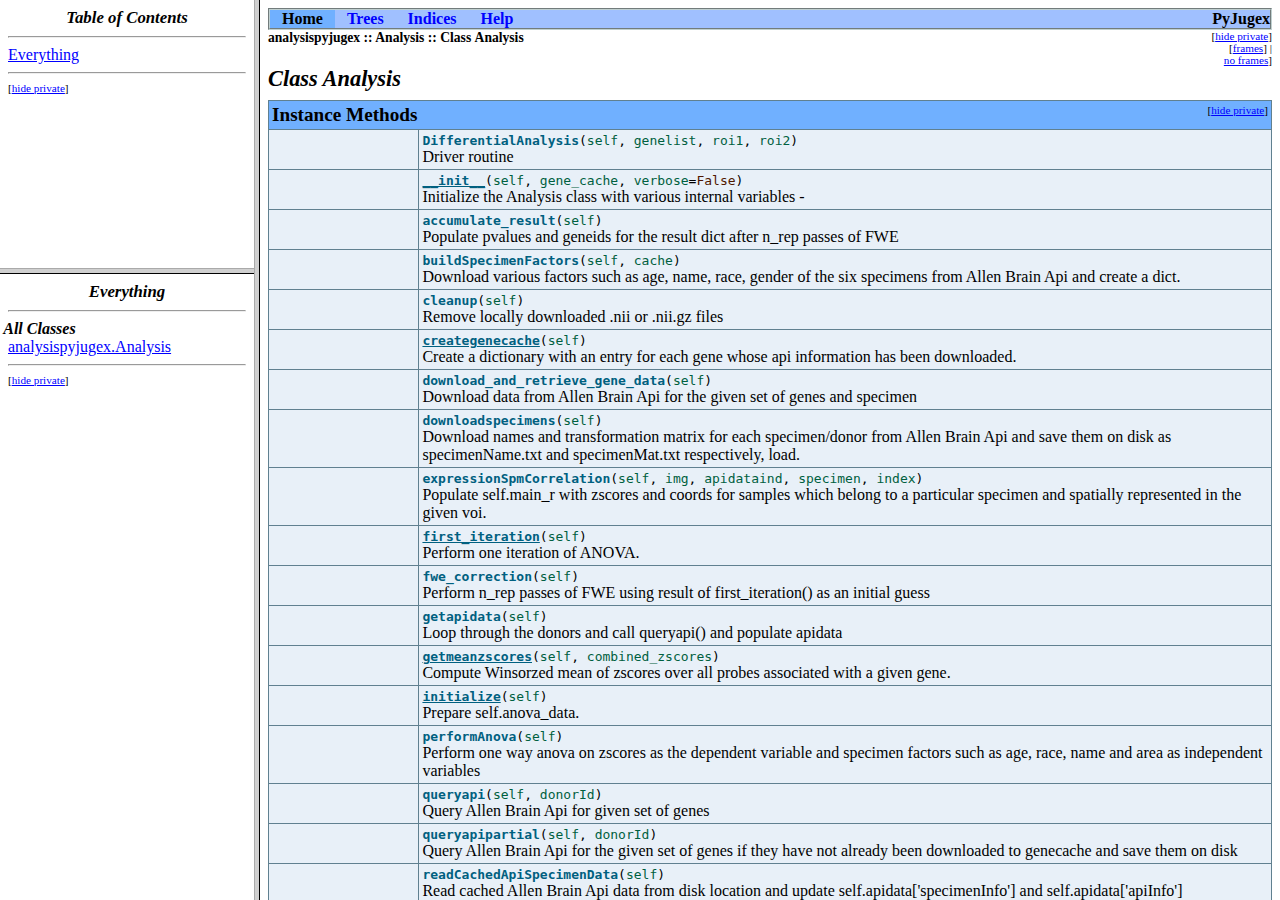
<file: docs/index.html>
<?xml version="1.0" encoding="iso-8859-1"?>
<!DOCTYPE html PUBLIC "-//W3C//DTD XHTML 1.0 Frameset//EN"
          "DTD/xhtml1-frameset.dtd">
<html xmlns="http://www.w3.org/1999/xhtml" xml:lang="en" lang="en">
<head>
  <title> PyJugex </title>
</head>
<frameset cols="20%,80%">
  <frameset rows="30%,70%">
    <frame src="toc.html" name="moduleListFrame"
           id="moduleListFrame" />
    <frame src="toc-everything.html" name="moduleFrame"
           id="moduleFrame" />
  </frameset>
  <frame src="analysispyjugex.Analysis-class.html" name="mainFrame" id="mainFrame" />
</frameset>
</html>
</file>
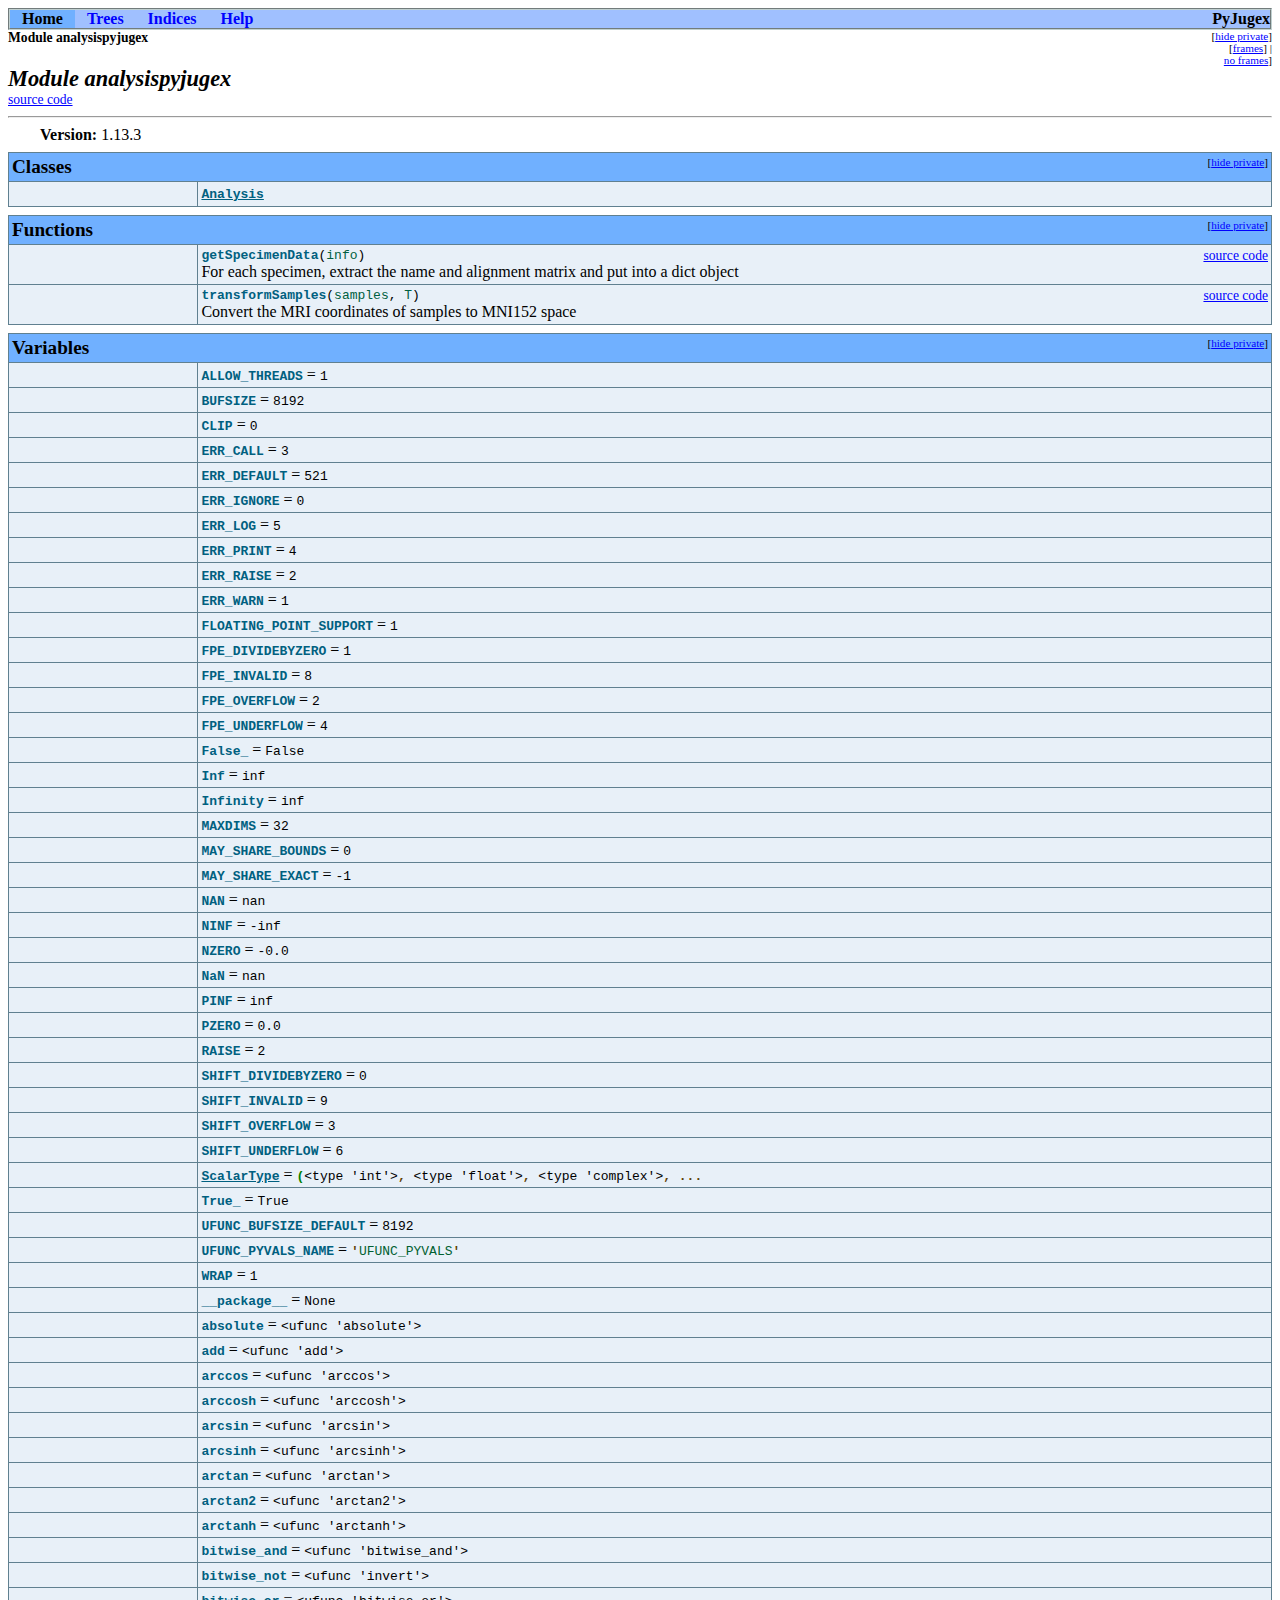
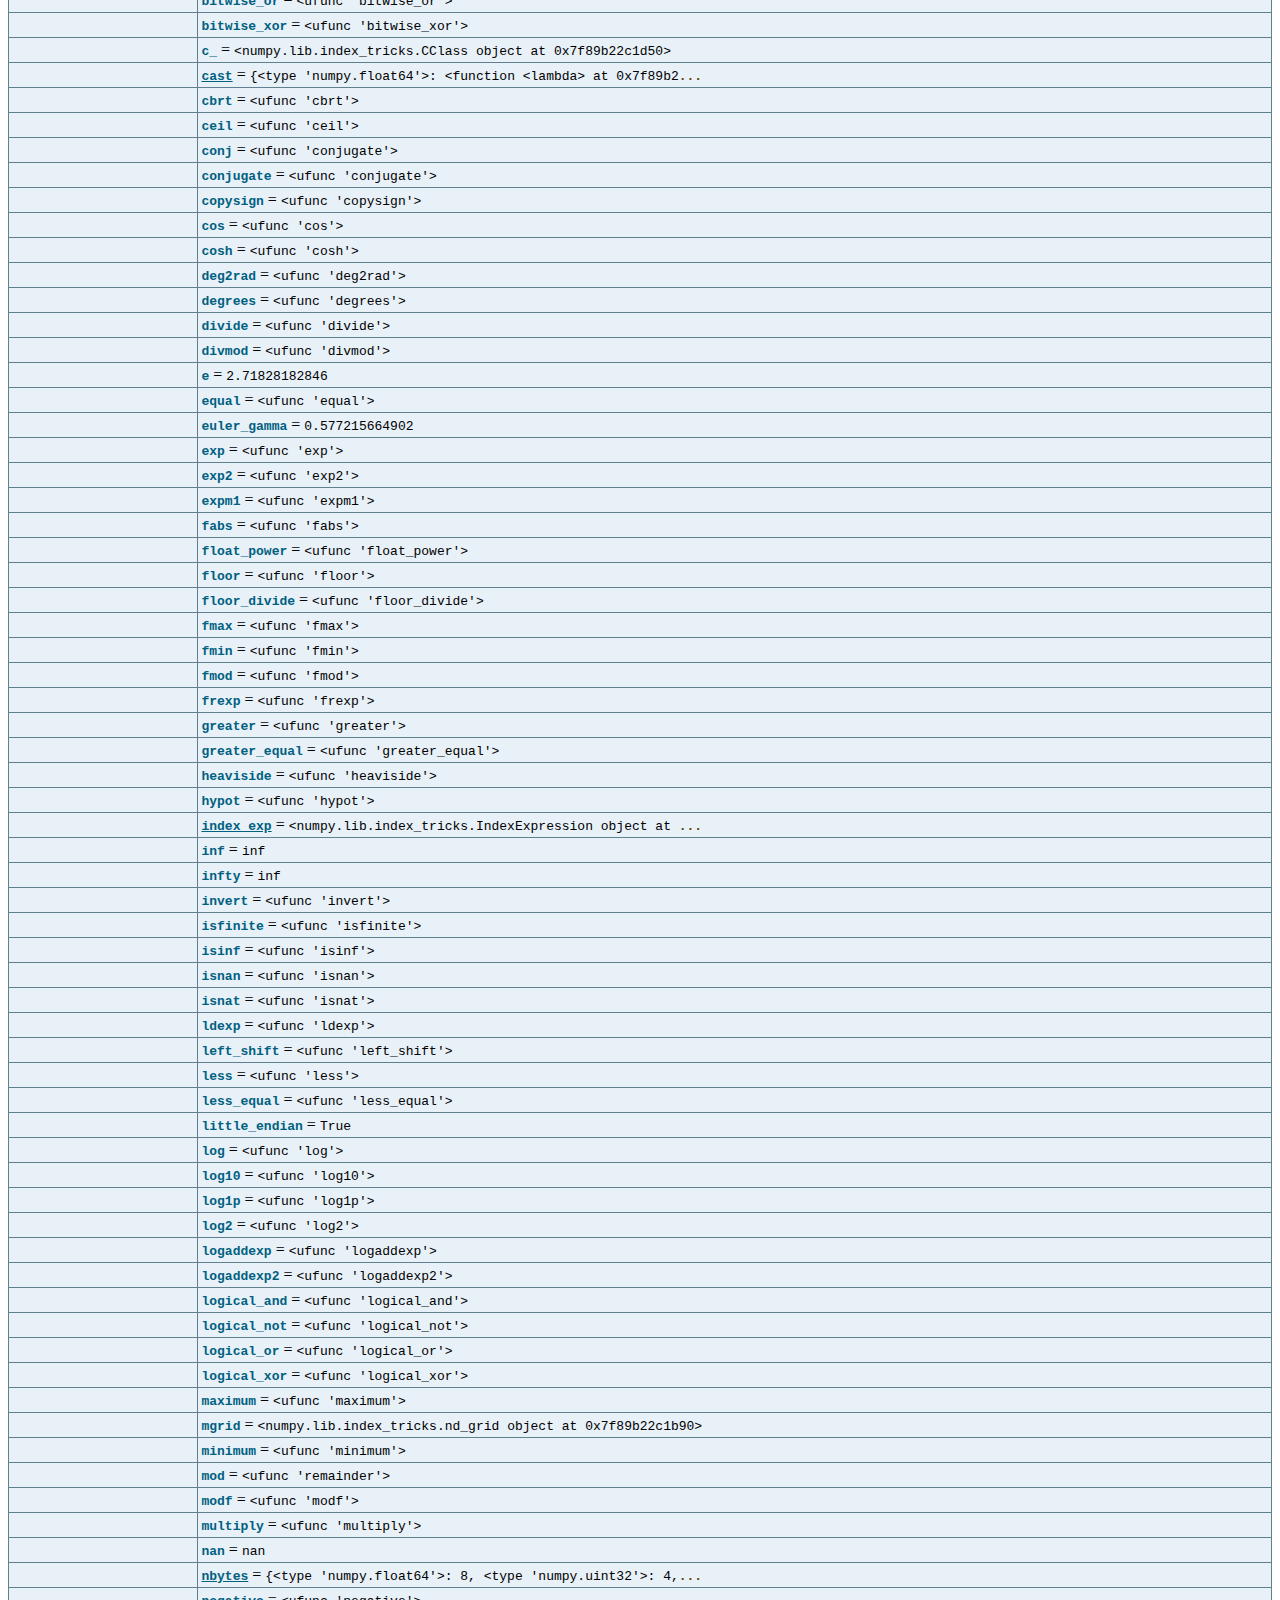
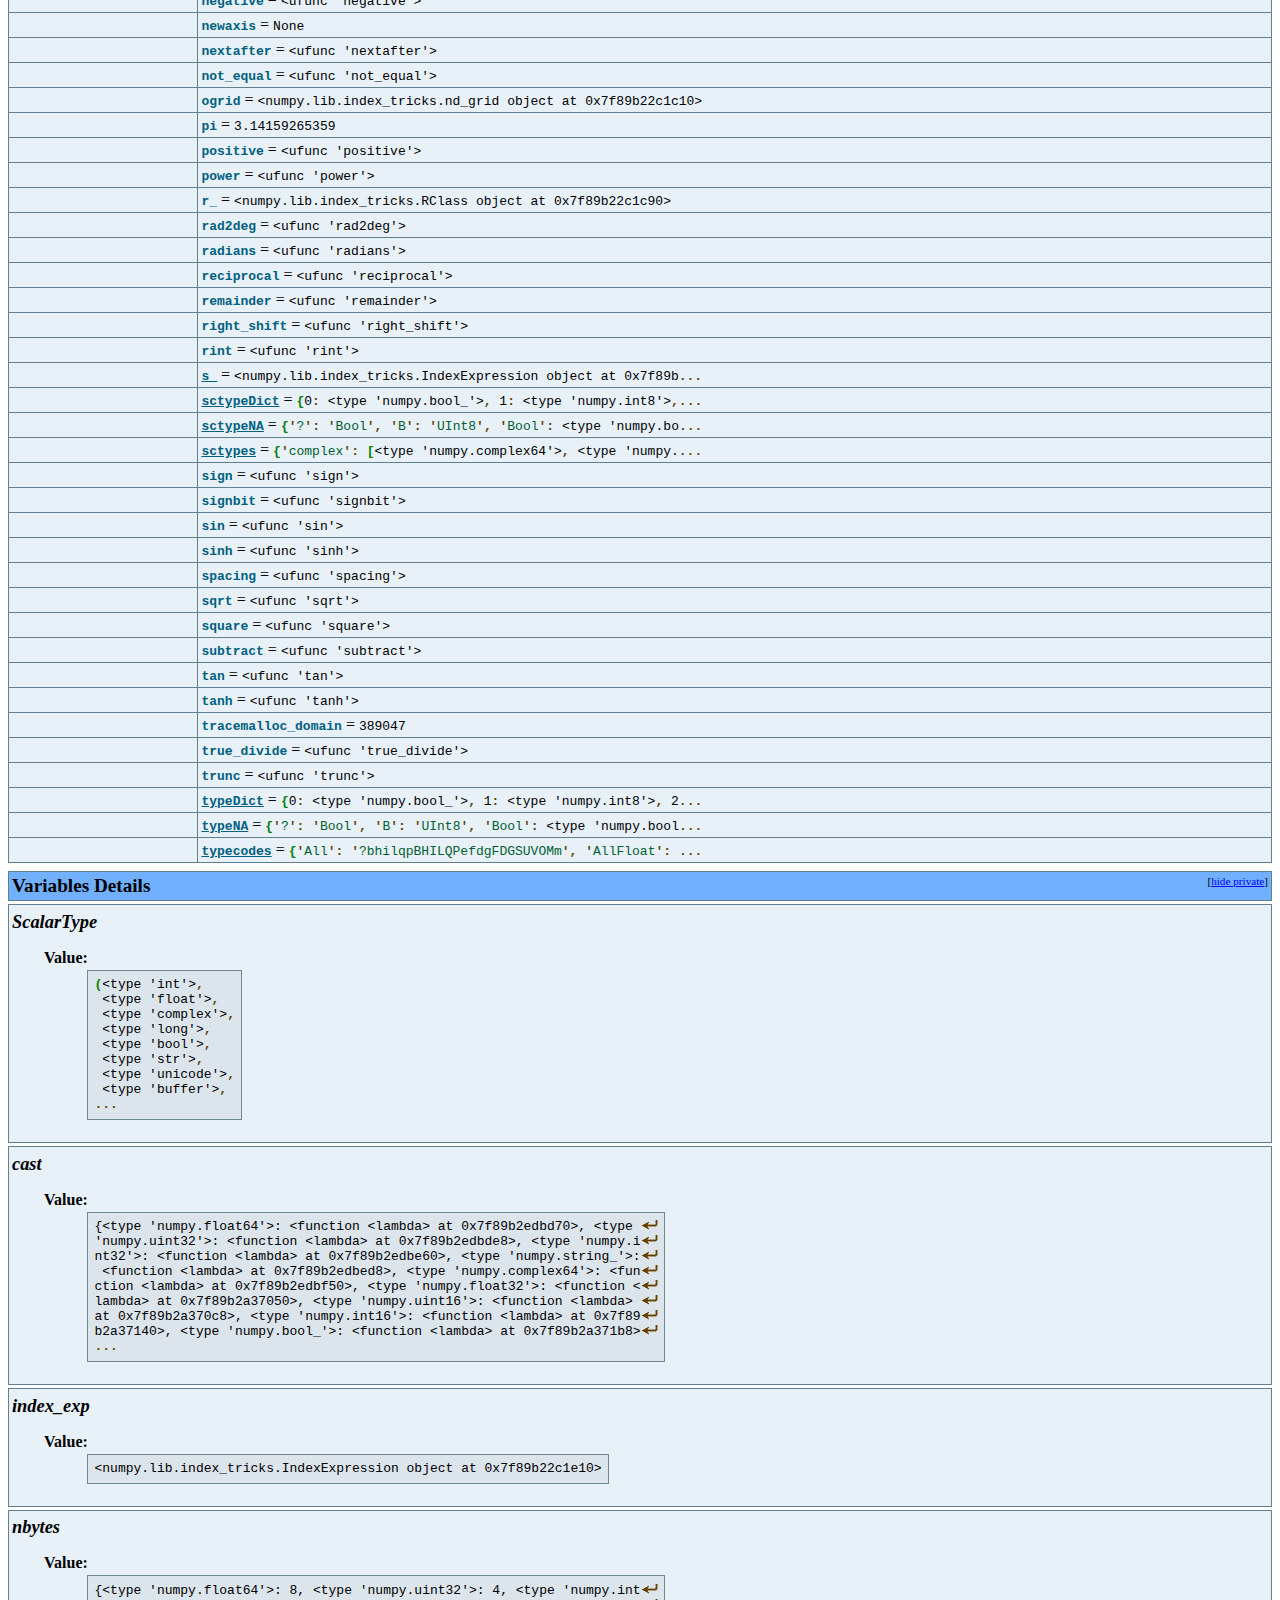
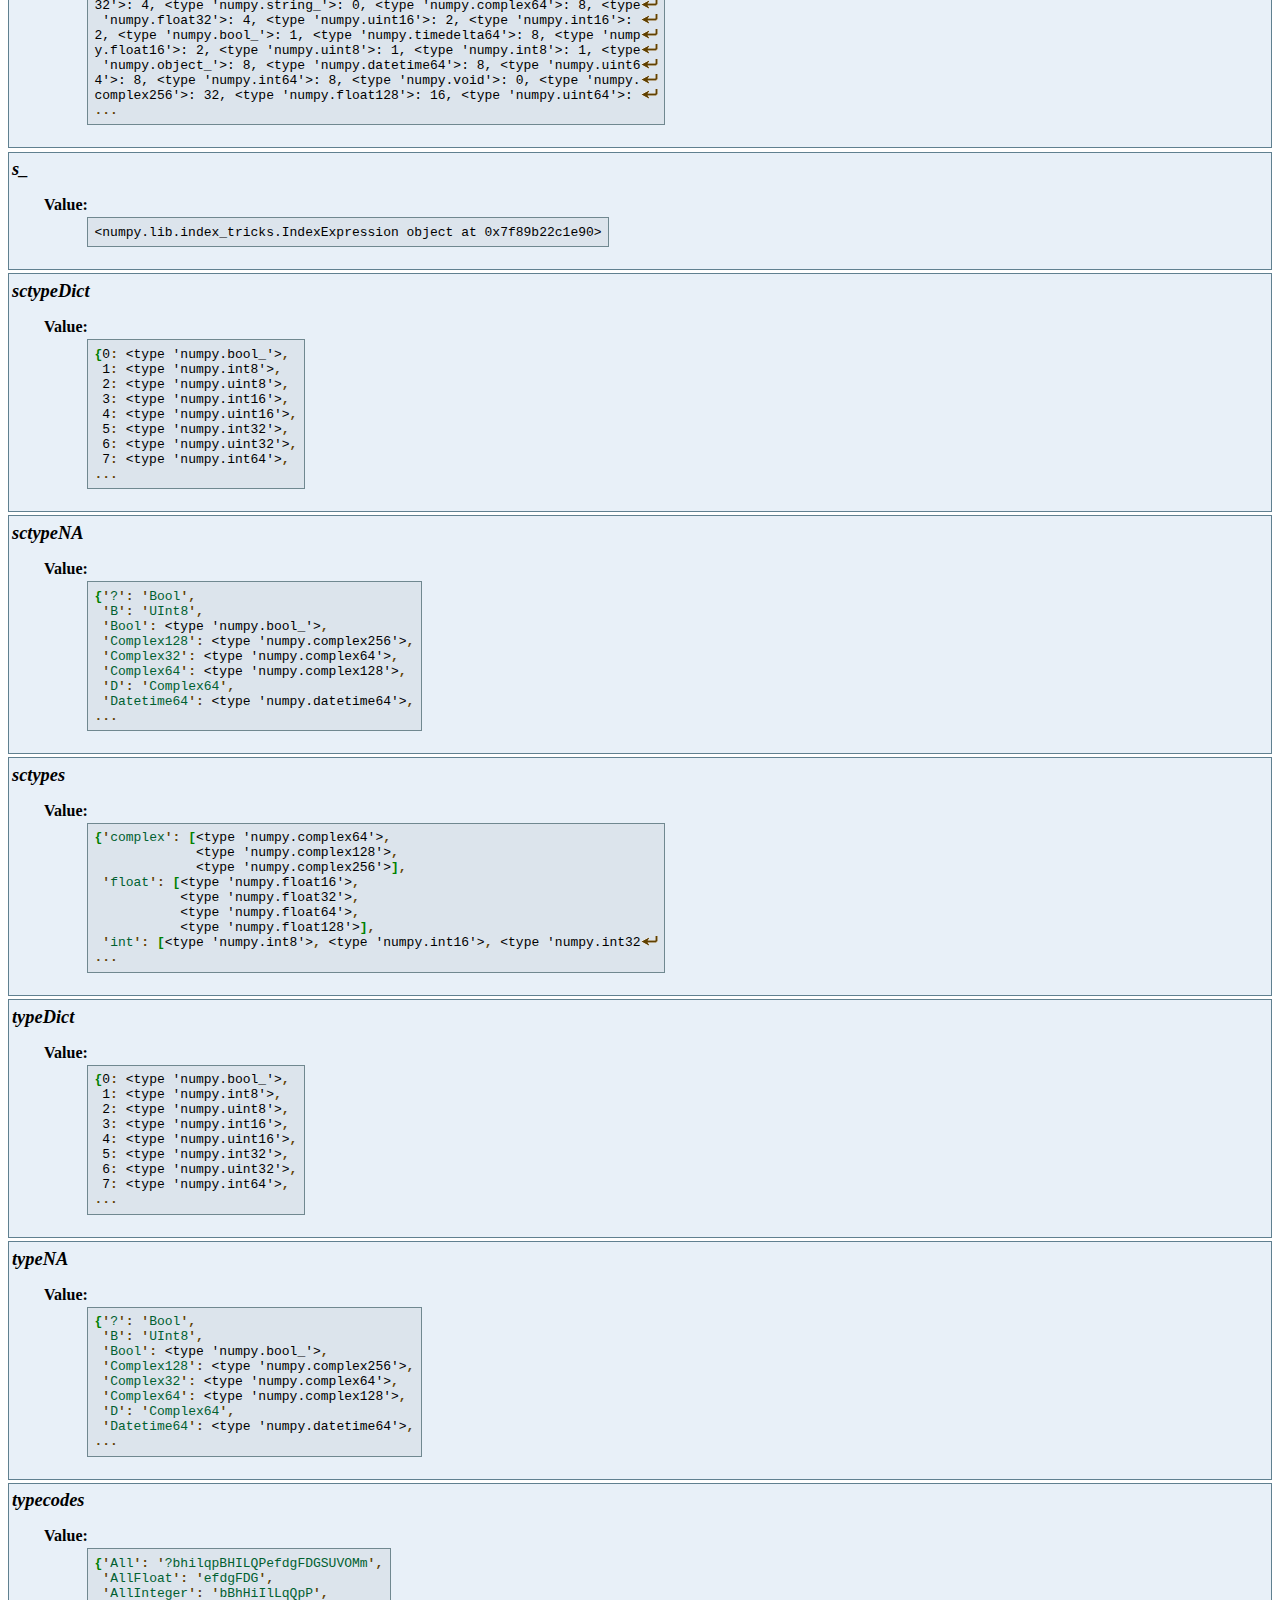
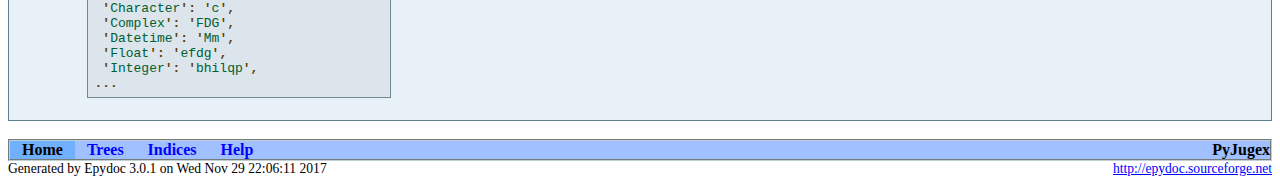
<file: docs/analysispyjugex-module.html>
<?xml version="1.0" encoding="ascii"?>
<!DOCTYPE html PUBLIC "-//W3C//DTD XHTML 1.0 Transitional//EN"
          "DTD/xhtml1-transitional.dtd">
<html xmlns="http://www.w3.org/1999/xhtml" xml:lang="en" lang="en">
<head>
  <title>analysispyjugex</title>
  <link rel="stylesheet" href="epydoc.css" type="text/css" />
  <script type="text/javascript" src="epydoc.js"></script>
</head>

<body bgcolor="white" text="black" link="blue" vlink="#204080"
      alink="#204080">
<!-- ==================== NAVIGATION BAR ==================== -->
<table class="navbar" border="0" width="100%" cellpadding="0"
       bgcolor="#a0c0ff" cellspacing="0">
  <tr valign="middle">
  <!-- Home link -->
      <th bgcolor="#70b0f0" class="navbar-select"
          >&nbsp;&nbsp;&nbsp;Home&nbsp;&nbsp;&nbsp;</th>

  <!-- Tree link -->
      <th>&nbsp;&nbsp;&nbsp;<a
        href="module-tree.html">Trees</a>&nbsp;&nbsp;&nbsp;</th>

  <!-- Index link -->
      <th>&nbsp;&nbsp;&nbsp;<a
        href="identifier-index.html">Indices</a>&nbsp;&nbsp;&nbsp;</th>

  <!-- Help link -->
      <th>&nbsp;&nbsp;&nbsp;<a
        href="help.html">Help</a>&nbsp;&nbsp;&nbsp;</th>

  <!-- Project homepage -->
      <th class="navbar" align="right" width="100%">
        <table border="0" cellpadding="0" cellspacing="0">
          <tr><th class="navbar" align="center"
            >PyJugex</th>
          </tr></table></th>
  </tr>
</table>
<table width="100%" cellpadding="0" cellspacing="0">
  <tr valign="top">
    <td width="100%">
      <span class="breadcrumbs">
        Module&nbsp;analysispyjugex
      </span>
    </td>
    <td>
      <table cellpadding="0" cellspacing="0">
        <!-- hide/show private -->
        <tr><td align="right"><span class="options">[<a href="javascript:void(0);" class="privatelink"
    onclick="toggle_private();">hide&nbsp;private</a>]</span></td></tr>
        <tr><td align="right"><span class="options"
            >[<a href="frames.html" target="_top">frames</a
            >]&nbsp;|&nbsp;<a href="analysispyjugex-module.html"
            target="_top">no&nbsp;frames</a>]</span></td></tr>
      </table>
    </td>
  </tr>
</table>
<!-- ==================== MODULE DESCRIPTION ==================== -->
<h1 class="epydoc">Module analysispyjugex</h1><p class="nomargin-top"><span class="codelink"><a href="analysispyjugex-pysrc.html">source&nbsp;code</a></span></p>
<hr />
<div class="fields">      <p><strong>Version:</strong>
        1.13.3
      </p>
</div><!-- ==================== CLASSES ==================== -->
<a name="section-Classes"></a>
<table class="summary" border="1" cellpadding="3"
       cellspacing="0" width="100%" bgcolor="white">
<tr bgcolor="#70b0f0" class="table-header">
  <td colspan="2" class="table-header">
    <table border="0" cellpadding="0" cellspacing="0" width="100%">
      <tr valign="top">
        <td align="left"><span class="table-header">Classes</span></td>
        <td align="right" valign="top"
         ><span class="options">[<a href="#section-Classes"
         class="privatelink" onclick="toggle_private();"
         >hide private</a>]</span></td>
      </tr>
    </table>
  </td>
</tr>
<tr>
    <td width="15%" align="right" valign="top" class="summary">
      <span class="summary-type">&nbsp;</span>
    </td><td class="summary">
        <a href="analysispyjugex.Analysis-class.html" class="summary-name">Analysis</a>
    </td>
  </tr>
</table>
<!-- ==================== FUNCTIONS ==================== -->
<a name="section-Functions"></a>
<table class="summary" border="1" cellpadding="3"
       cellspacing="0" width="100%" bgcolor="white">
<tr bgcolor="#70b0f0" class="table-header">
  <td colspan="2" class="table-header">
    <table border="0" cellpadding="0" cellspacing="0" width="100%">
      <tr valign="top">
        <td align="left"><span class="table-header">Functions</span></td>
        <td align="right" valign="top"
         ><span class="options">[<a href="#section-Functions"
         class="privatelink" onclick="toggle_private();"
         >hide private</a>]</span></td>
      </tr>
    </table>
  </td>
</tr>
<tr>
    <td width="15%" align="right" valign="top" class="summary">
      <span class="summary-type">&nbsp;</span>
    </td><td class="summary">
      <table width="100%" cellpadding="0" cellspacing="0" border="0">
        <tr>
          <td><span class="summary-sig"><a name="getSpecimenData"></a><span class="summary-sig-name">getSpecimenData</span>(<span class="summary-sig-arg">info</span>)</span><br />
      For each specimen, extract the name and alignment matrix and put into
      a dict object</td>
          <td align="right" valign="top">
            <span class="codelink"><a href="analysispyjugex-pysrc.html#getSpecimenData">source&nbsp;code</a></span>
            
          </td>
        </tr>
      </table>
      
    </td>
  </tr>
<tr>
    <td width="15%" align="right" valign="top" class="summary">
      <span class="summary-type">&nbsp;</span>
    </td><td class="summary">
      <table width="100%" cellpadding="0" cellspacing="0" border="0">
        <tr>
          <td><span class="summary-sig"><a name="transformSamples"></a><span class="summary-sig-name">transformSamples</span>(<span class="summary-sig-arg">samples</span>,
        <span class="summary-sig-arg">T</span>)</span><br />
      Convert the MRI coordinates of samples to MNI152 space</td>
          <td align="right" valign="top">
            <span class="codelink"><a href="analysispyjugex-pysrc.html#transformSamples">source&nbsp;code</a></span>
            
          </td>
        </tr>
      </table>
      
    </td>
  </tr>
</table>
<!-- ==================== VARIABLES ==================== -->
<a name="section-Variables"></a>
<table class="summary" border="1" cellpadding="3"
       cellspacing="0" width="100%" bgcolor="white">
<tr bgcolor="#70b0f0" class="table-header">
  <td colspan="2" class="table-header">
    <table border="0" cellpadding="0" cellspacing="0" width="100%">
      <tr valign="top">
        <td align="left"><span class="table-header">Variables</span></td>
        <td align="right" valign="top"
         ><span class="options">[<a href="#section-Variables"
         class="privatelink" onclick="toggle_private();"
         >hide private</a>]</span></td>
      </tr>
    </table>
  </td>
</tr>
<tr>
    <td width="15%" align="right" valign="top" class="summary">
      <span class="summary-type">&nbsp;</span>
    </td><td class="summary">
        <a name="ALLOW_THREADS"></a><span class="summary-name">ALLOW_THREADS</span> = <code title="1">1</code>
    </td>
  </tr>
<tr>
    <td width="15%" align="right" valign="top" class="summary">
      <span class="summary-type">&nbsp;</span>
    </td><td class="summary">
        <a name="BUFSIZE"></a><span class="summary-name">BUFSIZE</span> = <code title="8192">8192</code>
    </td>
  </tr>
<tr>
    <td width="15%" align="right" valign="top" class="summary">
      <span class="summary-type">&nbsp;</span>
    </td><td class="summary">
        <a name="CLIP"></a><span class="summary-name">CLIP</span> = <code title="0">0</code>
    </td>
  </tr>
<tr>
    <td width="15%" align="right" valign="top" class="summary">
      <span class="summary-type">&nbsp;</span>
    </td><td class="summary">
        <a name="ERR_CALL"></a><span class="summary-name">ERR_CALL</span> = <code title="3">3</code>
    </td>
  </tr>
<tr>
    <td width="15%" align="right" valign="top" class="summary">
      <span class="summary-type">&nbsp;</span>
    </td><td class="summary">
        <a name="ERR_DEFAULT"></a><span class="summary-name">ERR_DEFAULT</span> = <code title="521">521</code>
    </td>
  </tr>
<tr>
    <td width="15%" align="right" valign="top" class="summary">
      <span class="summary-type">&nbsp;</span>
    </td><td class="summary">
        <a name="ERR_IGNORE"></a><span class="summary-name">ERR_IGNORE</span> = <code title="0">0</code>
    </td>
  </tr>
<tr>
    <td width="15%" align="right" valign="top" class="summary">
      <span class="summary-type">&nbsp;</span>
    </td><td class="summary">
        <a name="ERR_LOG"></a><span class="summary-name">ERR_LOG</span> = <code title="5">5</code>
    </td>
  </tr>
<tr>
    <td width="15%" align="right" valign="top" class="summary">
      <span class="summary-type">&nbsp;</span>
    </td><td class="summary">
        <a name="ERR_PRINT"></a><span class="summary-name">ERR_PRINT</span> = <code title="4">4</code>
    </td>
  </tr>
<tr>
    <td width="15%" align="right" valign="top" class="summary">
      <span class="summary-type">&nbsp;</span>
    </td><td class="summary">
        <a name="ERR_RAISE"></a><span class="summary-name">ERR_RAISE</span> = <code title="2">2</code>
    </td>
  </tr>
<tr>
    <td width="15%" align="right" valign="top" class="summary">
      <span class="summary-type">&nbsp;</span>
    </td><td class="summary">
        <a name="ERR_WARN"></a><span class="summary-name">ERR_WARN</span> = <code title="1">1</code>
    </td>
  </tr>
<tr>
    <td width="15%" align="right" valign="top" class="summary">
      <span class="summary-type">&nbsp;</span>
    </td><td class="summary">
        <a name="FLOATING_POINT_SUPPORT"></a><span class="summary-name">FLOATING_POINT_SUPPORT</span> = <code title="1">1</code>
    </td>
  </tr>
<tr>
    <td width="15%" align="right" valign="top" class="summary">
      <span class="summary-type">&nbsp;</span>
    </td><td class="summary">
        <a name="FPE_DIVIDEBYZERO"></a><span class="summary-name">FPE_DIVIDEBYZERO</span> = <code title="1">1</code>
    </td>
  </tr>
<tr>
    <td width="15%" align="right" valign="top" class="summary">
      <span class="summary-type">&nbsp;</span>
    </td><td class="summary">
        <a name="FPE_INVALID"></a><span class="summary-name">FPE_INVALID</span> = <code title="8">8</code>
    </td>
  </tr>
<tr>
    <td width="15%" align="right" valign="top" class="summary">
      <span class="summary-type">&nbsp;</span>
    </td><td class="summary">
        <a name="FPE_OVERFLOW"></a><span class="summary-name">FPE_OVERFLOW</span> = <code title="2">2</code>
    </td>
  </tr>
<tr>
    <td width="15%" align="right" valign="top" class="summary">
      <span class="summary-type">&nbsp;</span>
    </td><td class="summary">
        <a name="FPE_UNDERFLOW"></a><span class="summary-name">FPE_UNDERFLOW</span> = <code title="4">4</code>
    </td>
  </tr>
<tr>
    <td width="15%" align="right" valign="top" class="summary">
      <span class="summary-type">&nbsp;</span>
    </td><td class="summary">
        <a name="False_"></a><span class="summary-name">False_</span> = <code title="False">False</code>
    </td>
  </tr>
<tr>
    <td width="15%" align="right" valign="top" class="summary">
      <span class="summary-type">&nbsp;</span>
    </td><td class="summary">
        <a name="Inf"></a><span class="summary-name">Inf</span> = <code title="inf">inf</code>
    </td>
  </tr>
<tr>
    <td width="15%" align="right" valign="top" class="summary">
      <span class="summary-type">&nbsp;</span>
    </td><td class="summary">
        <a name="Infinity"></a><span class="summary-name">Infinity</span> = <code title="inf">inf</code>
    </td>
  </tr>
<tr>
    <td width="15%" align="right" valign="top" class="summary">
      <span class="summary-type">&nbsp;</span>
    </td><td class="summary">
        <a name="MAXDIMS"></a><span class="summary-name">MAXDIMS</span> = <code title="32">32</code>
    </td>
  </tr>
<tr>
    <td width="15%" align="right" valign="top" class="summary">
      <span class="summary-type">&nbsp;</span>
    </td><td class="summary">
        <a name="MAY_SHARE_BOUNDS"></a><span class="summary-name">MAY_SHARE_BOUNDS</span> = <code title="0">0</code>
    </td>
  </tr>
<tr>
    <td width="15%" align="right" valign="top" class="summary">
      <span class="summary-type">&nbsp;</span>
    </td><td class="summary">
        <a name="MAY_SHARE_EXACT"></a><span class="summary-name">MAY_SHARE_EXACT</span> = <code title="-1">-1</code>
    </td>
  </tr>
<tr>
    <td width="15%" align="right" valign="top" class="summary">
      <span class="summary-type">&nbsp;</span>
    </td><td class="summary">
        <a name="NAN"></a><span class="summary-name">NAN</span> = <code title="nan">nan</code>
    </td>
  </tr>
<tr>
    <td width="15%" align="right" valign="top" class="summary">
      <span class="summary-type">&nbsp;</span>
    </td><td class="summary">
        <a name="NINF"></a><span class="summary-name">NINF</span> = <code title="-inf">-inf</code>
    </td>
  </tr>
<tr>
    <td width="15%" align="right" valign="top" class="summary">
      <span class="summary-type">&nbsp;</span>
    </td><td class="summary">
        <a name="NZERO"></a><span class="summary-name">NZERO</span> = <code title="-0.0">-0.0</code>
    </td>
  </tr>
<tr>
    <td width="15%" align="right" valign="top" class="summary">
      <span class="summary-type">&nbsp;</span>
    </td><td class="summary">
        <a name="NaN"></a><span class="summary-name">NaN</span> = <code title="nan">nan</code>
    </td>
  </tr>
<tr>
    <td width="15%" align="right" valign="top" class="summary">
      <span class="summary-type">&nbsp;</span>
    </td><td class="summary">
        <a name="PINF"></a><span class="summary-name">PINF</span> = <code title="inf">inf</code>
    </td>
  </tr>
<tr>
    <td width="15%" align="right" valign="top" class="summary">
      <span class="summary-type">&nbsp;</span>
    </td><td class="summary">
        <a name="PZERO"></a><span class="summary-name">PZERO</span> = <code title="0.0">0.0</code>
    </td>
  </tr>
<tr>
    <td width="15%" align="right" valign="top" class="summary">
      <span class="summary-type">&nbsp;</span>
    </td><td class="summary">
        <a name="RAISE"></a><span class="summary-name">RAISE</span> = <code title="2">2</code>
    </td>
  </tr>
<tr>
    <td width="15%" align="right" valign="top" class="summary">
      <span class="summary-type">&nbsp;</span>
    </td><td class="summary">
        <a name="SHIFT_DIVIDEBYZERO"></a><span class="summary-name">SHIFT_DIVIDEBYZERO</span> = <code title="0">0</code>
    </td>
  </tr>
<tr>
    <td width="15%" align="right" valign="top" class="summary">
      <span class="summary-type">&nbsp;</span>
    </td><td class="summary">
        <a name="SHIFT_INVALID"></a><span class="summary-name">SHIFT_INVALID</span> = <code title="9">9</code>
    </td>
  </tr>
<tr>
    <td width="15%" align="right" valign="top" class="summary">
      <span class="summary-type">&nbsp;</span>
    </td><td class="summary">
        <a name="SHIFT_OVERFLOW"></a><span class="summary-name">SHIFT_OVERFLOW</span> = <code title="3">3</code>
    </td>
  </tr>
<tr>
    <td width="15%" align="right" valign="top" class="summary">
      <span class="summary-type">&nbsp;</span>
    </td><td class="summary">
        <a name="SHIFT_UNDERFLOW"></a><span class="summary-name">SHIFT_UNDERFLOW</span> = <code title="6">6</code>
    </td>
  </tr>
<tr>
    <td width="15%" align="right" valign="top" class="summary">
      <span class="summary-type">&nbsp;</span>
    </td><td class="summary">
        <a href="analysispyjugex-module.html#ScalarType" class="summary-name">ScalarType</a> = <code title="(&lt;type 'int'&gt;,
 &lt;type 'float'&gt;,
 &lt;type 'complex'&gt;,
 &lt;type 'long'&gt;,
 &lt;type 'bool'&gt;,
 &lt;type 'str'&gt;,
 &lt;type 'unicode'&gt;,
 &lt;type 'buffer'&gt;,
..."><code class="variable-group">(</code>&lt;type 'int'&gt;<code class="variable-op">, </code>&lt;type 'float'&gt;<code class="variable-op">, </code>&lt;type 'complex'&gt;<code class="variable-op">, </code><code class="variable-ellipsis">...</code></code>
    </td>
  </tr>
<tr>
    <td width="15%" align="right" valign="top" class="summary">
      <span class="summary-type">&nbsp;</span>
    </td><td class="summary">
        <a name="True_"></a><span class="summary-name">True_</span> = <code title="True">True</code>
    </td>
  </tr>
<tr>
    <td width="15%" align="right" valign="top" class="summary">
      <span class="summary-type">&nbsp;</span>
    </td><td class="summary">
        <a name="UFUNC_BUFSIZE_DEFAULT"></a><span class="summary-name">UFUNC_BUFSIZE_DEFAULT</span> = <code title="8192">8192</code>
    </td>
  </tr>
<tr>
    <td width="15%" align="right" valign="top" class="summary">
      <span class="summary-type">&nbsp;</span>
    </td><td class="summary">
        <a name="UFUNC_PYVALS_NAME"></a><span class="summary-name">UFUNC_PYVALS_NAME</span> = <code title="'UFUNC_PYVALS'"><code class="variable-quote">'</code><code class="variable-string">UFUNC_PYVALS</code><code class="variable-quote">'</code></code>
    </td>
  </tr>
<tr>
    <td width="15%" align="right" valign="top" class="summary">
      <span class="summary-type">&nbsp;</span>
    </td><td class="summary">
        <a name="WRAP"></a><span class="summary-name">WRAP</span> = <code title="1">1</code>
    </td>
  </tr>
<tr>
    <td width="15%" align="right" valign="top" class="summary">
      <span class="summary-type">&nbsp;</span>
    </td><td class="summary">
        <a name="__package__"></a><span class="summary-name">__package__</span> = <code title="None">None</code>
    </td>
  </tr>
<tr>
    <td width="15%" align="right" valign="top" class="summary">
      <span class="summary-type">&nbsp;</span>
    </td><td class="summary">
        <a name="absolute"></a><span class="summary-name">absolute</span> = <code title="&lt;ufunc 'absolute'&gt;">&lt;ufunc 'absolute'&gt;</code>
    </td>
  </tr>
<tr>
    <td width="15%" align="right" valign="top" class="summary">
      <span class="summary-type">&nbsp;</span>
    </td><td class="summary">
        <a name="add"></a><span class="summary-name">add</span> = <code title="&lt;ufunc 'add'&gt;">&lt;ufunc 'add'&gt;</code>
    </td>
  </tr>
<tr>
    <td width="15%" align="right" valign="top" class="summary">
      <span class="summary-type">&nbsp;</span>
    </td><td class="summary">
        <a name="arccos"></a><span class="summary-name">arccos</span> = <code title="&lt;ufunc 'arccos'&gt;">&lt;ufunc 'arccos'&gt;</code>
    </td>
  </tr>
<tr>
    <td width="15%" align="right" valign="top" class="summary">
      <span class="summary-type">&nbsp;</span>
    </td><td class="summary">
        <a name="arccosh"></a><span class="summary-name">arccosh</span> = <code title="&lt;ufunc 'arccosh'&gt;">&lt;ufunc 'arccosh'&gt;</code>
    </td>
  </tr>
<tr>
    <td width="15%" align="right" valign="top" class="summary">
      <span class="summary-type">&nbsp;</span>
    </td><td class="summary">
        <a name="arcsin"></a><span class="summary-name">arcsin</span> = <code title="&lt;ufunc 'arcsin'&gt;">&lt;ufunc 'arcsin'&gt;</code>
    </td>
  </tr>
<tr>
    <td width="15%" align="right" valign="top" class="summary">
      <span class="summary-type">&nbsp;</span>
    </td><td class="summary">
        <a name="arcsinh"></a><span class="summary-name">arcsinh</span> = <code title="&lt;ufunc 'arcsinh'&gt;">&lt;ufunc 'arcsinh'&gt;</code>
    </td>
  </tr>
<tr>
    <td width="15%" align="right" valign="top" class="summary">
      <span class="summary-type">&nbsp;</span>
    </td><td class="summary">
        <a name="arctan"></a><span class="summary-name">arctan</span> = <code title="&lt;ufunc 'arctan'&gt;">&lt;ufunc 'arctan'&gt;</code>
    </td>
  </tr>
<tr>
    <td width="15%" align="right" valign="top" class="summary">
      <span class="summary-type">&nbsp;</span>
    </td><td class="summary">
        <a name="arctan2"></a><span class="summary-name">arctan2</span> = <code title="&lt;ufunc 'arctan2'&gt;">&lt;ufunc 'arctan2'&gt;</code>
    </td>
  </tr>
<tr>
    <td width="15%" align="right" valign="top" class="summary">
      <span class="summary-type">&nbsp;</span>
    </td><td class="summary">
        <a name="arctanh"></a><span class="summary-name">arctanh</span> = <code title="&lt;ufunc 'arctanh'&gt;">&lt;ufunc 'arctanh'&gt;</code>
    </td>
  </tr>
<tr>
    <td width="15%" align="right" valign="top" class="summary">
      <span class="summary-type">&nbsp;</span>
    </td><td class="summary">
        <a name="bitwise_and"></a><span class="summary-name">bitwise_and</span> = <code title="&lt;ufunc 'bitwise_and'&gt;">&lt;ufunc 'bitwise_and'&gt;</code>
    </td>
  </tr>
<tr>
    <td width="15%" align="right" valign="top" class="summary">
      <span class="summary-type">&nbsp;</span>
    </td><td class="summary">
        <a name="bitwise_not"></a><span class="summary-name">bitwise_not</span> = <code title="&lt;ufunc 'invert'&gt;">&lt;ufunc 'invert'&gt;</code>
    </td>
  </tr>
<tr>
    <td width="15%" align="right" valign="top" class="summary">
      <span class="summary-type">&nbsp;</span>
    </td><td class="summary">
        <a name="bitwise_or"></a><span class="summary-name">bitwise_or</span> = <code title="&lt;ufunc 'bitwise_or'&gt;">&lt;ufunc 'bitwise_or'&gt;</code>
    </td>
  </tr>
<tr>
    <td width="15%" align="right" valign="top" class="summary">
      <span class="summary-type">&nbsp;</span>
    </td><td class="summary">
        <a name="bitwise_xor"></a><span class="summary-name">bitwise_xor</span> = <code title="&lt;ufunc 'bitwise_xor'&gt;">&lt;ufunc 'bitwise_xor'&gt;</code>
    </td>
  </tr>
<tr>
    <td width="15%" align="right" valign="top" class="summary">
      <span class="summary-type">&nbsp;</span>
    </td><td class="summary">
        <a name="c_"></a><span class="summary-name">c_</span> = <code title="&lt;numpy.lib.index_tricks.CClass object at 0x7f89b22c1d50&gt;">&lt;numpy.lib.index_tricks.CClass object at 0x7f89b22c1d50&gt;</code>
    </td>
  </tr>
<tr>
    <td width="15%" align="right" valign="top" class="summary">
      <span class="summary-type">&nbsp;</span>
    </td><td class="summary">
        <a href="analysispyjugex-module.html#cast" class="summary-name">cast</a> = <code title="{&lt;type 'numpy.float64'&gt;: &lt;function &lt;lambda&gt; at 0x7f89b2edbd70&gt;, &lt;type \
'numpy.uint32'&gt;: &lt;function &lt;lambda&gt; at 0x7f89b2edbde8&gt;, &lt;type 'numpy.i\
nt32'&gt;: &lt;function &lt;lambda&gt; at 0x7f89b2edbe60&gt;, &lt;type 'numpy.string_'&gt;:\
 &lt;function &lt;lambda&gt; at 0x7f89b2edbed8&gt;, &lt;type 'numpy.complex64'&gt;: &lt;fun\
ction &lt;lambda&gt; at 0x7f89b2edbf50&gt;, &lt;type 'numpy.float32'&gt;: &lt;function &lt;\
lambda&gt; at 0x7f89b2a37050&gt;, &lt;type 'numpy.uint16'&gt;: &lt;function &lt;lambda&gt; \
at 0x7f89b2a370c8&gt;, &lt;type 'numpy.int16'&gt;: &lt;function &lt;lambda&gt; at 0x7f89\
b2a37140&gt;, &lt;type 'numpy.bool_'&gt;: &lt;function &lt;lambda&gt; at 0x7f89b2a371b8&gt;\
...">{&lt;type 'numpy.float64'&gt;: &lt;function &lt;lambda&gt; at 0x7f89b2<code class="variable-ellipsis">...</code></code>
    </td>
  </tr>
<tr>
    <td width="15%" align="right" valign="top" class="summary">
      <span class="summary-type">&nbsp;</span>
    </td><td class="summary">
        <a name="cbrt"></a><span class="summary-name">cbrt</span> = <code title="&lt;ufunc 'cbrt'&gt;">&lt;ufunc 'cbrt'&gt;</code>
    </td>
  </tr>
<tr>
    <td width="15%" align="right" valign="top" class="summary">
      <span class="summary-type">&nbsp;</span>
    </td><td class="summary">
        <a name="ceil"></a><span class="summary-name">ceil</span> = <code title="&lt;ufunc 'ceil'&gt;">&lt;ufunc 'ceil'&gt;</code>
    </td>
  </tr>
<tr>
    <td width="15%" align="right" valign="top" class="summary">
      <span class="summary-type">&nbsp;</span>
    </td><td class="summary">
        <a name="conj"></a><span class="summary-name">conj</span> = <code title="&lt;ufunc 'conjugate'&gt;">&lt;ufunc 'conjugate'&gt;</code>
    </td>
  </tr>
<tr>
    <td width="15%" align="right" valign="top" class="summary">
      <span class="summary-type">&nbsp;</span>
    </td><td class="summary">
        <a name="conjugate"></a><span class="summary-name">conjugate</span> = <code title="&lt;ufunc 'conjugate'&gt;">&lt;ufunc 'conjugate'&gt;</code>
    </td>
  </tr>
<tr>
    <td width="15%" align="right" valign="top" class="summary">
      <span class="summary-type">&nbsp;</span>
    </td><td class="summary">
        <a name="copysign"></a><span class="summary-name">copysign</span> = <code title="&lt;ufunc 'copysign'&gt;">&lt;ufunc 'copysign'&gt;</code>
    </td>
  </tr>
<tr>
    <td width="15%" align="right" valign="top" class="summary">
      <span class="summary-type">&nbsp;</span>
    </td><td class="summary">
        <a name="cos"></a><span class="summary-name">cos</span> = <code title="&lt;ufunc 'cos'&gt;">&lt;ufunc 'cos'&gt;</code>
    </td>
  </tr>
<tr>
    <td width="15%" align="right" valign="top" class="summary">
      <span class="summary-type">&nbsp;</span>
    </td><td class="summary">
        <a name="cosh"></a><span class="summary-name">cosh</span> = <code title="&lt;ufunc 'cosh'&gt;">&lt;ufunc 'cosh'&gt;</code>
    </td>
  </tr>
<tr>
    <td width="15%" align="right" valign="top" class="summary">
      <span class="summary-type">&nbsp;</span>
    </td><td class="summary">
        <a name="deg2rad"></a><span class="summary-name">deg2rad</span> = <code title="&lt;ufunc 'deg2rad'&gt;">&lt;ufunc 'deg2rad'&gt;</code>
    </td>
  </tr>
<tr>
    <td width="15%" align="right" valign="top" class="summary">
      <span class="summary-type">&nbsp;</span>
    </td><td class="summary">
        <a name="degrees"></a><span class="summary-name">degrees</span> = <code title="&lt;ufunc 'degrees'&gt;">&lt;ufunc 'degrees'&gt;</code>
    </td>
  </tr>
<tr>
    <td width="15%" align="right" valign="top" class="summary">
      <span class="summary-type">&nbsp;</span>
    </td><td class="summary">
        <a name="divide"></a><span class="summary-name">divide</span> = <code title="&lt;ufunc 'divide'&gt;">&lt;ufunc 'divide'&gt;</code>
    </td>
  </tr>
<tr>
    <td width="15%" align="right" valign="top" class="summary">
      <span class="summary-type">&nbsp;</span>
    </td><td class="summary">
        <a name="divmod"></a><span class="summary-name">divmod</span> = <code title="&lt;ufunc 'divmod'&gt;">&lt;ufunc 'divmod'&gt;</code>
    </td>
  </tr>
<tr>
    <td width="15%" align="right" valign="top" class="summary">
      <span class="summary-type">&nbsp;</span>
    </td><td class="summary">
        <a name="e"></a><span class="summary-name">e</span> = <code title="2.71828182846">2.71828182846</code>
    </td>
  </tr>
<tr>
    <td width="15%" align="right" valign="top" class="summary">
      <span class="summary-type">&nbsp;</span>
    </td><td class="summary">
        <a name="equal"></a><span class="summary-name">equal</span> = <code title="&lt;ufunc 'equal'&gt;">&lt;ufunc 'equal'&gt;</code>
    </td>
  </tr>
<tr>
    <td width="15%" align="right" valign="top" class="summary">
      <span class="summary-type">&nbsp;</span>
    </td><td class="summary">
        <a name="euler_gamma"></a><span class="summary-name">euler_gamma</span> = <code title="0.577215664902">0.577215664902</code>
    </td>
  </tr>
<tr>
    <td width="15%" align="right" valign="top" class="summary">
      <span class="summary-type">&nbsp;</span>
    </td><td class="summary">
        <a name="exp"></a><span class="summary-name">exp</span> = <code title="&lt;ufunc 'exp'&gt;">&lt;ufunc 'exp'&gt;</code>
    </td>
  </tr>
<tr>
    <td width="15%" align="right" valign="top" class="summary">
      <span class="summary-type">&nbsp;</span>
    </td><td class="summary">
        <a name="exp2"></a><span class="summary-name">exp2</span> = <code title="&lt;ufunc 'exp2'&gt;">&lt;ufunc 'exp2'&gt;</code>
    </td>
  </tr>
<tr>
    <td width="15%" align="right" valign="top" class="summary">
      <span class="summary-type">&nbsp;</span>
    </td><td class="summary">
        <a name="expm1"></a><span class="summary-name">expm1</span> = <code title="&lt;ufunc 'expm1'&gt;">&lt;ufunc 'expm1'&gt;</code>
    </td>
  </tr>
<tr>
    <td width="15%" align="right" valign="top" class="summary">
      <span class="summary-type">&nbsp;</span>
    </td><td class="summary">
        <a name="fabs"></a><span class="summary-name">fabs</span> = <code title="&lt;ufunc 'fabs'&gt;">&lt;ufunc 'fabs'&gt;</code>
    </td>
  </tr>
<tr>
    <td width="15%" align="right" valign="top" class="summary">
      <span class="summary-type">&nbsp;</span>
    </td><td class="summary">
        <a name="float_power"></a><span class="summary-name">float_power</span> = <code title="&lt;ufunc 'float_power'&gt;">&lt;ufunc 'float_power'&gt;</code>
    </td>
  </tr>
<tr>
    <td width="15%" align="right" valign="top" class="summary">
      <span class="summary-type">&nbsp;</span>
    </td><td class="summary">
        <a name="floor"></a><span class="summary-name">floor</span> = <code title="&lt;ufunc 'floor'&gt;">&lt;ufunc 'floor'&gt;</code>
    </td>
  </tr>
<tr>
    <td width="15%" align="right" valign="top" class="summary">
      <span class="summary-type">&nbsp;</span>
    </td><td class="summary">
        <a name="floor_divide"></a><span class="summary-name">floor_divide</span> = <code title="&lt;ufunc 'floor_divide'&gt;">&lt;ufunc 'floor_divide'&gt;</code>
    </td>
  </tr>
<tr>
    <td width="15%" align="right" valign="top" class="summary">
      <span class="summary-type">&nbsp;</span>
    </td><td class="summary">
        <a name="fmax"></a><span class="summary-name">fmax</span> = <code title="&lt;ufunc 'fmax'&gt;">&lt;ufunc 'fmax'&gt;</code>
    </td>
  </tr>
<tr>
    <td width="15%" align="right" valign="top" class="summary">
      <span class="summary-type">&nbsp;</span>
    </td><td class="summary">
        <a name="fmin"></a><span class="summary-name">fmin</span> = <code title="&lt;ufunc 'fmin'&gt;">&lt;ufunc 'fmin'&gt;</code>
    </td>
  </tr>
<tr>
    <td width="15%" align="right" valign="top" class="summary">
      <span class="summary-type">&nbsp;</span>
    </td><td class="summary">
        <a name="fmod"></a><span class="summary-name">fmod</span> = <code title="&lt;ufunc 'fmod'&gt;">&lt;ufunc 'fmod'&gt;</code>
    </td>
  </tr>
<tr>
    <td width="15%" align="right" valign="top" class="summary">
      <span class="summary-type">&nbsp;</span>
    </td><td class="summary">
        <a name="frexp"></a><span class="summary-name">frexp</span> = <code title="&lt;ufunc 'frexp'&gt;">&lt;ufunc 'frexp'&gt;</code>
    </td>
  </tr>
<tr>
    <td width="15%" align="right" valign="top" class="summary">
      <span class="summary-type">&nbsp;</span>
    </td><td class="summary">
        <a name="greater"></a><span class="summary-name">greater</span> = <code title="&lt;ufunc 'greater'&gt;">&lt;ufunc 'greater'&gt;</code>
    </td>
  </tr>
<tr>
    <td width="15%" align="right" valign="top" class="summary">
      <span class="summary-type">&nbsp;</span>
    </td><td class="summary">
        <a name="greater_equal"></a><span class="summary-name">greater_equal</span> = <code title="&lt;ufunc 'greater_equal'&gt;">&lt;ufunc 'greater_equal'&gt;</code>
    </td>
  </tr>
<tr>
    <td width="15%" align="right" valign="top" class="summary">
      <span class="summary-type">&nbsp;</span>
    </td><td class="summary">
        <a name="heaviside"></a><span class="summary-name">heaviside</span> = <code title="&lt;ufunc 'heaviside'&gt;">&lt;ufunc 'heaviside'&gt;</code>
    </td>
  </tr>
<tr>
    <td width="15%" align="right" valign="top" class="summary">
      <span class="summary-type">&nbsp;</span>
    </td><td class="summary">
        <a name="hypot"></a><span class="summary-name">hypot</span> = <code title="&lt;ufunc 'hypot'&gt;">&lt;ufunc 'hypot'&gt;</code>
    </td>
  </tr>
<tr>
    <td width="15%" align="right" valign="top" class="summary">
      <span class="summary-type">&nbsp;</span>
    </td><td class="summary">
        <a href="analysispyjugex-module.html#index_exp" class="summary-name">index_exp</a> = <code title="&lt;numpy.lib.index_tricks.IndexExpression object at 0x7f89b22c1e10&gt;">&lt;numpy.lib.index_tricks.IndexExpression object at <code class="variable-ellipsis">...</code></code>
    </td>
  </tr>
<tr>
    <td width="15%" align="right" valign="top" class="summary">
      <span class="summary-type">&nbsp;</span>
    </td><td class="summary">
        <a name="inf"></a><span class="summary-name">inf</span> = <code title="inf">inf</code>
    </td>
  </tr>
<tr>
    <td width="15%" align="right" valign="top" class="summary">
      <span class="summary-type">&nbsp;</span>
    </td><td class="summary">
        <a name="infty"></a><span class="summary-name">infty</span> = <code title="inf">inf</code>
    </td>
  </tr>
<tr>
    <td width="15%" align="right" valign="top" class="summary">
      <span class="summary-type">&nbsp;</span>
    </td><td class="summary">
        <a name="invert"></a><span class="summary-name">invert</span> = <code title="&lt;ufunc 'invert'&gt;">&lt;ufunc 'invert'&gt;</code>
    </td>
  </tr>
<tr>
    <td width="15%" align="right" valign="top" class="summary">
      <span class="summary-type">&nbsp;</span>
    </td><td class="summary">
        <a name="isfinite"></a><span class="summary-name">isfinite</span> = <code title="&lt;ufunc 'isfinite'&gt;">&lt;ufunc 'isfinite'&gt;</code>
    </td>
  </tr>
<tr>
    <td width="15%" align="right" valign="top" class="summary">
      <span class="summary-type">&nbsp;</span>
    </td><td class="summary">
        <a name="isinf"></a><span class="summary-name">isinf</span> = <code title="&lt;ufunc 'isinf'&gt;">&lt;ufunc 'isinf'&gt;</code>
    </td>
  </tr>
<tr>
    <td width="15%" align="right" valign="top" class="summary">
      <span class="summary-type">&nbsp;</span>
    </td><td class="summary">
        <a name="isnan"></a><span class="summary-name">isnan</span> = <code title="&lt;ufunc 'isnan'&gt;">&lt;ufunc 'isnan'&gt;</code>
    </td>
  </tr>
<tr>
    <td width="15%" align="right" valign="top" class="summary">
      <span class="summary-type">&nbsp;</span>
    </td><td class="summary">
        <a name="isnat"></a><span class="summary-name">isnat</span> = <code title="&lt;ufunc 'isnat'&gt;">&lt;ufunc 'isnat'&gt;</code>
    </td>
  </tr>
<tr>
    <td width="15%" align="right" valign="top" class="summary">
      <span class="summary-type">&nbsp;</span>
    </td><td class="summary">
        <a name="ldexp"></a><span class="summary-name">ldexp</span> = <code title="&lt;ufunc 'ldexp'&gt;">&lt;ufunc 'ldexp'&gt;</code>
    </td>
  </tr>
<tr>
    <td width="15%" align="right" valign="top" class="summary">
      <span class="summary-type">&nbsp;</span>
    </td><td class="summary">
        <a name="left_shift"></a><span class="summary-name">left_shift</span> = <code title="&lt;ufunc 'left_shift'&gt;">&lt;ufunc 'left_shift'&gt;</code>
    </td>
  </tr>
<tr>
    <td width="15%" align="right" valign="top" class="summary">
      <span class="summary-type">&nbsp;</span>
    </td><td class="summary">
        <a name="less"></a><span class="summary-name">less</span> = <code title="&lt;ufunc 'less'&gt;">&lt;ufunc 'less'&gt;</code>
    </td>
  </tr>
<tr>
    <td width="15%" align="right" valign="top" class="summary">
      <span class="summary-type">&nbsp;</span>
    </td><td class="summary">
        <a name="less_equal"></a><span class="summary-name">less_equal</span> = <code title="&lt;ufunc 'less_equal'&gt;">&lt;ufunc 'less_equal'&gt;</code>
    </td>
  </tr>
<tr>
    <td width="15%" align="right" valign="top" class="summary">
      <span class="summary-type">&nbsp;</span>
    </td><td class="summary">
        <a name="little_endian"></a><span class="summary-name">little_endian</span> = <code title="True">True</code>
    </td>
  </tr>
<tr>
    <td width="15%" align="right" valign="top" class="summary">
      <span class="summary-type">&nbsp;</span>
    </td><td class="summary">
        <a name="log"></a><span class="summary-name">log</span> = <code title="&lt;ufunc 'log'&gt;">&lt;ufunc 'log'&gt;</code>
    </td>
  </tr>
<tr>
    <td width="15%" align="right" valign="top" class="summary">
      <span class="summary-type">&nbsp;</span>
    </td><td class="summary">
        <a name="log10"></a><span class="summary-name">log10</span> = <code title="&lt;ufunc 'log10'&gt;">&lt;ufunc 'log10'&gt;</code>
    </td>
  </tr>
<tr>
    <td width="15%" align="right" valign="top" class="summary">
      <span class="summary-type">&nbsp;</span>
    </td><td class="summary">
        <a name="log1p"></a><span class="summary-name">log1p</span> = <code title="&lt;ufunc 'log1p'&gt;">&lt;ufunc 'log1p'&gt;</code>
    </td>
  </tr>
<tr>
    <td width="15%" align="right" valign="top" class="summary">
      <span class="summary-type">&nbsp;</span>
    </td><td class="summary">
        <a name="log2"></a><span class="summary-name">log2</span> = <code title="&lt;ufunc 'log2'&gt;">&lt;ufunc 'log2'&gt;</code>
    </td>
  </tr>
<tr>
    <td width="15%" align="right" valign="top" class="summary">
      <span class="summary-type">&nbsp;</span>
    </td><td class="summary">
        <a name="logaddexp"></a><span class="summary-name">logaddexp</span> = <code title="&lt;ufunc 'logaddexp'&gt;">&lt;ufunc 'logaddexp'&gt;</code>
    </td>
  </tr>
<tr>
    <td width="15%" align="right" valign="top" class="summary">
      <span class="summary-type">&nbsp;</span>
    </td><td class="summary">
        <a name="logaddexp2"></a><span class="summary-name">logaddexp2</span> = <code title="&lt;ufunc 'logaddexp2'&gt;">&lt;ufunc 'logaddexp2'&gt;</code>
    </td>
  </tr>
<tr>
    <td width="15%" align="right" valign="top" class="summary">
      <span class="summary-type">&nbsp;</span>
    </td><td class="summary">
        <a name="logical_and"></a><span class="summary-name">logical_and</span> = <code title="&lt;ufunc 'logical_and'&gt;">&lt;ufunc 'logical_and'&gt;</code>
    </td>
  </tr>
<tr>
    <td width="15%" align="right" valign="top" class="summary">
      <span class="summary-type">&nbsp;</span>
    </td><td class="summary">
        <a name="logical_not"></a><span class="summary-name">logical_not</span> = <code title="&lt;ufunc 'logical_not'&gt;">&lt;ufunc 'logical_not'&gt;</code>
    </td>
  </tr>
<tr>
    <td width="15%" align="right" valign="top" class="summary">
      <span class="summary-type">&nbsp;</span>
    </td><td class="summary">
        <a name="logical_or"></a><span class="summary-name">logical_or</span> = <code title="&lt;ufunc 'logical_or'&gt;">&lt;ufunc 'logical_or'&gt;</code>
    </td>
  </tr>
<tr>
    <td width="15%" align="right" valign="top" class="summary">
      <span class="summary-type">&nbsp;</span>
    </td><td class="summary">
        <a name="logical_xor"></a><span class="summary-name">logical_xor</span> = <code title="&lt;ufunc 'logical_xor'&gt;">&lt;ufunc 'logical_xor'&gt;</code>
    </td>
  </tr>
<tr>
    <td width="15%" align="right" valign="top" class="summary">
      <span class="summary-type">&nbsp;</span>
    </td><td class="summary">
        <a name="maximum"></a><span class="summary-name">maximum</span> = <code title="&lt;ufunc 'maximum'&gt;">&lt;ufunc 'maximum'&gt;</code>
    </td>
  </tr>
<tr>
    <td width="15%" align="right" valign="top" class="summary">
      <span class="summary-type">&nbsp;</span>
    </td><td class="summary">
        <a name="mgrid"></a><span class="summary-name">mgrid</span> = <code title="&lt;numpy.lib.index_tricks.nd_grid object at 0x7f89b22c1b90&gt;">&lt;numpy.lib.index_tricks.nd_grid object at 0x7f89b22c1b90&gt;</code>
    </td>
  </tr>
<tr>
    <td width="15%" align="right" valign="top" class="summary">
      <span class="summary-type">&nbsp;</span>
    </td><td class="summary">
        <a name="minimum"></a><span class="summary-name">minimum</span> = <code title="&lt;ufunc 'minimum'&gt;">&lt;ufunc 'minimum'&gt;</code>
    </td>
  </tr>
<tr>
    <td width="15%" align="right" valign="top" class="summary">
      <span class="summary-type">&nbsp;</span>
    </td><td class="summary">
        <a name="mod"></a><span class="summary-name">mod</span> = <code title="&lt;ufunc 'remainder'&gt;">&lt;ufunc 'remainder'&gt;</code>
    </td>
  </tr>
<tr>
    <td width="15%" align="right" valign="top" class="summary">
      <span class="summary-type">&nbsp;</span>
    </td><td class="summary">
        <a name="modf"></a><span class="summary-name">modf</span> = <code title="&lt;ufunc 'modf'&gt;">&lt;ufunc 'modf'&gt;</code>
    </td>
  </tr>
<tr>
    <td width="15%" align="right" valign="top" class="summary">
      <span class="summary-type">&nbsp;</span>
    </td><td class="summary">
        <a name="multiply"></a><span class="summary-name">multiply</span> = <code title="&lt;ufunc 'multiply'&gt;">&lt;ufunc 'multiply'&gt;</code>
    </td>
  </tr>
<tr>
    <td width="15%" align="right" valign="top" class="summary">
      <span class="summary-type">&nbsp;</span>
    </td><td class="summary">
        <a name="nan"></a><span class="summary-name">nan</span> = <code title="nan">nan</code>
    </td>
  </tr>
<tr>
    <td width="15%" align="right" valign="top" class="summary">
      <span class="summary-type">&nbsp;</span>
    </td><td class="summary">
        <a href="analysispyjugex-module.html#nbytes" class="summary-name">nbytes</a> = <code title="{&lt;type 'numpy.float64'&gt;: 8, &lt;type 'numpy.uint32'&gt;: 4, &lt;type 'numpy.int\
32'&gt;: 4, &lt;type 'numpy.string_'&gt;: 0, &lt;type 'numpy.complex64'&gt;: 8, &lt;type\
 'numpy.float32'&gt;: 4, &lt;type 'numpy.uint16'&gt;: 2, &lt;type 'numpy.int16'&gt;: \
2, &lt;type 'numpy.bool_'&gt;: 1, &lt;type 'numpy.timedelta64'&gt;: 8, &lt;type 'nump\
y.float16'&gt;: 2, &lt;type 'numpy.uint8'&gt;: 1, &lt;type 'numpy.int8'&gt;: 1, &lt;type\
 'numpy.object_'&gt;: 8, &lt;type 'numpy.datetime64'&gt;: 8, &lt;type 'numpy.uint6\
4'&gt;: 8, &lt;type 'numpy.int64'&gt;: 8, &lt;type 'numpy.void'&gt;: 0, &lt;type 'numpy.\
complex256'&gt;: 32, &lt;type 'numpy.float128'&gt;: 16, &lt;type 'numpy.uint64'&gt;: \
...">{&lt;type 'numpy.float64'&gt;: 8, &lt;type 'numpy.uint32'&gt;: 4,<code class="variable-ellipsis">...</code></code>
    </td>
  </tr>
<tr>
    <td width="15%" align="right" valign="top" class="summary">
      <span class="summary-type">&nbsp;</span>
    </td><td class="summary">
        <a name="negative"></a><span class="summary-name">negative</span> = <code title="&lt;ufunc 'negative'&gt;">&lt;ufunc 'negative'&gt;</code>
    </td>
  </tr>
<tr>
    <td width="15%" align="right" valign="top" class="summary">
      <span class="summary-type">&nbsp;</span>
    </td><td class="summary">
        <a name="newaxis"></a><span class="summary-name">newaxis</span> = <code title="None">None</code>
    </td>
  </tr>
<tr>
    <td width="15%" align="right" valign="top" class="summary">
      <span class="summary-type">&nbsp;</span>
    </td><td class="summary">
        <a name="nextafter"></a><span class="summary-name">nextafter</span> = <code title="&lt;ufunc 'nextafter'&gt;">&lt;ufunc 'nextafter'&gt;</code>
    </td>
  </tr>
<tr>
    <td width="15%" align="right" valign="top" class="summary">
      <span class="summary-type">&nbsp;</span>
    </td><td class="summary">
        <a name="not_equal"></a><span class="summary-name">not_equal</span> = <code title="&lt;ufunc 'not_equal'&gt;">&lt;ufunc 'not_equal'&gt;</code>
    </td>
  </tr>
<tr>
    <td width="15%" align="right" valign="top" class="summary">
      <span class="summary-type">&nbsp;</span>
    </td><td class="summary">
        <a name="ogrid"></a><span class="summary-name">ogrid</span> = <code title="&lt;numpy.lib.index_tricks.nd_grid object at 0x7f89b22c1c10&gt;">&lt;numpy.lib.index_tricks.nd_grid object at 0x7f89b22c1c10&gt;</code>
    </td>
  </tr>
<tr>
    <td width="15%" align="right" valign="top" class="summary">
      <span class="summary-type">&nbsp;</span>
    </td><td class="summary">
        <a name="pi"></a><span class="summary-name">pi</span> = <code title="3.14159265359">3.14159265359</code>
    </td>
  </tr>
<tr>
    <td width="15%" align="right" valign="top" class="summary">
      <span class="summary-type">&nbsp;</span>
    </td><td class="summary">
        <a name="positive"></a><span class="summary-name">positive</span> = <code title="&lt;ufunc 'positive'&gt;">&lt;ufunc 'positive'&gt;</code>
    </td>
  </tr>
<tr>
    <td width="15%" align="right" valign="top" class="summary">
      <span class="summary-type">&nbsp;</span>
    </td><td class="summary">
        <a name="power"></a><span class="summary-name">power</span> = <code title="&lt;ufunc 'power'&gt;">&lt;ufunc 'power'&gt;</code>
    </td>
  </tr>
<tr>
    <td width="15%" align="right" valign="top" class="summary">
      <span class="summary-type">&nbsp;</span>
    </td><td class="summary">
        <a name="r_"></a><span class="summary-name">r_</span> = <code title="&lt;numpy.lib.index_tricks.RClass object at 0x7f89b22c1c90&gt;">&lt;numpy.lib.index_tricks.RClass object at 0x7f89b22c1c90&gt;</code>
    </td>
  </tr>
<tr>
    <td width="15%" align="right" valign="top" class="summary">
      <span class="summary-type">&nbsp;</span>
    </td><td class="summary">
        <a name="rad2deg"></a><span class="summary-name">rad2deg</span> = <code title="&lt;ufunc 'rad2deg'&gt;">&lt;ufunc 'rad2deg'&gt;</code>
    </td>
  </tr>
<tr>
    <td width="15%" align="right" valign="top" class="summary">
      <span class="summary-type">&nbsp;</span>
    </td><td class="summary">
        <a name="radians"></a><span class="summary-name">radians</span> = <code title="&lt;ufunc 'radians'&gt;">&lt;ufunc 'radians'&gt;</code>
    </td>
  </tr>
<tr>
    <td width="15%" align="right" valign="top" class="summary">
      <span class="summary-type">&nbsp;</span>
    </td><td class="summary">
        <a name="reciprocal"></a><span class="summary-name">reciprocal</span> = <code title="&lt;ufunc 'reciprocal'&gt;">&lt;ufunc 'reciprocal'&gt;</code>
    </td>
  </tr>
<tr>
    <td width="15%" align="right" valign="top" class="summary">
      <span class="summary-type">&nbsp;</span>
    </td><td class="summary">
        <a name="remainder"></a><span class="summary-name">remainder</span> = <code title="&lt;ufunc 'remainder'&gt;">&lt;ufunc 'remainder'&gt;</code>
    </td>
  </tr>
<tr>
    <td width="15%" align="right" valign="top" class="summary">
      <span class="summary-type">&nbsp;</span>
    </td><td class="summary">
        <a name="right_shift"></a><span class="summary-name">right_shift</span> = <code title="&lt;ufunc 'right_shift'&gt;">&lt;ufunc 'right_shift'&gt;</code>
    </td>
  </tr>
<tr>
    <td width="15%" align="right" valign="top" class="summary">
      <span class="summary-type">&nbsp;</span>
    </td><td class="summary">
        <a name="rint"></a><span class="summary-name">rint</span> = <code title="&lt;ufunc 'rint'&gt;">&lt;ufunc 'rint'&gt;</code>
    </td>
  </tr>
<tr>
    <td width="15%" align="right" valign="top" class="summary">
      <span class="summary-type">&nbsp;</span>
    </td><td class="summary">
        <a href="analysispyjugex-module.html#s_" class="summary-name">s_</a> = <code title="&lt;numpy.lib.index_tricks.IndexExpression object at 0x7f89b22c1e90&gt;">&lt;numpy.lib.index_tricks.IndexExpression object at 0x7f89b<code class="variable-ellipsis">...</code></code>
    </td>
  </tr>
<tr>
    <td width="15%" align="right" valign="top" class="summary">
      <span class="summary-type">&nbsp;</span>
    </td><td class="summary">
        <a href="analysispyjugex-module.html#sctypeDict" class="summary-name">sctypeDict</a> = <code title="{0: &lt;type 'numpy.bool_'&gt;,
 1: &lt;type 'numpy.int8'&gt;,
 2: &lt;type 'numpy.uint8'&gt;,
 3: &lt;type 'numpy.int16'&gt;,
 4: &lt;type 'numpy.uint16'&gt;,
 5: &lt;type 'numpy.int32'&gt;,
 6: &lt;type 'numpy.uint32'&gt;,
 7: &lt;type 'numpy.int64'&gt;,
..."><code class="variable-group">{</code>0<code class="variable-op">: </code>&lt;type 'numpy.bool_'&gt;<code class="variable-op">, </code>1<code class="variable-op">: </code>&lt;type 'numpy.int8'&gt;<code class="variable-op">,</code><code class="variable-ellipsis">...</code></code>
    </td>
  </tr>
<tr>
    <td width="15%" align="right" valign="top" class="summary">
      <span class="summary-type">&nbsp;</span>
    </td><td class="summary">
        <a href="analysispyjugex-module.html#sctypeNA" class="summary-name">sctypeNA</a> = <code title="{'?': 'Bool',
 'B': 'UInt8',
 'Bool': &lt;type 'numpy.bool_'&gt;,
 'Complex128': &lt;type 'numpy.complex256'&gt;,
 'Complex32': &lt;type 'numpy.complex64'&gt;,
 'Complex64': &lt;type 'numpy.complex128'&gt;,
 'D': 'Complex64',
 'Datetime64': &lt;type 'numpy.datetime64'&gt;,
..."><code class="variable-group">{</code><code class="variable-quote">'</code><code class="variable-string">?</code><code class="variable-quote">'</code><code class="variable-op">: </code><code class="variable-quote">'</code><code class="variable-string">Bool</code><code class="variable-quote">'</code><code class="variable-op">, </code><code class="variable-quote">'</code><code class="variable-string">B</code><code class="variable-quote">'</code><code class="variable-op">: </code><code class="variable-quote">'</code><code class="variable-string">UInt8</code><code class="variable-quote">'</code><code class="variable-op">, </code><code class="variable-quote">'</code><code class="variable-string">Bool</code><code class="variable-quote">'</code><code class="variable-op">: </code>&lt;type 'numpy.bo<code class="variable-ellipsis">...</code></code>
    </td>
  </tr>
<tr>
    <td width="15%" align="right" valign="top" class="summary">
      <span class="summary-type">&nbsp;</span>
    </td><td class="summary">
        <a href="analysispyjugex-module.html#sctypes" class="summary-name">sctypes</a> = <code title="{'complex': [&lt;type 'numpy.complex64'&gt;,
             &lt;type 'numpy.complex128'&gt;,
             &lt;type 'numpy.complex256'&gt;],
 'float': [&lt;type 'numpy.float16'&gt;,
           &lt;type 'numpy.float32'&gt;,
           &lt;type 'numpy.float64'&gt;,
           &lt;type 'numpy.float128'&gt;],
 'int': [&lt;type 'numpy.int8'&gt;, &lt;type 'numpy.int16'&gt;, &lt;type 'numpy.int32\
..."><code class="variable-group">{</code><code class="variable-quote">'</code><code class="variable-string">complex</code><code class="variable-quote">'</code><code class="variable-op">: </code><code class="variable-group">[</code>&lt;type 'numpy.complex64'&gt;<code class="variable-op">, </code>&lt;type 'numpy.<code class="variable-ellipsis">...</code></code>
    </td>
  </tr>
<tr>
    <td width="15%" align="right" valign="top" class="summary">
      <span class="summary-type">&nbsp;</span>
    </td><td class="summary">
        <a name="sign"></a><span class="summary-name">sign</span> = <code title="&lt;ufunc 'sign'&gt;">&lt;ufunc 'sign'&gt;</code>
    </td>
  </tr>
<tr>
    <td width="15%" align="right" valign="top" class="summary">
      <span class="summary-type">&nbsp;</span>
    </td><td class="summary">
        <a name="signbit"></a><span class="summary-name">signbit</span> = <code title="&lt;ufunc 'signbit'&gt;">&lt;ufunc 'signbit'&gt;</code>
    </td>
  </tr>
<tr>
    <td width="15%" align="right" valign="top" class="summary">
      <span class="summary-type">&nbsp;</span>
    </td><td class="summary">
        <a name="sin"></a><span class="summary-name">sin</span> = <code title="&lt;ufunc 'sin'&gt;">&lt;ufunc 'sin'&gt;</code>
    </td>
  </tr>
<tr>
    <td width="15%" align="right" valign="top" class="summary">
      <span class="summary-type">&nbsp;</span>
    </td><td class="summary">
        <a name="sinh"></a><span class="summary-name">sinh</span> = <code title="&lt;ufunc 'sinh'&gt;">&lt;ufunc 'sinh'&gt;</code>
    </td>
  </tr>
<tr>
    <td width="15%" align="right" valign="top" class="summary">
      <span class="summary-type">&nbsp;</span>
    </td><td class="summary">
        <a name="spacing"></a><span class="summary-name">spacing</span> = <code title="&lt;ufunc 'spacing'&gt;">&lt;ufunc 'spacing'&gt;</code>
    </td>
  </tr>
<tr>
    <td width="15%" align="right" valign="top" class="summary">
      <span class="summary-type">&nbsp;</span>
    </td><td class="summary">
        <a name="sqrt"></a><span class="summary-name">sqrt</span> = <code title="&lt;ufunc 'sqrt'&gt;">&lt;ufunc 'sqrt'&gt;</code>
    </td>
  </tr>
<tr>
    <td width="15%" align="right" valign="top" class="summary">
      <span class="summary-type">&nbsp;</span>
    </td><td class="summary">
        <a name="square"></a><span class="summary-name">square</span> = <code title="&lt;ufunc 'square'&gt;">&lt;ufunc 'square'&gt;</code>
    </td>
  </tr>
<tr>
    <td width="15%" align="right" valign="top" class="summary">
      <span class="summary-type">&nbsp;</span>
    </td><td class="summary">
        <a name="subtract"></a><span class="summary-name">subtract</span> = <code title="&lt;ufunc 'subtract'&gt;">&lt;ufunc 'subtract'&gt;</code>
    </td>
  </tr>
<tr>
    <td width="15%" align="right" valign="top" class="summary">
      <span class="summary-type">&nbsp;</span>
    </td><td class="summary">
        <a name="tan"></a><span class="summary-name">tan</span> = <code title="&lt;ufunc 'tan'&gt;">&lt;ufunc 'tan'&gt;</code>
    </td>
  </tr>
<tr>
    <td width="15%" align="right" valign="top" class="summary">
      <span class="summary-type">&nbsp;</span>
    </td><td class="summary">
        <a name="tanh"></a><span class="summary-name">tanh</span> = <code title="&lt;ufunc 'tanh'&gt;">&lt;ufunc 'tanh'&gt;</code>
    </td>
  </tr>
<tr>
    <td width="15%" align="right" valign="top" class="summary">
      <span class="summary-type">&nbsp;</span>
    </td><td class="summary">
        <a name="tracemalloc_domain"></a><span class="summary-name">tracemalloc_domain</span> = <code title="389047">389047</code>
    </td>
  </tr>
<tr>
    <td width="15%" align="right" valign="top" class="summary">
      <span class="summary-type">&nbsp;</span>
    </td><td class="summary">
        <a name="true_divide"></a><span class="summary-name">true_divide</span> = <code title="&lt;ufunc 'true_divide'&gt;">&lt;ufunc 'true_divide'&gt;</code>
    </td>
  </tr>
<tr>
    <td width="15%" align="right" valign="top" class="summary">
      <span class="summary-type">&nbsp;</span>
    </td><td class="summary">
        <a name="trunc"></a><span class="summary-name">trunc</span> = <code title="&lt;ufunc 'trunc'&gt;">&lt;ufunc 'trunc'&gt;</code>
    </td>
  </tr>
<tr>
    <td width="15%" align="right" valign="top" class="summary">
      <span class="summary-type">&nbsp;</span>
    </td><td class="summary">
        <a href="analysispyjugex-module.html#typeDict" class="summary-name">typeDict</a> = <code title="{0: &lt;type 'numpy.bool_'&gt;,
 1: &lt;type 'numpy.int8'&gt;,
 2: &lt;type 'numpy.uint8'&gt;,
 3: &lt;type 'numpy.int16'&gt;,
 4: &lt;type 'numpy.uint16'&gt;,
 5: &lt;type 'numpy.int32'&gt;,
 6: &lt;type 'numpy.uint32'&gt;,
 7: &lt;type 'numpy.int64'&gt;,
..."><code class="variable-group">{</code>0<code class="variable-op">: </code>&lt;type 'numpy.bool_'&gt;<code class="variable-op">, </code>1<code class="variable-op">: </code>&lt;type 'numpy.int8'&gt;<code class="variable-op">, </code>2<code class="variable-ellipsis">...</code></code>
    </td>
  </tr>
<tr>
    <td width="15%" align="right" valign="top" class="summary">
      <span class="summary-type">&nbsp;</span>
    </td><td class="summary">
        <a href="analysispyjugex-module.html#typeNA" class="summary-name">typeNA</a> = <code title="{'?': 'Bool',
 'B': 'UInt8',
 'Bool': &lt;type 'numpy.bool_'&gt;,
 'Complex128': &lt;type 'numpy.complex256'&gt;,
 'Complex32': &lt;type 'numpy.complex64'&gt;,
 'Complex64': &lt;type 'numpy.complex128'&gt;,
 'D': 'Complex64',
 'Datetime64': &lt;type 'numpy.datetime64'&gt;,
..."><code class="variable-group">{</code><code class="variable-quote">'</code><code class="variable-string">?</code><code class="variable-quote">'</code><code class="variable-op">: </code><code class="variable-quote">'</code><code class="variable-string">Bool</code><code class="variable-quote">'</code><code class="variable-op">, </code><code class="variable-quote">'</code><code class="variable-string">B</code><code class="variable-quote">'</code><code class="variable-op">: </code><code class="variable-quote">'</code><code class="variable-string">UInt8</code><code class="variable-quote">'</code><code class="variable-op">, </code><code class="variable-quote">'</code><code class="variable-string">Bool</code><code class="variable-quote">'</code><code class="variable-op">: </code>&lt;type 'numpy.bool<code class="variable-ellipsis">...</code></code>
    </td>
  </tr>
<tr>
    <td width="15%" align="right" valign="top" class="summary">
      <span class="summary-type">&nbsp;</span>
    </td><td class="summary">
        <a href="analysispyjugex-module.html#typecodes" class="summary-name">typecodes</a> = <code title="{'All': '?bhilqpBHILQPefdgFDGSUVOMm',
 'AllFloat': 'efdgFDG',
 'AllInteger': 'bBhHiIlLqQpP',
 'Character': 'c',
 'Complex': 'FDG',
 'Datetime': 'Mm',
 'Float': 'efdg',
 'Integer': 'bhilqp',
..."><code class="variable-group">{</code><code class="variable-quote">'</code><code class="variable-string">All</code><code class="variable-quote">'</code><code class="variable-op">: </code><code class="variable-quote">'</code><code class="variable-string">?bhilqpBHILQPefdgFDGSUVOMm</code><code class="variable-quote">'</code><code class="variable-op">, </code><code class="variable-quote">'</code><code class="variable-string">AllFloat</code><code class="variable-quote">'</code><code class="variable-op">: </code><code class="variable-ellipsis">...</code></code>
    </td>
  </tr>
</table>
<!-- ==================== VARIABLES DETAILS ==================== -->
<a name="section-VariablesDetails"></a>
<table class="details" border="1" cellpadding="3"
       cellspacing="0" width="100%" bgcolor="white">
<tr bgcolor="#70b0f0" class="table-header">
  <td colspan="2" class="table-header">
    <table border="0" cellpadding="0" cellspacing="0" width="100%">
      <tr valign="top">
        <td align="left"><span class="table-header">Variables Details</span></td>
        <td align="right" valign="top"
         ><span class="options">[<a href="#section-VariablesDetails"
         class="privatelink" onclick="toggle_private();"
         >hide private</a>]</span></td>
      </tr>
    </table>
  </td>
</tr>
</table>
<a name="ScalarType"></a>
<div>
<table class="details" border="1" cellpadding="3"
       cellspacing="0" width="100%" bgcolor="white">
<tr><td>
  <h3 class="epydoc">ScalarType</h3>
  
  <dl class="fields">
  </dl>
  <dl class="fields">
    <dt>Value:</dt>
      <dd><table><tr><td><pre class="variable">
<code class="variable-group">(</code>&lt;type 'int'&gt;<code class="variable-op">,</code>
 &lt;type 'float'&gt;<code class="variable-op">,</code>
 &lt;type 'complex'&gt;<code class="variable-op">,</code>
 &lt;type 'long'&gt;<code class="variable-op">,</code>
 &lt;type 'bool'&gt;<code class="variable-op">,</code>
 &lt;type 'str'&gt;<code class="variable-op">,</code>
 &lt;type 'unicode'&gt;<code class="variable-op">,</code>
 &lt;type 'buffer'&gt;<code class="variable-op">,</code>
<code class="variable-ellipsis">...</code>
</pre></td></tr></table>
</dd>
  </dl>
</td></tr></table>
</div>
<a name="cast"></a>
<div>
<table class="details" border="1" cellpadding="3"
       cellspacing="0" width="100%" bgcolor="white">
<tr><td>
  <h3 class="epydoc">cast</h3>
  
  <dl class="fields">
  </dl>
  <dl class="fields">
    <dt>Value:</dt>
      <dd><table><tr><td><pre class="variable">
{&lt;type 'numpy.float64'&gt;: &lt;function &lt;lambda&gt; at 0x7f89b2edbd70&gt;, &lt;type <span class="variable-linewrap"><img src="crarr.png" alt="\" /></span>
'numpy.uint32'&gt;: &lt;function &lt;lambda&gt; at 0x7f89b2edbde8&gt;, &lt;type 'numpy.i<span class="variable-linewrap"><img src="crarr.png" alt="\" /></span>
nt32'&gt;: &lt;function &lt;lambda&gt; at 0x7f89b2edbe60&gt;, &lt;type 'numpy.string_'&gt;:<span class="variable-linewrap"><img src="crarr.png" alt="\" /></span>
 &lt;function &lt;lambda&gt; at 0x7f89b2edbed8&gt;, &lt;type 'numpy.complex64'&gt;: &lt;fun<span class="variable-linewrap"><img src="crarr.png" alt="\" /></span>
ction &lt;lambda&gt; at 0x7f89b2edbf50&gt;, &lt;type 'numpy.float32'&gt;: &lt;function &lt;<span class="variable-linewrap"><img src="crarr.png" alt="\" /></span>
lambda&gt; at 0x7f89b2a37050&gt;, &lt;type 'numpy.uint16'&gt;: &lt;function &lt;lambda&gt; <span class="variable-linewrap"><img src="crarr.png" alt="\" /></span>
at 0x7f89b2a370c8&gt;, &lt;type 'numpy.int16'&gt;: &lt;function &lt;lambda&gt; at 0x7f89<span class="variable-linewrap"><img src="crarr.png" alt="\" /></span>
b2a37140&gt;, &lt;type 'numpy.bool_'&gt;: &lt;function &lt;lambda&gt; at 0x7f89b2a371b8&gt;<span class="variable-linewrap"><img src="crarr.png" alt="\" /></span>
<code class="variable-ellipsis">...</code>
</pre></td></tr></table>
</dd>
  </dl>
</td></tr></table>
</div>
<a name="index_exp"></a>
<div>
<table class="details" border="1" cellpadding="3"
       cellspacing="0" width="100%" bgcolor="white">
<tr><td>
  <h3 class="epydoc">index_exp</h3>
  
  <dl class="fields">
  </dl>
  <dl class="fields">
    <dt>Value:</dt>
      <dd><table><tr><td><pre class="variable">
&lt;numpy.lib.index_tricks.IndexExpression object at 0x7f89b22c1e10&gt;
</pre></td></tr></table>
</dd>
  </dl>
</td></tr></table>
</div>
<a name="nbytes"></a>
<div>
<table class="details" border="1" cellpadding="3"
       cellspacing="0" width="100%" bgcolor="white">
<tr><td>
  <h3 class="epydoc">nbytes</h3>
  
  <dl class="fields">
  </dl>
  <dl class="fields">
    <dt>Value:</dt>
      <dd><table><tr><td><pre class="variable">
{&lt;type 'numpy.float64'&gt;: 8, &lt;type 'numpy.uint32'&gt;: 4, &lt;type 'numpy.int<span class="variable-linewrap"><img src="crarr.png" alt="\" /></span>
32'&gt;: 4, &lt;type 'numpy.string_'&gt;: 0, &lt;type 'numpy.complex64'&gt;: 8, &lt;type<span class="variable-linewrap"><img src="crarr.png" alt="\" /></span>
 'numpy.float32'&gt;: 4, &lt;type 'numpy.uint16'&gt;: 2, &lt;type 'numpy.int16'&gt;: <span class="variable-linewrap"><img src="crarr.png" alt="\" /></span>
2, &lt;type 'numpy.bool_'&gt;: 1, &lt;type 'numpy.timedelta64'&gt;: 8, &lt;type 'nump<span class="variable-linewrap"><img src="crarr.png" alt="\" /></span>
y.float16'&gt;: 2, &lt;type 'numpy.uint8'&gt;: 1, &lt;type 'numpy.int8'&gt;: 1, &lt;type<span class="variable-linewrap"><img src="crarr.png" alt="\" /></span>
 'numpy.object_'&gt;: 8, &lt;type 'numpy.datetime64'&gt;: 8, &lt;type 'numpy.uint6<span class="variable-linewrap"><img src="crarr.png" alt="\" /></span>
4'&gt;: 8, &lt;type 'numpy.int64'&gt;: 8, &lt;type 'numpy.void'&gt;: 0, &lt;type 'numpy.<span class="variable-linewrap"><img src="crarr.png" alt="\" /></span>
complex256'&gt;: 32, &lt;type 'numpy.float128'&gt;: 16, &lt;type 'numpy.uint64'&gt;: <span class="variable-linewrap"><img src="crarr.png" alt="\" /></span>
<code class="variable-ellipsis">...</code>
</pre></td></tr></table>
</dd>
  </dl>
</td></tr></table>
</div>
<a name="s_"></a>
<div>
<table class="details" border="1" cellpadding="3"
       cellspacing="0" width="100%" bgcolor="white">
<tr><td>
  <h3 class="epydoc">s_</h3>
  
  <dl class="fields">
  </dl>
  <dl class="fields">
    <dt>Value:</dt>
      <dd><table><tr><td><pre class="variable">
&lt;numpy.lib.index_tricks.IndexExpression object at 0x7f89b22c1e90&gt;
</pre></td></tr></table>
</dd>
  </dl>
</td></tr></table>
</div>
<a name="sctypeDict"></a>
<div>
<table class="details" border="1" cellpadding="3"
       cellspacing="0" width="100%" bgcolor="white">
<tr><td>
  <h3 class="epydoc">sctypeDict</h3>
  
  <dl class="fields">
  </dl>
  <dl class="fields">
    <dt>Value:</dt>
      <dd><table><tr><td><pre class="variable">
<code class="variable-group">{</code>0<code class="variable-op">: </code>&lt;type 'numpy.bool_'&gt;<code class="variable-op">,</code>
 1<code class="variable-op">: </code>&lt;type 'numpy.int8'&gt;<code class="variable-op">,</code>
 2<code class="variable-op">: </code>&lt;type 'numpy.uint8'&gt;<code class="variable-op">,</code>
 3<code class="variable-op">: </code>&lt;type 'numpy.int16'&gt;<code class="variable-op">,</code>
 4<code class="variable-op">: </code>&lt;type 'numpy.uint16'&gt;<code class="variable-op">,</code>
 5<code class="variable-op">: </code>&lt;type 'numpy.int32'&gt;<code class="variable-op">,</code>
 6<code class="variable-op">: </code>&lt;type 'numpy.uint32'&gt;<code class="variable-op">,</code>
 7<code class="variable-op">: </code>&lt;type 'numpy.int64'&gt;<code class="variable-op">,</code>
<code class="variable-ellipsis">...</code>
</pre></td></tr></table>
</dd>
  </dl>
</td></tr></table>
</div>
<a name="sctypeNA"></a>
<div>
<table class="details" border="1" cellpadding="3"
       cellspacing="0" width="100%" bgcolor="white">
<tr><td>
  <h3 class="epydoc">sctypeNA</h3>
  
  <dl class="fields">
  </dl>
  <dl class="fields">
    <dt>Value:</dt>
      <dd><table><tr><td><pre class="variable">
<code class="variable-group">{</code><code class="variable-quote">'</code><code class="variable-string">?</code><code class="variable-quote">'</code><code class="variable-op">: </code><code class="variable-quote">'</code><code class="variable-string">Bool</code><code class="variable-quote">'</code><code class="variable-op">,</code>
 <code class="variable-quote">'</code><code class="variable-string">B</code><code class="variable-quote">'</code><code class="variable-op">: </code><code class="variable-quote">'</code><code class="variable-string">UInt8</code><code class="variable-quote">'</code><code class="variable-op">,</code>
 <code class="variable-quote">'</code><code class="variable-string">Bool</code><code class="variable-quote">'</code><code class="variable-op">: </code>&lt;type 'numpy.bool_'&gt;<code class="variable-op">,</code>
 <code class="variable-quote">'</code><code class="variable-string">Complex128</code><code class="variable-quote">'</code><code class="variable-op">: </code>&lt;type 'numpy.complex256'&gt;<code class="variable-op">,</code>
 <code class="variable-quote">'</code><code class="variable-string">Complex32</code><code class="variable-quote">'</code><code class="variable-op">: </code>&lt;type 'numpy.complex64'&gt;<code class="variable-op">,</code>
 <code class="variable-quote">'</code><code class="variable-string">Complex64</code><code class="variable-quote">'</code><code class="variable-op">: </code>&lt;type 'numpy.complex128'&gt;<code class="variable-op">,</code>
 <code class="variable-quote">'</code><code class="variable-string">D</code><code class="variable-quote">'</code><code class="variable-op">: </code><code class="variable-quote">'</code><code class="variable-string">Complex64</code><code class="variable-quote">'</code><code class="variable-op">,</code>
 <code class="variable-quote">'</code><code class="variable-string">Datetime64</code><code class="variable-quote">'</code><code class="variable-op">: </code>&lt;type 'numpy.datetime64'&gt;<code class="variable-op">,</code>
<code class="variable-ellipsis">...</code>
</pre></td></tr></table>
</dd>
  </dl>
</td></tr></table>
</div>
<a name="sctypes"></a>
<div>
<table class="details" border="1" cellpadding="3"
       cellspacing="0" width="100%" bgcolor="white">
<tr><td>
  <h3 class="epydoc">sctypes</h3>
  
  <dl class="fields">
  </dl>
  <dl class="fields">
    <dt>Value:</dt>
      <dd><table><tr><td><pre class="variable">
<code class="variable-group">{</code><code class="variable-quote">'</code><code class="variable-string">complex</code><code class="variable-quote">'</code><code class="variable-op">: </code><code class="variable-group">[</code>&lt;type 'numpy.complex64'&gt;<code class="variable-op">,</code>
             &lt;type 'numpy.complex128'&gt;<code class="variable-op">,</code>
             &lt;type 'numpy.complex256'&gt;<code class="variable-group">]</code><code class="variable-op">,</code>
 <code class="variable-quote">'</code><code class="variable-string">float</code><code class="variable-quote">'</code><code class="variable-op">: </code><code class="variable-group">[</code>&lt;type 'numpy.float16'&gt;<code class="variable-op">,</code>
           &lt;type 'numpy.float32'&gt;<code class="variable-op">,</code>
           &lt;type 'numpy.float64'&gt;<code class="variable-op">,</code>
           &lt;type 'numpy.float128'&gt;<code class="variable-group">]</code><code class="variable-op">,</code>
 <code class="variable-quote">'</code><code class="variable-string">int</code><code class="variable-quote">'</code><code class="variable-op">: </code><code class="variable-group">[</code>&lt;type 'numpy.int8'&gt;<code class="variable-op">, </code>&lt;type 'numpy.int16'&gt;<code class="variable-op">, </code>&lt;type 'numpy.int32<span class="variable-linewrap"><img src="crarr.png" alt="\" /></span>
<code class="variable-ellipsis">...</code>
</pre></td></tr></table>
</dd>
  </dl>
</td></tr></table>
</div>
<a name="typeDict"></a>
<div>
<table class="details" border="1" cellpadding="3"
       cellspacing="0" width="100%" bgcolor="white">
<tr><td>
  <h3 class="epydoc">typeDict</h3>
  
  <dl class="fields">
  </dl>
  <dl class="fields">
    <dt>Value:</dt>
      <dd><table><tr><td><pre class="variable">
<code class="variable-group">{</code>0<code class="variable-op">: </code>&lt;type 'numpy.bool_'&gt;<code class="variable-op">,</code>
 1<code class="variable-op">: </code>&lt;type 'numpy.int8'&gt;<code class="variable-op">,</code>
 2<code class="variable-op">: </code>&lt;type 'numpy.uint8'&gt;<code class="variable-op">,</code>
 3<code class="variable-op">: </code>&lt;type 'numpy.int16'&gt;<code class="variable-op">,</code>
 4<code class="variable-op">: </code>&lt;type 'numpy.uint16'&gt;<code class="variable-op">,</code>
 5<code class="variable-op">: </code>&lt;type 'numpy.int32'&gt;<code class="variable-op">,</code>
 6<code class="variable-op">: </code>&lt;type 'numpy.uint32'&gt;<code class="variable-op">,</code>
 7<code class="variable-op">: </code>&lt;type 'numpy.int64'&gt;<code class="variable-op">,</code>
<code class="variable-ellipsis">...</code>
</pre></td></tr></table>
</dd>
  </dl>
</td></tr></table>
</div>
<a name="typeNA"></a>
<div>
<table class="details" border="1" cellpadding="3"
       cellspacing="0" width="100%" bgcolor="white">
<tr><td>
  <h3 class="epydoc">typeNA</h3>
  
  <dl class="fields">
  </dl>
  <dl class="fields">
    <dt>Value:</dt>
      <dd><table><tr><td><pre class="variable">
<code class="variable-group">{</code><code class="variable-quote">'</code><code class="variable-string">?</code><code class="variable-quote">'</code><code class="variable-op">: </code><code class="variable-quote">'</code><code class="variable-string">Bool</code><code class="variable-quote">'</code><code class="variable-op">,</code>
 <code class="variable-quote">'</code><code class="variable-string">B</code><code class="variable-quote">'</code><code class="variable-op">: </code><code class="variable-quote">'</code><code class="variable-string">UInt8</code><code class="variable-quote">'</code><code class="variable-op">,</code>
 <code class="variable-quote">'</code><code class="variable-string">Bool</code><code class="variable-quote">'</code><code class="variable-op">: </code>&lt;type 'numpy.bool_'&gt;<code class="variable-op">,</code>
 <code class="variable-quote">'</code><code class="variable-string">Complex128</code><code class="variable-quote">'</code><code class="variable-op">: </code>&lt;type 'numpy.complex256'&gt;<code class="variable-op">,</code>
 <code class="variable-quote">'</code><code class="variable-string">Complex32</code><code class="variable-quote">'</code><code class="variable-op">: </code>&lt;type 'numpy.complex64'&gt;<code class="variable-op">,</code>
 <code class="variable-quote">'</code><code class="variable-string">Complex64</code><code class="variable-quote">'</code><code class="variable-op">: </code>&lt;type 'numpy.complex128'&gt;<code class="variable-op">,</code>
 <code class="variable-quote">'</code><code class="variable-string">D</code><code class="variable-quote">'</code><code class="variable-op">: </code><code class="variable-quote">'</code><code class="variable-string">Complex64</code><code class="variable-quote">'</code><code class="variable-op">,</code>
 <code class="variable-quote">'</code><code class="variable-string">Datetime64</code><code class="variable-quote">'</code><code class="variable-op">: </code>&lt;type 'numpy.datetime64'&gt;<code class="variable-op">,</code>
<code class="variable-ellipsis">...</code>
</pre></td></tr></table>
</dd>
  </dl>
</td></tr></table>
</div>
<a name="typecodes"></a>
<div>
<table class="details" border="1" cellpadding="3"
       cellspacing="0" width="100%" bgcolor="white">
<tr><td>
  <h3 class="epydoc">typecodes</h3>
  
  <dl class="fields">
  </dl>
  <dl class="fields">
    <dt>Value:</dt>
      <dd><table><tr><td><pre class="variable">
<code class="variable-group">{</code><code class="variable-quote">'</code><code class="variable-string">All</code><code class="variable-quote">'</code><code class="variable-op">: </code><code class="variable-quote">'</code><code class="variable-string">?bhilqpBHILQPefdgFDGSUVOMm</code><code class="variable-quote">'</code><code class="variable-op">,</code>
 <code class="variable-quote">'</code><code class="variable-string">AllFloat</code><code class="variable-quote">'</code><code class="variable-op">: </code><code class="variable-quote">'</code><code class="variable-string">efdgFDG</code><code class="variable-quote">'</code><code class="variable-op">,</code>
 <code class="variable-quote">'</code><code class="variable-string">AllInteger</code><code class="variable-quote">'</code><code class="variable-op">: </code><code class="variable-quote">'</code><code class="variable-string">bBhHiIlLqQpP</code><code class="variable-quote">'</code><code class="variable-op">,</code>
 <code class="variable-quote">'</code><code class="variable-string">Character</code><code class="variable-quote">'</code><code class="variable-op">: </code><code class="variable-quote">'</code><code class="variable-string">c</code><code class="variable-quote">'</code><code class="variable-op">,</code>
 <code class="variable-quote">'</code><code class="variable-string">Complex</code><code class="variable-quote">'</code><code class="variable-op">: </code><code class="variable-quote">'</code><code class="variable-string">FDG</code><code class="variable-quote">'</code><code class="variable-op">,</code>
 <code class="variable-quote">'</code><code class="variable-string">Datetime</code><code class="variable-quote">'</code><code class="variable-op">: </code><code class="variable-quote">'</code><code class="variable-string">Mm</code><code class="variable-quote">'</code><code class="variable-op">,</code>
 <code class="variable-quote">'</code><code class="variable-string">Float</code><code class="variable-quote">'</code><code class="variable-op">: </code><code class="variable-quote">'</code><code class="variable-string">efdg</code><code class="variable-quote">'</code><code class="variable-op">,</code>
 <code class="variable-quote">'</code><code class="variable-string">Integer</code><code class="variable-quote">'</code><code class="variable-op">: </code><code class="variable-quote">'</code><code class="variable-string">bhilqp</code><code class="variable-quote">'</code><code class="variable-op">,</code>
<code class="variable-ellipsis">...</code>
</pre></td></tr></table>
</dd>
  </dl>
</td></tr></table>
</div>
<br />
<!-- ==================== NAVIGATION BAR ==================== -->
<table class="navbar" border="0" width="100%" cellpadding="0"
       bgcolor="#a0c0ff" cellspacing="0">
  <tr valign="middle">
  <!-- Home link -->
      <th bgcolor="#70b0f0" class="navbar-select"
          >&nbsp;&nbsp;&nbsp;Home&nbsp;&nbsp;&nbsp;</th>

  <!-- Tree link -->
      <th>&nbsp;&nbsp;&nbsp;<a
        href="module-tree.html">Trees</a>&nbsp;&nbsp;&nbsp;</th>

  <!-- Index link -->
      <th>&nbsp;&nbsp;&nbsp;<a
        href="identifier-index.html">Indices</a>&nbsp;&nbsp;&nbsp;</th>

  <!-- Help link -->
      <th>&nbsp;&nbsp;&nbsp;<a
        href="help.html">Help</a>&nbsp;&nbsp;&nbsp;</th>

  <!-- Project homepage -->
      <th class="navbar" align="right" width="100%">
        <table border="0" cellpadding="0" cellspacing="0">
          <tr><th class="navbar" align="center"
            >PyJugex</th>
          </tr></table></th>
  </tr>
</table>
<table border="0" cellpadding="0" cellspacing="0" width="100%%">
  <tr>
    <td align="left" class="footer">
    Generated by Epydoc 3.0.1 on Wed Nov 29 22:06:11 2017
    </td>
    <td align="right" class="footer">
      <a target="mainFrame" href="http://epydoc.sourceforge.net"
        >http://epydoc.sourceforge.net</a>
    </td>
  </tr>
</table>

<script type="text/javascript">
  <!--
  // Private objects are initially displayed (because if
  // javascript is turned off then we want them to be
  // visible); but by default, we want to hide them.  So hide
  // them unless we have a cookie that says to show them.
  checkCookie();
  // -->
</script>
</body>
</html>
</file>
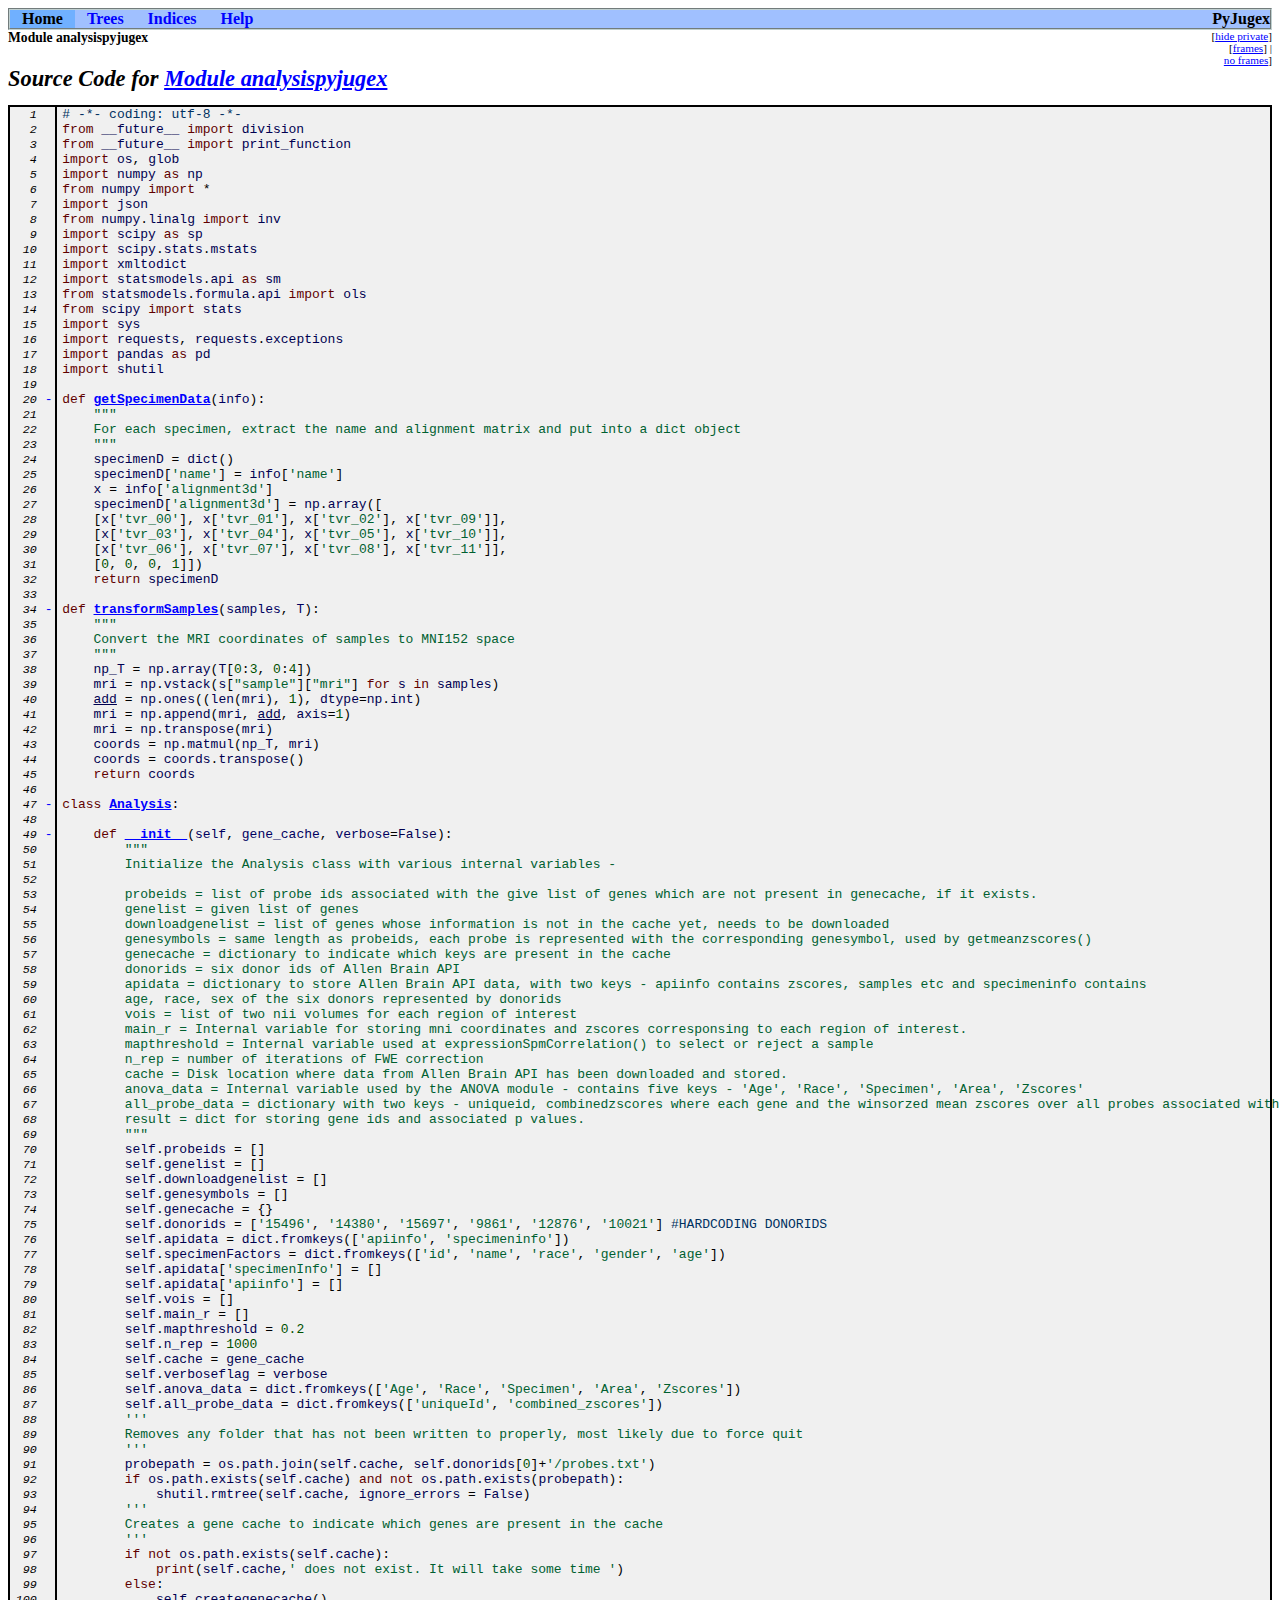
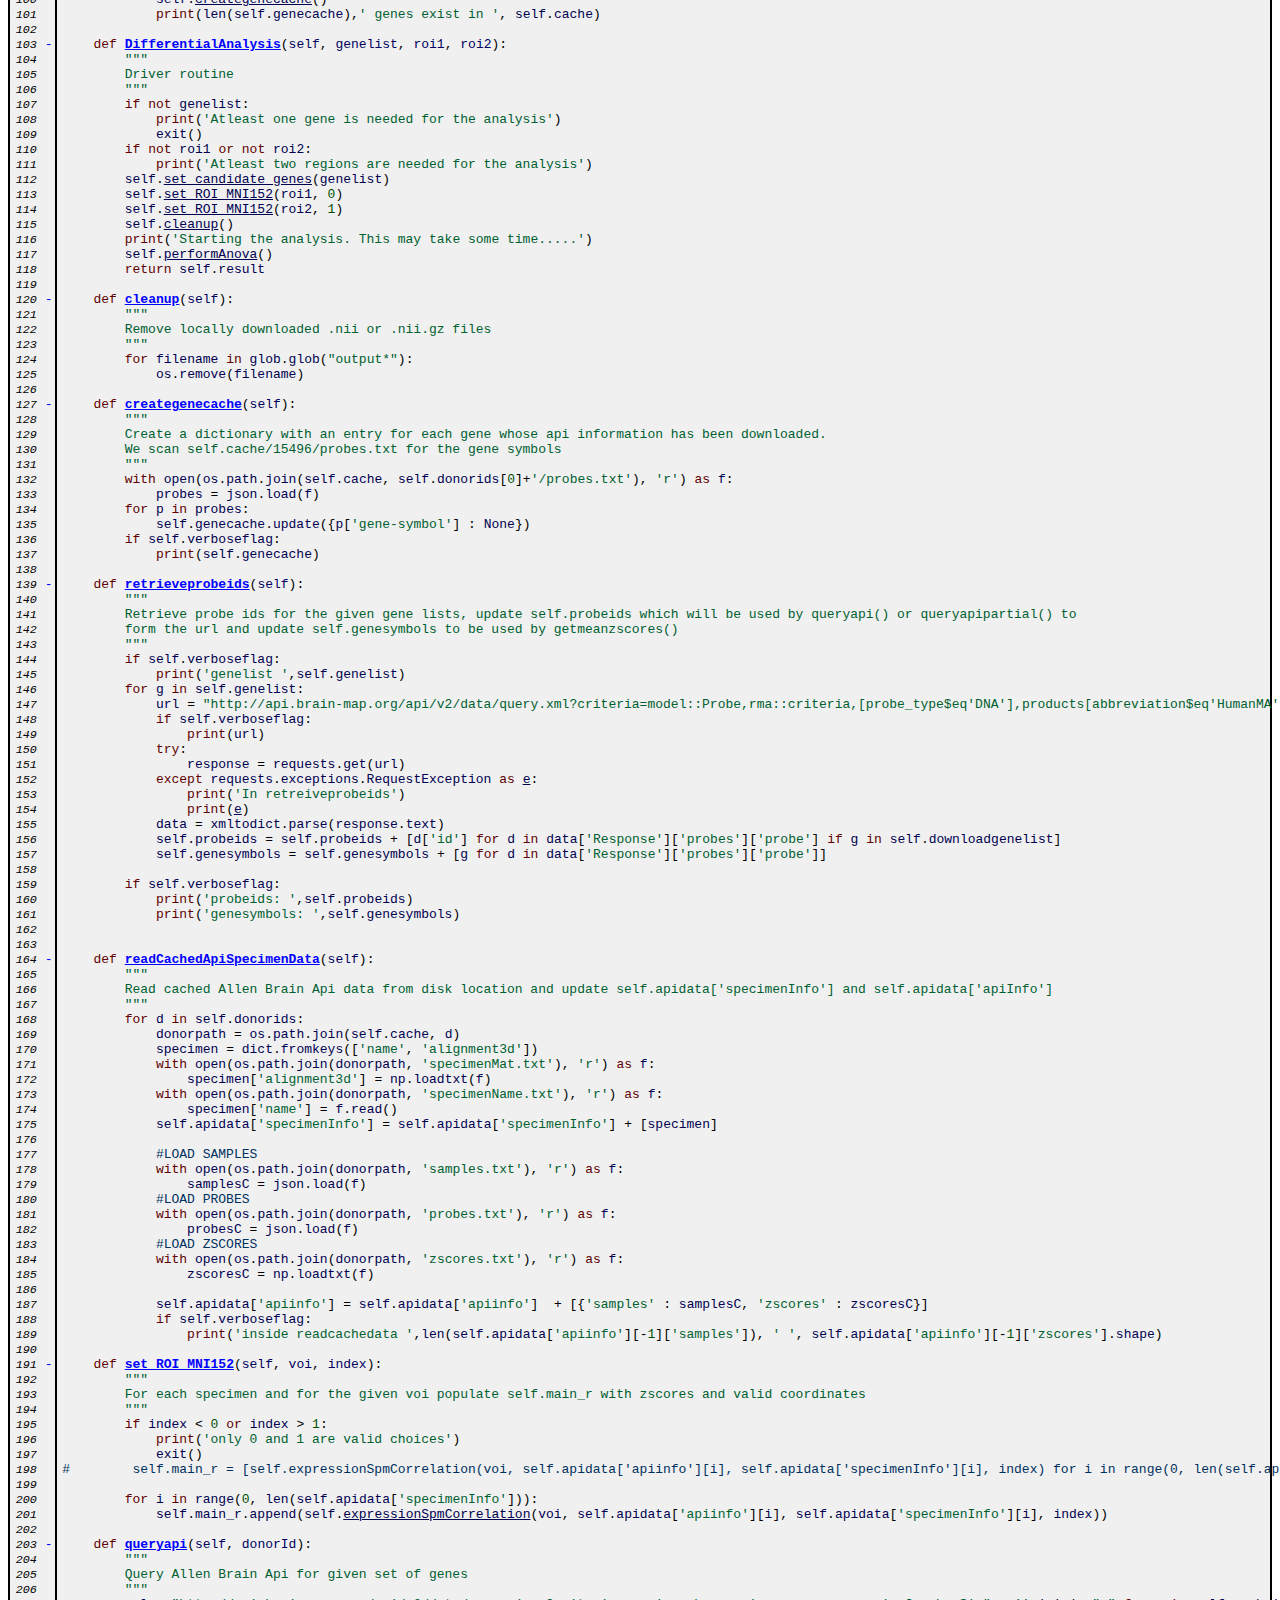
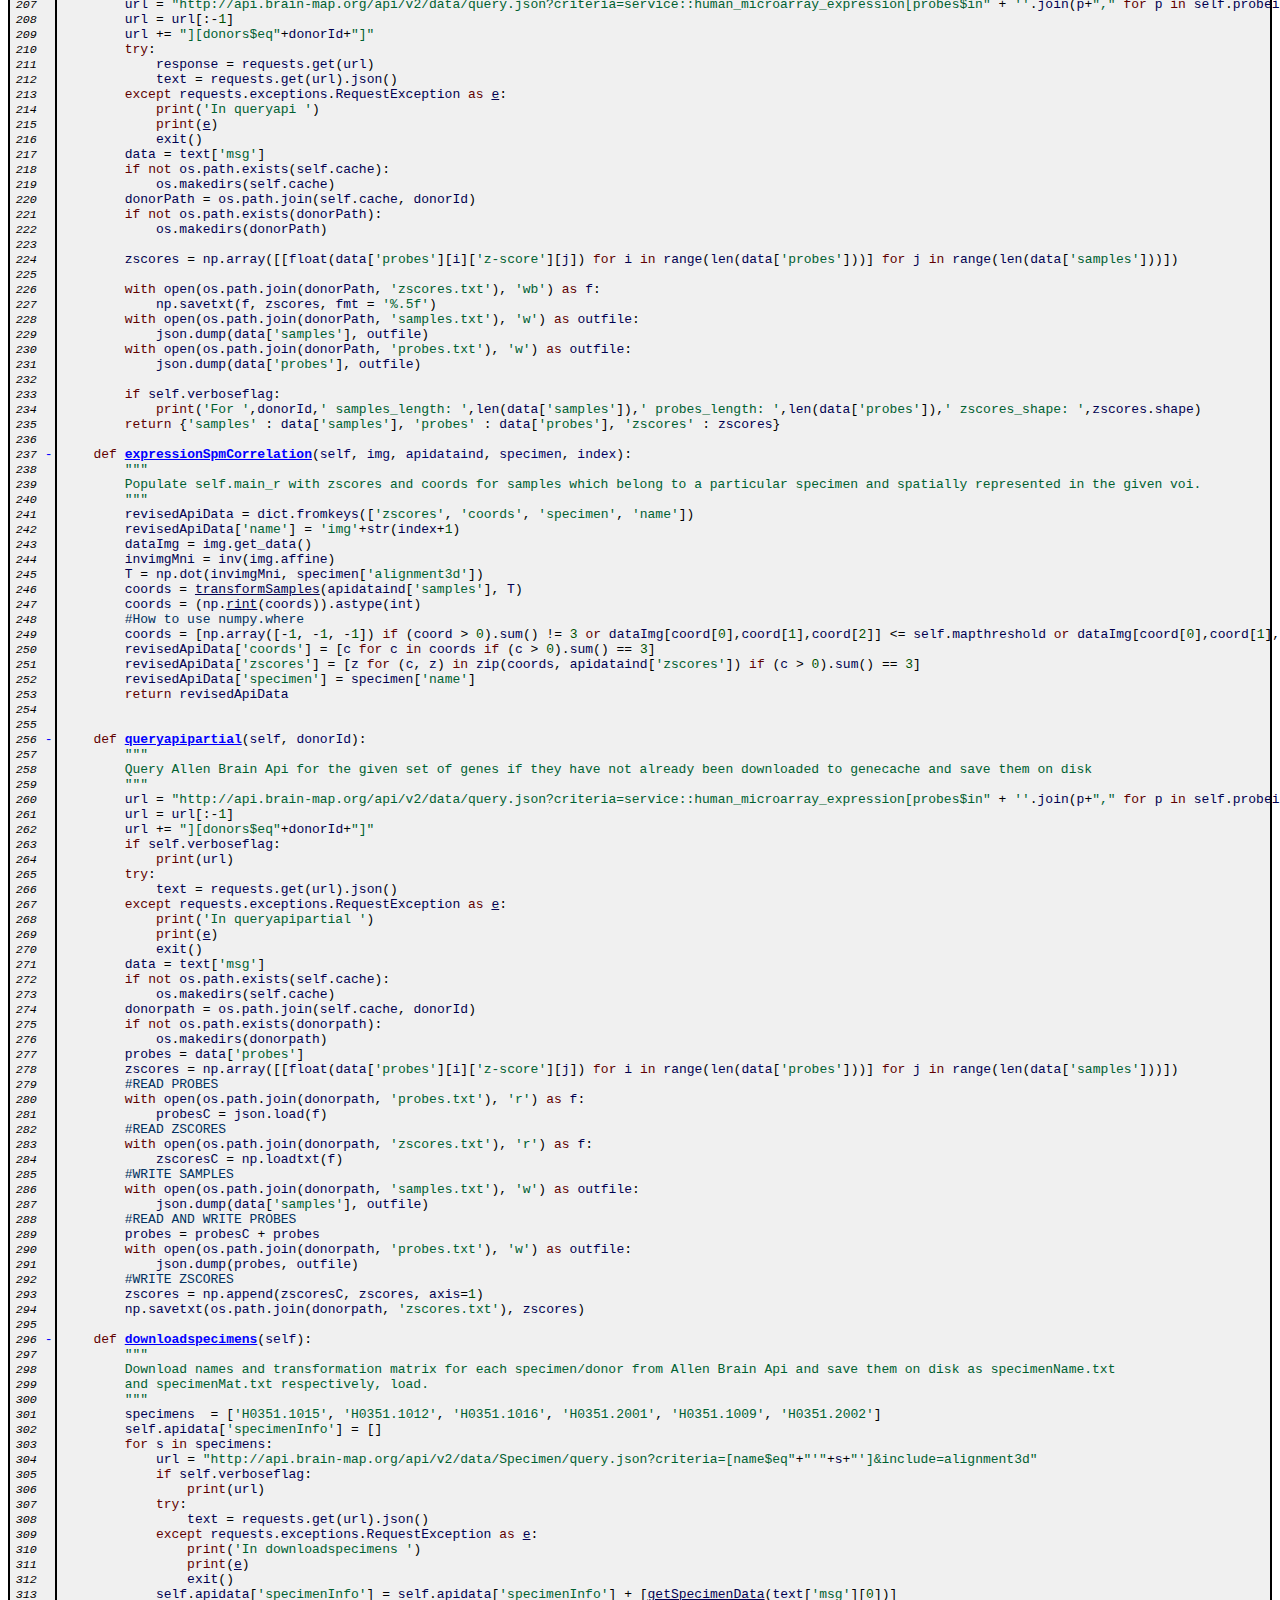
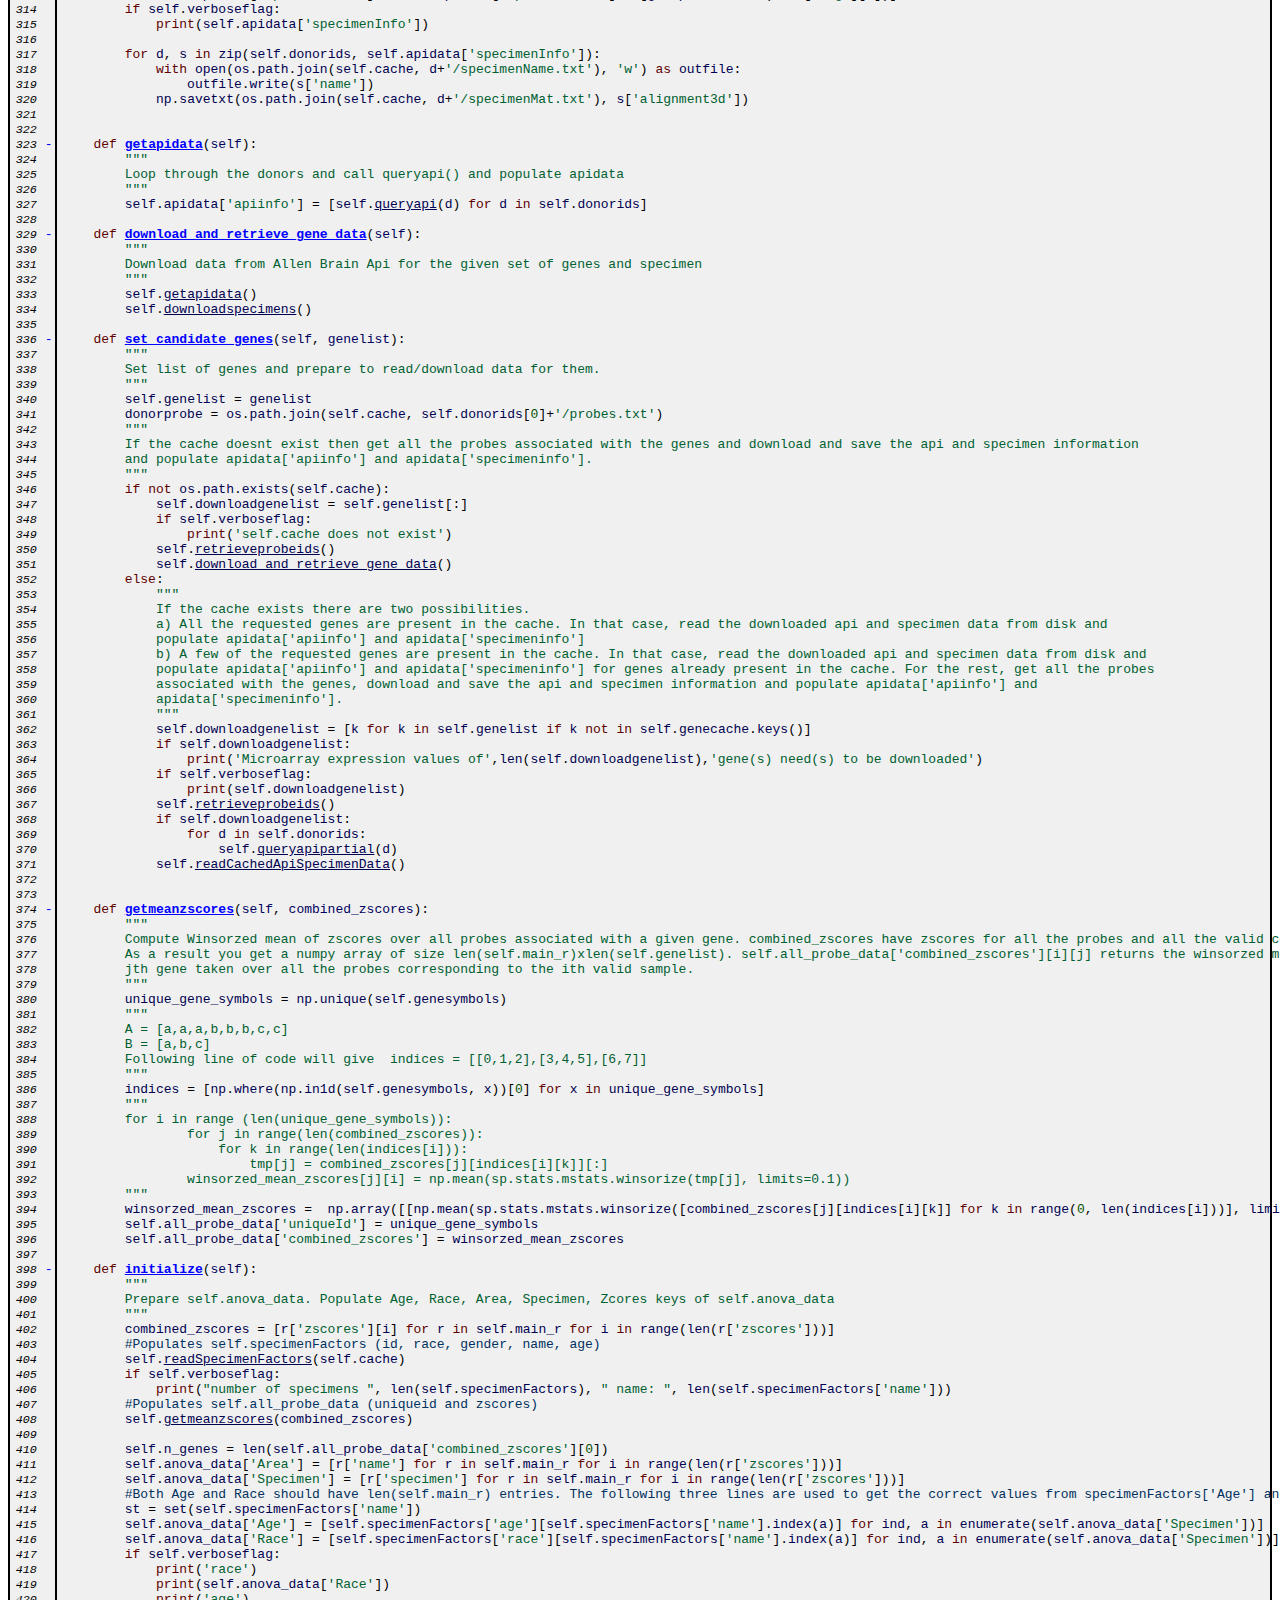
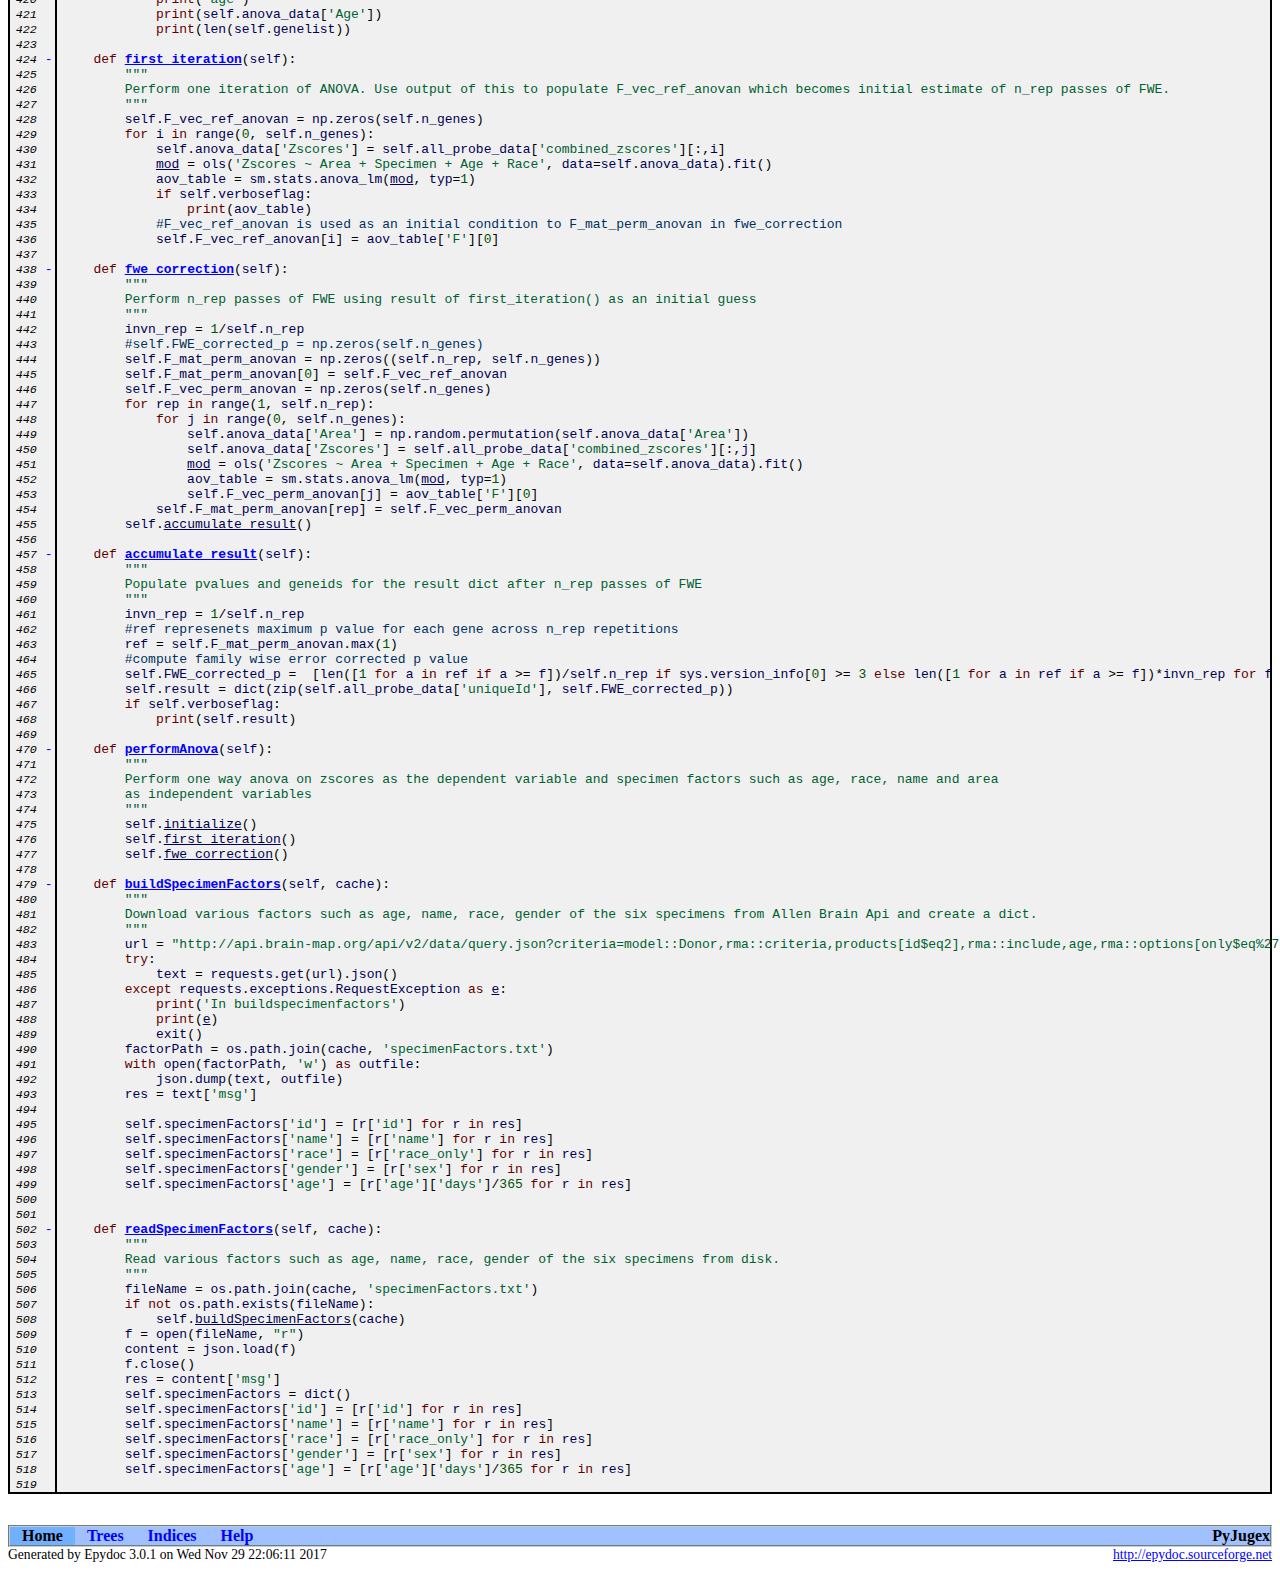
<file: docs/analysispyjugex-pysrc.html>
<?xml version="1.0" encoding="ascii"?>
<!DOCTYPE html PUBLIC "-//W3C//DTD XHTML 1.0 Transitional//EN"
          "DTD/xhtml1-transitional.dtd">
<html xmlns="http://www.w3.org/1999/xhtml" xml:lang="en" lang="en">
<head>
  <title>analysispyjugex</title>
  <link rel="stylesheet" href="epydoc.css" type="text/css" />
  <script type="text/javascript" src="epydoc.js"></script>
</head>

<body bgcolor="white" text="black" link="blue" vlink="#204080"
      alink="#204080">
<!-- ==================== NAVIGATION BAR ==================== -->
<table class="navbar" border="0" width="100%" cellpadding="0"
       bgcolor="#a0c0ff" cellspacing="0">
  <tr valign="middle">
  <!-- Home link -->
      <th bgcolor="#70b0f0" class="navbar-select"
          >&nbsp;&nbsp;&nbsp;Home&nbsp;&nbsp;&nbsp;</th>

  <!-- Tree link -->
      <th>&nbsp;&nbsp;&nbsp;<a
        href="module-tree.html">Trees</a>&nbsp;&nbsp;&nbsp;</th>

  <!-- Index link -->
      <th>&nbsp;&nbsp;&nbsp;<a
        href="identifier-index.html">Indices</a>&nbsp;&nbsp;&nbsp;</th>

  <!-- Help link -->
      <th>&nbsp;&nbsp;&nbsp;<a
        href="help.html">Help</a>&nbsp;&nbsp;&nbsp;</th>

  <!-- Project homepage -->
      <th class="navbar" align="right" width="100%">
        <table border="0" cellpadding="0" cellspacing="0">
          <tr><th class="navbar" align="center"
            >PyJugex</th>
          </tr></table></th>
  </tr>
</table>
<table width="100%" cellpadding="0" cellspacing="0">
  <tr valign="top">
    <td width="100%">
      <span class="breadcrumbs">
        Module&nbsp;analysispyjugex
      </span>
    </td>
    <td>
      <table cellpadding="0" cellspacing="0">
        <!-- hide/show private -->
        <tr><td align="right"><span class="options">[<a href="javascript:void(0);" class="privatelink"
    onclick="toggle_private();">hide&nbsp;private</a>]</span></td></tr>
        <tr><td align="right"><span class="options"
            >[<a href="frames.html" target="_top">frames</a
            >]&nbsp;|&nbsp;<a href="analysispyjugex-pysrc.html"
            target="_top">no&nbsp;frames</a>]</span></td></tr>
      </table>
    </td>
  </tr>
</table>
<h1 class="epydoc">Source Code for <a href="analysispyjugex-module.html">Module analysispyjugex</a></h1>
<pre class="py-src">
<a name="L1"></a><tt class="py-lineno">  1</tt>  <tt class="py-line"><tt class="py-comment"># -*- coding: utf-8 -*-</tt> </tt>
<a name="L2"></a><tt class="py-lineno">  2</tt>  <tt class="py-line"><tt class="py-keyword">from</tt> <tt class="py-name">__future__</tt> <tt class="py-keyword">import</tt> <tt class="py-name">division</tt> </tt>
<a name="L3"></a><tt class="py-lineno">  3</tt>  <tt class="py-line"><tt class="py-keyword">from</tt> <tt class="py-name">__future__</tt> <tt class="py-keyword">import</tt> <tt class="py-name">print_function</tt> </tt>
<a name="L4"></a><tt class="py-lineno">  4</tt>  <tt class="py-line"><tt class="py-keyword">import</tt> <tt class="py-name">os</tt><tt class="py-op">,</tt> <tt class="py-name">glob</tt> </tt>
<a name="L5"></a><tt class="py-lineno">  5</tt>  <tt class="py-line"><tt class="py-keyword">import</tt> <tt class="py-name">numpy</tt> <tt class="py-keyword">as</tt> <tt class="py-name">np</tt> </tt>
<a name="L6"></a><tt class="py-lineno">  6</tt>  <tt class="py-line"><tt class="py-keyword">from</tt> <tt class="py-name">numpy</tt> <tt class="py-keyword">import</tt> <tt class="py-op">*</tt> </tt>
<a name="L7"></a><tt class="py-lineno">  7</tt>  <tt class="py-line"><tt class="py-keyword">import</tt> <tt class="py-name">json</tt> </tt>
<a name="L8"></a><tt class="py-lineno">  8</tt>  <tt class="py-line"><tt class="py-keyword">from</tt> <tt class="py-name">numpy</tt><tt class="py-op">.</tt><tt class="py-name">linalg</tt> <tt class="py-keyword">import</tt> <tt class="py-name">inv</tt> </tt>
<a name="L9"></a><tt class="py-lineno">  9</tt>  <tt class="py-line"><tt class="py-keyword">import</tt> <tt class="py-name">scipy</tt> <tt class="py-keyword">as</tt> <tt class="py-name">sp</tt> </tt>
<a name="L10"></a><tt class="py-lineno"> 10</tt>  <tt class="py-line"><tt class="py-keyword">import</tt> <tt class="py-name">scipy</tt><tt class="py-op">.</tt><tt class="py-name">stats</tt><tt class="py-op">.</tt><tt class="py-name">mstats</tt> </tt>
<a name="L11"></a><tt class="py-lineno"> 11</tt>  <tt class="py-line"><tt class="py-keyword">import</tt> <tt class="py-name">xmltodict</tt> </tt>
<a name="L12"></a><tt class="py-lineno"> 12</tt>  <tt class="py-line"><tt class="py-keyword">import</tt> <tt class="py-name">statsmodels</tt><tt class="py-op">.</tt><tt class="py-name">api</tt> <tt class="py-keyword">as</tt> <tt class="py-name">sm</tt> </tt>
<a name="L13"></a><tt class="py-lineno"> 13</tt>  <tt class="py-line"><tt class="py-keyword">from</tt> <tt class="py-name">statsmodels</tt><tt class="py-op">.</tt><tt class="py-name">formula</tt><tt class="py-op">.</tt><tt class="py-name">api</tt> <tt class="py-keyword">import</tt> <tt class="py-name">ols</tt> </tt>
<a name="L14"></a><tt class="py-lineno"> 14</tt>  <tt class="py-line"><tt class="py-keyword">from</tt> <tt class="py-name">scipy</tt> <tt class="py-keyword">import</tt> <tt class="py-name">stats</tt> </tt>
<a name="L15"></a><tt class="py-lineno"> 15</tt>  <tt class="py-line"><tt class="py-keyword">import</tt> <tt class="py-name">sys</tt> </tt>
<a name="L16"></a><tt class="py-lineno"> 16</tt>  <tt class="py-line"><tt class="py-keyword">import</tt> <tt class="py-name">requests</tt><tt class="py-op">,</tt> <tt class="py-name">requests</tt><tt class="py-op">.</tt><tt class="py-name">exceptions</tt> </tt>
<a name="L17"></a><tt class="py-lineno"> 17</tt>  <tt class="py-line"><tt class="py-keyword">import</tt> <tt class="py-name">pandas</tt> <tt class="py-keyword">as</tt> <tt class="py-name">pd</tt> </tt>
<a name="L18"></a><tt class="py-lineno"> 18</tt>  <tt class="py-line"><tt class="py-keyword">import</tt> <tt class="py-name">shutil</tt> </tt>
<a name="L19"></a><tt class="py-lineno"> 19</tt>  <tt class="py-line"> </tt>
<a name="getSpecimenData"></a><div id="getSpecimenData-def"><a name="L20"></a><tt class="py-lineno"> 20</tt> <a class="py-toggle" href="#" id="getSpecimenData-toggle" onclick="return toggle('getSpecimenData');">-</a><tt class="py-line"><tt class="py-keyword">def</tt> <a class="py-def-name" href="analysispyjugex-module.html#getSpecimenData">getSpecimenData</a><tt class="py-op">(</tt><tt class="py-param">info</tt><tt class="py-op">)</tt><tt class="py-op">:</tt> </tt>
</div><div id="getSpecimenData-collapsed" style="display:none;" pad="+++" indent="++++"></div><div id="getSpecimenData-expanded"><a name="L21"></a><tt class="py-lineno"> 21</tt>  <tt class="py-line">    <tt class="py-docstring">"""</tt> </tt>
<a name="L22"></a><tt class="py-lineno"> 22</tt>  <tt class="py-line"><tt class="py-docstring">    For each specimen, extract the name and alignment matrix and put into a dict object</tt> </tt>
<a name="L23"></a><tt class="py-lineno"> 23</tt>  <tt class="py-line"><tt class="py-docstring">    """</tt> </tt>
<a name="L24"></a><tt class="py-lineno"> 24</tt>  <tt class="py-line">    <tt class="py-name">specimenD</tt> <tt class="py-op">=</tt> <tt class="py-name">dict</tt><tt class="py-op">(</tt><tt class="py-op">)</tt> </tt>
<a name="L25"></a><tt class="py-lineno"> 25</tt>  <tt class="py-line">    <tt class="py-name">specimenD</tt><tt class="py-op">[</tt><tt class="py-string">'name'</tt><tt class="py-op">]</tt> <tt class="py-op">=</tt> <tt class="py-name">info</tt><tt class="py-op">[</tt><tt class="py-string">'name'</tt><tt class="py-op">]</tt> </tt>
<a name="L26"></a><tt class="py-lineno"> 26</tt>  <tt class="py-line">    <tt class="py-name">x</tt> <tt class="py-op">=</tt> <tt class="py-name">info</tt><tt class="py-op">[</tt><tt class="py-string">'alignment3d'</tt><tt class="py-op">]</tt> </tt>
<a name="L27"></a><tt class="py-lineno"> 27</tt>  <tt class="py-line">    <tt class="py-name">specimenD</tt><tt class="py-op">[</tt><tt class="py-string">'alignment3d'</tt><tt class="py-op">]</tt> <tt class="py-op">=</tt> <tt class="py-name">np</tt><tt class="py-op">.</tt><tt class="py-name">array</tt><tt class="py-op">(</tt><tt class="py-op">[</tt> </tt>
<a name="L28"></a><tt class="py-lineno"> 28</tt>  <tt class="py-line">    <tt class="py-op">[</tt><tt class="py-name">x</tt><tt class="py-op">[</tt><tt class="py-string">'tvr_00'</tt><tt class="py-op">]</tt><tt class="py-op">,</tt> <tt class="py-name">x</tt><tt class="py-op">[</tt><tt class="py-string">'tvr_01'</tt><tt class="py-op">]</tt><tt class="py-op">,</tt> <tt class="py-name">x</tt><tt class="py-op">[</tt><tt class="py-string">'tvr_02'</tt><tt class="py-op">]</tt><tt class="py-op">,</tt> <tt class="py-name">x</tt><tt class="py-op">[</tt><tt class="py-string">'tvr_09'</tt><tt class="py-op">]</tt><tt class="py-op">]</tt><tt class="py-op">,</tt> </tt>
<a name="L29"></a><tt class="py-lineno"> 29</tt>  <tt class="py-line">    <tt class="py-op">[</tt><tt class="py-name">x</tt><tt class="py-op">[</tt><tt class="py-string">'tvr_03'</tt><tt class="py-op">]</tt><tt class="py-op">,</tt> <tt class="py-name">x</tt><tt class="py-op">[</tt><tt class="py-string">'tvr_04'</tt><tt class="py-op">]</tt><tt class="py-op">,</tt> <tt class="py-name">x</tt><tt class="py-op">[</tt><tt class="py-string">'tvr_05'</tt><tt class="py-op">]</tt><tt class="py-op">,</tt> <tt class="py-name">x</tt><tt class="py-op">[</tt><tt class="py-string">'tvr_10'</tt><tt class="py-op">]</tt><tt class="py-op">]</tt><tt class="py-op">,</tt> </tt>
<a name="L30"></a><tt class="py-lineno"> 30</tt>  <tt class="py-line">    <tt class="py-op">[</tt><tt class="py-name">x</tt><tt class="py-op">[</tt><tt class="py-string">'tvr_06'</tt><tt class="py-op">]</tt><tt class="py-op">,</tt> <tt class="py-name">x</tt><tt class="py-op">[</tt><tt class="py-string">'tvr_07'</tt><tt class="py-op">]</tt><tt class="py-op">,</tt> <tt class="py-name">x</tt><tt class="py-op">[</tt><tt class="py-string">'tvr_08'</tt><tt class="py-op">]</tt><tt class="py-op">,</tt> <tt class="py-name">x</tt><tt class="py-op">[</tt><tt class="py-string">'tvr_11'</tt><tt class="py-op">]</tt><tt class="py-op">]</tt><tt class="py-op">,</tt> </tt>
<a name="L31"></a><tt class="py-lineno"> 31</tt>  <tt class="py-line">    <tt class="py-op">[</tt><tt class="py-number">0</tt><tt class="py-op">,</tt> <tt class="py-number">0</tt><tt class="py-op">,</tt> <tt class="py-number">0</tt><tt class="py-op">,</tt> <tt class="py-number">1</tt><tt class="py-op">]</tt><tt class="py-op">]</tt><tt class="py-op">)</tt> </tt>
<a name="L32"></a><tt class="py-lineno"> 32</tt>  <tt class="py-line">    <tt class="py-keyword">return</tt> <tt class="py-name">specimenD</tt> </tt>
</div><a name="L33"></a><tt class="py-lineno"> 33</tt>  <tt class="py-line"> </tt>
<a name="transformSamples"></a><div id="transformSamples-def"><a name="L34"></a><tt class="py-lineno"> 34</tt> <a class="py-toggle" href="#" id="transformSamples-toggle" onclick="return toggle('transformSamples');">-</a><tt class="py-line"><tt class="py-keyword">def</tt> <a class="py-def-name" href="analysispyjugex-module.html#transformSamples">transformSamples</a><tt class="py-op">(</tt><tt class="py-param">samples</tt><tt class="py-op">,</tt> <tt class="py-param">T</tt><tt class="py-op">)</tt><tt class="py-op">:</tt> </tt>
</div><div id="transformSamples-collapsed" style="display:none;" pad="+++" indent="++++"></div><div id="transformSamples-expanded"><a name="L35"></a><tt class="py-lineno"> 35</tt>  <tt class="py-line">    <tt class="py-docstring">"""</tt> </tt>
<a name="L36"></a><tt class="py-lineno"> 36</tt>  <tt class="py-line"><tt class="py-docstring">    Convert the MRI coordinates of samples to MNI152 space</tt> </tt>
<a name="L37"></a><tt class="py-lineno"> 37</tt>  <tt class="py-line"><tt class="py-docstring">    """</tt> </tt>
<a name="L38"></a><tt class="py-lineno"> 38</tt>  <tt class="py-line">    <tt class="py-name">np_T</tt> <tt class="py-op">=</tt> <tt class="py-name">np</tt><tt class="py-op">.</tt><tt class="py-name">array</tt><tt class="py-op">(</tt><tt class="py-name">T</tt><tt class="py-op">[</tt><tt class="py-number">0</tt><tt class="py-op">:</tt><tt class="py-number">3</tt><tt class="py-op">,</tt> <tt class="py-number">0</tt><tt class="py-op">:</tt><tt class="py-number">4</tt><tt class="py-op">]</tt><tt class="py-op">)</tt> </tt>
<a name="L39"></a><tt class="py-lineno"> 39</tt>  <tt class="py-line">    <tt class="py-name">mri</tt> <tt class="py-op">=</tt> <tt class="py-name">np</tt><tt class="py-op">.</tt><tt class="py-name">vstack</tt><tt class="py-op">(</tt><tt class="py-name">s</tt><tt class="py-op">[</tt><tt class="py-string">"sample"</tt><tt class="py-op">]</tt><tt class="py-op">[</tt><tt class="py-string">"mri"</tt><tt class="py-op">]</tt> <tt class="py-keyword">for</tt> <tt class="py-name">s</tt> <tt class="py-keyword">in</tt> <tt class="py-name">samples</tt><tt class="py-op">)</tt> </tt>
<a name="L40"></a><tt class="py-lineno"> 40</tt>  <tt class="py-line">    <tt id="link-0" class="py-name" targets="Variable analysispyjugex.add=analysispyjugex-module.html#add"><a title="analysispyjugex.add" class="py-name" href="#" onclick="return doclink('link-0', 'add', 'link-0');">add</a></tt> <tt class="py-op">=</tt> <tt class="py-name">np</tt><tt class="py-op">.</tt><tt class="py-name">ones</tt><tt class="py-op">(</tt><tt class="py-op">(</tt><tt class="py-name">len</tt><tt class="py-op">(</tt><tt class="py-name">mri</tt><tt class="py-op">)</tt><tt class="py-op">,</tt> <tt class="py-number">1</tt><tt class="py-op">)</tt><tt class="py-op">,</tt> <tt class="py-name">dtype</tt><tt class="py-op">=</tt><tt class="py-name">np</tt><tt class="py-op">.</tt><tt class="py-name">int</tt><tt class="py-op">)</tt> </tt>
<a name="L41"></a><tt class="py-lineno"> 41</tt>  <tt class="py-line">    <tt class="py-name">mri</tt> <tt class="py-op">=</tt> <tt class="py-name">np</tt><tt class="py-op">.</tt><tt class="py-name">append</tt><tt class="py-op">(</tt><tt class="py-name">mri</tt><tt class="py-op">,</tt> <tt id="link-1" class="py-name"><a title="analysispyjugex.add" class="py-name" href="#" onclick="return doclink('link-1', 'add', 'link-0');">add</a></tt><tt class="py-op">,</tt> <tt class="py-name">axis</tt><tt class="py-op">=</tt><tt class="py-number">1</tt><tt class="py-op">)</tt> </tt>
<a name="L42"></a><tt class="py-lineno"> 42</tt>  <tt class="py-line">    <tt class="py-name">mri</tt> <tt class="py-op">=</tt> <tt class="py-name">np</tt><tt class="py-op">.</tt><tt class="py-name">transpose</tt><tt class="py-op">(</tt><tt class="py-name">mri</tt><tt class="py-op">)</tt> </tt>
<a name="L43"></a><tt class="py-lineno"> 43</tt>  <tt class="py-line">    <tt class="py-name">coords</tt> <tt class="py-op">=</tt> <tt class="py-name">np</tt><tt class="py-op">.</tt><tt class="py-name">matmul</tt><tt class="py-op">(</tt><tt class="py-name">np_T</tt><tt class="py-op">,</tt> <tt class="py-name">mri</tt><tt class="py-op">)</tt> </tt>
<a name="L44"></a><tt class="py-lineno"> 44</tt>  <tt class="py-line">    <tt class="py-name">coords</tt> <tt class="py-op">=</tt> <tt class="py-name">coords</tt><tt class="py-op">.</tt><tt class="py-name">transpose</tt><tt class="py-op">(</tt><tt class="py-op">)</tt> </tt>
<a name="L45"></a><tt class="py-lineno"> 45</tt>  <tt class="py-line">    <tt class="py-keyword">return</tt> <tt class="py-name">coords</tt> </tt>
</div><a name="L46"></a><tt class="py-lineno"> 46</tt>  <tt class="py-line"> </tt>
<a name="Analysis"></a><div id="Analysis-def"><a name="L47"></a><tt class="py-lineno"> 47</tt> <a class="py-toggle" href="#" id="Analysis-toggle" onclick="return toggle('Analysis');">-</a><tt class="py-line"><tt class="py-keyword">class</tt> <a class="py-def-name" href="analysispyjugex.Analysis-class.html">Analysis</a><tt class="py-op">:</tt> </tt>
</div><div id="Analysis-collapsed" style="display:none;" pad="+++" indent="++++"></div><div id="Analysis-expanded"><a name="L48"></a><tt class="py-lineno"> 48</tt>  <tt class="py-line"> </tt>
<a name="Analysis.__init__"></a><div id="Analysis.__init__-def"><a name="L49"></a><tt class="py-lineno"> 49</tt> <a class="py-toggle" href="#" id="Analysis.__init__-toggle" onclick="return toggle('Analysis.__init__');">-</a><tt class="py-line">    <tt class="py-keyword">def</tt> <a class="py-def-name" href="analysispyjugex.Analysis-class.html#__init__">__init__</a><tt class="py-op">(</tt><tt class="py-param">self</tt><tt class="py-op">,</tt> <tt class="py-param">gene_cache</tt><tt class="py-op">,</tt> <tt class="py-param">verbose</tt><tt class="py-op">=</tt><tt class="py-name">False</tt><tt class="py-op">)</tt><tt class="py-op">:</tt> </tt>
</div><div id="Analysis.__init__-collapsed" style="display:none;" pad="+++" indent="++++++++"></div><div id="Analysis.__init__-expanded"><a name="L50"></a><tt class="py-lineno"> 50</tt>  <tt class="py-line">        <tt class="py-docstring">"""</tt> </tt>
<a name="L51"></a><tt class="py-lineno"> 51</tt>  <tt class="py-line"><tt class="py-docstring">        Initialize the Analysis class with various internal variables -</tt> </tt>
<a name="L52"></a><tt class="py-lineno"> 52</tt>  <tt class="py-line"><tt class="py-docstring"></tt> </tt>
<a name="L53"></a><tt class="py-lineno"> 53</tt>  <tt class="py-line"><tt class="py-docstring">        probeids = list of probe ids associated with the give list of genes which are not present in genecache, if it exists.</tt> </tt>
<a name="L54"></a><tt class="py-lineno"> 54</tt>  <tt class="py-line"><tt class="py-docstring">        genelist = given list of genes</tt> </tt>
<a name="L55"></a><tt class="py-lineno"> 55</tt>  <tt class="py-line"><tt class="py-docstring">        downloadgenelist = list of genes whose information is not in the cache yet, needs to be downloaded</tt> </tt>
<a name="L56"></a><tt class="py-lineno"> 56</tt>  <tt class="py-line"><tt class="py-docstring">        genesymbols = same length as probeids, each probe is represented with the corresponding genesymbol, used by getmeanzscores()</tt> </tt>
<a name="L57"></a><tt class="py-lineno"> 57</tt>  <tt class="py-line"><tt class="py-docstring">        genecache = dictionary to indicate which keys are present in the cache</tt> </tt>
<a name="L58"></a><tt class="py-lineno"> 58</tt>  <tt class="py-line"><tt class="py-docstring">        donorids = six donor ids of Allen Brain API</tt> </tt>
<a name="L59"></a><tt class="py-lineno"> 59</tt>  <tt class="py-line"><tt class="py-docstring">        apidata = dictionary to store Allen Brain API data, with two keys - apiinfo contains zscores, samples etc and specimeninfo contains</tt> </tt>
<a name="L60"></a><tt class="py-lineno"> 60</tt>  <tt class="py-line"><tt class="py-docstring">        age, race, sex of the six donors represented by donorids</tt> </tt>
<a name="L61"></a><tt class="py-lineno"> 61</tt>  <tt class="py-line"><tt class="py-docstring">        vois = list of two nii volumes for each region of interest</tt> </tt>
<a name="L62"></a><tt class="py-lineno"> 62</tt>  <tt class="py-line"><tt class="py-docstring">        main_r = Internal variable for storing mni coordinates and zscores corresponsing to each region of interest.</tt> </tt>
<a name="L63"></a><tt class="py-lineno"> 63</tt>  <tt class="py-line"><tt class="py-docstring">        mapthreshold = Internal variable used at expressionSpmCorrelation() to select or reject a sample</tt> </tt>
<a name="L64"></a><tt class="py-lineno"> 64</tt>  <tt class="py-line"><tt class="py-docstring">        n_rep = number of iterations of FWE correction</tt> </tt>
<a name="L65"></a><tt class="py-lineno"> 65</tt>  <tt class="py-line"><tt class="py-docstring">        cache = Disk location where data from Allen Brain API has been downloaded and stored.</tt> </tt>
<a name="L66"></a><tt class="py-lineno"> 66</tt>  <tt class="py-line"><tt class="py-docstring">        anova_data = Internal variable used by the ANOVA module - contains five keys - 'Age', 'Race', 'Specimen', 'Area', 'Zscores'</tt> </tt>
<a name="L67"></a><tt class="py-lineno"> 67</tt>  <tt class="py-line"><tt class="py-docstring">        all_probe_data = dictionary with two keys - uniqueid, combinedzscores where each gene and the winsorzed mean zscores over all probes associated with that gene is stored</tt> </tt>
<a name="L68"></a><tt class="py-lineno"> 68</tt>  <tt class="py-line"><tt class="py-docstring">        result = dict for storing gene ids and associated p values.</tt> </tt>
<a name="L69"></a><tt class="py-lineno"> 69</tt>  <tt class="py-line"><tt class="py-docstring">        """</tt> </tt>
<a name="L70"></a><tt class="py-lineno"> 70</tt>  <tt class="py-line">        <tt class="py-name">self</tt><tt class="py-op">.</tt><tt class="py-name">probeids</tt> <tt class="py-op">=</tt> <tt class="py-op">[</tt><tt class="py-op">]</tt> </tt>
<a name="L71"></a><tt class="py-lineno"> 71</tt>  <tt class="py-line">        <tt class="py-name">self</tt><tt class="py-op">.</tt><tt class="py-name">genelist</tt> <tt class="py-op">=</tt> <tt class="py-op">[</tt><tt class="py-op">]</tt> </tt>
<a name="L72"></a><tt class="py-lineno"> 72</tt>  <tt class="py-line">        <tt class="py-name">self</tt><tt class="py-op">.</tt><tt class="py-name">downloadgenelist</tt> <tt class="py-op">=</tt> <tt class="py-op">[</tt><tt class="py-op">]</tt> </tt>
<a name="L73"></a><tt class="py-lineno"> 73</tt>  <tt class="py-line">        <tt class="py-name">self</tt><tt class="py-op">.</tt><tt class="py-name">genesymbols</tt> <tt class="py-op">=</tt> <tt class="py-op">[</tt><tt class="py-op">]</tt> </tt>
<a name="L74"></a><tt class="py-lineno"> 74</tt>  <tt class="py-line">        <tt class="py-name">self</tt><tt class="py-op">.</tt><tt class="py-name">genecache</tt> <tt class="py-op">=</tt> <tt class="py-op">{</tt><tt class="py-op">}</tt> </tt>
<a name="L75"></a><tt class="py-lineno"> 75</tt>  <tt class="py-line">        <tt class="py-name">self</tt><tt class="py-op">.</tt><tt class="py-name">donorids</tt> <tt class="py-op">=</tt> <tt class="py-op">[</tt><tt class="py-string">'15496'</tt><tt class="py-op">,</tt> <tt class="py-string">'14380'</tt><tt class="py-op">,</tt> <tt class="py-string">'15697'</tt><tt class="py-op">,</tt> <tt class="py-string">'9861'</tt><tt class="py-op">,</tt> <tt class="py-string">'12876'</tt><tt class="py-op">,</tt> <tt class="py-string">'10021'</tt><tt class="py-op">]</tt> <tt class="py-comment">#HARDCODING DONORIDS</tt> </tt>
<a name="L76"></a><tt class="py-lineno"> 76</tt>  <tt class="py-line">        <tt class="py-name">self</tt><tt class="py-op">.</tt><tt class="py-name">apidata</tt> <tt class="py-op">=</tt> <tt class="py-name">dict</tt><tt class="py-op">.</tt><tt class="py-name">fromkeys</tt><tt class="py-op">(</tt><tt class="py-op">[</tt><tt class="py-string">'apiinfo'</tt><tt class="py-op">,</tt> <tt class="py-string">'specimeninfo'</tt><tt class="py-op">]</tt><tt class="py-op">)</tt>         </tt>
<a name="L77"></a><tt class="py-lineno"> 77</tt>  <tt class="py-line">        <tt class="py-name">self</tt><tt class="py-op">.</tt><tt class="py-name">specimenFactors</tt> <tt class="py-op">=</tt> <tt class="py-name">dict</tt><tt class="py-op">.</tt><tt class="py-name">fromkeys</tt><tt class="py-op">(</tt><tt class="py-op">[</tt><tt class="py-string">'id'</tt><tt class="py-op">,</tt> <tt class="py-string">'name'</tt><tt class="py-op">,</tt> <tt class="py-string">'race'</tt><tt class="py-op">,</tt> <tt class="py-string">'gender'</tt><tt class="py-op">,</tt> <tt class="py-string">'age'</tt><tt class="py-op">]</tt><tt class="py-op">)</tt> </tt>
<a name="L78"></a><tt class="py-lineno"> 78</tt>  <tt class="py-line">        <tt class="py-name">self</tt><tt class="py-op">.</tt><tt class="py-name">apidata</tt><tt class="py-op">[</tt><tt class="py-string">'specimenInfo'</tt><tt class="py-op">]</tt> <tt class="py-op">=</tt> <tt class="py-op">[</tt><tt class="py-op">]</tt> </tt>
<a name="L79"></a><tt class="py-lineno"> 79</tt>  <tt class="py-line">        <tt class="py-name">self</tt><tt class="py-op">.</tt><tt class="py-name">apidata</tt><tt class="py-op">[</tt><tt class="py-string">'apiinfo'</tt><tt class="py-op">]</tt> <tt class="py-op">=</tt> <tt class="py-op">[</tt><tt class="py-op">]</tt> </tt>
<a name="L80"></a><tt class="py-lineno"> 80</tt>  <tt class="py-line">        <tt class="py-name">self</tt><tt class="py-op">.</tt><tt class="py-name">vois</tt> <tt class="py-op">=</tt> <tt class="py-op">[</tt><tt class="py-op">]</tt> </tt>
<a name="L81"></a><tt class="py-lineno"> 81</tt>  <tt class="py-line">        <tt class="py-name">self</tt><tt class="py-op">.</tt><tt class="py-name">main_r</tt> <tt class="py-op">=</tt> <tt class="py-op">[</tt><tt class="py-op">]</tt> </tt>
<a name="L82"></a><tt class="py-lineno"> 82</tt>  <tt class="py-line">        <tt class="py-name">self</tt><tt class="py-op">.</tt><tt class="py-name">mapthreshold</tt> <tt class="py-op">=</tt> <tt class="py-number">0.2</tt> </tt>
<a name="L83"></a><tt class="py-lineno"> 83</tt>  <tt class="py-line">        <tt class="py-name">self</tt><tt class="py-op">.</tt><tt class="py-name">n_rep</tt> <tt class="py-op">=</tt> <tt class="py-number">1000</tt> </tt>
<a name="L84"></a><tt class="py-lineno"> 84</tt>  <tt class="py-line">        <tt class="py-name">self</tt><tt class="py-op">.</tt><tt class="py-name">cache</tt> <tt class="py-op">=</tt> <tt class="py-name">gene_cache</tt> </tt>
<a name="L85"></a><tt class="py-lineno"> 85</tt>  <tt class="py-line">        <tt class="py-name">self</tt><tt class="py-op">.</tt><tt class="py-name">verboseflag</tt> <tt class="py-op">=</tt> <tt class="py-name">verbose</tt> </tt>
<a name="L86"></a><tt class="py-lineno"> 86</tt>  <tt class="py-line">        <tt class="py-name">self</tt><tt class="py-op">.</tt><tt class="py-name">anova_data</tt> <tt class="py-op">=</tt> <tt class="py-name">dict</tt><tt class="py-op">.</tt><tt class="py-name">fromkeys</tt><tt class="py-op">(</tt><tt class="py-op">[</tt><tt class="py-string">'Age'</tt><tt class="py-op">,</tt> <tt class="py-string">'Race'</tt><tt class="py-op">,</tt> <tt class="py-string">'Specimen'</tt><tt class="py-op">,</tt> <tt class="py-string">'Area'</tt><tt class="py-op">,</tt> <tt class="py-string">'Zscores'</tt><tt class="py-op">]</tt><tt class="py-op">)</tt> </tt>
<a name="L87"></a><tt class="py-lineno"> 87</tt>  <tt class="py-line">        <tt class="py-name">self</tt><tt class="py-op">.</tt><tt class="py-name">all_probe_data</tt> <tt class="py-op">=</tt> <tt class="py-name">dict</tt><tt class="py-op">.</tt><tt class="py-name">fromkeys</tt><tt class="py-op">(</tt><tt class="py-op">[</tt><tt class="py-string">'uniqueId'</tt><tt class="py-op">,</tt> <tt class="py-string">'combined_zscores'</tt><tt class="py-op">]</tt><tt class="py-op">)</tt> </tt>
<a name="L88"></a><tt class="py-lineno"> 88</tt>  <tt class="py-line">        <tt class="py-string">'''</tt> </tt>
<a name="L89"></a><tt class="py-lineno"> 89</tt>  <tt class="py-line"><tt class="py-string">        Removes any folder that has not been written to properly, most likely due to force quit</tt> </tt>
<a name="L90"></a><tt class="py-lineno"> 90</tt>  <tt class="py-line"><tt class="py-string">        '''</tt> </tt>
<a name="L91"></a><tt class="py-lineno"> 91</tt>  <tt class="py-line">        <tt class="py-name">probepath</tt> <tt class="py-op">=</tt> <tt class="py-name">os</tt><tt class="py-op">.</tt><tt class="py-name">path</tt><tt class="py-op">.</tt><tt class="py-name">join</tt><tt class="py-op">(</tt><tt class="py-name">self</tt><tt class="py-op">.</tt><tt class="py-name">cache</tt><tt class="py-op">,</tt> <tt class="py-name">self</tt><tt class="py-op">.</tt><tt class="py-name">donorids</tt><tt class="py-op">[</tt><tt class="py-number">0</tt><tt class="py-op">]</tt><tt class="py-op">+</tt><tt class="py-string">'/probes.txt'</tt><tt class="py-op">)</tt> </tt>
<a name="L92"></a><tt class="py-lineno"> 92</tt>  <tt class="py-line">        <tt class="py-keyword">if</tt> <tt class="py-name">os</tt><tt class="py-op">.</tt><tt class="py-name">path</tt><tt class="py-op">.</tt><tt class="py-name">exists</tt><tt class="py-op">(</tt><tt class="py-name">self</tt><tt class="py-op">.</tt><tt class="py-name">cache</tt><tt class="py-op">)</tt> <tt class="py-keyword">and</tt> <tt class="py-keyword">not</tt> <tt class="py-name">os</tt><tt class="py-op">.</tt><tt class="py-name">path</tt><tt class="py-op">.</tt><tt class="py-name">exists</tt><tt class="py-op">(</tt><tt class="py-name">probepath</tt><tt class="py-op">)</tt><tt class="py-op">:</tt> </tt>
<a name="L93"></a><tt class="py-lineno"> 93</tt>  <tt class="py-line">            <tt class="py-name">shutil</tt><tt class="py-op">.</tt><tt class="py-name">rmtree</tt><tt class="py-op">(</tt><tt class="py-name">self</tt><tt class="py-op">.</tt><tt class="py-name">cache</tt><tt class="py-op">,</tt> <tt class="py-name">ignore_errors</tt> <tt class="py-op">=</tt> <tt class="py-name">False</tt><tt class="py-op">)</tt> </tt>
<a name="L94"></a><tt class="py-lineno"> 94</tt>  <tt class="py-line">        <tt class="py-string">'''</tt> </tt>
<a name="L95"></a><tt class="py-lineno"> 95</tt>  <tt class="py-line"><tt class="py-string">        Creates a gene cache to indicate which genes are present in the cache</tt> </tt>
<a name="L96"></a><tt class="py-lineno"> 96</tt>  <tt class="py-line"><tt class="py-string">        '''</tt> </tt>
<a name="L97"></a><tt class="py-lineno"> 97</tt>  <tt class="py-line">        <tt class="py-keyword">if</tt> <tt class="py-keyword">not</tt> <tt class="py-name">os</tt><tt class="py-op">.</tt><tt class="py-name">path</tt><tt class="py-op">.</tt><tt class="py-name">exists</tt><tt class="py-op">(</tt><tt class="py-name">self</tt><tt class="py-op">.</tt><tt class="py-name">cache</tt><tt class="py-op">)</tt><tt class="py-op">:</tt> </tt>
<a name="L98"></a><tt class="py-lineno"> 98</tt>  <tt class="py-line">            <tt class="py-keyword">print</tt><tt class="py-op">(</tt><tt class="py-name">self</tt><tt class="py-op">.</tt><tt class="py-name">cache</tt><tt class="py-op">,</tt><tt class="py-string">' does not exist. It will take some time '</tt><tt class="py-op">)</tt> </tt>
<a name="L99"></a><tt class="py-lineno"> 99</tt>  <tt class="py-line">        <tt class="py-keyword">else</tt><tt class="py-op">:</tt> </tt>
<a name="L100"></a><tt class="py-lineno">100</tt>  <tt class="py-line">            <tt class="py-name">self</tt><tt class="py-op">.</tt><tt id="link-2" class="py-name" targets="Method analysispyjugex.Analysis.creategenecache()=analysispyjugex.Analysis-class.html#creategenecache"><a title="analysispyjugex.Analysis.creategenecache" class="py-name" href="#" onclick="return doclink('link-2', 'creategenecache', 'link-2');">creategenecache</a></tt><tt class="py-op">(</tt><tt class="py-op">)</tt> </tt>
<a name="L101"></a><tt class="py-lineno">101</tt>  <tt class="py-line">            <tt class="py-keyword">print</tt><tt class="py-op">(</tt><tt class="py-name">len</tt><tt class="py-op">(</tt><tt class="py-name">self</tt><tt class="py-op">.</tt><tt class="py-name">genecache</tt><tt class="py-op">)</tt><tt class="py-op">,</tt><tt class="py-string">' genes exist in '</tt><tt class="py-op">,</tt> <tt class="py-name">self</tt><tt class="py-op">.</tt><tt class="py-name">cache</tt><tt class="py-op">)</tt> </tt>
</div><a name="L102"></a><tt class="py-lineno">102</tt>  <tt class="py-line"> </tt>
<a name="Analysis.DifferentialAnalysis"></a><div id="Analysis.DifferentialAnalysis-def"><a name="L103"></a><tt class="py-lineno">103</tt> <a class="py-toggle" href="#" id="Analysis.DifferentialAnalysis-toggle" onclick="return toggle('Analysis.DifferentialAnalysis');">-</a><tt class="py-line">    <tt class="py-keyword">def</tt> <a class="py-def-name" href="analysispyjugex.Analysis-class.html#DifferentialAnalysis">DifferentialAnalysis</a><tt class="py-op">(</tt><tt class="py-param">self</tt><tt class="py-op">,</tt> <tt class="py-param">genelist</tt><tt class="py-op">,</tt> <tt class="py-param">roi1</tt><tt class="py-op">,</tt> <tt class="py-param">roi2</tt><tt class="py-op">)</tt><tt class="py-op">:</tt> </tt>
</div><div id="Analysis.DifferentialAnalysis-collapsed" style="display:none;" pad="+++" indent="++++++++"></div><div id="Analysis.DifferentialAnalysis-expanded"><a name="L104"></a><tt class="py-lineno">104</tt>  <tt class="py-line">        <tt class="py-docstring">"""</tt> </tt>
<a name="L105"></a><tt class="py-lineno">105</tt>  <tt class="py-line"><tt class="py-docstring">        Driver routine</tt> </tt>
<a name="L106"></a><tt class="py-lineno">106</tt>  <tt class="py-line"><tt class="py-docstring">        """</tt> </tt>
<a name="L107"></a><tt class="py-lineno">107</tt>  <tt class="py-line">        <tt class="py-keyword">if</tt> <tt class="py-keyword">not</tt> <tt class="py-name">genelist</tt><tt class="py-op">:</tt> </tt>
<a name="L108"></a><tt class="py-lineno">108</tt>  <tt class="py-line">            <tt class="py-keyword">print</tt><tt class="py-op">(</tt><tt class="py-string">'Atleast one gene is needed for the analysis'</tt><tt class="py-op">)</tt> </tt>
<a name="L109"></a><tt class="py-lineno">109</tt>  <tt class="py-line">            <tt class="py-name">exit</tt><tt class="py-op">(</tt><tt class="py-op">)</tt> </tt>
<a name="L110"></a><tt class="py-lineno">110</tt>  <tt class="py-line">        <tt class="py-keyword">if</tt> <tt class="py-keyword">not</tt> <tt class="py-name">roi1</tt> <tt class="py-keyword">or</tt> <tt class="py-keyword">not</tt> <tt class="py-name">roi2</tt><tt class="py-op">:</tt> </tt>
<a name="L111"></a><tt class="py-lineno">111</tt>  <tt class="py-line">            <tt class="py-keyword">print</tt><tt class="py-op">(</tt><tt class="py-string">'Atleast two regions are needed for the analysis'</tt><tt class="py-op">)</tt>         </tt>
<a name="L112"></a><tt class="py-lineno">112</tt>  <tt class="py-line">        <tt class="py-name">self</tt><tt class="py-op">.</tt><tt id="link-3" class="py-name" targets="Method analysispyjugex.Analysis.set_candidate_genes()=analysispyjugex.Analysis-class.html#set_candidate_genes"><a title="analysispyjugex.Analysis.set_candidate_genes" class="py-name" href="#" onclick="return doclink('link-3', 'set_candidate_genes', 'link-3');">set_candidate_genes</a></tt><tt class="py-op">(</tt><tt class="py-name">genelist</tt><tt class="py-op">)</tt> </tt>
<a name="L113"></a><tt class="py-lineno">113</tt>  <tt class="py-line">        <tt class="py-name">self</tt><tt class="py-op">.</tt><tt id="link-4" class="py-name" targets="Method analysispyjugex.Analysis.set_ROI_MNI152()=analysispyjugex.Analysis-class.html#set_ROI_MNI152"><a title="analysispyjugex.Analysis.set_ROI_MNI152" class="py-name" href="#" onclick="return doclink('link-4', 'set_ROI_MNI152', 'link-4');">set_ROI_MNI152</a></tt><tt class="py-op">(</tt><tt class="py-name">roi1</tt><tt class="py-op">,</tt> <tt class="py-number">0</tt><tt class="py-op">)</tt> </tt>
<a name="L114"></a><tt class="py-lineno">114</tt>  <tt class="py-line">        <tt class="py-name">self</tt><tt class="py-op">.</tt><tt id="link-5" class="py-name"><a title="analysispyjugex.Analysis.set_ROI_MNI152" class="py-name" href="#" onclick="return doclink('link-5', 'set_ROI_MNI152', 'link-4');">set_ROI_MNI152</a></tt><tt class="py-op">(</tt><tt class="py-name">roi2</tt><tt class="py-op">,</tt> <tt class="py-number">1</tt><tt class="py-op">)</tt> </tt>
<a name="L115"></a><tt class="py-lineno">115</tt>  <tt class="py-line">        <tt class="py-name">self</tt><tt class="py-op">.</tt><tt id="link-6" class="py-name" targets="Method analysispyjugex.Analysis.cleanup()=analysispyjugex.Analysis-class.html#cleanup"><a title="analysispyjugex.Analysis.cleanup" class="py-name" href="#" onclick="return doclink('link-6', 'cleanup', 'link-6');">cleanup</a></tt><tt class="py-op">(</tt><tt class="py-op">)</tt> </tt>
<a name="L116"></a><tt class="py-lineno">116</tt>  <tt class="py-line">        <tt class="py-keyword">print</tt><tt class="py-op">(</tt><tt class="py-string">'Starting the analysis. This may take some time.....'</tt><tt class="py-op">)</tt> </tt>
<a name="L117"></a><tt class="py-lineno">117</tt>  <tt class="py-line">        <tt class="py-name">self</tt><tt class="py-op">.</tt><tt id="link-7" class="py-name" targets="Method analysispyjugex.Analysis.performAnova()=analysispyjugex.Analysis-class.html#performAnova"><a title="analysispyjugex.Analysis.performAnova" class="py-name" href="#" onclick="return doclink('link-7', 'performAnova', 'link-7');">performAnova</a></tt><tt class="py-op">(</tt><tt class="py-op">)</tt> </tt>
<a name="L118"></a><tt class="py-lineno">118</tt>  <tt class="py-line">        <tt class="py-keyword">return</tt> <tt class="py-name">self</tt><tt class="py-op">.</tt><tt class="py-name">result</tt> </tt>
</div><a name="L119"></a><tt class="py-lineno">119</tt>  <tt class="py-line"> </tt>
<a name="Analysis.cleanup"></a><div id="Analysis.cleanup-def"><a name="L120"></a><tt class="py-lineno">120</tt> <a class="py-toggle" href="#" id="Analysis.cleanup-toggle" onclick="return toggle('Analysis.cleanup');">-</a><tt class="py-line">    <tt class="py-keyword">def</tt> <a class="py-def-name" href="analysispyjugex.Analysis-class.html#cleanup">cleanup</a><tt class="py-op">(</tt><tt class="py-param">self</tt><tt class="py-op">)</tt><tt class="py-op">:</tt> </tt>
</div><div id="Analysis.cleanup-collapsed" style="display:none;" pad="+++" indent="++++++++"></div><div id="Analysis.cleanup-expanded"><a name="L121"></a><tt class="py-lineno">121</tt>  <tt class="py-line">        <tt class="py-docstring">"""</tt> </tt>
<a name="L122"></a><tt class="py-lineno">122</tt>  <tt class="py-line"><tt class="py-docstring">        Remove locally downloaded .nii or .nii.gz files</tt> </tt>
<a name="L123"></a><tt class="py-lineno">123</tt>  <tt class="py-line"><tt class="py-docstring">        """</tt> </tt>
<a name="L124"></a><tt class="py-lineno">124</tt>  <tt class="py-line">        <tt class="py-keyword">for</tt> <tt class="py-name">filename</tt> <tt class="py-keyword">in</tt> <tt class="py-name">glob</tt><tt class="py-op">.</tt><tt class="py-name">glob</tt><tt class="py-op">(</tt><tt class="py-string">"output*"</tt><tt class="py-op">)</tt><tt class="py-op">:</tt> </tt>
<a name="L125"></a><tt class="py-lineno">125</tt>  <tt class="py-line">            <tt class="py-name">os</tt><tt class="py-op">.</tt><tt class="py-name">remove</tt><tt class="py-op">(</tt><tt class="py-name">filename</tt><tt class="py-op">)</tt> </tt>
</div><a name="L126"></a><tt class="py-lineno">126</tt>  <tt class="py-line"> </tt>
<a name="Analysis.creategenecache"></a><div id="Analysis.creategenecache-def"><a name="L127"></a><tt class="py-lineno">127</tt> <a class="py-toggle" href="#" id="Analysis.creategenecache-toggle" onclick="return toggle('Analysis.creategenecache');">-</a><tt class="py-line">    <tt class="py-keyword">def</tt> <a class="py-def-name" href="analysispyjugex.Analysis-class.html#creategenecache">creategenecache</a><tt class="py-op">(</tt><tt class="py-param">self</tt><tt class="py-op">)</tt><tt class="py-op">:</tt> </tt>
</div><div id="Analysis.creategenecache-collapsed" style="display:none;" pad="+++" indent="++++++++"></div><div id="Analysis.creategenecache-expanded"><a name="L128"></a><tt class="py-lineno">128</tt>  <tt class="py-line">        <tt class="py-docstring">"""</tt> </tt>
<a name="L129"></a><tt class="py-lineno">129</tt>  <tt class="py-line"><tt class="py-docstring">        Create a dictionary with an entry for each gene whose api information has been downloaded.</tt> </tt>
<a name="L130"></a><tt class="py-lineno">130</tt>  <tt class="py-line"><tt class="py-docstring">        We scan self.cache/15496/probes.txt for the gene symbols</tt> </tt>
<a name="L131"></a><tt class="py-lineno">131</tt>  <tt class="py-line"><tt class="py-docstring">        """</tt> </tt>
<a name="L132"></a><tt class="py-lineno">132</tt>  <tt class="py-line">        <tt class="py-keyword">with</tt> <tt class="py-name">open</tt><tt class="py-op">(</tt><tt class="py-name">os</tt><tt class="py-op">.</tt><tt class="py-name">path</tt><tt class="py-op">.</tt><tt class="py-name">join</tt><tt class="py-op">(</tt><tt class="py-name">self</tt><tt class="py-op">.</tt><tt class="py-name">cache</tt><tt class="py-op">,</tt> <tt class="py-name">self</tt><tt class="py-op">.</tt><tt class="py-name">donorids</tt><tt class="py-op">[</tt><tt class="py-number">0</tt><tt class="py-op">]</tt><tt class="py-op">+</tt><tt class="py-string">'/probes.txt'</tt><tt class="py-op">)</tt><tt class="py-op">,</tt> <tt class="py-string">'r'</tt><tt class="py-op">)</tt> <tt class="py-keyword">as</tt> <tt class="py-name">f</tt><tt class="py-op">:</tt> </tt>
<a name="L133"></a><tt class="py-lineno">133</tt>  <tt class="py-line">            <tt class="py-name">probes</tt> <tt class="py-op">=</tt> <tt class="py-name">json</tt><tt class="py-op">.</tt><tt class="py-name">load</tt><tt class="py-op">(</tt><tt class="py-name">f</tt><tt class="py-op">)</tt> </tt>
<a name="L134"></a><tt class="py-lineno">134</tt>  <tt class="py-line">        <tt class="py-keyword">for</tt> <tt class="py-name">p</tt> <tt class="py-keyword">in</tt> <tt class="py-name">probes</tt><tt class="py-op">:</tt> </tt>
<a name="L135"></a><tt class="py-lineno">135</tt>  <tt class="py-line">            <tt class="py-name">self</tt><tt class="py-op">.</tt><tt class="py-name">genecache</tt><tt class="py-op">.</tt><tt class="py-name">update</tt><tt class="py-op">(</tt><tt class="py-op">{</tt><tt class="py-name">p</tt><tt class="py-op">[</tt><tt class="py-string">'gene-symbol'</tt><tt class="py-op">]</tt> <tt class="py-op">:</tt> <tt class="py-name">None</tt><tt class="py-op">}</tt><tt class="py-op">)</tt> </tt>
<a name="L136"></a><tt class="py-lineno">136</tt>  <tt class="py-line">        <tt class="py-keyword">if</tt> <tt class="py-name">self</tt><tt class="py-op">.</tt><tt class="py-name">verboseflag</tt><tt class="py-op">:</tt> </tt>
<a name="L137"></a><tt class="py-lineno">137</tt>  <tt class="py-line">            <tt class="py-keyword">print</tt><tt class="py-op">(</tt><tt class="py-name">self</tt><tt class="py-op">.</tt><tt class="py-name">genecache</tt><tt class="py-op">)</tt> </tt>
</div><a name="L138"></a><tt class="py-lineno">138</tt>  <tt class="py-line"> </tt>
<a name="Analysis.retrieveprobeids"></a><div id="Analysis.retrieveprobeids-def"><a name="L139"></a><tt class="py-lineno">139</tt> <a class="py-toggle" href="#" id="Analysis.retrieveprobeids-toggle" onclick="return toggle('Analysis.retrieveprobeids');">-</a><tt class="py-line">    <tt class="py-keyword">def</tt> <a class="py-def-name" href="analysispyjugex.Analysis-class.html#retrieveprobeids">retrieveprobeids</a><tt class="py-op">(</tt><tt class="py-param">self</tt><tt class="py-op">)</tt><tt class="py-op">:</tt> </tt>
</div><div id="Analysis.retrieveprobeids-collapsed" style="display:none;" pad="+++" indent="++++++++"></div><div id="Analysis.retrieveprobeids-expanded"><a name="L140"></a><tt class="py-lineno">140</tt>  <tt class="py-line">        <tt class="py-docstring">"""</tt> </tt>
<a name="L141"></a><tt class="py-lineno">141</tt>  <tt class="py-line"><tt class="py-docstring">        Retrieve probe ids for the given gene lists, update self.probeids which will be used by queryapi() or queryapipartial() to</tt> </tt>
<a name="L142"></a><tt class="py-lineno">142</tt>  <tt class="py-line"><tt class="py-docstring">        form the url and update self.genesymbols to be used by getmeanzscores()</tt> </tt>
<a name="L143"></a><tt class="py-lineno">143</tt>  <tt class="py-line"><tt class="py-docstring">        """</tt> </tt>
<a name="L144"></a><tt class="py-lineno">144</tt>  <tt class="py-line">        <tt class="py-keyword">if</tt> <tt class="py-name">self</tt><tt class="py-op">.</tt><tt class="py-name">verboseflag</tt><tt class="py-op">:</tt> </tt>
<a name="L145"></a><tt class="py-lineno">145</tt>  <tt class="py-line">            <tt class="py-keyword">print</tt><tt class="py-op">(</tt><tt class="py-string">'genelist '</tt><tt class="py-op">,</tt><tt class="py-name">self</tt><tt class="py-op">.</tt><tt class="py-name">genelist</tt><tt class="py-op">)</tt> </tt>
<a name="L146"></a><tt class="py-lineno">146</tt>  <tt class="py-line">        <tt class="py-keyword">for</tt> <tt class="py-name">g</tt> <tt class="py-keyword">in</tt> <tt class="py-name">self</tt><tt class="py-op">.</tt><tt class="py-name">genelist</tt><tt class="py-op">:</tt> </tt>
<a name="L147"></a><tt class="py-lineno">147</tt>  <tt class="py-line">            <tt class="py-name">url</tt> <tt class="py-op">=</tt> <tt class="py-string">"http://api.brain-map.org/api/v2/data/query.xml?criteria=model::Probe,rma::criteria,[probe_type$eq'DNA'],products[abbreviation$eq'HumanMA'],gene[acronym$eq"</tt><tt class="py-op">+</tt><tt class="py-name">g</tt><tt class="py-op">+</tt><tt class="py-string">"],rma::options[only$eq'probes.id']"</tt> </tt>
<a name="L148"></a><tt class="py-lineno">148</tt>  <tt class="py-line">            <tt class="py-keyword">if</tt> <tt class="py-name">self</tt><tt class="py-op">.</tt><tt class="py-name">verboseflag</tt><tt class="py-op">:</tt> </tt>
<a name="L149"></a><tt class="py-lineno">149</tt>  <tt class="py-line">                <tt class="py-keyword">print</tt><tt class="py-op">(</tt><tt class="py-name">url</tt><tt class="py-op">)</tt> </tt>
<a name="L150"></a><tt class="py-lineno">150</tt>  <tt class="py-line">            <tt class="py-keyword">try</tt><tt class="py-op">:</tt> </tt>
<a name="L151"></a><tt class="py-lineno">151</tt>  <tt class="py-line">                <tt class="py-name">response</tt> <tt class="py-op">=</tt> <tt class="py-name">requests</tt><tt class="py-op">.</tt><tt class="py-name">get</tt><tt class="py-op">(</tt><tt class="py-name">url</tt><tt class="py-op">)</tt> </tt>
<a name="L152"></a><tt class="py-lineno">152</tt>  <tt class="py-line">            <tt class="py-keyword">except</tt> <tt class="py-name">requests</tt><tt class="py-op">.</tt><tt class="py-name">exceptions</tt><tt class="py-op">.</tt><tt class="py-name">RequestException</tt> <tt class="py-keyword">as</tt> <tt id="link-8" class="py-name" targets="Variable analysispyjugex.e=analysispyjugex-module.html#e"><a title="analysispyjugex.e" class="py-name" href="#" onclick="return doclink('link-8', 'e', 'link-8');">e</a></tt><tt class="py-op">:</tt> </tt>
<a name="L153"></a><tt class="py-lineno">153</tt>  <tt class="py-line">                <tt class="py-keyword">print</tt><tt class="py-op">(</tt><tt class="py-string">'In retreiveprobeids'</tt><tt class="py-op">)</tt> </tt>
<a name="L154"></a><tt class="py-lineno">154</tt>  <tt class="py-line">                <tt class="py-keyword">print</tt><tt class="py-op">(</tt><tt id="link-9" class="py-name"><a title="analysispyjugex.e" class="py-name" href="#" onclick="return doclink('link-9', 'e', 'link-8');">e</a></tt><tt class="py-op">)</tt> </tt>
<a name="L155"></a><tt class="py-lineno">155</tt>  <tt class="py-line">            <tt class="py-name">data</tt> <tt class="py-op">=</tt> <tt class="py-name">xmltodict</tt><tt class="py-op">.</tt><tt class="py-name">parse</tt><tt class="py-op">(</tt><tt class="py-name">response</tt><tt class="py-op">.</tt><tt class="py-name">text</tt><tt class="py-op">)</tt> </tt>
<a name="L156"></a><tt class="py-lineno">156</tt>  <tt class="py-line">            <tt class="py-name">self</tt><tt class="py-op">.</tt><tt class="py-name">probeids</tt> <tt class="py-op">=</tt> <tt class="py-name">self</tt><tt class="py-op">.</tt><tt class="py-name">probeids</tt> <tt class="py-op">+</tt> <tt class="py-op">[</tt><tt class="py-name">d</tt><tt class="py-op">[</tt><tt class="py-string">'id'</tt><tt class="py-op">]</tt> <tt class="py-keyword">for</tt> <tt class="py-name">d</tt> <tt class="py-keyword">in</tt> <tt class="py-name">data</tt><tt class="py-op">[</tt><tt class="py-string">'Response'</tt><tt class="py-op">]</tt><tt class="py-op">[</tt><tt class="py-string">'probes'</tt><tt class="py-op">]</tt><tt class="py-op">[</tt><tt class="py-string">'probe'</tt><tt class="py-op">]</tt> <tt class="py-keyword">if</tt> <tt class="py-name">g</tt> <tt class="py-keyword">in</tt> <tt class="py-name">self</tt><tt class="py-op">.</tt><tt class="py-name">downloadgenelist</tt><tt class="py-op">]</tt> </tt>
<a name="L157"></a><tt class="py-lineno">157</tt>  <tt class="py-line">            <tt class="py-name">self</tt><tt class="py-op">.</tt><tt class="py-name">genesymbols</tt> <tt class="py-op">=</tt> <tt class="py-name">self</tt><tt class="py-op">.</tt><tt class="py-name">genesymbols</tt> <tt class="py-op">+</tt> <tt class="py-op">[</tt><tt class="py-name">g</tt> <tt class="py-keyword">for</tt> <tt class="py-name">d</tt> <tt class="py-keyword">in</tt> <tt class="py-name">data</tt><tt class="py-op">[</tt><tt class="py-string">'Response'</tt><tt class="py-op">]</tt><tt class="py-op">[</tt><tt class="py-string">'probes'</tt><tt class="py-op">]</tt><tt class="py-op">[</tt><tt class="py-string">'probe'</tt><tt class="py-op">]</tt><tt class="py-op">]</tt> </tt>
<a name="L158"></a><tt class="py-lineno">158</tt>  <tt class="py-line"> </tt>
<a name="L159"></a><tt class="py-lineno">159</tt>  <tt class="py-line">        <tt class="py-keyword">if</tt> <tt class="py-name">self</tt><tt class="py-op">.</tt><tt class="py-name">verboseflag</tt><tt class="py-op">:</tt> </tt>
<a name="L160"></a><tt class="py-lineno">160</tt>  <tt class="py-line">            <tt class="py-keyword">print</tt><tt class="py-op">(</tt><tt class="py-string">'probeids: '</tt><tt class="py-op">,</tt><tt class="py-name">self</tt><tt class="py-op">.</tt><tt class="py-name">probeids</tt><tt class="py-op">)</tt> </tt>
<a name="L161"></a><tt class="py-lineno">161</tt>  <tt class="py-line">            <tt class="py-keyword">print</tt><tt class="py-op">(</tt><tt class="py-string">'genesymbols: '</tt><tt class="py-op">,</tt><tt class="py-name">self</tt><tt class="py-op">.</tt><tt class="py-name">genesymbols</tt><tt class="py-op">)</tt> </tt>
</div><a name="L162"></a><tt class="py-lineno">162</tt>  <tt class="py-line"> </tt>
<a name="L163"></a><tt class="py-lineno">163</tt>  <tt class="py-line"> </tt>
<a name="Analysis.readCachedApiSpecimenData"></a><div id="Analysis.readCachedApiSpecimenData-def"><a name="L164"></a><tt class="py-lineno">164</tt> <a class="py-toggle" href="#" id="Analysis.readCachedApiSpecimenData-toggle" onclick="return toggle('Analysis.readCachedApiSpecimenData');">-</a><tt class="py-line">    <tt class="py-keyword">def</tt> <a class="py-def-name" href="analysispyjugex.Analysis-class.html#readCachedApiSpecimenData">readCachedApiSpecimenData</a><tt class="py-op">(</tt><tt class="py-param">self</tt><tt class="py-op">)</tt><tt class="py-op">:</tt> </tt>
</div><div id="Analysis.readCachedApiSpecimenData-collapsed" style="display:none;" pad="+++" indent="++++++++"></div><div id="Analysis.readCachedApiSpecimenData-expanded"><a name="L165"></a><tt class="py-lineno">165</tt>  <tt class="py-line">        <tt class="py-docstring">"""</tt> </tt>
<a name="L166"></a><tt class="py-lineno">166</tt>  <tt class="py-line"><tt class="py-docstring">        Read cached Allen Brain Api data from disk location and update self.apidata['specimenInfo'] and self.apidata['apiInfo']</tt> </tt>
<a name="L167"></a><tt class="py-lineno">167</tt>  <tt class="py-line"><tt class="py-docstring">        """</tt> </tt>
<a name="L168"></a><tt class="py-lineno">168</tt>  <tt class="py-line">        <tt class="py-keyword">for</tt> <tt class="py-name">d</tt> <tt class="py-keyword">in</tt> <tt class="py-name">self</tt><tt class="py-op">.</tt><tt class="py-name">donorids</tt><tt class="py-op">:</tt> </tt>
<a name="L169"></a><tt class="py-lineno">169</tt>  <tt class="py-line">            <tt class="py-name">donorpath</tt> <tt class="py-op">=</tt> <tt class="py-name">os</tt><tt class="py-op">.</tt><tt class="py-name">path</tt><tt class="py-op">.</tt><tt class="py-name">join</tt><tt class="py-op">(</tt><tt class="py-name">self</tt><tt class="py-op">.</tt><tt class="py-name">cache</tt><tt class="py-op">,</tt> <tt class="py-name">d</tt><tt class="py-op">)</tt> </tt>
<a name="L170"></a><tt class="py-lineno">170</tt>  <tt class="py-line">            <tt class="py-name">specimen</tt> <tt class="py-op">=</tt> <tt class="py-name">dict</tt><tt class="py-op">.</tt><tt class="py-name">fromkeys</tt><tt class="py-op">(</tt><tt class="py-op">[</tt><tt class="py-string">'name'</tt><tt class="py-op">,</tt> <tt class="py-string">'alignment3d'</tt><tt class="py-op">]</tt><tt class="py-op">)</tt> </tt>
<a name="L171"></a><tt class="py-lineno">171</tt>  <tt class="py-line">            <tt class="py-keyword">with</tt> <tt class="py-name">open</tt><tt class="py-op">(</tt><tt class="py-name">os</tt><tt class="py-op">.</tt><tt class="py-name">path</tt><tt class="py-op">.</tt><tt class="py-name">join</tt><tt class="py-op">(</tt><tt class="py-name">donorpath</tt><tt class="py-op">,</tt> <tt class="py-string">'specimenMat.txt'</tt><tt class="py-op">)</tt><tt class="py-op">,</tt> <tt class="py-string">'r'</tt><tt class="py-op">)</tt> <tt class="py-keyword">as</tt> <tt class="py-name">f</tt><tt class="py-op">:</tt> </tt>
<a name="L172"></a><tt class="py-lineno">172</tt>  <tt class="py-line">                <tt class="py-name">specimen</tt><tt class="py-op">[</tt><tt class="py-string">'alignment3d'</tt><tt class="py-op">]</tt> <tt class="py-op">=</tt> <tt class="py-name">np</tt><tt class="py-op">.</tt><tt class="py-name">loadtxt</tt><tt class="py-op">(</tt><tt class="py-name">f</tt><tt class="py-op">)</tt> </tt>
<a name="L173"></a><tt class="py-lineno">173</tt>  <tt class="py-line">            <tt class="py-keyword">with</tt> <tt class="py-name">open</tt><tt class="py-op">(</tt><tt class="py-name">os</tt><tt class="py-op">.</tt><tt class="py-name">path</tt><tt class="py-op">.</tt><tt class="py-name">join</tt><tt class="py-op">(</tt><tt class="py-name">donorpath</tt><tt class="py-op">,</tt> <tt class="py-string">'specimenName.txt'</tt><tt class="py-op">)</tt><tt class="py-op">,</tt> <tt class="py-string">'r'</tt><tt class="py-op">)</tt> <tt class="py-keyword">as</tt> <tt class="py-name">f</tt><tt class="py-op">:</tt> </tt>
<a name="L174"></a><tt class="py-lineno">174</tt>  <tt class="py-line">                <tt class="py-name">specimen</tt><tt class="py-op">[</tt><tt class="py-string">'name'</tt><tt class="py-op">]</tt> <tt class="py-op">=</tt> <tt class="py-name">f</tt><tt class="py-op">.</tt><tt class="py-name">read</tt><tt class="py-op">(</tt><tt class="py-op">)</tt> </tt>
<a name="L175"></a><tt class="py-lineno">175</tt>  <tt class="py-line">            <tt class="py-name">self</tt><tt class="py-op">.</tt><tt class="py-name">apidata</tt><tt class="py-op">[</tt><tt class="py-string">'specimenInfo'</tt><tt class="py-op">]</tt> <tt class="py-op">=</tt> <tt class="py-name">self</tt><tt class="py-op">.</tt><tt class="py-name">apidata</tt><tt class="py-op">[</tt><tt class="py-string">'specimenInfo'</tt><tt class="py-op">]</tt> <tt class="py-op">+</tt> <tt class="py-op">[</tt><tt class="py-name">specimen</tt><tt class="py-op">]</tt> </tt>
<a name="L176"></a><tt class="py-lineno">176</tt>  <tt class="py-line"> </tt>
<a name="L177"></a><tt class="py-lineno">177</tt>  <tt class="py-line">            <tt class="py-comment">#LOAD SAMPLES</tt> </tt>
<a name="L178"></a><tt class="py-lineno">178</tt>  <tt class="py-line">            <tt class="py-keyword">with</tt> <tt class="py-name">open</tt><tt class="py-op">(</tt><tt class="py-name">os</tt><tt class="py-op">.</tt><tt class="py-name">path</tt><tt class="py-op">.</tt><tt class="py-name">join</tt><tt class="py-op">(</tt><tt class="py-name">donorpath</tt><tt class="py-op">,</tt> <tt class="py-string">'samples.txt'</tt><tt class="py-op">)</tt><tt class="py-op">,</tt> <tt class="py-string">'r'</tt><tt class="py-op">)</tt> <tt class="py-keyword">as</tt> <tt class="py-name">f</tt><tt class="py-op">:</tt> </tt>
<a name="L179"></a><tt class="py-lineno">179</tt>  <tt class="py-line">                <tt class="py-name">samplesC</tt> <tt class="py-op">=</tt> <tt class="py-name">json</tt><tt class="py-op">.</tt><tt class="py-name">load</tt><tt class="py-op">(</tt><tt class="py-name">f</tt><tt class="py-op">)</tt> </tt>
<a name="L180"></a><tt class="py-lineno">180</tt>  <tt class="py-line">            <tt class="py-comment">#LOAD PROBES</tt> </tt>
<a name="L181"></a><tt class="py-lineno">181</tt>  <tt class="py-line">            <tt class="py-keyword">with</tt> <tt class="py-name">open</tt><tt class="py-op">(</tt><tt class="py-name">os</tt><tt class="py-op">.</tt><tt class="py-name">path</tt><tt class="py-op">.</tt><tt class="py-name">join</tt><tt class="py-op">(</tt><tt class="py-name">donorpath</tt><tt class="py-op">,</tt> <tt class="py-string">'probes.txt'</tt><tt class="py-op">)</tt><tt class="py-op">,</tt> <tt class="py-string">'r'</tt><tt class="py-op">)</tt> <tt class="py-keyword">as</tt> <tt class="py-name">f</tt><tt class="py-op">:</tt> </tt>
<a name="L182"></a><tt class="py-lineno">182</tt>  <tt class="py-line">                <tt class="py-name">probesC</tt> <tt class="py-op">=</tt> <tt class="py-name">json</tt><tt class="py-op">.</tt><tt class="py-name">load</tt><tt class="py-op">(</tt><tt class="py-name">f</tt><tt class="py-op">)</tt> </tt>
<a name="L183"></a><tt class="py-lineno">183</tt>  <tt class="py-line">            <tt class="py-comment">#LOAD ZSCORES</tt> </tt>
<a name="L184"></a><tt class="py-lineno">184</tt>  <tt class="py-line">            <tt class="py-keyword">with</tt> <tt class="py-name">open</tt><tt class="py-op">(</tt><tt class="py-name">os</tt><tt class="py-op">.</tt><tt class="py-name">path</tt><tt class="py-op">.</tt><tt class="py-name">join</tt><tt class="py-op">(</tt><tt class="py-name">donorpath</tt><tt class="py-op">,</tt> <tt class="py-string">'zscores.txt'</tt><tt class="py-op">)</tt><tt class="py-op">,</tt> <tt class="py-string">'r'</tt><tt class="py-op">)</tt> <tt class="py-keyword">as</tt> <tt class="py-name">f</tt><tt class="py-op">:</tt> </tt>
<a name="L185"></a><tt class="py-lineno">185</tt>  <tt class="py-line">                <tt class="py-name">zscoresC</tt> <tt class="py-op">=</tt> <tt class="py-name">np</tt><tt class="py-op">.</tt><tt class="py-name">loadtxt</tt><tt class="py-op">(</tt><tt class="py-name">f</tt><tt class="py-op">)</tt> </tt>
<a name="L186"></a><tt class="py-lineno">186</tt>  <tt class="py-line"> </tt>
<a name="L187"></a><tt class="py-lineno">187</tt>  <tt class="py-line">            <tt class="py-name">self</tt><tt class="py-op">.</tt><tt class="py-name">apidata</tt><tt class="py-op">[</tt><tt class="py-string">'apiinfo'</tt><tt class="py-op">]</tt> <tt class="py-op">=</tt> <tt class="py-name">self</tt><tt class="py-op">.</tt><tt class="py-name">apidata</tt><tt class="py-op">[</tt><tt class="py-string">'apiinfo'</tt><tt class="py-op">]</tt>  <tt class="py-op">+</tt> <tt class="py-op">[</tt><tt class="py-op">{</tt><tt class="py-string">'samples'</tt> <tt class="py-op">:</tt> <tt class="py-name">samplesC</tt><tt class="py-op">,</tt> <tt class="py-string">'zscores'</tt> <tt class="py-op">:</tt> <tt class="py-name">zscoresC</tt><tt class="py-op">}</tt><tt class="py-op">]</tt> </tt>
<a name="L188"></a><tt class="py-lineno">188</tt>  <tt class="py-line">            <tt class="py-keyword">if</tt> <tt class="py-name">self</tt><tt class="py-op">.</tt><tt class="py-name">verboseflag</tt><tt class="py-op">:</tt> </tt>
<a name="L189"></a><tt class="py-lineno">189</tt>  <tt class="py-line">                <tt class="py-keyword">print</tt><tt class="py-op">(</tt><tt class="py-string">'inside readcachedata '</tt><tt class="py-op">,</tt><tt class="py-name">len</tt><tt class="py-op">(</tt><tt class="py-name">self</tt><tt class="py-op">.</tt><tt class="py-name">apidata</tt><tt class="py-op">[</tt><tt class="py-string">'apiinfo'</tt><tt class="py-op">]</tt><tt class="py-op">[</tt><tt class="py-op">-</tt><tt class="py-number">1</tt><tt class="py-op">]</tt><tt class="py-op">[</tt><tt class="py-string">'samples'</tt><tt class="py-op">]</tt><tt class="py-op">)</tt><tt class="py-op">,</tt> <tt class="py-string">' '</tt><tt class="py-op">,</tt> <tt class="py-name">self</tt><tt class="py-op">.</tt><tt class="py-name">apidata</tt><tt class="py-op">[</tt><tt class="py-string">'apiinfo'</tt><tt class="py-op">]</tt><tt class="py-op">[</tt><tt class="py-op">-</tt><tt class="py-number">1</tt><tt class="py-op">]</tt><tt class="py-op">[</tt><tt class="py-string">'zscores'</tt><tt class="py-op">]</tt><tt class="py-op">.</tt><tt class="py-name">shape</tt><tt class="py-op">)</tt> </tt>
</div><a name="L190"></a><tt class="py-lineno">190</tt>  <tt class="py-line"> </tt>
<a name="Analysis.set_ROI_MNI152"></a><div id="Analysis.set_ROI_MNI152-def"><a name="L191"></a><tt class="py-lineno">191</tt> <a class="py-toggle" href="#" id="Analysis.set_ROI_MNI152-toggle" onclick="return toggle('Analysis.set_ROI_MNI152');">-</a><tt class="py-line">    <tt class="py-keyword">def</tt> <a class="py-def-name" href="analysispyjugex.Analysis-class.html#set_ROI_MNI152">set_ROI_MNI152</a><tt class="py-op">(</tt><tt class="py-param">self</tt><tt class="py-op">,</tt> <tt class="py-param">voi</tt><tt class="py-op">,</tt> <tt class="py-param">index</tt><tt class="py-op">)</tt><tt class="py-op">:</tt> </tt>
</div><div id="Analysis.set_ROI_MNI152-collapsed" style="display:none;" pad="+++" indent="++++++++"></div><div id="Analysis.set_ROI_MNI152-expanded"><a name="L192"></a><tt class="py-lineno">192</tt>  <tt class="py-line">        <tt class="py-docstring">"""</tt> </tt>
<a name="L193"></a><tt class="py-lineno">193</tt>  <tt class="py-line"><tt class="py-docstring">        For each specimen and for the given voi populate self.main_r with zscores and valid coordinates</tt> </tt>
<a name="L194"></a><tt class="py-lineno">194</tt>  <tt class="py-line"><tt class="py-docstring">        """</tt> </tt>
<a name="L195"></a><tt class="py-lineno">195</tt>  <tt class="py-line">        <tt class="py-keyword">if</tt> <tt class="py-name">index</tt> <tt class="py-op">&lt;</tt> <tt class="py-number">0</tt> <tt class="py-keyword">or</tt> <tt class="py-name">index</tt> <tt class="py-op">&gt;</tt> <tt class="py-number">1</tt><tt class="py-op">:</tt> </tt>
<a name="L196"></a><tt class="py-lineno">196</tt>  <tt class="py-line">            <tt class="py-keyword">print</tt><tt class="py-op">(</tt><tt class="py-string">'only 0 and 1 are valid choices'</tt><tt class="py-op">)</tt> </tt>
<a name="L197"></a><tt class="py-lineno">197</tt>  <tt class="py-line">            <tt class="py-name">exit</tt><tt class="py-op">(</tt><tt class="py-op">)</tt> </tt>
<a name="L198"></a><tt class="py-lineno">198</tt>  <tt class="py-line"><tt class="py-comment">#        self.main_r = [self.expressionSpmCorrelation(voi, self.apidata['apiinfo'][i], self.apidata['specimenInfo'][i], index) for i in range(0, len(self.apidata['specimenInfo']))]</tt> </tt>
<a name="L199"></a><tt class="py-lineno">199</tt>  <tt class="py-line"> </tt>
<a name="L200"></a><tt class="py-lineno">200</tt>  <tt class="py-line">        <tt class="py-keyword">for</tt> <tt class="py-name">i</tt> <tt class="py-keyword">in</tt> <tt class="py-name">range</tt><tt class="py-op">(</tt><tt class="py-number">0</tt><tt class="py-op">,</tt> <tt class="py-name">len</tt><tt class="py-op">(</tt><tt class="py-name">self</tt><tt class="py-op">.</tt><tt class="py-name">apidata</tt><tt class="py-op">[</tt><tt class="py-string">'specimenInfo'</tt><tt class="py-op">]</tt><tt class="py-op">)</tt><tt class="py-op">)</tt><tt class="py-op">:</tt> </tt>
<a name="L201"></a><tt class="py-lineno">201</tt>  <tt class="py-line">            <tt class="py-name">self</tt><tt class="py-op">.</tt><tt class="py-name">main_r</tt><tt class="py-op">.</tt><tt class="py-name">append</tt><tt class="py-op">(</tt><tt class="py-name">self</tt><tt class="py-op">.</tt><tt id="link-10" class="py-name" targets="Method analysispyjugex.Analysis.expressionSpmCorrelation()=analysispyjugex.Analysis-class.html#expressionSpmCorrelation"><a title="analysispyjugex.Analysis.expressionSpmCorrelation" class="py-name" href="#" onclick="return doclink('link-10', 'expressionSpmCorrelation', 'link-10');">expressionSpmCorrelation</a></tt><tt class="py-op">(</tt><tt class="py-name">voi</tt><tt class="py-op">,</tt> <tt class="py-name">self</tt><tt class="py-op">.</tt><tt class="py-name">apidata</tt><tt class="py-op">[</tt><tt class="py-string">'apiinfo'</tt><tt class="py-op">]</tt><tt class="py-op">[</tt><tt class="py-name">i</tt><tt class="py-op">]</tt><tt class="py-op">,</tt> <tt class="py-name">self</tt><tt class="py-op">.</tt><tt class="py-name">apidata</tt><tt class="py-op">[</tt><tt class="py-string">'specimenInfo'</tt><tt class="py-op">]</tt><tt class="py-op">[</tt><tt class="py-name">i</tt><tt class="py-op">]</tt><tt class="py-op">,</tt> <tt class="py-name">index</tt><tt class="py-op">)</tt><tt class="py-op">)</tt> </tt>
</div><a name="L202"></a><tt class="py-lineno">202</tt>  <tt class="py-line"> </tt>
<a name="Analysis.queryapi"></a><div id="Analysis.queryapi-def"><a name="L203"></a><tt class="py-lineno">203</tt> <a class="py-toggle" href="#" id="Analysis.queryapi-toggle" onclick="return toggle('Analysis.queryapi');">-</a><tt class="py-line">    <tt class="py-keyword">def</tt> <a class="py-def-name" href="analysispyjugex.Analysis-class.html#queryapi">queryapi</a><tt class="py-op">(</tt><tt class="py-param">self</tt><tt class="py-op">,</tt> <tt class="py-param">donorId</tt><tt class="py-op">)</tt><tt class="py-op">:</tt> </tt>
</div><div id="Analysis.queryapi-collapsed" style="display:none;" pad="+++" indent="++++++++"></div><div id="Analysis.queryapi-expanded"><a name="L204"></a><tt class="py-lineno">204</tt>  <tt class="py-line">        <tt class="py-docstring">"""</tt> </tt>
<a name="L205"></a><tt class="py-lineno">205</tt>  <tt class="py-line"><tt class="py-docstring">        Query Allen Brain Api for given set of genes</tt> </tt>
<a name="L206"></a><tt class="py-lineno">206</tt>  <tt class="py-line"><tt class="py-docstring">        """</tt> </tt>
<a name="L207"></a><tt class="py-lineno">207</tt>  <tt class="py-line">        <tt class="py-name">url</tt> <tt class="py-op">=</tt> <tt class="py-string">"http://api.brain-map.org/api/v2/data/query.json?criteria=service::human_microarray_expression[probes$in"</tt> <tt class="py-op">+</tt> <tt class="py-string">''</tt><tt class="py-op">.</tt><tt class="py-name">join</tt><tt class="py-op">(</tt><tt class="py-name">p</tt><tt class="py-op">+</tt><tt class="py-string">","</tt> <tt class="py-keyword">for</tt> <tt class="py-name">p</tt> <tt class="py-keyword">in</tt> <tt class="py-name">self</tt><tt class="py-op">.</tt><tt class="py-name">probeids</tt><tt class="py-op">)</tt> </tt>
<a name="L208"></a><tt class="py-lineno">208</tt>  <tt class="py-line">        <tt class="py-name">url</tt> <tt class="py-op">=</tt> <tt class="py-name">url</tt><tt class="py-op">[</tt><tt class="py-op">:</tt><tt class="py-op">-</tt><tt class="py-number">1</tt><tt class="py-op">]</tt> </tt>
<a name="L209"></a><tt class="py-lineno">209</tt>  <tt class="py-line">        <tt class="py-name">url</tt> <tt class="py-op">+=</tt> <tt class="py-string">"][donors$eq"</tt><tt class="py-op">+</tt><tt class="py-name">donorId</tt><tt class="py-op">+</tt><tt class="py-string">"]"</tt> </tt>
<a name="L210"></a><tt class="py-lineno">210</tt>  <tt class="py-line">        <tt class="py-keyword">try</tt><tt class="py-op">:</tt> </tt>
<a name="L211"></a><tt class="py-lineno">211</tt>  <tt class="py-line">            <tt class="py-name">response</tt> <tt class="py-op">=</tt> <tt class="py-name">requests</tt><tt class="py-op">.</tt><tt class="py-name">get</tt><tt class="py-op">(</tt><tt class="py-name">url</tt><tt class="py-op">)</tt> </tt>
<a name="L212"></a><tt class="py-lineno">212</tt>  <tt class="py-line">            <tt class="py-name">text</tt> <tt class="py-op">=</tt> <tt class="py-name">requests</tt><tt class="py-op">.</tt><tt class="py-name">get</tt><tt class="py-op">(</tt><tt class="py-name">url</tt><tt class="py-op">)</tt><tt class="py-op">.</tt><tt class="py-name">json</tt><tt class="py-op">(</tt><tt class="py-op">)</tt> </tt>
<a name="L213"></a><tt class="py-lineno">213</tt>  <tt class="py-line">        <tt class="py-keyword">except</tt> <tt class="py-name">requests</tt><tt class="py-op">.</tt><tt class="py-name">exceptions</tt><tt class="py-op">.</tt><tt class="py-name">RequestException</tt> <tt class="py-keyword">as</tt> <tt id="link-11" class="py-name"><a title="analysispyjugex.e" class="py-name" href="#" onclick="return doclink('link-11', 'e', 'link-8');">e</a></tt><tt class="py-op">:</tt> </tt>
<a name="L214"></a><tt class="py-lineno">214</tt>  <tt class="py-line">            <tt class="py-keyword">print</tt><tt class="py-op">(</tt><tt class="py-string">'In queryapi '</tt><tt class="py-op">)</tt> </tt>
<a name="L215"></a><tt class="py-lineno">215</tt>  <tt class="py-line">            <tt class="py-keyword">print</tt><tt class="py-op">(</tt><tt id="link-12" class="py-name"><a title="analysispyjugex.e" class="py-name" href="#" onclick="return doclink('link-12', 'e', 'link-8');">e</a></tt><tt class="py-op">)</tt> </tt>
<a name="L216"></a><tt class="py-lineno">216</tt>  <tt class="py-line">            <tt class="py-name">exit</tt><tt class="py-op">(</tt><tt class="py-op">)</tt> </tt>
<a name="L217"></a><tt class="py-lineno">217</tt>  <tt class="py-line">        <tt class="py-name">data</tt> <tt class="py-op">=</tt> <tt class="py-name">text</tt><tt class="py-op">[</tt><tt class="py-string">'msg'</tt><tt class="py-op">]</tt> </tt>
<a name="L218"></a><tt class="py-lineno">218</tt>  <tt class="py-line">        <tt class="py-keyword">if</tt> <tt class="py-keyword">not</tt> <tt class="py-name">os</tt><tt class="py-op">.</tt><tt class="py-name">path</tt><tt class="py-op">.</tt><tt class="py-name">exists</tt><tt class="py-op">(</tt><tt class="py-name">self</tt><tt class="py-op">.</tt><tt class="py-name">cache</tt><tt class="py-op">)</tt><tt class="py-op">:</tt> </tt>
<a name="L219"></a><tt class="py-lineno">219</tt>  <tt class="py-line">            <tt class="py-name">os</tt><tt class="py-op">.</tt><tt class="py-name">makedirs</tt><tt class="py-op">(</tt><tt class="py-name">self</tt><tt class="py-op">.</tt><tt class="py-name">cache</tt><tt class="py-op">)</tt> </tt>
<a name="L220"></a><tt class="py-lineno">220</tt>  <tt class="py-line">        <tt class="py-name">donorPath</tt> <tt class="py-op">=</tt> <tt class="py-name">os</tt><tt class="py-op">.</tt><tt class="py-name">path</tt><tt class="py-op">.</tt><tt class="py-name">join</tt><tt class="py-op">(</tt><tt class="py-name">self</tt><tt class="py-op">.</tt><tt class="py-name">cache</tt><tt class="py-op">,</tt> <tt class="py-name">donorId</tt><tt class="py-op">)</tt> </tt>
<a name="L221"></a><tt class="py-lineno">221</tt>  <tt class="py-line">        <tt class="py-keyword">if</tt> <tt class="py-keyword">not</tt> <tt class="py-name">os</tt><tt class="py-op">.</tt><tt class="py-name">path</tt><tt class="py-op">.</tt><tt class="py-name">exists</tt><tt class="py-op">(</tt><tt class="py-name">donorPath</tt><tt class="py-op">)</tt><tt class="py-op">:</tt> </tt>
<a name="L222"></a><tt class="py-lineno">222</tt>  <tt class="py-line">            <tt class="py-name">os</tt><tt class="py-op">.</tt><tt class="py-name">makedirs</tt><tt class="py-op">(</tt><tt class="py-name">donorPath</tt><tt class="py-op">)</tt> </tt>
<a name="L223"></a><tt class="py-lineno">223</tt>  <tt class="py-line"> </tt>
<a name="L224"></a><tt class="py-lineno">224</tt>  <tt class="py-line">        <tt class="py-name">zscores</tt> <tt class="py-op">=</tt> <tt class="py-name">np</tt><tt class="py-op">.</tt><tt class="py-name">array</tt><tt class="py-op">(</tt><tt class="py-op">[</tt><tt class="py-op">[</tt><tt class="py-name">float</tt><tt class="py-op">(</tt><tt class="py-name">data</tt><tt class="py-op">[</tt><tt class="py-string">'probes'</tt><tt class="py-op">]</tt><tt class="py-op">[</tt><tt class="py-name">i</tt><tt class="py-op">]</tt><tt class="py-op">[</tt><tt class="py-string">'z-score'</tt><tt class="py-op">]</tt><tt class="py-op">[</tt><tt class="py-name">j</tt><tt class="py-op">]</tt><tt class="py-op">)</tt> <tt class="py-keyword">for</tt> <tt class="py-name">i</tt> <tt class="py-keyword">in</tt> <tt class="py-name">range</tt><tt class="py-op">(</tt><tt class="py-name">len</tt><tt class="py-op">(</tt><tt class="py-name">data</tt><tt class="py-op">[</tt><tt class="py-string">'probes'</tt><tt class="py-op">]</tt><tt class="py-op">)</tt><tt class="py-op">)</tt><tt class="py-op">]</tt> <tt class="py-keyword">for</tt> <tt class="py-name">j</tt> <tt class="py-keyword">in</tt> <tt class="py-name">range</tt><tt class="py-op">(</tt><tt class="py-name">len</tt><tt class="py-op">(</tt><tt class="py-name">data</tt><tt class="py-op">[</tt><tt class="py-string">'samples'</tt><tt class="py-op">]</tt><tt class="py-op">)</tt><tt class="py-op">)</tt><tt class="py-op">]</tt><tt class="py-op">)</tt> </tt>
<a name="L225"></a><tt class="py-lineno">225</tt>  <tt class="py-line"> </tt>
<a name="L226"></a><tt class="py-lineno">226</tt>  <tt class="py-line">        <tt class="py-keyword">with</tt> <tt class="py-name">open</tt><tt class="py-op">(</tt><tt class="py-name">os</tt><tt class="py-op">.</tt><tt class="py-name">path</tt><tt class="py-op">.</tt><tt class="py-name">join</tt><tt class="py-op">(</tt><tt class="py-name">donorPath</tt><tt class="py-op">,</tt> <tt class="py-string">'zscores.txt'</tt><tt class="py-op">)</tt><tt class="py-op">,</tt> <tt class="py-string">'wb'</tt><tt class="py-op">)</tt> <tt class="py-keyword">as</tt> <tt class="py-name">f</tt><tt class="py-op">:</tt> </tt>
<a name="L227"></a><tt class="py-lineno">227</tt>  <tt class="py-line">            <tt class="py-name">np</tt><tt class="py-op">.</tt><tt class="py-name">savetxt</tt><tt class="py-op">(</tt><tt class="py-name">f</tt><tt class="py-op">,</tt> <tt class="py-name">zscores</tt><tt class="py-op">,</tt> <tt class="py-name">fmt</tt> <tt class="py-op">=</tt> <tt class="py-string">'%.5f'</tt><tt class="py-op">)</tt> </tt>
<a name="L228"></a><tt class="py-lineno">228</tt>  <tt class="py-line">        <tt class="py-keyword">with</tt> <tt class="py-name">open</tt><tt class="py-op">(</tt><tt class="py-name">os</tt><tt class="py-op">.</tt><tt class="py-name">path</tt><tt class="py-op">.</tt><tt class="py-name">join</tt><tt class="py-op">(</tt><tt class="py-name">donorPath</tt><tt class="py-op">,</tt> <tt class="py-string">'samples.txt'</tt><tt class="py-op">)</tt><tt class="py-op">,</tt> <tt class="py-string">'w'</tt><tt class="py-op">)</tt> <tt class="py-keyword">as</tt> <tt class="py-name">outfile</tt><tt class="py-op">:</tt> </tt>
<a name="L229"></a><tt class="py-lineno">229</tt>  <tt class="py-line">            <tt class="py-name">json</tt><tt class="py-op">.</tt><tt class="py-name">dump</tt><tt class="py-op">(</tt><tt class="py-name">data</tt><tt class="py-op">[</tt><tt class="py-string">'samples'</tt><tt class="py-op">]</tt><tt class="py-op">,</tt> <tt class="py-name">outfile</tt><tt class="py-op">)</tt> </tt>
<a name="L230"></a><tt class="py-lineno">230</tt>  <tt class="py-line">        <tt class="py-keyword">with</tt> <tt class="py-name">open</tt><tt class="py-op">(</tt><tt class="py-name">os</tt><tt class="py-op">.</tt><tt class="py-name">path</tt><tt class="py-op">.</tt><tt class="py-name">join</tt><tt class="py-op">(</tt><tt class="py-name">donorPath</tt><tt class="py-op">,</tt> <tt class="py-string">'probes.txt'</tt><tt class="py-op">)</tt><tt class="py-op">,</tt> <tt class="py-string">'w'</tt><tt class="py-op">)</tt> <tt class="py-keyword">as</tt> <tt class="py-name">outfile</tt><tt class="py-op">:</tt> </tt>
<a name="L231"></a><tt class="py-lineno">231</tt>  <tt class="py-line">            <tt class="py-name">json</tt><tt class="py-op">.</tt><tt class="py-name">dump</tt><tt class="py-op">(</tt><tt class="py-name">data</tt><tt class="py-op">[</tt><tt class="py-string">'probes'</tt><tt class="py-op">]</tt><tt class="py-op">,</tt> <tt class="py-name">outfile</tt><tt class="py-op">)</tt> </tt>
<a name="L232"></a><tt class="py-lineno">232</tt>  <tt class="py-line"> </tt>
<a name="L233"></a><tt class="py-lineno">233</tt>  <tt class="py-line">        <tt class="py-keyword">if</tt> <tt class="py-name">self</tt><tt class="py-op">.</tt><tt class="py-name">verboseflag</tt><tt class="py-op">:</tt> </tt>
<a name="L234"></a><tt class="py-lineno">234</tt>  <tt class="py-line">            <tt class="py-keyword">print</tt><tt class="py-op">(</tt><tt class="py-string">'For '</tt><tt class="py-op">,</tt><tt class="py-name">donorId</tt><tt class="py-op">,</tt><tt class="py-string">' samples_length: '</tt><tt class="py-op">,</tt><tt class="py-name">len</tt><tt class="py-op">(</tt><tt class="py-name">data</tt><tt class="py-op">[</tt><tt class="py-string">'samples'</tt><tt class="py-op">]</tt><tt class="py-op">)</tt><tt class="py-op">,</tt><tt class="py-string">' probes_length: '</tt><tt class="py-op">,</tt><tt class="py-name">len</tt><tt class="py-op">(</tt><tt class="py-name">data</tt><tt class="py-op">[</tt><tt class="py-string">'probes'</tt><tt class="py-op">]</tt><tt class="py-op">)</tt><tt class="py-op">,</tt><tt class="py-string">' zscores_shape: '</tt><tt class="py-op">,</tt><tt class="py-name">zscores</tt><tt class="py-op">.</tt><tt class="py-name">shape</tt><tt class="py-op">)</tt> </tt>
<a name="L235"></a><tt class="py-lineno">235</tt>  <tt class="py-line">        <tt class="py-keyword">return</tt> <tt class="py-op">{</tt><tt class="py-string">'samples'</tt> <tt class="py-op">:</tt> <tt class="py-name">data</tt><tt class="py-op">[</tt><tt class="py-string">'samples'</tt><tt class="py-op">]</tt><tt class="py-op">,</tt> <tt class="py-string">'probes'</tt> <tt class="py-op">:</tt> <tt class="py-name">data</tt><tt class="py-op">[</tt><tt class="py-string">'probes'</tt><tt class="py-op">]</tt><tt class="py-op">,</tt> <tt class="py-string">'zscores'</tt> <tt class="py-op">:</tt> <tt class="py-name">zscores</tt><tt class="py-op">}</tt> </tt>
</div><a name="L236"></a><tt class="py-lineno">236</tt>  <tt class="py-line"> </tt>
<a name="Analysis.expressionSpmCorrelation"></a><div id="Analysis.expressionSpmCorrelation-def"><a name="L237"></a><tt class="py-lineno">237</tt> <a class="py-toggle" href="#" id="Analysis.expressionSpmCorrelation-toggle" onclick="return toggle('Analysis.expressionSpmCorrelation');">-</a><tt class="py-line">    <tt class="py-keyword">def</tt> <a class="py-def-name" href="analysispyjugex.Analysis-class.html#expressionSpmCorrelation">expressionSpmCorrelation</a><tt class="py-op">(</tt><tt class="py-param">self</tt><tt class="py-op">,</tt> <tt class="py-param">img</tt><tt class="py-op">,</tt> <tt class="py-param">apidataind</tt><tt class="py-op">,</tt> <tt class="py-param">specimen</tt><tt class="py-op">,</tt> <tt class="py-param">index</tt><tt class="py-op">)</tt><tt class="py-op">:</tt> </tt>
</div><div id="Analysis.expressionSpmCorrelation-collapsed" style="display:none;" pad="+++" indent="++++++++"></div><div id="Analysis.expressionSpmCorrelation-expanded"><a name="L238"></a><tt class="py-lineno">238</tt>  <tt class="py-line">        <tt class="py-docstring">"""</tt> </tt>
<a name="L239"></a><tt class="py-lineno">239</tt>  <tt class="py-line"><tt class="py-docstring">        Populate self.main_r with zscores and coords for samples which belong to a particular specimen and spatially represented in the given voi.</tt> </tt>
<a name="L240"></a><tt class="py-lineno">240</tt>  <tt class="py-line"><tt class="py-docstring">        """</tt> </tt>
<a name="L241"></a><tt class="py-lineno">241</tt>  <tt class="py-line">        <tt class="py-name">revisedApiData</tt> <tt class="py-op">=</tt> <tt class="py-name">dict</tt><tt class="py-op">.</tt><tt class="py-name">fromkeys</tt><tt class="py-op">(</tt><tt class="py-op">[</tt><tt class="py-string">'zscores'</tt><tt class="py-op">,</tt> <tt class="py-string">'coords'</tt><tt class="py-op">,</tt> <tt class="py-string">'specimen'</tt><tt class="py-op">,</tt> <tt class="py-string">'name'</tt><tt class="py-op">]</tt><tt class="py-op">)</tt> </tt>
<a name="L242"></a><tt class="py-lineno">242</tt>  <tt class="py-line">        <tt class="py-name">revisedApiData</tt><tt class="py-op">[</tt><tt class="py-string">'name'</tt><tt class="py-op">]</tt> <tt class="py-op">=</tt> <tt class="py-string">'img'</tt><tt class="py-op">+</tt><tt class="py-name">str</tt><tt class="py-op">(</tt><tt class="py-name">index</tt><tt class="py-op">+</tt><tt class="py-number">1</tt><tt class="py-op">)</tt> </tt>
<a name="L243"></a><tt class="py-lineno">243</tt>  <tt class="py-line">        <tt class="py-name">dataImg</tt> <tt class="py-op">=</tt> <tt class="py-name">img</tt><tt class="py-op">.</tt><tt class="py-name">get_data</tt><tt class="py-op">(</tt><tt class="py-op">)</tt> </tt>
<a name="L244"></a><tt class="py-lineno">244</tt>  <tt class="py-line">        <tt class="py-name">invimgMni</tt> <tt class="py-op">=</tt> <tt class="py-name">inv</tt><tt class="py-op">(</tt><tt class="py-name">img</tt><tt class="py-op">.</tt><tt class="py-name">affine</tt><tt class="py-op">)</tt> </tt>
<a name="L245"></a><tt class="py-lineno">245</tt>  <tt class="py-line">        <tt class="py-name">T</tt> <tt class="py-op">=</tt> <tt class="py-name">np</tt><tt class="py-op">.</tt><tt class="py-name">dot</tt><tt class="py-op">(</tt><tt class="py-name">invimgMni</tt><tt class="py-op">,</tt> <tt class="py-name">specimen</tt><tt class="py-op">[</tt><tt class="py-string">'alignment3d'</tt><tt class="py-op">]</tt><tt class="py-op">)</tt> </tt>
<a name="L246"></a><tt class="py-lineno">246</tt>  <tt class="py-line">        <tt class="py-name">coords</tt> <tt class="py-op">=</tt> <tt id="link-13" class="py-name" targets="Function analysispyjugex.transformSamples()=analysispyjugex-module.html#transformSamples"><a title="analysispyjugex.transformSamples" class="py-name" href="#" onclick="return doclink('link-13', 'transformSamples', 'link-13');">transformSamples</a></tt><tt class="py-op">(</tt><tt class="py-name">apidataind</tt><tt class="py-op">[</tt><tt class="py-string">'samples'</tt><tt class="py-op">]</tt><tt class="py-op">,</tt> <tt class="py-name">T</tt><tt class="py-op">)</tt> </tt>
<a name="L247"></a><tt class="py-lineno">247</tt>  <tt class="py-line">        <tt class="py-name">coords</tt> <tt class="py-op">=</tt> <tt class="py-op">(</tt><tt class="py-name">np</tt><tt class="py-op">.</tt><tt id="link-14" class="py-name" targets="Variable analysispyjugex.rint=analysispyjugex-module.html#rint"><a title="analysispyjugex.rint" class="py-name" href="#" onclick="return doclink('link-14', 'rint', 'link-14');">rint</a></tt><tt class="py-op">(</tt><tt class="py-name">coords</tt><tt class="py-op">)</tt><tt class="py-op">)</tt><tt class="py-op">.</tt><tt class="py-name">astype</tt><tt class="py-op">(</tt><tt class="py-name">int</tt><tt class="py-op">)</tt> </tt>
<a name="L248"></a><tt class="py-lineno">248</tt>  <tt class="py-line">        <tt class="py-comment">#How to use numpy.where</tt> </tt>
<a name="L249"></a><tt class="py-lineno">249</tt>  <tt class="py-line">        <tt class="py-name">coords</tt> <tt class="py-op">=</tt> <tt class="py-op">[</tt><tt class="py-name">np</tt><tt class="py-op">.</tt><tt class="py-name">array</tt><tt class="py-op">(</tt><tt class="py-op">[</tt><tt class="py-op">-</tt><tt class="py-number">1</tt><tt class="py-op">,</tt> <tt class="py-op">-</tt><tt class="py-number">1</tt><tt class="py-op">,</tt> <tt class="py-op">-</tt><tt class="py-number">1</tt><tt class="py-op">]</tt><tt class="py-op">)</tt> <tt class="py-keyword">if</tt> <tt class="py-op">(</tt><tt class="py-name">coord</tt> <tt class="py-op">&gt;</tt> <tt class="py-number">0</tt><tt class="py-op">)</tt><tt class="py-op">.</tt><tt class="py-name">sum</tt><tt class="py-op">(</tt><tt class="py-op">)</tt> <tt class="py-op">!=</tt> <tt class="py-number">3</tt> <tt class="py-keyword">or</tt> <tt class="py-name">dataImg</tt><tt class="py-op">[</tt><tt class="py-name">coord</tt><tt class="py-op">[</tt><tt class="py-number">0</tt><tt class="py-op">]</tt><tt class="py-op">,</tt><tt class="py-name">coord</tt><tt class="py-op">[</tt><tt class="py-number">1</tt><tt class="py-op">]</tt><tt class="py-op">,</tt><tt class="py-name">coord</tt><tt class="py-op">[</tt><tt class="py-number">2</tt><tt class="py-op">]</tt><tt class="py-op">]</tt> <tt class="py-op">&lt;=</tt> <tt class="py-name">self</tt><tt class="py-op">.</tt><tt class="py-name">mapthreshold</tt> <tt class="py-keyword">or</tt> <tt class="py-name">dataImg</tt><tt class="py-op">[</tt><tt class="py-name">coord</tt><tt class="py-op">[</tt><tt class="py-number">0</tt><tt class="py-op">]</tt><tt class="py-op">,</tt><tt class="py-name">coord</tt><tt class="py-op">[</tt><tt class="py-number">1</tt><tt class="py-op">]</tt><tt class="py-op">,</tt><tt class="py-name">coord</tt><tt class="py-op">[</tt><tt class="py-number">2</tt><tt class="py-op">]</tt><tt class="py-op">]</tt> <tt class="py-op">==</tt> <tt class="py-number">0</tt> <tt class="py-keyword">else</tt> <tt class="py-name">coord</tt> <tt class="py-keyword">for</tt> <tt class="py-name">coord</tt> <tt class="py-keyword">in</tt> <tt class="py-name">coords</tt><tt class="py-op">]</tt> </tt>
<a name="L250"></a><tt class="py-lineno">250</tt>  <tt class="py-line">        <tt class="py-name">revisedApiData</tt><tt class="py-op">[</tt><tt class="py-string">'coords'</tt><tt class="py-op">]</tt> <tt class="py-op">=</tt> <tt class="py-op">[</tt><tt class="py-name">c</tt> <tt class="py-keyword">for</tt> <tt class="py-name">c</tt> <tt class="py-keyword">in</tt> <tt class="py-name">coords</tt> <tt class="py-keyword">if</tt> <tt class="py-op">(</tt><tt class="py-name">c</tt> <tt class="py-op">&gt;</tt> <tt class="py-number">0</tt><tt class="py-op">)</tt><tt class="py-op">.</tt><tt class="py-name">sum</tt><tt class="py-op">(</tt><tt class="py-op">)</tt> <tt class="py-op">==</tt> <tt class="py-number">3</tt><tt class="py-op">]</tt> </tt>
<a name="L251"></a><tt class="py-lineno">251</tt>  <tt class="py-line">        <tt class="py-name">revisedApiData</tt><tt class="py-op">[</tt><tt class="py-string">'zscores'</tt><tt class="py-op">]</tt> <tt class="py-op">=</tt> <tt class="py-op">[</tt><tt class="py-name">z</tt> <tt class="py-keyword">for</tt> <tt class="py-op">(</tt><tt class="py-name">c</tt><tt class="py-op">,</tt> <tt class="py-name">z</tt><tt class="py-op">)</tt> <tt class="py-keyword">in</tt> <tt class="py-name">zip</tt><tt class="py-op">(</tt><tt class="py-name">coords</tt><tt class="py-op">,</tt> <tt class="py-name">apidataind</tt><tt class="py-op">[</tt><tt class="py-string">'zscores'</tt><tt class="py-op">]</tt><tt class="py-op">)</tt> <tt class="py-keyword">if</tt> <tt class="py-op">(</tt><tt class="py-name">c</tt> <tt class="py-op">&gt;</tt> <tt class="py-number">0</tt><tt class="py-op">)</tt><tt class="py-op">.</tt><tt class="py-name">sum</tt><tt class="py-op">(</tt><tt class="py-op">)</tt> <tt class="py-op">==</tt> <tt class="py-number">3</tt><tt class="py-op">]</tt> </tt>
<a name="L252"></a><tt class="py-lineno">252</tt>  <tt class="py-line">        <tt class="py-name">revisedApiData</tt><tt class="py-op">[</tt><tt class="py-string">'specimen'</tt><tt class="py-op">]</tt> <tt class="py-op">=</tt> <tt class="py-name">specimen</tt><tt class="py-op">[</tt><tt class="py-string">'name'</tt><tt class="py-op">]</tt> </tt>
<a name="L253"></a><tt class="py-lineno">253</tt>  <tt class="py-line">        <tt class="py-keyword">return</tt> <tt class="py-name">revisedApiData</tt> </tt>
</div><a name="L254"></a><tt class="py-lineno">254</tt>  <tt class="py-line"> </tt>
<a name="L255"></a><tt class="py-lineno">255</tt>  <tt class="py-line"> </tt>
<a name="Analysis.queryapipartial"></a><div id="Analysis.queryapipartial-def"><a name="L256"></a><tt class="py-lineno">256</tt> <a class="py-toggle" href="#" id="Analysis.queryapipartial-toggle" onclick="return toggle('Analysis.queryapipartial');">-</a><tt class="py-line">    <tt class="py-keyword">def</tt> <a class="py-def-name" href="analysispyjugex.Analysis-class.html#queryapipartial">queryapipartial</a><tt class="py-op">(</tt><tt class="py-param">self</tt><tt class="py-op">,</tt> <tt class="py-param">donorId</tt><tt class="py-op">)</tt><tt class="py-op">:</tt> </tt>
</div><div id="Analysis.queryapipartial-collapsed" style="display:none;" pad="+++" indent="++++++++"></div><div id="Analysis.queryapipartial-expanded"><a name="L257"></a><tt class="py-lineno">257</tt>  <tt class="py-line">        <tt class="py-docstring">"""</tt> </tt>
<a name="L258"></a><tt class="py-lineno">258</tt>  <tt class="py-line"><tt class="py-docstring">        Query Allen Brain Api for the given set of genes if they have not already been downloaded to genecache and save them on disk</tt> </tt>
<a name="L259"></a><tt class="py-lineno">259</tt>  <tt class="py-line"><tt class="py-docstring">        """</tt> </tt>
<a name="L260"></a><tt class="py-lineno">260</tt>  <tt class="py-line">        <tt class="py-name">url</tt> <tt class="py-op">=</tt> <tt class="py-string">"http://api.brain-map.org/api/v2/data/query.json?criteria=service::human_microarray_expression[probes$in"</tt> <tt class="py-op">+</tt> <tt class="py-string">''</tt><tt class="py-op">.</tt><tt class="py-name">join</tt><tt class="py-op">(</tt><tt class="py-name">p</tt><tt class="py-op">+</tt><tt class="py-string">","</tt> <tt class="py-keyword">for</tt> <tt class="py-name">p</tt> <tt class="py-keyword">in</tt> <tt class="py-name">self</tt><tt class="py-op">.</tt><tt class="py-name">probeids</tt><tt class="py-op">)</tt> </tt>
<a name="L261"></a><tt class="py-lineno">261</tt>  <tt class="py-line">        <tt class="py-name">url</tt> <tt class="py-op">=</tt> <tt class="py-name">url</tt><tt class="py-op">[</tt><tt class="py-op">:</tt><tt class="py-op">-</tt><tt class="py-number">1</tt><tt class="py-op">]</tt> </tt>
<a name="L262"></a><tt class="py-lineno">262</tt>  <tt class="py-line">        <tt class="py-name">url</tt> <tt class="py-op">+=</tt> <tt class="py-string">"][donors$eq"</tt><tt class="py-op">+</tt><tt class="py-name">donorId</tt><tt class="py-op">+</tt><tt class="py-string">"]"</tt> </tt>
<a name="L263"></a><tt class="py-lineno">263</tt>  <tt class="py-line">        <tt class="py-keyword">if</tt> <tt class="py-name">self</tt><tt class="py-op">.</tt><tt class="py-name">verboseflag</tt><tt class="py-op">:</tt> </tt>
<a name="L264"></a><tt class="py-lineno">264</tt>  <tt class="py-line">            <tt class="py-keyword">print</tt><tt class="py-op">(</tt><tt class="py-name">url</tt><tt class="py-op">)</tt> </tt>
<a name="L265"></a><tt class="py-lineno">265</tt>  <tt class="py-line">        <tt class="py-keyword">try</tt><tt class="py-op">:</tt> </tt>
<a name="L266"></a><tt class="py-lineno">266</tt>  <tt class="py-line">            <tt class="py-name">text</tt> <tt class="py-op">=</tt> <tt class="py-name">requests</tt><tt class="py-op">.</tt><tt class="py-name">get</tt><tt class="py-op">(</tt><tt class="py-name">url</tt><tt class="py-op">)</tt><tt class="py-op">.</tt><tt class="py-name">json</tt><tt class="py-op">(</tt><tt class="py-op">)</tt> </tt>
<a name="L267"></a><tt class="py-lineno">267</tt>  <tt class="py-line">        <tt class="py-keyword">except</tt> <tt class="py-name">requests</tt><tt class="py-op">.</tt><tt class="py-name">exceptions</tt><tt class="py-op">.</tt><tt class="py-name">RequestException</tt> <tt class="py-keyword">as</tt> <tt id="link-15" class="py-name"><a title="analysispyjugex.e" class="py-name" href="#" onclick="return doclink('link-15', 'e', 'link-8');">e</a></tt><tt class="py-op">:</tt> </tt>
<a name="L268"></a><tt class="py-lineno">268</tt>  <tt class="py-line">            <tt class="py-keyword">print</tt><tt class="py-op">(</tt><tt class="py-string">'In queryapipartial '</tt><tt class="py-op">)</tt> </tt>
<a name="L269"></a><tt class="py-lineno">269</tt>  <tt class="py-line">            <tt class="py-keyword">print</tt><tt class="py-op">(</tt><tt id="link-16" class="py-name"><a title="analysispyjugex.e" class="py-name" href="#" onclick="return doclink('link-16', 'e', 'link-8');">e</a></tt><tt class="py-op">)</tt> </tt>
<a name="L270"></a><tt class="py-lineno">270</tt>  <tt class="py-line">            <tt class="py-name">exit</tt><tt class="py-op">(</tt><tt class="py-op">)</tt> </tt>
<a name="L271"></a><tt class="py-lineno">271</tt>  <tt class="py-line">        <tt class="py-name">data</tt> <tt class="py-op">=</tt> <tt class="py-name">text</tt><tt class="py-op">[</tt><tt class="py-string">'msg'</tt><tt class="py-op">]</tt> </tt>
<a name="L272"></a><tt class="py-lineno">272</tt>  <tt class="py-line">        <tt class="py-keyword">if</tt> <tt class="py-keyword">not</tt> <tt class="py-name">os</tt><tt class="py-op">.</tt><tt class="py-name">path</tt><tt class="py-op">.</tt><tt class="py-name">exists</tt><tt class="py-op">(</tt><tt class="py-name">self</tt><tt class="py-op">.</tt><tt class="py-name">cache</tt><tt class="py-op">)</tt><tt class="py-op">:</tt> </tt>
<a name="L273"></a><tt class="py-lineno">273</tt>  <tt class="py-line">            <tt class="py-name">os</tt><tt class="py-op">.</tt><tt class="py-name">makedirs</tt><tt class="py-op">(</tt><tt class="py-name">self</tt><tt class="py-op">.</tt><tt class="py-name">cache</tt><tt class="py-op">)</tt> </tt>
<a name="L274"></a><tt class="py-lineno">274</tt>  <tt class="py-line">        <tt class="py-name">donorpath</tt> <tt class="py-op">=</tt> <tt class="py-name">os</tt><tt class="py-op">.</tt><tt class="py-name">path</tt><tt class="py-op">.</tt><tt class="py-name">join</tt><tt class="py-op">(</tt><tt class="py-name">self</tt><tt class="py-op">.</tt><tt class="py-name">cache</tt><tt class="py-op">,</tt> <tt class="py-name">donorId</tt><tt class="py-op">)</tt> </tt>
<a name="L275"></a><tt class="py-lineno">275</tt>  <tt class="py-line">        <tt class="py-keyword">if</tt> <tt class="py-keyword">not</tt> <tt class="py-name">os</tt><tt class="py-op">.</tt><tt class="py-name">path</tt><tt class="py-op">.</tt><tt class="py-name">exists</tt><tt class="py-op">(</tt><tt class="py-name">donorpath</tt><tt class="py-op">)</tt><tt class="py-op">:</tt> </tt>
<a name="L276"></a><tt class="py-lineno">276</tt>  <tt class="py-line">            <tt class="py-name">os</tt><tt class="py-op">.</tt><tt class="py-name">makedirs</tt><tt class="py-op">(</tt><tt class="py-name">donorpath</tt><tt class="py-op">)</tt> </tt>
<a name="L277"></a><tt class="py-lineno">277</tt>  <tt class="py-line">        <tt class="py-name">probes</tt> <tt class="py-op">=</tt> <tt class="py-name">data</tt><tt class="py-op">[</tt><tt class="py-string">'probes'</tt><tt class="py-op">]</tt> </tt>
<a name="L278"></a><tt class="py-lineno">278</tt>  <tt class="py-line">        <tt class="py-name">zscores</tt> <tt class="py-op">=</tt> <tt class="py-name">np</tt><tt class="py-op">.</tt><tt class="py-name">array</tt><tt class="py-op">(</tt><tt class="py-op">[</tt><tt class="py-op">[</tt><tt class="py-name">float</tt><tt class="py-op">(</tt><tt class="py-name">data</tt><tt class="py-op">[</tt><tt class="py-string">'probes'</tt><tt class="py-op">]</tt><tt class="py-op">[</tt><tt class="py-name">i</tt><tt class="py-op">]</tt><tt class="py-op">[</tt><tt class="py-string">'z-score'</tt><tt class="py-op">]</tt><tt class="py-op">[</tt><tt class="py-name">j</tt><tt class="py-op">]</tt><tt class="py-op">)</tt> <tt class="py-keyword">for</tt> <tt class="py-name">i</tt> <tt class="py-keyword">in</tt> <tt class="py-name">range</tt><tt class="py-op">(</tt><tt class="py-name">len</tt><tt class="py-op">(</tt><tt class="py-name">data</tt><tt class="py-op">[</tt><tt class="py-string">'probes'</tt><tt class="py-op">]</tt><tt class="py-op">)</tt><tt class="py-op">)</tt><tt class="py-op">]</tt> <tt class="py-keyword">for</tt> <tt class="py-name">j</tt> <tt class="py-keyword">in</tt> <tt class="py-name">range</tt><tt class="py-op">(</tt><tt class="py-name">len</tt><tt class="py-op">(</tt><tt class="py-name">data</tt><tt class="py-op">[</tt><tt class="py-string">'samples'</tt><tt class="py-op">]</tt><tt class="py-op">)</tt><tt class="py-op">)</tt><tt class="py-op">]</tt><tt class="py-op">)</tt> </tt>
<a name="L279"></a><tt class="py-lineno">279</tt>  <tt class="py-line">        <tt class="py-comment">#READ PROBES</tt> </tt>
<a name="L280"></a><tt class="py-lineno">280</tt>  <tt class="py-line">        <tt class="py-keyword">with</tt> <tt class="py-name">open</tt><tt class="py-op">(</tt><tt class="py-name">os</tt><tt class="py-op">.</tt><tt class="py-name">path</tt><tt class="py-op">.</tt><tt class="py-name">join</tt><tt class="py-op">(</tt><tt class="py-name">donorpath</tt><tt class="py-op">,</tt> <tt class="py-string">'probes.txt'</tt><tt class="py-op">)</tt><tt class="py-op">,</tt> <tt class="py-string">'r'</tt><tt class="py-op">)</tt> <tt class="py-keyword">as</tt> <tt class="py-name">f</tt><tt class="py-op">:</tt> </tt>
<a name="L281"></a><tt class="py-lineno">281</tt>  <tt class="py-line">            <tt class="py-name">probesC</tt> <tt class="py-op">=</tt> <tt class="py-name">json</tt><tt class="py-op">.</tt><tt class="py-name">load</tt><tt class="py-op">(</tt><tt class="py-name">f</tt><tt class="py-op">)</tt> </tt>
<a name="L282"></a><tt class="py-lineno">282</tt>  <tt class="py-line">        <tt class="py-comment">#READ ZSCORES</tt> </tt>
<a name="L283"></a><tt class="py-lineno">283</tt>  <tt class="py-line">        <tt class="py-keyword">with</tt> <tt class="py-name">open</tt><tt class="py-op">(</tt><tt class="py-name">os</tt><tt class="py-op">.</tt><tt class="py-name">path</tt><tt class="py-op">.</tt><tt class="py-name">join</tt><tt class="py-op">(</tt><tt class="py-name">donorpath</tt><tt class="py-op">,</tt> <tt class="py-string">'zscores.txt'</tt><tt class="py-op">)</tt><tt class="py-op">,</tt> <tt class="py-string">'r'</tt><tt class="py-op">)</tt> <tt class="py-keyword">as</tt> <tt class="py-name">f</tt><tt class="py-op">:</tt> </tt>
<a name="L284"></a><tt class="py-lineno">284</tt>  <tt class="py-line">            <tt class="py-name">zscoresC</tt> <tt class="py-op">=</tt> <tt class="py-name">np</tt><tt class="py-op">.</tt><tt class="py-name">loadtxt</tt><tt class="py-op">(</tt><tt class="py-name">f</tt><tt class="py-op">)</tt> </tt>
<a name="L285"></a><tt class="py-lineno">285</tt>  <tt class="py-line">        <tt class="py-comment">#WRITE SAMPLES</tt> </tt>
<a name="L286"></a><tt class="py-lineno">286</tt>  <tt class="py-line">        <tt class="py-keyword">with</tt> <tt class="py-name">open</tt><tt class="py-op">(</tt><tt class="py-name">os</tt><tt class="py-op">.</tt><tt class="py-name">path</tt><tt class="py-op">.</tt><tt class="py-name">join</tt><tt class="py-op">(</tt><tt class="py-name">donorpath</tt><tt class="py-op">,</tt> <tt class="py-string">'samples.txt'</tt><tt class="py-op">)</tt><tt class="py-op">,</tt> <tt class="py-string">'w'</tt><tt class="py-op">)</tt> <tt class="py-keyword">as</tt> <tt class="py-name">outfile</tt><tt class="py-op">:</tt> </tt>
<a name="L287"></a><tt class="py-lineno">287</tt>  <tt class="py-line">            <tt class="py-name">json</tt><tt class="py-op">.</tt><tt class="py-name">dump</tt><tt class="py-op">(</tt><tt class="py-name">data</tt><tt class="py-op">[</tt><tt class="py-string">'samples'</tt><tt class="py-op">]</tt><tt class="py-op">,</tt> <tt class="py-name">outfile</tt><tt class="py-op">)</tt> </tt>
<a name="L288"></a><tt class="py-lineno">288</tt>  <tt class="py-line">        <tt class="py-comment">#READ AND WRITE PROBES</tt> </tt>
<a name="L289"></a><tt class="py-lineno">289</tt>  <tt class="py-line">        <tt class="py-name">probes</tt> <tt class="py-op">=</tt> <tt class="py-name">probesC</tt> <tt class="py-op">+</tt> <tt class="py-name">probes</tt>        </tt>
<a name="L290"></a><tt class="py-lineno">290</tt>  <tt class="py-line">        <tt class="py-keyword">with</tt> <tt class="py-name">open</tt><tt class="py-op">(</tt><tt class="py-name">os</tt><tt class="py-op">.</tt><tt class="py-name">path</tt><tt class="py-op">.</tt><tt class="py-name">join</tt><tt class="py-op">(</tt><tt class="py-name">donorpath</tt><tt class="py-op">,</tt> <tt class="py-string">'probes.txt'</tt><tt class="py-op">)</tt><tt class="py-op">,</tt> <tt class="py-string">'w'</tt><tt class="py-op">)</tt> <tt class="py-keyword">as</tt> <tt class="py-name">outfile</tt><tt class="py-op">:</tt> </tt>
<a name="L291"></a><tt class="py-lineno">291</tt>  <tt class="py-line">            <tt class="py-name">json</tt><tt class="py-op">.</tt><tt class="py-name">dump</tt><tt class="py-op">(</tt><tt class="py-name">probes</tt><tt class="py-op">,</tt> <tt class="py-name">outfile</tt><tt class="py-op">)</tt> </tt>
<a name="L292"></a><tt class="py-lineno">292</tt>  <tt class="py-line">        <tt class="py-comment">#WRITE ZSCORES</tt> </tt>
<a name="L293"></a><tt class="py-lineno">293</tt>  <tt class="py-line">        <tt class="py-name">zscores</tt> <tt class="py-op">=</tt> <tt class="py-name">np</tt><tt class="py-op">.</tt><tt class="py-name">append</tt><tt class="py-op">(</tt><tt class="py-name">zscoresC</tt><tt class="py-op">,</tt> <tt class="py-name">zscores</tt><tt class="py-op">,</tt> <tt class="py-name">axis</tt><tt class="py-op">=</tt><tt class="py-number">1</tt><tt class="py-op">)</tt>       </tt>
<a name="L294"></a><tt class="py-lineno">294</tt>  <tt class="py-line">        <tt class="py-name">np</tt><tt class="py-op">.</tt><tt class="py-name">savetxt</tt><tt class="py-op">(</tt><tt class="py-name">os</tt><tt class="py-op">.</tt><tt class="py-name">path</tt><tt class="py-op">.</tt><tt class="py-name">join</tt><tt class="py-op">(</tt><tt class="py-name">donorpath</tt><tt class="py-op">,</tt> <tt class="py-string">'zscores.txt'</tt><tt class="py-op">)</tt><tt class="py-op">,</tt> <tt class="py-name">zscores</tt><tt class="py-op">)</tt> </tt>
</div><a name="L295"></a><tt class="py-lineno">295</tt>  <tt class="py-line"> </tt>
<a name="Analysis.downloadspecimens"></a><div id="Analysis.downloadspecimens-def"><a name="L296"></a><tt class="py-lineno">296</tt> <a class="py-toggle" href="#" id="Analysis.downloadspecimens-toggle" onclick="return toggle('Analysis.downloadspecimens');">-</a><tt class="py-line">    <tt class="py-keyword">def</tt> <a class="py-def-name" href="analysispyjugex.Analysis-class.html#downloadspecimens">downloadspecimens</a><tt class="py-op">(</tt><tt class="py-param">self</tt><tt class="py-op">)</tt><tt class="py-op">:</tt> </tt>
</div><div id="Analysis.downloadspecimens-collapsed" style="display:none;" pad="+++" indent="++++++++"></div><div id="Analysis.downloadspecimens-expanded"><a name="L297"></a><tt class="py-lineno">297</tt>  <tt class="py-line">        <tt class="py-docstring">"""</tt> </tt>
<a name="L298"></a><tt class="py-lineno">298</tt>  <tt class="py-line"><tt class="py-docstring">        Download names and transformation matrix for each specimen/donor from Allen Brain Api and save them on disk as specimenName.txt</tt> </tt>
<a name="L299"></a><tt class="py-lineno">299</tt>  <tt class="py-line"><tt class="py-docstring">        and specimenMat.txt respectively, load.</tt> </tt>
<a name="L300"></a><tt class="py-lineno">300</tt>  <tt class="py-line"><tt class="py-docstring">        """</tt> </tt>
<a name="L301"></a><tt class="py-lineno">301</tt>  <tt class="py-line">        <tt class="py-name">specimens</tt>  <tt class="py-op">=</tt> <tt class="py-op">[</tt><tt class="py-string">'H0351.1015'</tt><tt class="py-op">,</tt> <tt class="py-string">'H0351.1012'</tt><tt class="py-op">,</tt> <tt class="py-string">'H0351.1016'</tt><tt class="py-op">,</tt> <tt class="py-string">'H0351.2001'</tt><tt class="py-op">,</tt> <tt class="py-string">'H0351.1009'</tt><tt class="py-op">,</tt> <tt class="py-string">'H0351.2002'</tt><tt class="py-op">]</tt> </tt>
<a name="L302"></a><tt class="py-lineno">302</tt>  <tt class="py-line">        <tt class="py-name">self</tt><tt class="py-op">.</tt><tt class="py-name">apidata</tt><tt class="py-op">[</tt><tt class="py-string">'specimenInfo'</tt><tt class="py-op">]</tt> <tt class="py-op">=</tt> <tt class="py-op">[</tt><tt class="py-op">]</tt> </tt>
<a name="L303"></a><tt class="py-lineno">303</tt>  <tt class="py-line">        <tt class="py-keyword">for</tt> <tt class="py-name">s</tt> <tt class="py-keyword">in</tt> <tt class="py-name">specimens</tt><tt class="py-op">:</tt> </tt>
<a name="L304"></a><tt class="py-lineno">304</tt>  <tt class="py-line">            <tt class="py-name">url</tt> <tt class="py-op">=</tt> <tt class="py-string">"http://api.brain-map.org/api/v2/data/Specimen/query.json?criteria=[name$eq"</tt><tt class="py-op">+</tt><tt class="py-string">"'"</tt><tt class="py-op">+</tt><tt class="py-name">s</tt><tt class="py-op">+</tt><tt class="py-string">"']&amp;include=alignment3d"</tt> </tt>
<a name="L305"></a><tt class="py-lineno">305</tt>  <tt class="py-line">            <tt class="py-keyword">if</tt> <tt class="py-name">self</tt><tt class="py-op">.</tt><tt class="py-name">verboseflag</tt><tt class="py-op">:</tt> </tt>
<a name="L306"></a><tt class="py-lineno">306</tt>  <tt class="py-line">                <tt class="py-keyword">print</tt><tt class="py-op">(</tt><tt class="py-name">url</tt><tt class="py-op">)</tt> </tt>
<a name="L307"></a><tt class="py-lineno">307</tt>  <tt class="py-line">            <tt class="py-keyword">try</tt><tt class="py-op">:</tt> </tt>
<a name="L308"></a><tt class="py-lineno">308</tt>  <tt class="py-line">                <tt class="py-name">text</tt> <tt class="py-op">=</tt> <tt class="py-name">requests</tt><tt class="py-op">.</tt><tt class="py-name">get</tt><tt class="py-op">(</tt><tt class="py-name">url</tt><tt class="py-op">)</tt><tt class="py-op">.</tt><tt class="py-name">json</tt><tt class="py-op">(</tt><tt class="py-op">)</tt> </tt>
<a name="L309"></a><tt class="py-lineno">309</tt>  <tt class="py-line">            <tt class="py-keyword">except</tt> <tt class="py-name">requests</tt><tt class="py-op">.</tt><tt class="py-name">exceptions</tt><tt class="py-op">.</tt><tt class="py-name">RequestException</tt> <tt class="py-keyword">as</tt> <tt id="link-17" class="py-name"><a title="analysispyjugex.e" class="py-name" href="#" onclick="return doclink('link-17', 'e', 'link-8');">e</a></tt><tt class="py-op">:</tt> </tt>
<a name="L310"></a><tt class="py-lineno">310</tt>  <tt class="py-line">                <tt class="py-keyword">print</tt><tt class="py-op">(</tt><tt class="py-string">'In downloadspecimens '</tt><tt class="py-op">)</tt> </tt>
<a name="L311"></a><tt class="py-lineno">311</tt>  <tt class="py-line">                <tt class="py-keyword">print</tt><tt class="py-op">(</tt><tt id="link-18" class="py-name"><a title="analysispyjugex.e" class="py-name" href="#" onclick="return doclink('link-18', 'e', 'link-8');">e</a></tt><tt class="py-op">)</tt> </tt>
<a name="L312"></a><tt class="py-lineno">312</tt>  <tt class="py-line">                <tt class="py-name">exit</tt><tt class="py-op">(</tt><tt class="py-op">)</tt> </tt>
<a name="L313"></a><tt class="py-lineno">313</tt>  <tt class="py-line">            <tt class="py-name">self</tt><tt class="py-op">.</tt><tt class="py-name">apidata</tt><tt class="py-op">[</tt><tt class="py-string">'specimenInfo'</tt><tt class="py-op">]</tt> <tt class="py-op">=</tt> <tt class="py-name">self</tt><tt class="py-op">.</tt><tt class="py-name">apidata</tt><tt class="py-op">[</tt><tt class="py-string">'specimenInfo'</tt><tt class="py-op">]</tt> <tt class="py-op">+</tt> <tt class="py-op">[</tt><tt id="link-19" class="py-name" targets="Function analysispyjugex.getSpecimenData()=analysispyjugex-module.html#getSpecimenData"><a title="analysispyjugex.getSpecimenData" class="py-name" href="#" onclick="return doclink('link-19', 'getSpecimenData', 'link-19');">getSpecimenData</a></tt><tt class="py-op">(</tt><tt class="py-name">text</tt><tt class="py-op">[</tt><tt class="py-string">'msg'</tt><tt class="py-op">]</tt><tt class="py-op">[</tt><tt class="py-number">0</tt><tt class="py-op">]</tt><tt class="py-op">)</tt><tt class="py-op">]</tt> </tt>
<a name="L314"></a><tt class="py-lineno">314</tt>  <tt class="py-line">        <tt class="py-keyword">if</tt> <tt class="py-name">self</tt><tt class="py-op">.</tt><tt class="py-name">verboseflag</tt><tt class="py-op">:</tt> </tt>
<a name="L315"></a><tt class="py-lineno">315</tt>  <tt class="py-line">            <tt class="py-keyword">print</tt><tt class="py-op">(</tt><tt class="py-name">self</tt><tt class="py-op">.</tt><tt class="py-name">apidata</tt><tt class="py-op">[</tt><tt class="py-string">'specimenInfo'</tt><tt class="py-op">]</tt><tt class="py-op">)</tt> </tt>
<a name="L316"></a><tt class="py-lineno">316</tt>  <tt class="py-line"> </tt>
<a name="L317"></a><tt class="py-lineno">317</tt>  <tt class="py-line">        <tt class="py-keyword">for</tt> <tt class="py-name">d</tt><tt class="py-op">,</tt> <tt class="py-name">s</tt> <tt class="py-keyword">in</tt> <tt class="py-name">zip</tt><tt class="py-op">(</tt><tt class="py-name">self</tt><tt class="py-op">.</tt><tt class="py-name">donorids</tt><tt class="py-op">,</tt> <tt class="py-name">self</tt><tt class="py-op">.</tt><tt class="py-name">apidata</tt><tt class="py-op">[</tt><tt class="py-string">'specimenInfo'</tt><tt class="py-op">]</tt><tt class="py-op">)</tt><tt class="py-op">:</tt> </tt>
<a name="L318"></a><tt class="py-lineno">318</tt>  <tt class="py-line">            <tt class="py-keyword">with</tt> <tt class="py-name">open</tt><tt class="py-op">(</tt><tt class="py-name">os</tt><tt class="py-op">.</tt><tt class="py-name">path</tt><tt class="py-op">.</tt><tt class="py-name">join</tt><tt class="py-op">(</tt><tt class="py-name">self</tt><tt class="py-op">.</tt><tt class="py-name">cache</tt><tt class="py-op">,</tt> <tt class="py-name">d</tt><tt class="py-op">+</tt><tt class="py-string">'/specimenName.txt'</tt><tt class="py-op">)</tt><tt class="py-op">,</tt> <tt class="py-string">'w'</tt><tt class="py-op">)</tt> <tt class="py-keyword">as</tt> <tt class="py-name">outfile</tt><tt class="py-op">:</tt> </tt>
<a name="L319"></a><tt class="py-lineno">319</tt>  <tt class="py-line">                <tt class="py-name">outfile</tt><tt class="py-op">.</tt><tt class="py-name">write</tt><tt class="py-op">(</tt><tt class="py-name">s</tt><tt class="py-op">[</tt><tt class="py-string">'name'</tt><tt class="py-op">]</tt><tt class="py-op">)</tt> </tt>
<a name="L320"></a><tt class="py-lineno">320</tt>  <tt class="py-line">            <tt class="py-name">np</tt><tt class="py-op">.</tt><tt class="py-name">savetxt</tt><tt class="py-op">(</tt><tt class="py-name">os</tt><tt class="py-op">.</tt><tt class="py-name">path</tt><tt class="py-op">.</tt><tt class="py-name">join</tt><tt class="py-op">(</tt><tt class="py-name">self</tt><tt class="py-op">.</tt><tt class="py-name">cache</tt><tt class="py-op">,</tt> <tt class="py-name">d</tt><tt class="py-op">+</tt><tt class="py-string">'/specimenMat.txt'</tt><tt class="py-op">)</tt><tt class="py-op">,</tt> <tt class="py-name">s</tt><tt class="py-op">[</tt><tt class="py-string">'alignment3d'</tt><tt class="py-op">]</tt><tt class="py-op">)</tt> </tt>
</div><a name="L321"></a><tt class="py-lineno">321</tt>  <tt class="py-line"> </tt>
<a name="L322"></a><tt class="py-lineno">322</tt>  <tt class="py-line"> </tt>
<a name="Analysis.getapidata"></a><div id="Analysis.getapidata-def"><a name="L323"></a><tt class="py-lineno">323</tt> <a class="py-toggle" href="#" id="Analysis.getapidata-toggle" onclick="return toggle('Analysis.getapidata');">-</a><tt class="py-line">    <tt class="py-keyword">def</tt> <a class="py-def-name" href="analysispyjugex.Analysis-class.html#getapidata">getapidata</a><tt class="py-op">(</tt><tt class="py-param">self</tt><tt class="py-op">)</tt><tt class="py-op">:</tt> </tt>
</div><div id="Analysis.getapidata-collapsed" style="display:none;" pad="+++" indent="++++++++"></div><div id="Analysis.getapidata-expanded"><a name="L324"></a><tt class="py-lineno">324</tt>  <tt class="py-line">        <tt class="py-docstring">"""</tt> </tt>
<a name="L325"></a><tt class="py-lineno">325</tt>  <tt class="py-line"><tt class="py-docstring">        Loop through the donors and call queryapi() and populate apidata</tt> </tt>
<a name="L326"></a><tt class="py-lineno">326</tt>  <tt class="py-line"><tt class="py-docstring">        """</tt> </tt>
<a name="L327"></a><tt class="py-lineno">327</tt>  <tt class="py-line">        <tt class="py-name">self</tt><tt class="py-op">.</tt><tt class="py-name">apidata</tt><tt class="py-op">[</tt><tt class="py-string">'apiinfo'</tt><tt class="py-op">]</tt> <tt class="py-op">=</tt> <tt class="py-op">[</tt><tt class="py-name">self</tt><tt class="py-op">.</tt><tt id="link-20" class="py-name" targets="Method analysispyjugex.Analysis.queryapi()=analysispyjugex.Analysis-class.html#queryapi"><a title="analysispyjugex.Analysis.queryapi" class="py-name" href="#" onclick="return doclink('link-20', 'queryapi', 'link-20');">queryapi</a></tt><tt class="py-op">(</tt><tt class="py-name">d</tt><tt class="py-op">)</tt> <tt class="py-keyword">for</tt> <tt class="py-name">d</tt> <tt class="py-keyword">in</tt> <tt class="py-name">self</tt><tt class="py-op">.</tt><tt class="py-name">donorids</tt><tt class="py-op">]</tt> </tt>
</div><a name="L328"></a><tt class="py-lineno">328</tt>  <tt class="py-line"> </tt>
<a name="Analysis.download_and_retrieve_gene_data"></a><div id="Analysis.download_and_retrieve_gene_data-def"><a name="L329"></a><tt class="py-lineno">329</tt> <a class="py-toggle" href="#" id="Analysis.download_and_retrieve_gene_data-toggle" onclick="return toggle('Analysis.download_and_retrieve_gene_data');">-</a><tt class="py-line">    <tt class="py-keyword">def</tt> <a class="py-def-name" href="analysispyjugex.Analysis-class.html#download_and_retrieve_gene_data">download_and_retrieve_gene_data</a><tt class="py-op">(</tt><tt class="py-param">self</tt><tt class="py-op">)</tt><tt class="py-op">:</tt> </tt>
</div><div id="Analysis.download_and_retrieve_gene_data-collapsed" style="display:none;" pad="+++" indent="++++++++"></div><div id="Analysis.download_and_retrieve_gene_data-expanded"><a name="L330"></a><tt class="py-lineno">330</tt>  <tt class="py-line">        <tt class="py-docstring">"""</tt> </tt>
<a name="L331"></a><tt class="py-lineno">331</tt>  <tt class="py-line"><tt class="py-docstring">        Download data from Allen Brain Api for the given set of genes and specimen</tt> </tt>
<a name="L332"></a><tt class="py-lineno">332</tt>  <tt class="py-line"><tt class="py-docstring">        """</tt> </tt>
<a name="L333"></a><tt class="py-lineno">333</tt>  <tt class="py-line">        <tt class="py-name">self</tt><tt class="py-op">.</tt><tt id="link-21" class="py-name" targets="Method analysispyjugex.Analysis.getapidata()=analysispyjugex.Analysis-class.html#getapidata"><a title="analysispyjugex.Analysis.getapidata" class="py-name" href="#" onclick="return doclink('link-21', 'getapidata', 'link-21');">getapidata</a></tt><tt class="py-op">(</tt><tt class="py-op">)</tt> </tt>
<a name="L334"></a><tt class="py-lineno">334</tt>  <tt class="py-line">        <tt class="py-name">self</tt><tt class="py-op">.</tt><tt id="link-22" class="py-name" targets="Method analysispyjugex.Analysis.downloadspecimens()=analysispyjugex.Analysis-class.html#downloadspecimens"><a title="analysispyjugex.Analysis.downloadspecimens" class="py-name" href="#" onclick="return doclink('link-22', 'downloadspecimens', 'link-22');">downloadspecimens</a></tt><tt class="py-op">(</tt><tt class="py-op">)</tt> </tt>
</div><a name="L335"></a><tt class="py-lineno">335</tt>  <tt class="py-line"> </tt>
<a name="Analysis.set_candidate_genes"></a><div id="Analysis.set_candidate_genes-def"><a name="L336"></a><tt class="py-lineno">336</tt> <a class="py-toggle" href="#" id="Analysis.set_candidate_genes-toggle" onclick="return toggle('Analysis.set_candidate_genes');">-</a><tt class="py-line">    <tt class="py-keyword">def</tt> <a class="py-def-name" href="analysispyjugex.Analysis-class.html#set_candidate_genes">set_candidate_genes</a><tt class="py-op">(</tt><tt class="py-param">self</tt><tt class="py-op">,</tt> <tt class="py-param">genelist</tt><tt class="py-op">)</tt><tt class="py-op">:</tt> </tt>
</div><div id="Analysis.set_candidate_genes-collapsed" style="display:none;" pad="+++" indent="++++++++"></div><div id="Analysis.set_candidate_genes-expanded"><a name="L337"></a><tt class="py-lineno">337</tt>  <tt class="py-line">        <tt class="py-docstring">"""</tt> </tt>
<a name="L338"></a><tt class="py-lineno">338</tt>  <tt class="py-line"><tt class="py-docstring">        Set list of genes and prepare to read/download data for them.</tt> </tt>
<a name="L339"></a><tt class="py-lineno">339</tt>  <tt class="py-line"><tt class="py-docstring">        """</tt> </tt>
<a name="L340"></a><tt class="py-lineno">340</tt>  <tt class="py-line">        <tt class="py-name">self</tt><tt class="py-op">.</tt><tt class="py-name">genelist</tt> <tt class="py-op">=</tt> <tt class="py-name">genelist</tt> </tt>
<a name="L341"></a><tt class="py-lineno">341</tt>  <tt class="py-line">        <tt class="py-name">donorprobe</tt> <tt class="py-op">=</tt> <tt class="py-name">os</tt><tt class="py-op">.</tt><tt class="py-name">path</tt><tt class="py-op">.</tt><tt class="py-name">join</tt><tt class="py-op">(</tt><tt class="py-name">self</tt><tt class="py-op">.</tt><tt class="py-name">cache</tt><tt class="py-op">,</tt> <tt class="py-name">self</tt><tt class="py-op">.</tt><tt class="py-name">donorids</tt><tt class="py-op">[</tt><tt class="py-number">0</tt><tt class="py-op">]</tt><tt class="py-op">+</tt><tt class="py-string">'/probes.txt'</tt><tt class="py-op">)</tt> </tt>
<a name="L342"></a><tt class="py-lineno">342</tt>  <tt class="py-line">        <tt class="py-string">"""</tt> </tt>
<a name="L343"></a><tt class="py-lineno">343</tt>  <tt class="py-line"><tt class="py-string">        If the cache doesnt exist then get all the probes associated with the genes and download and save the api and specimen information</tt> </tt>
<a name="L344"></a><tt class="py-lineno">344</tt>  <tt class="py-line"><tt class="py-string">        and populate apidata['apiinfo'] and apidata['specimeninfo'].</tt> </tt>
<a name="L345"></a><tt class="py-lineno">345</tt>  <tt class="py-line"><tt class="py-string">        """</tt> </tt>
<a name="L346"></a><tt class="py-lineno">346</tt>  <tt class="py-line">        <tt class="py-keyword">if</tt> <tt class="py-keyword">not</tt> <tt class="py-name">os</tt><tt class="py-op">.</tt><tt class="py-name">path</tt><tt class="py-op">.</tt><tt class="py-name">exists</tt><tt class="py-op">(</tt><tt class="py-name">self</tt><tt class="py-op">.</tt><tt class="py-name">cache</tt><tt class="py-op">)</tt><tt class="py-op">:</tt> </tt>
<a name="L347"></a><tt class="py-lineno">347</tt>  <tt class="py-line">            <tt class="py-name">self</tt><tt class="py-op">.</tt><tt class="py-name">downloadgenelist</tt> <tt class="py-op">=</tt> <tt class="py-name">self</tt><tt class="py-op">.</tt><tt class="py-name">genelist</tt><tt class="py-op">[</tt><tt class="py-op">:</tt><tt class="py-op">]</tt> </tt>
<a name="L348"></a><tt class="py-lineno">348</tt>  <tt class="py-line">            <tt class="py-keyword">if</tt> <tt class="py-name">self</tt><tt class="py-op">.</tt><tt class="py-name">verboseflag</tt><tt class="py-op">:</tt> </tt>
<a name="L349"></a><tt class="py-lineno">349</tt>  <tt class="py-line">                <tt class="py-keyword">print</tt><tt class="py-op">(</tt><tt class="py-string">'self.cache does not exist'</tt><tt class="py-op">)</tt> </tt>
<a name="L350"></a><tt class="py-lineno">350</tt>  <tt class="py-line">            <tt class="py-name">self</tt><tt class="py-op">.</tt><tt id="link-23" class="py-name" targets="Method analysispyjugex.Analysis.retrieveprobeids()=analysispyjugex.Analysis-class.html#retrieveprobeids"><a title="analysispyjugex.Analysis.retrieveprobeids" class="py-name" href="#" onclick="return doclink('link-23', 'retrieveprobeids', 'link-23');">retrieveprobeids</a></tt><tt class="py-op">(</tt><tt class="py-op">)</tt> </tt>
<a name="L351"></a><tt class="py-lineno">351</tt>  <tt class="py-line">            <tt class="py-name">self</tt><tt class="py-op">.</tt><tt id="link-24" class="py-name" targets="Method analysispyjugex.Analysis.download_and_retrieve_gene_data()=analysispyjugex.Analysis-class.html#download_and_retrieve_gene_data"><a title="analysispyjugex.Analysis.download_and_retrieve_gene_data" class="py-name" href="#" onclick="return doclink('link-24', 'download_and_retrieve_gene_data', 'link-24');">download_and_retrieve_gene_data</a></tt><tt class="py-op">(</tt><tt class="py-op">)</tt> </tt>
<a name="L352"></a><tt class="py-lineno">352</tt>  <tt class="py-line">        <tt class="py-keyword">else</tt><tt class="py-op">:</tt> </tt>
<a name="L353"></a><tt class="py-lineno">353</tt>  <tt class="py-line">            <tt class="py-string">"""</tt> </tt>
<a name="L354"></a><tt class="py-lineno">354</tt>  <tt class="py-line"><tt class="py-string">            If the cache exists there are two possibilities.</tt> </tt>
<a name="L355"></a><tt class="py-lineno">355</tt>  <tt class="py-line"><tt class="py-string">            a) All the requested genes are present in the cache. In that case, read the downloaded api and specimen data from disk and</tt> </tt>
<a name="L356"></a><tt class="py-lineno">356</tt>  <tt class="py-line"><tt class="py-string">            populate apidata['apiinfo'] and apidata['specimeninfo']</tt> </tt>
<a name="L357"></a><tt class="py-lineno">357</tt>  <tt class="py-line"><tt class="py-string">            b) A few of the requested genes are present in the cache. In that case, read the downloaded api and specimen data from disk and</tt> </tt>
<a name="L358"></a><tt class="py-lineno">358</tt>  <tt class="py-line"><tt class="py-string">            populate apidata['apiinfo'] and apidata['specimeninfo'] for genes already present in the cache. For the rest, get all the probes</tt> </tt>
<a name="L359"></a><tt class="py-lineno">359</tt>  <tt class="py-line"><tt class="py-string">            associated with the genes, download and save the api and specimen information and populate apidata['apiinfo'] and</tt> </tt>
<a name="L360"></a><tt class="py-lineno">360</tt>  <tt class="py-line"><tt class="py-string">            apidata['specimeninfo'].</tt> </tt>
<a name="L361"></a><tt class="py-lineno">361</tt>  <tt class="py-line"><tt class="py-string">            """</tt> </tt>
<a name="L362"></a><tt class="py-lineno">362</tt>  <tt class="py-line">            <tt class="py-name">self</tt><tt class="py-op">.</tt><tt class="py-name">downloadgenelist</tt> <tt class="py-op">=</tt> <tt class="py-op">[</tt><tt class="py-name">k</tt> <tt class="py-keyword">for</tt> <tt class="py-name">k</tt> <tt class="py-keyword">in</tt> <tt class="py-name">self</tt><tt class="py-op">.</tt><tt class="py-name">genelist</tt> <tt class="py-keyword">if</tt> <tt class="py-name">k</tt> <tt class="py-keyword">not</tt> <tt class="py-keyword">in</tt> <tt class="py-name">self</tt><tt class="py-op">.</tt><tt class="py-name">genecache</tt><tt class="py-op">.</tt><tt class="py-name">keys</tt><tt class="py-op">(</tt><tt class="py-op">)</tt><tt class="py-op">]</tt> </tt>
<a name="L363"></a><tt class="py-lineno">363</tt>  <tt class="py-line">            <tt class="py-keyword">if</tt> <tt class="py-name">self</tt><tt class="py-op">.</tt><tt class="py-name">downloadgenelist</tt><tt class="py-op">:</tt> </tt>
<a name="L364"></a><tt class="py-lineno">364</tt>  <tt class="py-line">                <tt class="py-keyword">print</tt><tt class="py-op">(</tt><tt class="py-string">'Microarray expression values of'</tt><tt class="py-op">,</tt><tt class="py-name">len</tt><tt class="py-op">(</tt><tt class="py-name">self</tt><tt class="py-op">.</tt><tt class="py-name">downloadgenelist</tt><tt class="py-op">)</tt><tt class="py-op">,</tt><tt class="py-string">'gene(s) need(s) to be downloaded'</tt><tt class="py-op">)</tt> </tt>
<a name="L365"></a><tt class="py-lineno">365</tt>  <tt class="py-line">            <tt class="py-keyword">if</tt> <tt class="py-name">self</tt><tt class="py-op">.</tt><tt class="py-name">verboseflag</tt><tt class="py-op">:</tt> </tt>
<a name="L366"></a><tt class="py-lineno">366</tt>  <tt class="py-line">                <tt class="py-keyword">print</tt><tt class="py-op">(</tt><tt class="py-name">self</tt><tt class="py-op">.</tt><tt class="py-name">downloadgenelist</tt><tt class="py-op">)</tt> </tt>
<a name="L367"></a><tt class="py-lineno">367</tt>  <tt class="py-line">            <tt class="py-name">self</tt><tt class="py-op">.</tt><tt id="link-25" class="py-name"><a title="analysispyjugex.Analysis.retrieveprobeids" class="py-name" href="#" onclick="return doclink('link-25', 'retrieveprobeids', 'link-23');">retrieveprobeids</a></tt><tt class="py-op">(</tt><tt class="py-op">)</tt> </tt>
<a name="L368"></a><tt class="py-lineno">368</tt>  <tt class="py-line">            <tt class="py-keyword">if</tt> <tt class="py-name">self</tt><tt class="py-op">.</tt><tt class="py-name">downloadgenelist</tt><tt class="py-op">:</tt> </tt>
<a name="L369"></a><tt class="py-lineno">369</tt>  <tt class="py-line">                <tt class="py-keyword">for</tt> <tt class="py-name">d</tt> <tt class="py-keyword">in</tt> <tt class="py-name">self</tt><tt class="py-op">.</tt><tt class="py-name">donorids</tt><tt class="py-op">:</tt> </tt>
<a name="L370"></a><tt class="py-lineno">370</tt>  <tt class="py-line">                    <tt class="py-name">self</tt><tt class="py-op">.</tt><tt id="link-26" class="py-name" targets="Method analysispyjugex.Analysis.queryapipartial()=analysispyjugex.Analysis-class.html#queryapipartial"><a title="analysispyjugex.Analysis.queryapipartial" class="py-name" href="#" onclick="return doclink('link-26', 'queryapipartial', 'link-26');">queryapipartial</a></tt><tt class="py-op">(</tt><tt class="py-name">d</tt><tt class="py-op">)</tt> </tt>
<a name="L371"></a><tt class="py-lineno">371</tt>  <tt class="py-line">            <tt class="py-name">self</tt><tt class="py-op">.</tt><tt id="link-27" class="py-name" targets="Method analysispyjugex.Analysis.readCachedApiSpecimenData()=analysispyjugex.Analysis-class.html#readCachedApiSpecimenData"><a title="analysispyjugex.Analysis.readCachedApiSpecimenData" class="py-name" href="#" onclick="return doclink('link-27', 'readCachedApiSpecimenData', 'link-27');">readCachedApiSpecimenData</a></tt><tt class="py-op">(</tt><tt class="py-op">)</tt> </tt>
</div><a name="L372"></a><tt class="py-lineno">372</tt>  <tt class="py-line"> </tt>
<a name="L373"></a><tt class="py-lineno">373</tt>  <tt class="py-line"> </tt>
<a name="Analysis.getmeanzscores"></a><div id="Analysis.getmeanzscores-def"><a name="L374"></a><tt class="py-lineno">374</tt> <a class="py-toggle" href="#" id="Analysis.getmeanzscores-toggle" onclick="return toggle('Analysis.getmeanzscores');">-</a><tt class="py-line">    <tt class="py-keyword">def</tt> <a class="py-def-name" href="analysispyjugex.Analysis-class.html#getmeanzscores">getmeanzscores</a><tt class="py-op">(</tt><tt class="py-param">self</tt><tt class="py-op">,</tt> <tt class="py-param">combined_zscores</tt><tt class="py-op">)</tt><tt class="py-op">:</tt> </tt>
</div><div id="Analysis.getmeanzscores-collapsed" style="display:none;" pad="+++" indent="++++++++"></div><div id="Analysis.getmeanzscores-expanded"><a name="L375"></a><tt class="py-lineno">375</tt>  <tt class="py-line">        <tt class="py-docstring">"""</tt> </tt>
<a name="L376"></a><tt class="py-lineno">376</tt>  <tt class="py-line"><tt class="py-docstring">        Compute Winsorzed mean of zscores over all probes associated with a given gene. combined_zscores have zscores for all the probes and all the valid coordinates.</tt> </tt>
<a name="L377"></a><tt class="py-lineno">377</tt>  <tt class="py-line"><tt class="py-docstring">        As a result you get a numpy array of size len(self.main_r)xlen(self.genelist). self.all_probe_data['combined_zscores'][i][j] returns the winsorzed mean of</tt> </tt>
<a name="L378"></a><tt class="py-lineno">378</tt>  <tt class="py-line"><tt class="py-docstring">        jth gene taken over all the probes corresponding to the ith valid sample.</tt> </tt>
<a name="L379"></a><tt class="py-lineno">379</tt>  <tt class="py-line"><tt class="py-docstring">        """</tt> </tt>
<a name="L380"></a><tt class="py-lineno">380</tt>  <tt class="py-line">        <tt class="py-name">unique_gene_symbols</tt> <tt class="py-op">=</tt> <tt class="py-name">np</tt><tt class="py-op">.</tt><tt class="py-name">unique</tt><tt class="py-op">(</tt><tt class="py-name">self</tt><tt class="py-op">.</tt><tt class="py-name">genesymbols</tt><tt class="py-op">)</tt> </tt>
<a name="L381"></a><tt class="py-lineno">381</tt>  <tt class="py-line">        <tt class="py-string">"""</tt> </tt>
<a name="L382"></a><tt class="py-lineno">382</tt>  <tt class="py-line"><tt class="py-string">        A = [a,a,a,b,b,b,c,c]</tt> </tt>
<a name="L383"></a><tt class="py-lineno">383</tt>  <tt class="py-line"><tt class="py-string">        B = [a,b,c]</tt> </tt>
<a name="L384"></a><tt class="py-lineno">384</tt>  <tt class="py-line"><tt class="py-string">        Following line of code will give  indices = [[0,1,2],[3,4,5],[6,7]]</tt> </tt>
<a name="L385"></a><tt class="py-lineno">385</tt>  <tt class="py-line"><tt class="py-string">        """</tt> </tt>
<a name="L386"></a><tt class="py-lineno">386</tt>  <tt class="py-line">        <tt class="py-name">indices</tt> <tt class="py-op">=</tt> <tt class="py-op">[</tt><tt class="py-name">np</tt><tt class="py-op">.</tt><tt class="py-name">where</tt><tt class="py-op">(</tt><tt class="py-name">np</tt><tt class="py-op">.</tt><tt class="py-name">in1d</tt><tt class="py-op">(</tt><tt class="py-name">self</tt><tt class="py-op">.</tt><tt class="py-name">genesymbols</tt><tt class="py-op">,</tt> <tt class="py-name">x</tt><tt class="py-op">)</tt><tt class="py-op">)</tt><tt class="py-op">[</tt><tt class="py-number">0</tt><tt class="py-op">]</tt> <tt class="py-keyword">for</tt> <tt class="py-name">x</tt> <tt class="py-keyword">in</tt> <tt class="py-name">unique_gene_symbols</tt><tt class="py-op">]</tt> </tt>
<a name="L387"></a><tt class="py-lineno">387</tt>  <tt class="py-line">        <tt class="py-string">"""</tt> </tt>
<a name="L388"></a><tt class="py-lineno">388</tt>  <tt class="py-line"><tt class="py-string">        for i in range (len(unique_gene_symbols)):</tt> </tt>
<a name="L389"></a><tt class="py-lineno">389</tt>  <tt class="py-line"><tt class="py-string">                for j in range(len(combined_zscores)):</tt> </tt>
<a name="L390"></a><tt class="py-lineno">390</tt>  <tt class="py-line"><tt class="py-string">                    for k in range(len(indices[i])):</tt> </tt>
<a name="L391"></a><tt class="py-lineno">391</tt>  <tt class="py-line"><tt class="py-string">                        tmp[j] = combined_zscores[j][indices[i][k]][:]</tt> </tt>
<a name="L392"></a><tt class="py-lineno">392</tt>  <tt class="py-line"><tt class="py-string">                winsorzed_mean_zscores[j][i] = np.mean(sp.stats.mstats.winsorize(tmp[j], limits=0.1))</tt> </tt>
<a name="L393"></a><tt class="py-lineno">393</tt>  <tt class="py-line"><tt class="py-string">        """</tt> </tt>
<a name="L394"></a><tt class="py-lineno">394</tt>  <tt class="py-line">        <tt class="py-name">winsorzed_mean_zscores</tt> <tt class="py-op">=</tt>  <tt class="py-name">np</tt><tt class="py-op">.</tt><tt class="py-name">array</tt><tt class="py-op">(</tt><tt class="py-op">[</tt><tt class="py-op">[</tt><tt class="py-name">np</tt><tt class="py-op">.</tt><tt class="py-name">mean</tt><tt class="py-op">(</tt><tt class="py-name">sp</tt><tt class="py-op">.</tt><tt class="py-name">stats</tt><tt class="py-op">.</tt><tt class="py-name">mstats</tt><tt class="py-op">.</tt><tt class="py-name">winsorize</tt><tt class="py-op">(</tt><tt class="py-op">[</tt><tt class="py-name">combined_zscores</tt><tt class="py-op">[</tt><tt class="py-name">j</tt><tt class="py-op">]</tt><tt class="py-op">[</tt><tt class="py-name">indices</tt><tt class="py-op">[</tt><tt class="py-name">i</tt><tt class="py-op">]</tt><tt class="py-op">[</tt><tt class="py-name">k</tt><tt class="py-op">]</tt><tt class="py-op">]</tt> <tt class="py-keyword">for</tt> <tt class="py-name">k</tt> <tt class="py-keyword">in</tt> <tt class="py-name">range</tt><tt class="py-op">(</tt><tt class="py-number">0</tt><tt class="py-op">,</tt> <tt class="py-name">len</tt><tt class="py-op">(</tt><tt class="py-name">indices</tt><tt class="py-op">[</tt><tt class="py-name">i</tt><tt class="py-op">]</tt><tt class="py-op">)</tt><tt class="py-op">)</tt><tt class="py-op">]</tt><tt class="py-op">,</tt> <tt class="py-name">limits</tt><tt class="py-op">=</tt><tt class="py-number">0.1</tt><tt class="py-op">)</tt><tt class="py-op">)</tt> <tt class="py-keyword">for</tt> <tt class="py-name">i</tt> <tt class="py-keyword">in</tt> <tt class="py-name">range</tt> <tt class="py-op">(</tt><tt class="py-name">len</tt><tt class="py-op">(</tt><tt class="py-name">unique_gene_symbols</tt><tt class="py-op">)</tt><tt class="py-op">)</tt><tt class="py-op">]</tt> <tt class="py-keyword">for</tt> <tt class="py-name">j</tt> <tt class="py-keyword">in</tt> <tt class="py-name">range</tt><tt class="py-op">(</tt><tt class="py-name">len</tt><tt class="py-op">(</tt><tt class="py-name">combined_zscores</tt><tt class="py-op">)</tt><tt class="py-op">)</tt><tt class="py-op">]</tt><tt class="py-op">)</tt> </tt>
<a name="L395"></a><tt class="py-lineno">395</tt>  <tt class="py-line">        <tt class="py-name">self</tt><tt class="py-op">.</tt><tt class="py-name">all_probe_data</tt><tt class="py-op">[</tt><tt class="py-string">'uniqueId'</tt><tt class="py-op">]</tt> <tt class="py-op">=</tt> <tt class="py-name">unique_gene_symbols</tt> </tt>
<a name="L396"></a><tt class="py-lineno">396</tt>  <tt class="py-line">        <tt class="py-name">self</tt><tt class="py-op">.</tt><tt class="py-name">all_probe_data</tt><tt class="py-op">[</tt><tt class="py-string">'combined_zscores'</tt><tt class="py-op">]</tt> <tt class="py-op">=</tt> <tt class="py-name">winsorzed_mean_zscores</tt> </tt>
</div><a name="L397"></a><tt class="py-lineno">397</tt>  <tt class="py-line"> </tt>
<a name="Analysis.initialize"></a><div id="Analysis.initialize-def"><a name="L398"></a><tt class="py-lineno">398</tt> <a class="py-toggle" href="#" id="Analysis.initialize-toggle" onclick="return toggle('Analysis.initialize');">-</a><tt class="py-line">    <tt class="py-keyword">def</tt> <a class="py-def-name" href="analysispyjugex.Analysis-class.html#initialize">initialize</a><tt class="py-op">(</tt><tt class="py-param">self</tt><tt class="py-op">)</tt><tt class="py-op">:</tt> </tt>
</div><div id="Analysis.initialize-collapsed" style="display:none;" pad="+++" indent="++++++++"></div><div id="Analysis.initialize-expanded"><a name="L399"></a><tt class="py-lineno">399</tt>  <tt class="py-line">        <tt class="py-docstring">"""</tt> </tt>
<a name="L400"></a><tt class="py-lineno">400</tt>  <tt class="py-line"><tt class="py-docstring">        Prepare self.anova_data. Populate Age, Race, Area, Specimen, Zcores keys of self.anova_data</tt> </tt>
<a name="L401"></a><tt class="py-lineno">401</tt>  <tt class="py-line"><tt class="py-docstring">        """</tt> </tt>
<a name="L402"></a><tt class="py-lineno">402</tt>  <tt class="py-line">        <tt class="py-name">combined_zscores</tt> <tt class="py-op">=</tt> <tt class="py-op">[</tt><tt class="py-name">r</tt><tt class="py-op">[</tt><tt class="py-string">'zscores'</tt><tt class="py-op">]</tt><tt class="py-op">[</tt><tt class="py-name">i</tt><tt class="py-op">]</tt> <tt class="py-keyword">for</tt> <tt class="py-name">r</tt> <tt class="py-keyword">in</tt> <tt class="py-name">self</tt><tt class="py-op">.</tt><tt class="py-name">main_r</tt> <tt class="py-keyword">for</tt> <tt class="py-name">i</tt> <tt class="py-keyword">in</tt> <tt class="py-name">range</tt><tt class="py-op">(</tt><tt class="py-name">len</tt><tt class="py-op">(</tt><tt class="py-name">r</tt><tt class="py-op">[</tt><tt class="py-string">'zscores'</tt><tt class="py-op">]</tt><tt class="py-op">)</tt><tt class="py-op">)</tt><tt class="py-op">]</tt> </tt>
<a name="L403"></a><tt class="py-lineno">403</tt>  <tt class="py-line">        <tt class="py-comment">#Populates self.specimenFactors (id, race, gender, name, age)</tt> </tt>
<a name="L404"></a><tt class="py-lineno">404</tt>  <tt class="py-line">        <tt class="py-name">self</tt><tt class="py-op">.</tt><tt id="link-28" class="py-name" targets="Method analysispyjugex.Analysis.readSpecimenFactors()=analysispyjugex.Analysis-class.html#readSpecimenFactors"><a title="analysispyjugex.Analysis.readSpecimenFactors" class="py-name" href="#" onclick="return doclink('link-28', 'readSpecimenFactors', 'link-28');">readSpecimenFactors</a></tt><tt class="py-op">(</tt><tt class="py-name">self</tt><tt class="py-op">.</tt><tt class="py-name">cache</tt><tt class="py-op">)</tt> </tt>
<a name="L405"></a><tt class="py-lineno">405</tt>  <tt class="py-line">        <tt class="py-keyword">if</tt> <tt class="py-name">self</tt><tt class="py-op">.</tt><tt class="py-name">verboseflag</tt><tt class="py-op">:</tt> </tt>
<a name="L406"></a><tt class="py-lineno">406</tt>  <tt class="py-line">            <tt class="py-keyword">print</tt><tt class="py-op">(</tt><tt class="py-string">"number of specimens "</tt><tt class="py-op">,</tt> <tt class="py-name">len</tt><tt class="py-op">(</tt><tt class="py-name">self</tt><tt class="py-op">.</tt><tt class="py-name">specimenFactors</tt><tt class="py-op">)</tt><tt class="py-op">,</tt> <tt class="py-string">" name: "</tt><tt class="py-op">,</tt> <tt class="py-name">len</tt><tt class="py-op">(</tt><tt class="py-name">self</tt><tt class="py-op">.</tt><tt class="py-name">specimenFactors</tt><tt class="py-op">[</tt><tt class="py-string">'name'</tt><tt class="py-op">]</tt><tt class="py-op">)</tt><tt class="py-op">)</tt>   </tt>
<a name="L407"></a><tt class="py-lineno">407</tt>  <tt class="py-line">        <tt class="py-comment">#Populates self.all_probe_data (uniqueid and zscores)</tt> </tt>
<a name="L408"></a><tt class="py-lineno">408</tt>  <tt class="py-line">        <tt class="py-name">self</tt><tt class="py-op">.</tt><tt id="link-29" class="py-name" targets="Method analysispyjugex.Analysis.getmeanzscores()=analysispyjugex.Analysis-class.html#getmeanzscores"><a title="analysispyjugex.Analysis.getmeanzscores" class="py-name" href="#" onclick="return doclink('link-29', 'getmeanzscores', 'link-29');">getmeanzscores</a></tt><tt class="py-op">(</tt><tt class="py-name">combined_zscores</tt><tt class="py-op">)</tt> </tt>
<a name="L409"></a><tt class="py-lineno">409</tt>  <tt class="py-line"> </tt>
<a name="L410"></a><tt class="py-lineno">410</tt>  <tt class="py-line">        <tt class="py-name">self</tt><tt class="py-op">.</tt><tt class="py-name">n_genes</tt> <tt class="py-op">=</tt> <tt class="py-name">len</tt><tt class="py-op">(</tt><tt class="py-name">self</tt><tt class="py-op">.</tt><tt class="py-name">all_probe_data</tt><tt class="py-op">[</tt><tt class="py-string">'combined_zscores'</tt><tt class="py-op">]</tt><tt class="py-op">[</tt><tt class="py-number">0</tt><tt class="py-op">]</tt><tt class="py-op">)</tt> </tt>
<a name="L411"></a><tt class="py-lineno">411</tt>  <tt class="py-line">        <tt class="py-name">self</tt><tt class="py-op">.</tt><tt class="py-name">anova_data</tt><tt class="py-op">[</tt><tt class="py-string">'Area'</tt><tt class="py-op">]</tt> <tt class="py-op">=</tt> <tt class="py-op">[</tt><tt class="py-name">r</tt><tt class="py-op">[</tt><tt class="py-string">'name'</tt><tt class="py-op">]</tt> <tt class="py-keyword">for</tt> <tt class="py-name">r</tt> <tt class="py-keyword">in</tt> <tt class="py-name">self</tt><tt class="py-op">.</tt><tt class="py-name">main_r</tt> <tt class="py-keyword">for</tt> <tt class="py-name">i</tt> <tt class="py-keyword">in</tt> <tt class="py-name">range</tt><tt class="py-op">(</tt><tt class="py-name">len</tt><tt class="py-op">(</tt><tt class="py-name">r</tt><tt class="py-op">[</tt><tt class="py-string">'zscores'</tt><tt class="py-op">]</tt><tt class="py-op">)</tt><tt class="py-op">)</tt><tt class="py-op">]</tt> </tt>
<a name="L412"></a><tt class="py-lineno">412</tt>  <tt class="py-line">        <tt class="py-name">self</tt><tt class="py-op">.</tt><tt class="py-name">anova_data</tt><tt class="py-op">[</tt><tt class="py-string">'Specimen'</tt><tt class="py-op">]</tt> <tt class="py-op">=</tt> <tt class="py-op">[</tt><tt class="py-name">r</tt><tt class="py-op">[</tt><tt class="py-string">'specimen'</tt><tt class="py-op">]</tt> <tt class="py-keyword">for</tt> <tt class="py-name">r</tt> <tt class="py-keyword">in</tt> <tt class="py-name">self</tt><tt class="py-op">.</tt><tt class="py-name">main_r</tt> <tt class="py-keyword">for</tt> <tt class="py-name">i</tt> <tt class="py-keyword">in</tt> <tt class="py-name">range</tt><tt class="py-op">(</tt><tt class="py-name">len</tt><tt class="py-op">(</tt><tt class="py-name">r</tt><tt class="py-op">[</tt><tt class="py-string">'zscores'</tt><tt class="py-op">]</tt><tt class="py-op">)</tt><tt class="py-op">)</tt><tt class="py-op">]</tt> </tt>
<a name="L413"></a><tt class="py-lineno">413</tt>  <tt class="py-line">        <tt class="py-comment">#Both Age and Race should have len(self.main_r) entries. The following three lines are used to get the correct values from specimenFactors['Age'] and specimenFactors['Race'] using specimenFactors['name'] and repeat them the required number of times as given by self.anova_data['Specimen']</tt> </tt>
<a name="L414"></a><tt class="py-lineno">414</tt>  <tt class="py-line">        <tt class="py-name">st</tt> <tt class="py-op">=</tt> <tt class="py-name">set</tt><tt class="py-op">(</tt><tt class="py-name">self</tt><tt class="py-op">.</tt><tt class="py-name">specimenFactors</tt><tt class="py-op">[</tt><tt class="py-string">'name'</tt><tt class="py-op">]</tt><tt class="py-op">)</tt> </tt>
<a name="L415"></a><tt class="py-lineno">415</tt>  <tt class="py-line">        <tt class="py-name">self</tt><tt class="py-op">.</tt><tt class="py-name">anova_data</tt><tt class="py-op">[</tt><tt class="py-string">'Age'</tt><tt class="py-op">]</tt> <tt class="py-op">=</tt> <tt class="py-op">[</tt><tt class="py-name">self</tt><tt class="py-op">.</tt><tt class="py-name">specimenFactors</tt><tt class="py-op">[</tt><tt class="py-string">'age'</tt><tt class="py-op">]</tt><tt class="py-op">[</tt><tt class="py-name">self</tt><tt class="py-op">.</tt><tt class="py-name">specimenFactors</tt><tt class="py-op">[</tt><tt class="py-string">'name'</tt><tt class="py-op">]</tt><tt class="py-op">.</tt><tt class="py-name">index</tt><tt class="py-op">(</tt><tt class="py-name">a</tt><tt class="py-op">)</tt><tt class="py-op">]</tt> <tt class="py-keyword">for</tt> <tt class="py-name">ind</tt><tt class="py-op">,</tt> <tt class="py-name">a</tt> <tt class="py-keyword">in</tt> <tt class="py-name">enumerate</tt><tt class="py-op">(</tt><tt class="py-name">self</tt><tt class="py-op">.</tt><tt class="py-name">anova_data</tt><tt class="py-op">[</tt><tt class="py-string">'Specimen'</tt><tt class="py-op">]</tt><tt class="py-op">)</tt><tt class="py-op">]</tt> </tt>
<a name="L416"></a><tt class="py-lineno">416</tt>  <tt class="py-line">        <tt class="py-name">self</tt><tt class="py-op">.</tt><tt class="py-name">anova_data</tt><tt class="py-op">[</tt><tt class="py-string">'Race'</tt><tt class="py-op">]</tt> <tt class="py-op">=</tt> <tt class="py-op">[</tt><tt class="py-name">self</tt><tt class="py-op">.</tt><tt class="py-name">specimenFactors</tt><tt class="py-op">[</tt><tt class="py-string">'race'</tt><tt class="py-op">]</tt><tt class="py-op">[</tt><tt class="py-name">self</tt><tt class="py-op">.</tt><tt class="py-name">specimenFactors</tt><tt class="py-op">[</tt><tt class="py-string">'name'</tt><tt class="py-op">]</tt><tt class="py-op">.</tt><tt class="py-name">index</tt><tt class="py-op">(</tt><tt class="py-name">a</tt><tt class="py-op">)</tt><tt class="py-op">]</tt> <tt class="py-keyword">for</tt> <tt class="py-name">ind</tt><tt class="py-op">,</tt> <tt class="py-name">a</tt> <tt class="py-keyword">in</tt> <tt class="py-name">enumerate</tt><tt class="py-op">(</tt><tt class="py-name">self</tt><tt class="py-op">.</tt><tt class="py-name">anova_data</tt><tt class="py-op">[</tt><tt class="py-string">'Specimen'</tt><tt class="py-op">]</tt><tt class="py-op">)</tt><tt class="py-op">]</tt> </tt>
<a name="L417"></a><tt class="py-lineno">417</tt>  <tt class="py-line">        <tt class="py-keyword">if</tt> <tt class="py-name">self</tt><tt class="py-op">.</tt><tt class="py-name">verboseflag</tt><tt class="py-op">:</tt> </tt>
<a name="L418"></a><tt class="py-lineno">418</tt>  <tt class="py-line">            <tt class="py-keyword">print</tt><tt class="py-op">(</tt><tt class="py-string">'race'</tt><tt class="py-op">)</tt> </tt>
<a name="L419"></a><tt class="py-lineno">419</tt>  <tt class="py-line">            <tt class="py-keyword">print</tt><tt class="py-op">(</tt><tt class="py-name">self</tt><tt class="py-op">.</tt><tt class="py-name">anova_data</tt><tt class="py-op">[</tt><tt class="py-string">'Race'</tt><tt class="py-op">]</tt><tt class="py-op">)</tt> </tt>
<a name="L420"></a><tt class="py-lineno">420</tt>  <tt class="py-line">            <tt class="py-keyword">print</tt><tt class="py-op">(</tt><tt class="py-string">'age'</tt><tt class="py-op">)</tt> </tt>
<a name="L421"></a><tt class="py-lineno">421</tt>  <tt class="py-line">            <tt class="py-keyword">print</tt><tt class="py-op">(</tt><tt class="py-name">self</tt><tt class="py-op">.</tt><tt class="py-name">anova_data</tt><tt class="py-op">[</tt><tt class="py-string">'Age'</tt><tt class="py-op">]</tt><tt class="py-op">)</tt> </tt>
<a name="L422"></a><tt class="py-lineno">422</tt>  <tt class="py-line">            <tt class="py-keyword">print</tt><tt class="py-op">(</tt><tt class="py-name">len</tt><tt class="py-op">(</tt><tt class="py-name">self</tt><tt class="py-op">.</tt><tt class="py-name">genelist</tt><tt class="py-op">)</tt><tt class="py-op">)</tt> </tt>
</div><a name="L423"></a><tt class="py-lineno">423</tt>  <tt class="py-line"> </tt>
<a name="Analysis.first_iteration"></a><div id="Analysis.first_iteration-def"><a name="L424"></a><tt class="py-lineno">424</tt> <a class="py-toggle" href="#" id="Analysis.first_iteration-toggle" onclick="return toggle('Analysis.first_iteration');">-</a><tt class="py-line">    <tt class="py-keyword">def</tt> <a class="py-def-name" href="analysispyjugex.Analysis-class.html#first_iteration">first_iteration</a><tt class="py-op">(</tt><tt class="py-param">self</tt><tt class="py-op">)</tt><tt class="py-op">:</tt> </tt>
</div><div id="Analysis.first_iteration-collapsed" style="display:none;" pad="+++" indent="++++++++"></div><div id="Analysis.first_iteration-expanded"><a name="L425"></a><tt class="py-lineno">425</tt>  <tt class="py-line">        <tt class="py-docstring">"""</tt> </tt>
<a name="L426"></a><tt class="py-lineno">426</tt>  <tt class="py-line"><tt class="py-docstring">        Perform one iteration of ANOVA. Use output of this to populate F_vec_ref_anovan which becomes initial estimate of n_rep passes of FWE.</tt> </tt>
<a name="L427"></a><tt class="py-lineno">427</tt>  <tt class="py-line"><tt class="py-docstring">        """</tt> </tt>
<a name="L428"></a><tt class="py-lineno">428</tt>  <tt class="py-line">        <tt class="py-name">self</tt><tt class="py-op">.</tt><tt class="py-name">F_vec_ref_anovan</tt> <tt class="py-op">=</tt> <tt class="py-name">np</tt><tt class="py-op">.</tt><tt class="py-name">zeros</tt><tt class="py-op">(</tt><tt class="py-name">self</tt><tt class="py-op">.</tt><tt class="py-name">n_genes</tt><tt class="py-op">)</tt> </tt>
<a name="L429"></a><tt class="py-lineno">429</tt>  <tt class="py-line">        <tt class="py-keyword">for</tt> <tt class="py-name">i</tt> <tt class="py-keyword">in</tt> <tt class="py-name">range</tt><tt class="py-op">(</tt><tt class="py-number">0</tt><tt class="py-op">,</tt> <tt class="py-name">self</tt><tt class="py-op">.</tt><tt class="py-name">n_genes</tt><tt class="py-op">)</tt><tt class="py-op">:</tt> </tt>
<a name="L430"></a><tt class="py-lineno">430</tt>  <tt class="py-line">            <tt class="py-name">self</tt><tt class="py-op">.</tt><tt class="py-name">anova_data</tt><tt class="py-op">[</tt><tt class="py-string">'Zscores'</tt><tt class="py-op">]</tt> <tt class="py-op">=</tt> <tt class="py-name">self</tt><tt class="py-op">.</tt><tt class="py-name">all_probe_data</tt><tt class="py-op">[</tt><tt class="py-string">'combined_zscores'</tt><tt class="py-op">]</tt><tt class="py-op">[</tt><tt class="py-op">:</tt><tt class="py-op">,</tt><tt class="py-name">i</tt><tt class="py-op">]</tt> </tt>
<a name="L431"></a><tt class="py-lineno">431</tt>  <tt class="py-line">            <tt id="link-30" class="py-name" targets="Variable analysispyjugex.mod=analysispyjugex-module.html#mod"><a title="analysispyjugex.mod" class="py-name" href="#" onclick="return doclink('link-30', 'mod', 'link-30');">mod</a></tt> <tt class="py-op">=</tt> <tt class="py-name">ols</tt><tt class="py-op">(</tt><tt class="py-string">'Zscores ~ Area + Specimen + Age + Race'</tt><tt class="py-op">,</tt> <tt class="py-name">data</tt><tt class="py-op">=</tt><tt class="py-name">self</tt><tt class="py-op">.</tt><tt class="py-name">anova_data</tt><tt class="py-op">)</tt><tt class="py-op">.</tt><tt class="py-name">fit</tt><tt class="py-op">(</tt><tt class="py-op">)</tt> </tt>
<a name="L432"></a><tt class="py-lineno">432</tt>  <tt class="py-line">            <tt class="py-name">aov_table</tt> <tt class="py-op">=</tt> <tt class="py-name">sm</tt><tt class="py-op">.</tt><tt class="py-name">stats</tt><tt class="py-op">.</tt><tt class="py-name">anova_lm</tt><tt class="py-op">(</tt><tt id="link-31" class="py-name"><a title="analysispyjugex.mod" class="py-name" href="#" onclick="return doclink('link-31', 'mod', 'link-30');">mod</a></tt><tt class="py-op">,</tt> <tt class="py-name">typ</tt><tt class="py-op">=</tt><tt class="py-number">1</tt><tt class="py-op">)</tt> </tt>
<a name="L433"></a><tt class="py-lineno">433</tt>  <tt class="py-line">            <tt class="py-keyword">if</tt> <tt class="py-name">self</tt><tt class="py-op">.</tt><tt class="py-name">verboseflag</tt><tt class="py-op">:</tt> </tt>
<a name="L434"></a><tt class="py-lineno">434</tt>  <tt class="py-line">                <tt class="py-keyword">print</tt><tt class="py-op">(</tt><tt class="py-name">aov_table</tt><tt class="py-op">)</tt> </tt>
<a name="L435"></a><tt class="py-lineno">435</tt>  <tt class="py-line">            <tt class="py-comment">#F_vec_ref_anovan is used as an initial condition to F_mat_perm_anovan in fwe_correction</tt> </tt>
<a name="L436"></a><tt class="py-lineno">436</tt>  <tt class="py-line">            <tt class="py-name">self</tt><tt class="py-op">.</tt><tt class="py-name">F_vec_ref_anovan</tt><tt class="py-op">[</tt><tt class="py-name">i</tt><tt class="py-op">]</tt> <tt class="py-op">=</tt> <tt class="py-name">aov_table</tt><tt class="py-op">[</tt><tt class="py-string">'F'</tt><tt class="py-op">]</tt><tt class="py-op">[</tt><tt class="py-number">0</tt><tt class="py-op">]</tt> </tt>
</div><a name="L437"></a><tt class="py-lineno">437</tt>  <tt class="py-line"> </tt>
<a name="Analysis.fwe_correction"></a><div id="Analysis.fwe_correction-def"><a name="L438"></a><tt class="py-lineno">438</tt> <a class="py-toggle" href="#" id="Analysis.fwe_correction-toggle" onclick="return toggle('Analysis.fwe_correction');">-</a><tt class="py-line">    <tt class="py-keyword">def</tt> <a class="py-def-name" href="analysispyjugex.Analysis-class.html#fwe_correction">fwe_correction</a><tt class="py-op">(</tt><tt class="py-param">self</tt><tt class="py-op">)</tt><tt class="py-op">:</tt> </tt>
</div><div id="Analysis.fwe_correction-collapsed" style="display:none;" pad="+++" indent="++++++++"></div><div id="Analysis.fwe_correction-expanded"><a name="L439"></a><tt class="py-lineno">439</tt>  <tt class="py-line">        <tt class="py-docstring">"""</tt> </tt>
<a name="L440"></a><tt class="py-lineno">440</tt>  <tt class="py-line"><tt class="py-docstring">        Perform n_rep passes of FWE using result of first_iteration() as an initial guess</tt> </tt>
<a name="L441"></a><tt class="py-lineno">441</tt>  <tt class="py-line"><tt class="py-docstring">        """</tt> </tt>
<a name="L442"></a><tt class="py-lineno">442</tt>  <tt class="py-line">        <tt class="py-name">invn_rep</tt> <tt class="py-op">=</tt> <tt class="py-number">1</tt><tt class="py-op">/</tt><tt class="py-name">self</tt><tt class="py-op">.</tt><tt class="py-name">n_rep</tt> </tt>
<a name="L443"></a><tt class="py-lineno">443</tt>  <tt class="py-line">        <tt class="py-comment">#self.FWE_corrected_p = np.zeros(self.n_genes)</tt> </tt>
<a name="L444"></a><tt class="py-lineno">444</tt>  <tt class="py-line">        <tt class="py-name">self</tt><tt class="py-op">.</tt><tt class="py-name">F_mat_perm_anovan</tt> <tt class="py-op">=</tt> <tt class="py-name">np</tt><tt class="py-op">.</tt><tt class="py-name">zeros</tt><tt class="py-op">(</tt><tt class="py-op">(</tt><tt class="py-name">self</tt><tt class="py-op">.</tt><tt class="py-name">n_rep</tt><tt class="py-op">,</tt> <tt class="py-name">self</tt><tt class="py-op">.</tt><tt class="py-name">n_genes</tt><tt class="py-op">)</tt><tt class="py-op">)</tt> </tt>
<a name="L445"></a><tt class="py-lineno">445</tt>  <tt class="py-line">        <tt class="py-name">self</tt><tt class="py-op">.</tt><tt class="py-name">F_mat_perm_anovan</tt><tt class="py-op">[</tt><tt class="py-number">0</tt><tt class="py-op">]</tt> <tt class="py-op">=</tt> <tt class="py-name">self</tt><tt class="py-op">.</tt><tt class="py-name">F_vec_ref_anovan</tt> </tt>
<a name="L446"></a><tt class="py-lineno">446</tt>  <tt class="py-line">        <tt class="py-name">self</tt><tt class="py-op">.</tt><tt class="py-name">F_vec_perm_anovan</tt> <tt class="py-op">=</tt> <tt class="py-name">np</tt><tt class="py-op">.</tt><tt class="py-name">zeros</tt><tt class="py-op">(</tt><tt class="py-name">self</tt><tt class="py-op">.</tt><tt class="py-name">n_genes</tt><tt class="py-op">)</tt> </tt>
<a name="L447"></a><tt class="py-lineno">447</tt>  <tt class="py-line">        <tt class="py-keyword">for</tt> <tt class="py-name">rep</tt> <tt class="py-keyword">in</tt> <tt class="py-name">range</tt><tt class="py-op">(</tt><tt class="py-number">1</tt><tt class="py-op">,</tt> <tt class="py-name">self</tt><tt class="py-op">.</tt><tt class="py-name">n_rep</tt><tt class="py-op">)</tt><tt class="py-op">:</tt> </tt>
<a name="L448"></a><tt class="py-lineno">448</tt>  <tt class="py-line">            <tt class="py-keyword">for</tt> <tt class="py-name">j</tt> <tt class="py-keyword">in</tt> <tt class="py-name">range</tt><tt class="py-op">(</tt><tt class="py-number">0</tt><tt class="py-op">,</tt> <tt class="py-name">self</tt><tt class="py-op">.</tt><tt class="py-name">n_genes</tt><tt class="py-op">)</tt><tt class="py-op">:</tt> </tt>
<a name="L449"></a><tt class="py-lineno">449</tt>  <tt class="py-line">                <tt class="py-name">self</tt><tt class="py-op">.</tt><tt class="py-name">anova_data</tt><tt class="py-op">[</tt><tt class="py-string">'Area'</tt><tt class="py-op">]</tt> <tt class="py-op">=</tt> <tt class="py-name">np</tt><tt class="py-op">.</tt><tt class="py-name">random</tt><tt class="py-op">.</tt><tt class="py-name">permutation</tt><tt class="py-op">(</tt><tt class="py-name">self</tt><tt class="py-op">.</tt><tt class="py-name">anova_data</tt><tt class="py-op">[</tt><tt class="py-string">'Area'</tt><tt class="py-op">]</tt><tt class="py-op">)</tt> </tt>
<a name="L450"></a><tt class="py-lineno">450</tt>  <tt class="py-line">                <tt class="py-name">self</tt><tt class="py-op">.</tt><tt class="py-name">anova_data</tt><tt class="py-op">[</tt><tt class="py-string">'Zscores'</tt><tt class="py-op">]</tt> <tt class="py-op">=</tt> <tt class="py-name">self</tt><tt class="py-op">.</tt><tt class="py-name">all_probe_data</tt><tt class="py-op">[</tt><tt class="py-string">'combined_zscores'</tt><tt class="py-op">]</tt><tt class="py-op">[</tt><tt class="py-op">:</tt><tt class="py-op">,</tt><tt class="py-name">j</tt><tt class="py-op">]</tt> </tt>
<a name="L451"></a><tt class="py-lineno">451</tt>  <tt class="py-line">                <tt id="link-32" class="py-name"><a title="analysispyjugex.mod" class="py-name" href="#" onclick="return doclink('link-32', 'mod', 'link-30');">mod</a></tt> <tt class="py-op">=</tt> <tt class="py-name">ols</tt><tt class="py-op">(</tt><tt class="py-string">'Zscores ~ Area + Specimen + Age + Race'</tt><tt class="py-op">,</tt> <tt class="py-name">data</tt><tt class="py-op">=</tt><tt class="py-name">self</tt><tt class="py-op">.</tt><tt class="py-name">anova_data</tt><tt class="py-op">)</tt><tt class="py-op">.</tt><tt class="py-name">fit</tt><tt class="py-op">(</tt><tt class="py-op">)</tt> </tt>
<a name="L452"></a><tt class="py-lineno">452</tt>  <tt class="py-line">                <tt class="py-name">aov_table</tt> <tt class="py-op">=</tt> <tt class="py-name">sm</tt><tt class="py-op">.</tt><tt class="py-name">stats</tt><tt class="py-op">.</tt><tt class="py-name">anova_lm</tt><tt class="py-op">(</tt><tt id="link-33" class="py-name"><a title="analysispyjugex.mod" class="py-name" href="#" onclick="return doclink('link-33', 'mod', 'link-30');">mod</a></tt><tt class="py-op">,</tt> <tt class="py-name">typ</tt><tt class="py-op">=</tt><tt class="py-number">1</tt><tt class="py-op">)</tt> </tt>
<a name="L453"></a><tt class="py-lineno">453</tt>  <tt class="py-line">                <tt class="py-name">self</tt><tt class="py-op">.</tt><tt class="py-name">F_vec_perm_anovan</tt><tt class="py-op">[</tt><tt class="py-name">j</tt><tt class="py-op">]</tt> <tt class="py-op">=</tt> <tt class="py-name">aov_table</tt><tt class="py-op">[</tt><tt class="py-string">'F'</tt><tt class="py-op">]</tt><tt class="py-op">[</tt><tt class="py-number">0</tt><tt class="py-op">]</tt> </tt>
<a name="L454"></a><tt class="py-lineno">454</tt>  <tt class="py-line">            <tt class="py-name">self</tt><tt class="py-op">.</tt><tt class="py-name">F_mat_perm_anovan</tt><tt class="py-op">[</tt><tt class="py-name">rep</tt><tt class="py-op">]</tt> <tt class="py-op">=</tt> <tt class="py-name">self</tt><tt class="py-op">.</tt><tt class="py-name">F_vec_perm_anovan</tt> </tt>
<a name="L455"></a><tt class="py-lineno">455</tt>  <tt class="py-line">        <tt class="py-name">self</tt><tt class="py-op">.</tt><tt id="link-34" class="py-name" targets="Method analysispyjugex.Analysis.accumulate_result()=analysispyjugex.Analysis-class.html#accumulate_result"><a title="analysispyjugex.Analysis.accumulate_result" class="py-name" href="#" onclick="return doclink('link-34', 'accumulate_result', 'link-34');">accumulate_result</a></tt><tt class="py-op">(</tt><tt class="py-op">)</tt> </tt>
</div><a name="L456"></a><tt class="py-lineno">456</tt>  <tt class="py-line"> </tt>
<a name="Analysis.accumulate_result"></a><div id="Analysis.accumulate_result-def"><a name="L457"></a><tt class="py-lineno">457</tt> <a class="py-toggle" href="#" id="Analysis.accumulate_result-toggle" onclick="return toggle('Analysis.accumulate_result');">-</a><tt class="py-line">    <tt class="py-keyword">def</tt> <a class="py-def-name" href="analysispyjugex.Analysis-class.html#accumulate_result">accumulate_result</a><tt class="py-op">(</tt><tt class="py-param">self</tt><tt class="py-op">)</tt><tt class="py-op">:</tt> </tt>
</div><div id="Analysis.accumulate_result-collapsed" style="display:none;" pad="+++" indent="++++++++"></div><div id="Analysis.accumulate_result-expanded"><a name="L458"></a><tt class="py-lineno">458</tt>  <tt class="py-line">        <tt class="py-docstring">"""</tt> </tt>
<a name="L459"></a><tt class="py-lineno">459</tt>  <tt class="py-line"><tt class="py-docstring">        Populate pvalues and geneids for the result dict after n_rep passes of FWE</tt> </tt>
<a name="L460"></a><tt class="py-lineno">460</tt>  <tt class="py-line"><tt class="py-docstring">        """</tt> </tt>
<a name="L461"></a><tt class="py-lineno">461</tt>  <tt class="py-line">        <tt class="py-name">invn_rep</tt> <tt class="py-op">=</tt> <tt class="py-number">1</tt><tt class="py-op">/</tt><tt class="py-name">self</tt><tt class="py-op">.</tt><tt class="py-name">n_rep</tt> </tt>
<a name="L462"></a><tt class="py-lineno">462</tt>  <tt class="py-line">        <tt class="py-comment">#ref represenets maximum p value for each gene across n_rep repetitions</tt> </tt>
<a name="L463"></a><tt class="py-lineno">463</tt>  <tt class="py-line">        <tt class="py-name">ref</tt> <tt class="py-op">=</tt> <tt class="py-name">self</tt><tt class="py-op">.</tt><tt class="py-name">F_mat_perm_anovan</tt><tt class="py-op">.</tt><tt class="py-name">max</tt><tt class="py-op">(</tt><tt class="py-number">1</tt><tt class="py-op">)</tt> </tt>
<a name="L464"></a><tt class="py-lineno">464</tt>  <tt class="py-line">        <tt class="py-comment">#compute family wise error corrected p value</tt> </tt>
<a name="L465"></a><tt class="py-lineno">465</tt>  <tt class="py-line">        <tt class="py-name">self</tt><tt class="py-op">.</tt><tt class="py-name">FWE_corrected_p</tt> <tt class="py-op">=</tt>  <tt class="py-op">[</tt><tt class="py-name">len</tt><tt class="py-op">(</tt><tt class="py-op">[</tt><tt class="py-number">1</tt> <tt class="py-keyword">for</tt> <tt class="py-name">a</tt> <tt class="py-keyword">in</tt> <tt class="py-name">ref</tt> <tt class="py-keyword">if</tt> <tt class="py-name">a</tt> <tt class="py-op">&gt;=</tt> <tt class="py-name">f</tt><tt class="py-op">]</tt><tt class="py-op">)</tt><tt class="py-op">/</tt><tt class="py-name">self</tt><tt class="py-op">.</tt><tt class="py-name">n_rep</tt> <tt class="py-keyword">if</tt> <tt class="py-name">sys</tt><tt class="py-op">.</tt><tt class="py-name">version_info</tt><tt class="py-op">[</tt><tt class="py-number">0</tt><tt class="py-op">]</tt> <tt class="py-op">&gt;=</tt> <tt class="py-number">3</tt> <tt class="py-keyword">else</tt> <tt class="py-name">len</tt><tt class="py-op">(</tt><tt class="py-op">[</tt><tt class="py-number">1</tt> <tt class="py-keyword">for</tt> <tt class="py-name">a</tt> <tt class="py-keyword">in</tt> <tt class="py-name">ref</tt> <tt class="py-keyword">if</tt> <tt class="py-name">a</tt> <tt class="py-op">&gt;=</tt> <tt class="py-name">f</tt><tt class="py-op">]</tt><tt class="py-op">)</tt><tt class="py-op">*</tt><tt class="py-name">invn_rep</tt> <tt class="py-keyword">for</tt> <tt class="py-name">f</tt> <tt class="py-keyword">in</tt> <tt class="py-name">self</tt><tt class="py-op">.</tt><tt class="py-name">F_vec_ref_anovan</tt><tt class="py-op">]</tt> </tt>
<a name="L466"></a><tt class="py-lineno">466</tt>  <tt class="py-line">        <tt class="py-name">self</tt><tt class="py-op">.</tt><tt class="py-name">result</tt> <tt class="py-op">=</tt> <tt class="py-name">dict</tt><tt class="py-op">(</tt><tt class="py-name">zip</tt><tt class="py-op">(</tt><tt class="py-name">self</tt><tt class="py-op">.</tt><tt class="py-name">all_probe_data</tt><tt class="py-op">[</tt><tt class="py-string">'uniqueId'</tt><tt class="py-op">]</tt><tt class="py-op">,</tt> <tt class="py-name">self</tt><tt class="py-op">.</tt><tt class="py-name">FWE_corrected_p</tt><tt class="py-op">)</tt><tt class="py-op">)</tt> </tt>
<a name="L467"></a><tt class="py-lineno">467</tt>  <tt class="py-line">        <tt class="py-keyword">if</tt> <tt class="py-name">self</tt><tt class="py-op">.</tt><tt class="py-name">verboseflag</tt><tt class="py-op">:</tt> </tt>
<a name="L468"></a><tt class="py-lineno">468</tt>  <tt class="py-line">            <tt class="py-keyword">print</tt><tt class="py-op">(</tt><tt class="py-name">self</tt><tt class="py-op">.</tt><tt class="py-name">result</tt><tt class="py-op">)</tt> </tt>
</div><a name="L469"></a><tt class="py-lineno">469</tt>  <tt class="py-line"> </tt>
<a name="Analysis.performAnova"></a><div id="Analysis.performAnova-def"><a name="L470"></a><tt class="py-lineno">470</tt> <a class="py-toggle" href="#" id="Analysis.performAnova-toggle" onclick="return toggle('Analysis.performAnova');">-</a><tt class="py-line">    <tt class="py-keyword">def</tt> <a class="py-def-name" href="analysispyjugex.Analysis-class.html#performAnova">performAnova</a><tt class="py-op">(</tt><tt class="py-param">self</tt><tt class="py-op">)</tt><tt class="py-op">:</tt> </tt>
</div><div id="Analysis.performAnova-collapsed" style="display:none;" pad="+++" indent="++++++++"></div><div id="Analysis.performAnova-expanded"><a name="L471"></a><tt class="py-lineno">471</tt>  <tt class="py-line">        <tt class="py-docstring">"""</tt> </tt>
<a name="L472"></a><tt class="py-lineno">472</tt>  <tt class="py-line"><tt class="py-docstring">        Perform one way anova on zscores as the dependent variable and specimen factors such as age, race, name and area</tt> </tt>
<a name="L473"></a><tt class="py-lineno">473</tt>  <tt class="py-line"><tt class="py-docstring">        as independent variables</tt> </tt>
<a name="L474"></a><tt class="py-lineno">474</tt>  <tt class="py-line"><tt class="py-docstring">        """</tt> </tt>
<a name="L475"></a><tt class="py-lineno">475</tt>  <tt class="py-line">        <tt class="py-name">self</tt><tt class="py-op">.</tt><tt id="link-35" class="py-name" targets="Method analysispyjugex.Analysis.initialize()=analysispyjugex.Analysis-class.html#initialize"><a title="analysispyjugex.Analysis.initialize" class="py-name" href="#" onclick="return doclink('link-35', 'initialize', 'link-35');">initialize</a></tt><tt class="py-op">(</tt><tt class="py-op">)</tt> </tt>
<a name="L476"></a><tt class="py-lineno">476</tt>  <tt class="py-line">        <tt class="py-name">self</tt><tt class="py-op">.</tt><tt id="link-36" class="py-name" targets="Method analysispyjugex.Analysis.first_iteration()=analysispyjugex.Analysis-class.html#first_iteration"><a title="analysispyjugex.Analysis.first_iteration" class="py-name" href="#" onclick="return doclink('link-36', 'first_iteration', 'link-36');">first_iteration</a></tt><tt class="py-op">(</tt><tt class="py-op">)</tt> </tt>
<a name="L477"></a><tt class="py-lineno">477</tt>  <tt class="py-line">        <tt class="py-name">self</tt><tt class="py-op">.</tt><tt id="link-37" class="py-name" targets="Method analysispyjugex.Analysis.fwe_correction()=analysispyjugex.Analysis-class.html#fwe_correction"><a title="analysispyjugex.Analysis.fwe_correction" class="py-name" href="#" onclick="return doclink('link-37', 'fwe_correction', 'link-37');">fwe_correction</a></tt><tt class="py-op">(</tt><tt class="py-op">)</tt> </tt>
</div><a name="L478"></a><tt class="py-lineno">478</tt>  <tt class="py-line"> </tt>
<a name="Analysis.buildSpecimenFactors"></a><div id="Analysis.buildSpecimenFactors-def"><a name="L479"></a><tt class="py-lineno">479</tt> <a class="py-toggle" href="#" id="Analysis.buildSpecimenFactors-toggle" onclick="return toggle('Analysis.buildSpecimenFactors');">-</a><tt class="py-line">    <tt class="py-keyword">def</tt> <a class="py-def-name" href="analysispyjugex.Analysis-class.html#buildSpecimenFactors">buildSpecimenFactors</a><tt class="py-op">(</tt><tt class="py-param">self</tt><tt class="py-op">,</tt> <tt class="py-param">cache</tt><tt class="py-op">)</tt><tt class="py-op">:</tt> </tt>
</div><div id="Analysis.buildSpecimenFactors-collapsed" style="display:none;" pad="+++" indent="++++++++"></div><div id="Analysis.buildSpecimenFactors-expanded"><a name="L480"></a><tt class="py-lineno">480</tt>  <tt class="py-line">        <tt class="py-docstring">"""</tt> </tt>
<a name="L481"></a><tt class="py-lineno">481</tt>  <tt class="py-line"><tt class="py-docstring">        Download various factors such as age, name, race, gender of the six specimens from Allen Brain Api and create a dict.</tt> </tt>
<a name="L482"></a><tt class="py-lineno">482</tt>  <tt class="py-line"><tt class="py-docstring">        """</tt> </tt>
<a name="L483"></a><tt class="py-lineno">483</tt>  <tt class="py-line">        <tt class="py-name">url</tt> <tt class="py-op">=</tt> <tt class="py-string">"http://api.brain-map.org/api/v2/data/query.json?criteria=model::Donor,rma::criteria,products[id$eq2],rma::include,age,rma::options[only$eq%27donors.id,donors.name,donors.race_only,donors.sex%27]"</tt> </tt>
<a name="L484"></a><tt class="py-lineno">484</tt>  <tt class="py-line">        <tt class="py-keyword">try</tt><tt class="py-op">:</tt> </tt>
<a name="L485"></a><tt class="py-lineno">485</tt>  <tt class="py-line">            <tt class="py-name">text</tt> <tt class="py-op">=</tt> <tt class="py-name">requests</tt><tt class="py-op">.</tt><tt class="py-name">get</tt><tt class="py-op">(</tt><tt class="py-name">url</tt><tt class="py-op">)</tt><tt class="py-op">.</tt><tt class="py-name">json</tt><tt class="py-op">(</tt><tt class="py-op">)</tt> </tt>
<a name="L486"></a><tt class="py-lineno">486</tt>  <tt class="py-line">        <tt class="py-keyword">except</tt> <tt class="py-name">requests</tt><tt class="py-op">.</tt><tt class="py-name">exceptions</tt><tt class="py-op">.</tt><tt class="py-name">RequestException</tt> <tt class="py-keyword">as</tt> <tt id="link-38" class="py-name"><a title="analysispyjugex.e" class="py-name" href="#" onclick="return doclink('link-38', 'e', 'link-8');">e</a></tt><tt class="py-op">:</tt> </tt>
<a name="L487"></a><tt class="py-lineno">487</tt>  <tt class="py-line">            <tt class="py-keyword">print</tt><tt class="py-op">(</tt><tt class="py-string">'In buildspecimenfactors'</tt><tt class="py-op">)</tt> </tt>
<a name="L488"></a><tt class="py-lineno">488</tt>  <tt class="py-line">            <tt class="py-keyword">print</tt><tt class="py-op">(</tt><tt id="link-39" class="py-name"><a title="analysispyjugex.e" class="py-name" href="#" onclick="return doclink('link-39', 'e', 'link-8');">e</a></tt><tt class="py-op">)</tt> </tt>
<a name="L489"></a><tt class="py-lineno">489</tt>  <tt class="py-line">            <tt class="py-name">exit</tt><tt class="py-op">(</tt><tt class="py-op">)</tt> </tt>
<a name="L490"></a><tt class="py-lineno">490</tt>  <tt class="py-line">        <tt class="py-name">factorPath</tt> <tt class="py-op">=</tt> <tt class="py-name">os</tt><tt class="py-op">.</tt><tt class="py-name">path</tt><tt class="py-op">.</tt><tt class="py-name">join</tt><tt class="py-op">(</tt><tt class="py-name">cache</tt><tt class="py-op">,</tt> <tt class="py-string">'specimenFactors.txt'</tt><tt class="py-op">)</tt> </tt>
<a name="L491"></a><tt class="py-lineno">491</tt>  <tt class="py-line">        <tt class="py-keyword">with</tt> <tt class="py-name">open</tt><tt class="py-op">(</tt><tt class="py-name">factorPath</tt><tt class="py-op">,</tt> <tt class="py-string">'w'</tt><tt class="py-op">)</tt> <tt class="py-keyword">as</tt> <tt class="py-name">outfile</tt><tt class="py-op">:</tt> </tt>
<a name="L492"></a><tt class="py-lineno">492</tt>  <tt class="py-line">            <tt class="py-name">json</tt><tt class="py-op">.</tt><tt class="py-name">dump</tt><tt class="py-op">(</tt><tt class="py-name">text</tt><tt class="py-op">,</tt> <tt class="py-name">outfile</tt><tt class="py-op">)</tt> </tt>
<a name="L493"></a><tt class="py-lineno">493</tt>  <tt class="py-line">        <tt class="py-name">res</tt> <tt class="py-op">=</tt> <tt class="py-name">text</tt><tt class="py-op">[</tt><tt class="py-string">'msg'</tt><tt class="py-op">]</tt> </tt>
<a name="L494"></a><tt class="py-lineno">494</tt>  <tt class="py-line"> </tt>
<a name="L495"></a><tt class="py-lineno">495</tt>  <tt class="py-line">        <tt class="py-name">self</tt><tt class="py-op">.</tt><tt class="py-name">specimenFactors</tt><tt class="py-op">[</tt><tt class="py-string">'id'</tt><tt class="py-op">]</tt> <tt class="py-op">=</tt> <tt class="py-op">[</tt><tt class="py-name">r</tt><tt class="py-op">[</tt><tt class="py-string">'id'</tt><tt class="py-op">]</tt> <tt class="py-keyword">for</tt> <tt class="py-name">r</tt> <tt class="py-keyword">in</tt> <tt class="py-name">res</tt><tt class="py-op">]</tt> </tt>
<a name="L496"></a><tt class="py-lineno">496</tt>  <tt class="py-line">        <tt class="py-name">self</tt><tt class="py-op">.</tt><tt class="py-name">specimenFactors</tt><tt class="py-op">[</tt><tt class="py-string">'name'</tt><tt class="py-op">]</tt> <tt class="py-op">=</tt> <tt class="py-op">[</tt><tt class="py-name">r</tt><tt class="py-op">[</tt><tt class="py-string">'name'</tt><tt class="py-op">]</tt> <tt class="py-keyword">for</tt> <tt class="py-name">r</tt> <tt class="py-keyword">in</tt> <tt class="py-name">res</tt><tt class="py-op">]</tt> </tt>
<a name="L497"></a><tt class="py-lineno">497</tt>  <tt class="py-line">        <tt class="py-name">self</tt><tt class="py-op">.</tt><tt class="py-name">specimenFactors</tt><tt class="py-op">[</tt><tt class="py-string">'race'</tt><tt class="py-op">]</tt> <tt class="py-op">=</tt> <tt class="py-op">[</tt><tt class="py-name">r</tt><tt class="py-op">[</tt><tt class="py-string">'race_only'</tt><tt class="py-op">]</tt> <tt class="py-keyword">for</tt> <tt class="py-name">r</tt> <tt class="py-keyword">in</tt> <tt class="py-name">res</tt><tt class="py-op">]</tt> </tt>
<a name="L498"></a><tt class="py-lineno">498</tt>  <tt class="py-line">        <tt class="py-name">self</tt><tt class="py-op">.</tt><tt class="py-name">specimenFactors</tt><tt class="py-op">[</tt><tt class="py-string">'gender'</tt><tt class="py-op">]</tt> <tt class="py-op">=</tt> <tt class="py-op">[</tt><tt class="py-name">r</tt><tt class="py-op">[</tt><tt class="py-string">'sex'</tt><tt class="py-op">]</tt> <tt class="py-keyword">for</tt> <tt class="py-name">r</tt> <tt class="py-keyword">in</tt> <tt class="py-name">res</tt><tt class="py-op">]</tt> </tt>
<a name="L499"></a><tt class="py-lineno">499</tt>  <tt class="py-line">        <tt class="py-name">self</tt><tt class="py-op">.</tt><tt class="py-name">specimenFactors</tt><tt class="py-op">[</tt><tt class="py-string">'age'</tt><tt class="py-op">]</tt> <tt class="py-op">=</tt> <tt class="py-op">[</tt><tt class="py-name">r</tt><tt class="py-op">[</tt><tt class="py-string">'age'</tt><tt class="py-op">]</tt><tt class="py-op">[</tt><tt class="py-string">'days'</tt><tt class="py-op">]</tt><tt class="py-op">/</tt><tt class="py-number">365</tt> <tt class="py-keyword">for</tt> <tt class="py-name">r</tt> <tt class="py-keyword">in</tt> <tt class="py-name">res</tt><tt class="py-op">]</tt> </tt>
</div><a name="L500"></a><tt class="py-lineno">500</tt>  <tt class="py-line"> </tt>
<a name="L501"></a><tt class="py-lineno">501</tt>  <tt class="py-line"> </tt>
<a name="Analysis.readSpecimenFactors"></a><div id="Analysis.readSpecimenFactors-def"><a name="L502"></a><tt class="py-lineno">502</tt> <a class="py-toggle" href="#" id="Analysis.readSpecimenFactors-toggle" onclick="return toggle('Analysis.readSpecimenFactors');">-</a><tt class="py-line">    <tt class="py-keyword">def</tt> <a class="py-def-name" href="analysispyjugex.Analysis-class.html#readSpecimenFactors">readSpecimenFactors</a><tt class="py-op">(</tt><tt class="py-param">self</tt><tt class="py-op">,</tt> <tt class="py-param">cache</tt><tt class="py-op">)</tt><tt class="py-op">:</tt> </tt>
</div><div id="Analysis.readSpecimenFactors-collapsed" style="display:none;" pad="+++" indent="++++++++"></div><div id="Analysis.readSpecimenFactors-expanded"><a name="L503"></a><tt class="py-lineno">503</tt>  <tt class="py-line">        <tt class="py-docstring">"""</tt> </tt>
<a name="L504"></a><tt class="py-lineno">504</tt>  <tt class="py-line"><tt class="py-docstring">        Read various factors such as age, name, race, gender of the six specimens from disk.</tt> </tt>
<a name="L505"></a><tt class="py-lineno">505</tt>  <tt class="py-line"><tt class="py-docstring">        """</tt> </tt>
<a name="L506"></a><tt class="py-lineno">506</tt>  <tt class="py-line">        <tt class="py-name">fileName</tt> <tt class="py-op">=</tt> <tt class="py-name">os</tt><tt class="py-op">.</tt><tt class="py-name">path</tt><tt class="py-op">.</tt><tt class="py-name">join</tt><tt class="py-op">(</tt><tt class="py-name">cache</tt><tt class="py-op">,</tt> <tt class="py-string">'specimenFactors.txt'</tt><tt class="py-op">)</tt> </tt>
<a name="L507"></a><tt class="py-lineno">507</tt>  <tt class="py-line">        <tt class="py-keyword">if</tt> <tt class="py-keyword">not</tt> <tt class="py-name">os</tt><tt class="py-op">.</tt><tt class="py-name">path</tt><tt class="py-op">.</tt><tt class="py-name">exists</tt><tt class="py-op">(</tt><tt class="py-name">fileName</tt><tt class="py-op">)</tt><tt class="py-op">:</tt> </tt>
<a name="L508"></a><tt class="py-lineno">508</tt>  <tt class="py-line">            <tt class="py-name">self</tt><tt class="py-op">.</tt><tt id="link-40" class="py-name" targets="Method analysispyjugex.Analysis.buildSpecimenFactors()=analysispyjugex.Analysis-class.html#buildSpecimenFactors"><a title="analysispyjugex.Analysis.buildSpecimenFactors" class="py-name" href="#" onclick="return doclink('link-40', 'buildSpecimenFactors', 'link-40');">buildSpecimenFactors</a></tt><tt class="py-op">(</tt><tt class="py-name">cache</tt><tt class="py-op">)</tt> </tt>
<a name="L509"></a><tt class="py-lineno">509</tt>  <tt class="py-line">        <tt class="py-name">f</tt> <tt class="py-op">=</tt> <tt class="py-name">open</tt><tt class="py-op">(</tt><tt class="py-name">fileName</tt><tt class="py-op">,</tt> <tt class="py-string">"r"</tt><tt class="py-op">)</tt> </tt>
<a name="L510"></a><tt class="py-lineno">510</tt>  <tt class="py-line">        <tt class="py-name">content</tt> <tt class="py-op">=</tt> <tt class="py-name">json</tt><tt class="py-op">.</tt><tt class="py-name">load</tt><tt class="py-op">(</tt><tt class="py-name">f</tt><tt class="py-op">)</tt> </tt>
<a name="L511"></a><tt class="py-lineno">511</tt>  <tt class="py-line">        <tt class="py-name">f</tt><tt class="py-op">.</tt><tt class="py-name">close</tt><tt class="py-op">(</tt><tt class="py-op">)</tt> </tt>
<a name="L512"></a><tt class="py-lineno">512</tt>  <tt class="py-line">        <tt class="py-name">res</tt> <tt class="py-op">=</tt> <tt class="py-name">content</tt><tt class="py-op">[</tt><tt class="py-string">'msg'</tt><tt class="py-op">]</tt> </tt>
<a name="L513"></a><tt class="py-lineno">513</tt>  <tt class="py-line">        <tt class="py-name">self</tt><tt class="py-op">.</tt><tt class="py-name">specimenFactors</tt> <tt class="py-op">=</tt> <tt class="py-name">dict</tt><tt class="py-op">(</tt><tt class="py-op">)</tt> </tt>
<a name="L514"></a><tt class="py-lineno">514</tt>  <tt class="py-line">        <tt class="py-name">self</tt><tt class="py-op">.</tt><tt class="py-name">specimenFactors</tt><tt class="py-op">[</tt><tt class="py-string">'id'</tt><tt class="py-op">]</tt> <tt class="py-op">=</tt> <tt class="py-op">[</tt><tt class="py-name">r</tt><tt class="py-op">[</tt><tt class="py-string">'id'</tt><tt class="py-op">]</tt> <tt class="py-keyword">for</tt> <tt class="py-name">r</tt> <tt class="py-keyword">in</tt> <tt class="py-name">res</tt><tt class="py-op">]</tt> </tt>
<a name="L515"></a><tt class="py-lineno">515</tt>  <tt class="py-line">        <tt class="py-name">self</tt><tt class="py-op">.</tt><tt class="py-name">specimenFactors</tt><tt class="py-op">[</tt><tt class="py-string">'name'</tt><tt class="py-op">]</tt> <tt class="py-op">=</tt> <tt class="py-op">[</tt><tt class="py-name">r</tt><tt class="py-op">[</tt><tt class="py-string">'name'</tt><tt class="py-op">]</tt> <tt class="py-keyword">for</tt> <tt class="py-name">r</tt> <tt class="py-keyword">in</tt> <tt class="py-name">res</tt><tt class="py-op">]</tt> </tt>
<a name="L516"></a><tt class="py-lineno">516</tt>  <tt class="py-line">        <tt class="py-name">self</tt><tt class="py-op">.</tt><tt class="py-name">specimenFactors</tt><tt class="py-op">[</tt><tt class="py-string">'race'</tt><tt class="py-op">]</tt> <tt class="py-op">=</tt> <tt class="py-op">[</tt><tt class="py-name">r</tt><tt class="py-op">[</tt><tt class="py-string">'race_only'</tt><tt class="py-op">]</tt> <tt class="py-keyword">for</tt> <tt class="py-name">r</tt> <tt class="py-keyword">in</tt> <tt class="py-name">res</tt><tt class="py-op">]</tt> </tt>
<a name="L517"></a><tt class="py-lineno">517</tt>  <tt class="py-line">        <tt class="py-name">self</tt><tt class="py-op">.</tt><tt class="py-name">specimenFactors</tt><tt class="py-op">[</tt><tt class="py-string">'gender'</tt><tt class="py-op">]</tt> <tt class="py-op">=</tt> <tt class="py-op">[</tt><tt class="py-name">r</tt><tt class="py-op">[</tt><tt class="py-string">'sex'</tt><tt class="py-op">]</tt> <tt class="py-keyword">for</tt> <tt class="py-name">r</tt> <tt class="py-keyword">in</tt> <tt class="py-name">res</tt><tt class="py-op">]</tt> </tt>
<a name="L518"></a><tt class="py-lineno">518</tt>  <tt class="py-line">        <tt class="py-name">self</tt><tt class="py-op">.</tt><tt class="py-name">specimenFactors</tt><tt class="py-op">[</tt><tt class="py-string">'age'</tt><tt class="py-op">]</tt> <tt class="py-op">=</tt> <tt class="py-op">[</tt><tt class="py-name">r</tt><tt class="py-op">[</tt><tt class="py-string">'age'</tt><tt class="py-op">]</tt><tt class="py-op">[</tt><tt class="py-string">'days'</tt><tt class="py-op">]</tt><tt class="py-op">/</tt><tt class="py-number">365</tt> <tt class="py-keyword">for</tt> <tt class="py-name">r</tt> <tt class="py-keyword">in</tt> <tt class="py-name">res</tt><tt class="py-op">]</tt> </tt>
</div></div><a name="L519"></a><tt class="py-lineno">519</tt>  <tt class="py-line"> </tt><script type="text/javascript">
<!--
expandto(location.href);
// -->
</script>
</pre>
<br />
<!-- ==================== NAVIGATION BAR ==================== -->
<table class="navbar" border="0" width="100%" cellpadding="0"
       bgcolor="#a0c0ff" cellspacing="0">
  <tr valign="middle">
  <!-- Home link -->
      <th bgcolor="#70b0f0" class="navbar-select"
          >&nbsp;&nbsp;&nbsp;Home&nbsp;&nbsp;&nbsp;</th>

  <!-- Tree link -->
      <th>&nbsp;&nbsp;&nbsp;<a
        href="module-tree.html">Trees</a>&nbsp;&nbsp;&nbsp;</th>

  <!-- Index link -->
      <th>&nbsp;&nbsp;&nbsp;<a
        href="identifier-index.html">Indices</a>&nbsp;&nbsp;&nbsp;</th>

  <!-- Help link -->
      <th>&nbsp;&nbsp;&nbsp;<a
        href="help.html">Help</a>&nbsp;&nbsp;&nbsp;</th>

  <!-- Project homepage -->
      <th class="navbar" align="right" width="100%">
        <table border="0" cellpadding="0" cellspacing="0">
          <tr><th class="navbar" align="center"
            >PyJugex</th>
          </tr></table></th>
  </tr>
</table>
<table border="0" cellpadding="0" cellspacing="0" width="100%%">
  <tr>
    <td align="left" class="footer">
    Generated by Epydoc 3.0.1 on Wed Nov 29 22:06:11 2017
    </td>
    <td align="right" class="footer">
      <a target="mainFrame" href="http://epydoc.sourceforge.net"
        >http://epydoc.sourceforge.net</a>
    </td>
  </tr>
</table>

<script type="text/javascript">
  <!--
  // Private objects are initially displayed (because if
  // javascript is turned off then we want them to be
  // visible); but by default, we want to hide them.  So hide
  // them unless we have a cookie that says to show them.
  checkCookie();
  // -->
</script>
</body>
</html>
</file>
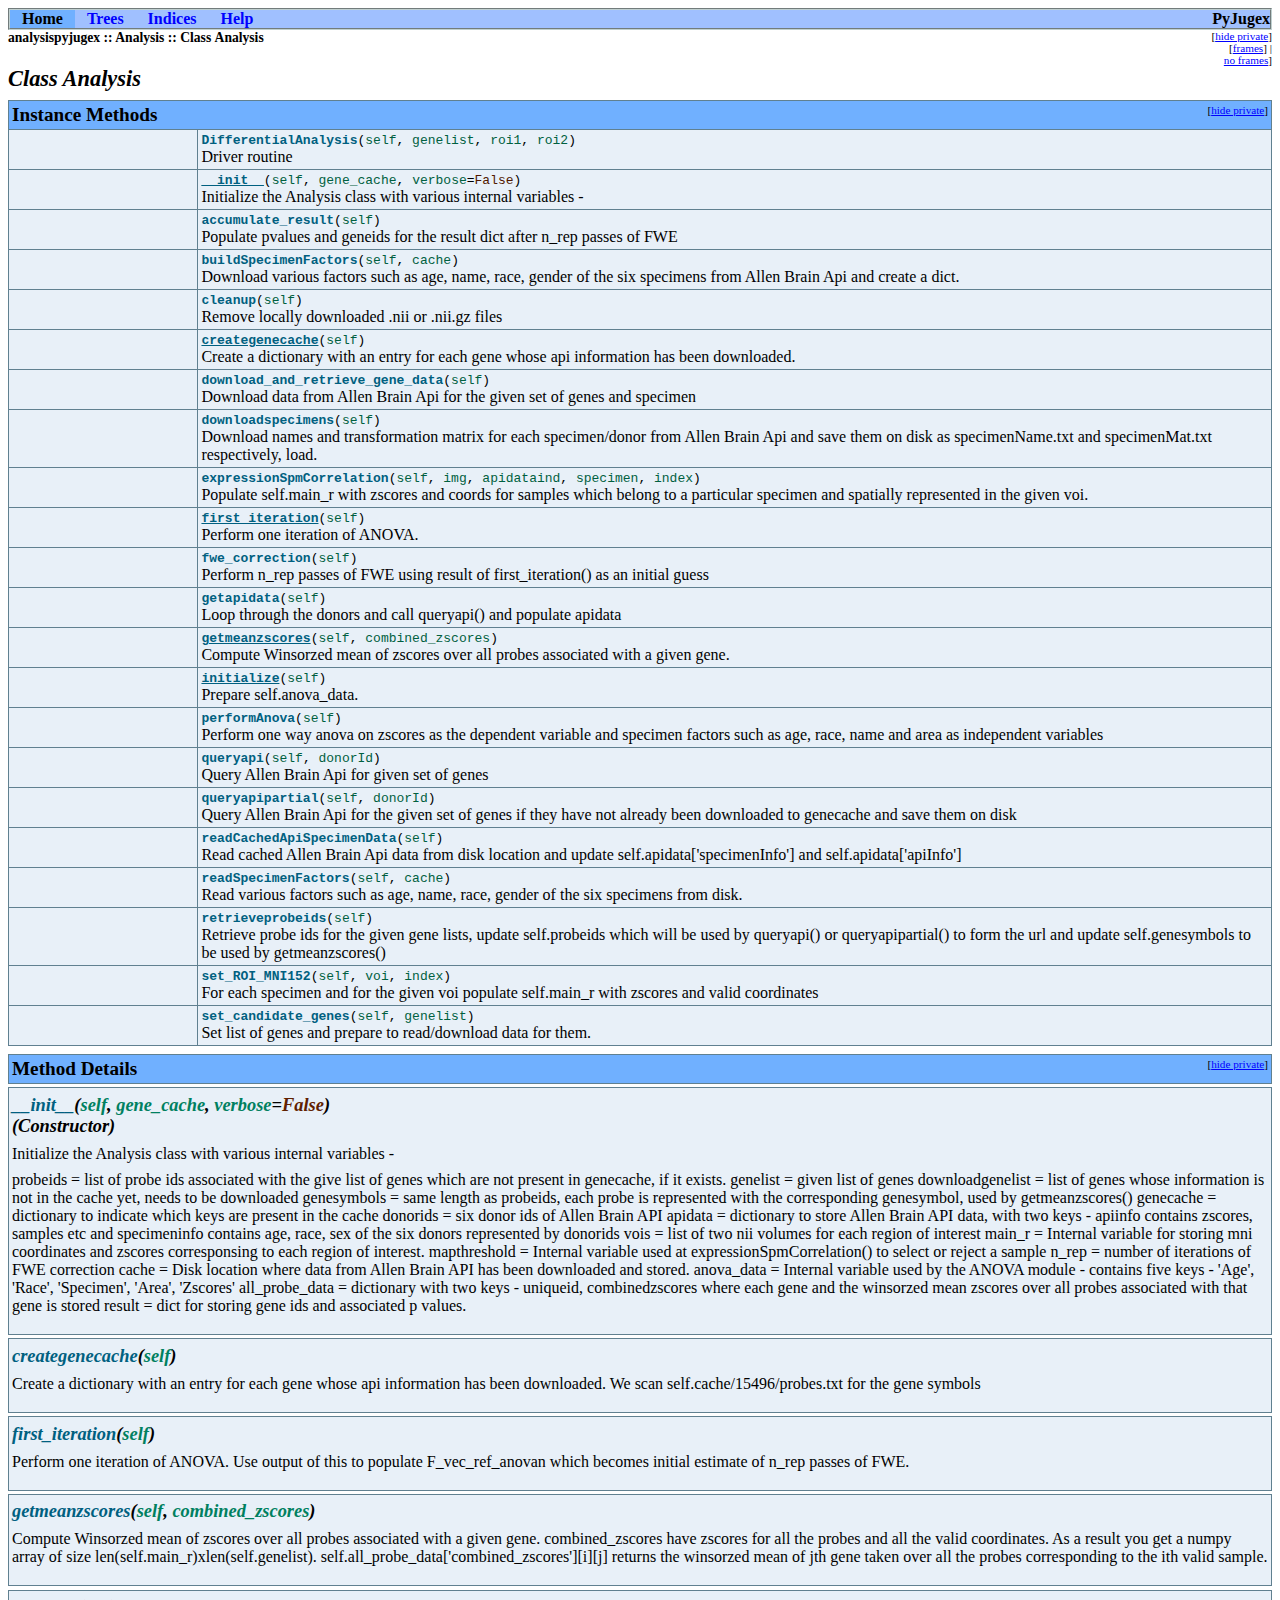
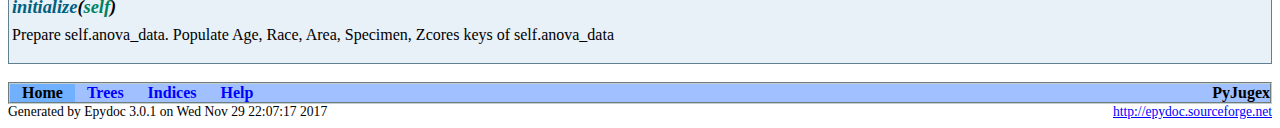
<file: docs/analysispyjugex.Analysis-class.html>
<?xml version="1.0" encoding="ascii"?>
<!DOCTYPE html PUBLIC "-//W3C//DTD XHTML 1.0 Transitional//EN"
          "DTD/xhtml1-transitional.dtd">
<html xmlns="http://www.w3.org/1999/xhtml" xml:lang="en" lang="en">
<head>
  <title>analysispyjugex.Analysis</title>
  <link rel="stylesheet" href="epydoc.css" type="text/css" />
  <script type="text/javascript" src="epydoc.js"></script>
</head>

<body bgcolor="white" text="black" link="blue" vlink="#204080"
      alink="#204080">
<!-- ==================== NAVIGATION BAR ==================== -->
<table class="navbar" border="0" width="100%" cellpadding="0"
       bgcolor="#a0c0ff" cellspacing="0">
  <tr valign="middle">
  <!-- Home link -->
      <th bgcolor="#70b0f0" class="navbar-select"
          >&nbsp;&nbsp;&nbsp;Home&nbsp;&nbsp;&nbsp;</th>

  <!-- Tree link -->
      <th>&nbsp;&nbsp;&nbsp;<a
        href="class-tree.html">Trees</a>&nbsp;&nbsp;&nbsp;</th>

  <!-- Index link -->
      <th>&nbsp;&nbsp;&nbsp;<a
        href="identifier-index.html">Indices</a>&nbsp;&nbsp;&nbsp;</th>

  <!-- Help link -->
      <th>&nbsp;&nbsp;&nbsp;<a
        href="help.html">Help</a>&nbsp;&nbsp;&nbsp;</th>

  <!-- Project homepage -->
      <th class="navbar" align="right" width="100%">
        <table border="0" cellpadding="0" cellspacing="0">
          <tr><th class="navbar" align="center"
            >PyJugex</th>
          </tr></table></th>
  </tr>
</table>
<table width="100%" cellpadding="0" cellspacing="0">
  <tr valign="top">
    <td width="100%">
      <span class="breadcrumbs">
        analysispyjugex ::
        Analysis ::
        Class&nbsp;Analysis
      </span>
    </td>
    <td>
      <table cellpadding="0" cellspacing="0">
        <!-- hide/show private -->
        <tr><td align="right"><span class="options">[<a href="javascript:void(0);" class="privatelink"
    onclick="toggle_private();">hide&nbsp;private</a>]</span></td></tr>
        <tr><td align="right"><span class="options"
            >[<a href="frames.html" target="_top">frames</a
            >]&nbsp;|&nbsp;<a href="analysispyjugex.Analysis-class.html"
            target="_top">no&nbsp;frames</a>]</span></td></tr>
      </table>
    </td>
  </tr>
</table>
<!-- ==================== CLASS DESCRIPTION ==================== -->
<h1 class="epydoc">Class Analysis</h1><p class="nomargin-top"></p>
<!-- ==================== INSTANCE METHODS ==================== -->
<a name="section-InstanceMethods"></a>
<table class="summary" border="1" cellpadding="3"
       cellspacing="0" width="100%" bgcolor="white">
<tr bgcolor="#70b0f0" class="table-header">
  <td colspan="2" class="table-header">
    <table border="0" cellpadding="0" cellspacing="0" width="100%">
      <tr valign="top">
        <td align="left"><span class="table-header">Instance Methods</span></td>
        <td align="right" valign="top"
         ><span class="options">[<a href="#section-InstanceMethods"
         class="privatelink" onclick="toggle_private();"
         >hide private</a>]</span></td>
      </tr>
    </table>
  </td>
</tr>
<tr>
    <td width="15%" align="right" valign="top" class="summary">
      <span class="summary-type">&nbsp;</span>
    </td><td class="summary">
      <table width="100%" cellpadding="0" cellspacing="0" border="0">
        <tr>
          <td><span class="summary-sig"><a name="DifferentialAnalysis"></a><span class="summary-sig-name">DifferentialAnalysis</span>(<span class="summary-sig-arg">self</span>,
        <span class="summary-sig-arg">genelist</span>,
        <span class="summary-sig-arg">roi1</span>,
        <span class="summary-sig-arg">roi2</span>)</span><br />
      Driver routine</td>
          <td align="right" valign="top">
            
            
          </td>
        </tr>
      </table>
      
    </td>
  </tr>
<tr>
    <td width="15%" align="right" valign="top" class="summary">
      <span class="summary-type">&nbsp;</span>
    </td><td class="summary">
      <table width="100%" cellpadding="0" cellspacing="0" border="0">
        <tr>
          <td><span class="summary-sig"><a href="analysispyjugex.Analysis-class.html#__init__" class="summary-sig-name">__init__</a>(<span class="summary-sig-arg">self</span>,
        <span class="summary-sig-arg">gene_cache</span>,
        <span class="summary-sig-arg">verbose</span>=<span class="summary-sig-default">False</span>)</span><br />
      Initialize the Analysis class with various internal variables -</td>
          <td align="right" valign="top">
            
            
          </td>
        </tr>
      </table>
      
    </td>
  </tr>
<tr>
    <td width="15%" align="right" valign="top" class="summary">
      <span class="summary-type">&nbsp;</span>
    </td><td class="summary">
      <table width="100%" cellpadding="0" cellspacing="0" border="0">
        <tr>
          <td><span class="summary-sig"><a name="accumulate_result"></a><span class="summary-sig-name">accumulate_result</span>(<span class="summary-sig-arg">self</span>)</span><br />
      Populate pvalues and geneids for the result dict after n_rep passes 
      of FWE</td>
          <td align="right" valign="top">
            
            
          </td>
        </tr>
      </table>
      
    </td>
  </tr>
<tr>
    <td width="15%" align="right" valign="top" class="summary">
      <span class="summary-type">&nbsp;</span>
    </td><td class="summary">
      <table width="100%" cellpadding="0" cellspacing="0" border="0">
        <tr>
          <td><span class="summary-sig"><a name="buildSpecimenFactors"></a><span class="summary-sig-name">buildSpecimenFactors</span>(<span class="summary-sig-arg">self</span>,
        <span class="summary-sig-arg">cache</span>)</span><br />
      Download various factors such as age, name, race, gender of the six 
      specimens from Allen Brain Api and create a dict.</td>
          <td align="right" valign="top">
            
            
          </td>
        </tr>
      </table>
      
    </td>
  </tr>
<tr>
    <td width="15%" align="right" valign="top" class="summary">
      <span class="summary-type">&nbsp;</span>
    </td><td class="summary">
      <table width="100%" cellpadding="0" cellspacing="0" border="0">
        <tr>
          <td><span class="summary-sig"><a name="cleanup"></a><span class="summary-sig-name">cleanup</span>(<span class="summary-sig-arg">self</span>)</span><br />
      Remove locally downloaded .nii or .nii.gz files</td>
          <td align="right" valign="top">
            
            
          </td>
        </tr>
      </table>
      
    </td>
  </tr>
<tr>
    <td width="15%" align="right" valign="top" class="summary">
      <span class="summary-type">&nbsp;</span>
    </td><td class="summary">
      <table width="100%" cellpadding="0" cellspacing="0" border="0">
        <tr>
          <td><span class="summary-sig"><a href="analysispyjugex.Analysis-class.html#creategenecache" class="summary-sig-name">creategenecache</a>(<span class="summary-sig-arg">self</span>)</span><br />
      Create a dictionary with an entry for each gene whose api information
      has been downloaded.</td>
          <td align="right" valign="top">
            
            
          </td>
        </tr>
      </table>
      
    </td>
  </tr>
<tr>
    <td width="15%" align="right" valign="top" class="summary">
      <span class="summary-type">&nbsp;</span>
    </td><td class="summary">
      <table width="100%" cellpadding="0" cellspacing="0" border="0">
        <tr>
          <td><span class="summary-sig"><a name="download_and_retrieve_gene_data"></a><span class="summary-sig-name">download_and_retrieve_gene_data</span>(<span class="summary-sig-arg">self</span>)</span><br />
      Download data from Allen Brain Api for the given set of genes and 
      specimen</td>
          <td align="right" valign="top">
            
            
          </td>
        </tr>
      </table>
      
    </td>
  </tr>
<tr>
    <td width="15%" align="right" valign="top" class="summary">
      <span class="summary-type">&nbsp;</span>
    </td><td class="summary">
      <table width="100%" cellpadding="0" cellspacing="0" border="0">
        <tr>
          <td><span class="summary-sig"><a name="downloadspecimens"></a><span class="summary-sig-name">downloadspecimens</span>(<span class="summary-sig-arg">self</span>)</span><br />
      Download names and transformation matrix for each specimen/donor from
      Allen Brain Api and save them on disk as specimenName.txt and 
      specimenMat.txt respectively, load.</td>
          <td align="right" valign="top">
            
            
          </td>
        </tr>
      </table>
      
    </td>
  </tr>
<tr>
    <td width="15%" align="right" valign="top" class="summary">
      <span class="summary-type">&nbsp;</span>
    </td><td class="summary">
      <table width="100%" cellpadding="0" cellspacing="0" border="0">
        <tr>
          <td><span class="summary-sig"><a name="expressionSpmCorrelation"></a><span class="summary-sig-name">expressionSpmCorrelation</span>(<span class="summary-sig-arg">self</span>,
        <span class="summary-sig-arg">img</span>,
        <span class="summary-sig-arg">apidataind</span>,
        <span class="summary-sig-arg">specimen</span>,
        <span class="summary-sig-arg">index</span>)</span><br />
      Populate self.main_r with zscores and coords for samples which belong
      to a particular specimen and spatially represented in the given voi.</td>
          <td align="right" valign="top">
            
            
          </td>
        </tr>
      </table>
      
    </td>
  </tr>
<tr>
    <td width="15%" align="right" valign="top" class="summary">
      <span class="summary-type">&nbsp;</span>
    </td><td class="summary">
      <table width="100%" cellpadding="0" cellspacing="0" border="0">
        <tr>
          <td><span class="summary-sig"><a href="analysispyjugex.Analysis-class.html#first_iteration" class="summary-sig-name">first_iteration</a>(<span class="summary-sig-arg">self</span>)</span><br />
      Perform one iteration of ANOVA.</td>
          <td align="right" valign="top">
            
            
          </td>
        </tr>
      </table>
      
    </td>
  </tr>
<tr>
    <td width="15%" align="right" valign="top" class="summary">
      <span class="summary-type">&nbsp;</span>
    </td><td class="summary">
      <table width="100%" cellpadding="0" cellspacing="0" border="0">
        <tr>
          <td><span class="summary-sig"><a name="fwe_correction"></a><span class="summary-sig-name">fwe_correction</span>(<span class="summary-sig-arg">self</span>)</span><br />
      Perform n_rep passes of FWE using result of first_iteration() as an 
      initial guess</td>
          <td align="right" valign="top">
            
            
          </td>
        </tr>
      </table>
      
    </td>
  </tr>
<tr>
    <td width="15%" align="right" valign="top" class="summary">
      <span class="summary-type">&nbsp;</span>
    </td><td class="summary">
      <table width="100%" cellpadding="0" cellspacing="0" border="0">
        <tr>
          <td><span class="summary-sig"><a name="getapidata"></a><span class="summary-sig-name">getapidata</span>(<span class="summary-sig-arg">self</span>)</span><br />
      Loop through the donors and call queryapi() and populate apidata</td>
          <td align="right" valign="top">
            
            
          </td>
        </tr>
      </table>
      
    </td>
  </tr>
<tr>
    <td width="15%" align="right" valign="top" class="summary">
      <span class="summary-type">&nbsp;</span>
    </td><td class="summary">
      <table width="100%" cellpadding="0" cellspacing="0" border="0">
        <tr>
          <td><span class="summary-sig"><a href="analysispyjugex.Analysis-class.html#getmeanzscores" class="summary-sig-name">getmeanzscores</a>(<span class="summary-sig-arg">self</span>,
        <span class="summary-sig-arg">combined_zscores</span>)</span><br />
      Compute Winsorzed mean of zscores over all probes associated with a 
      given gene.</td>
          <td align="right" valign="top">
            
            
          </td>
        </tr>
      </table>
      
    </td>
  </tr>
<tr>
    <td width="15%" align="right" valign="top" class="summary">
      <span class="summary-type">&nbsp;</span>
    </td><td class="summary">
      <table width="100%" cellpadding="0" cellspacing="0" border="0">
        <tr>
          <td><span class="summary-sig"><a href="analysispyjugex.Analysis-class.html#initialize" class="summary-sig-name">initialize</a>(<span class="summary-sig-arg">self</span>)</span><br />
      Prepare self.anova_data.</td>
          <td align="right" valign="top">
            
            
          </td>
        </tr>
      </table>
      
    </td>
  </tr>
<tr>
    <td width="15%" align="right" valign="top" class="summary">
      <span class="summary-type">&nbsp;</span>
    </td><td class="summary">
      <table width="100%" cellpadding="0" cellspacing="0" border="0">
        <tr>
          <td><span class="summary-sig"><a name="performAnova"></a><span class="summary-sig-name">performAnova</span>(<span class="summary-sig-arg">self</span>)</span><br />
      Perform one way anova on zscores as the dependent variable and 
      specimen factors such as age, race, name and area as independent 
      variables</td>
          <td align="right" valign="top">
            
            
          </td>
        </tr>
      </table>
      
    </td>
  </tr>
<tr>
    <td width="15%" align="right" valign="top" class="summary">
      <span class="summary-type">&nbsp;</span>
    </td><td class="summary">
      <table width="100%" cellpadding="0" cellspacing="0" border="0">
        <tr>
          <td><span class="summary-sig"><a name="queryapi"></a><span class="summary-sig-name">queryapi</span>(<span class="summary-sig-arg">self</span>,
        <span class="summary-sig-arg">donorId</span>)</span><br />
      Query Allen Brain Api for given set of genes</td>
          <td align="right" valign="top">
            
            
          </td>
        </tr>
      </table>
      
    </td>
  </tr>
<tr>
    <td width="15%" align="right" valign="top" class="summary">
      <span class="summary-type">&nbsp;</span>
    </td><td class="summary">
      <table width="100%" cellpadding="0" cellspacing="0" border="0">
        <tr>
          <td><span class="summary-sig"><a name="queryapipartial"></a><span class="summary-sig-name">queryapipartial</span>(<span class="summary-sig-arg">self</span>,
        <span class="summary-sig-arg">donorId</span>)</span><br />
      Query Allen Brain Api for the given set of genes if they have not 
      already been downloaded to genecache and save them on disk</td>
          <td align="right" valign="top">
            
            
          </td>
        </tr>
      </table>
      
    </td>
  </tr>
<tr>
    <td width="15%" align="right" valign="top" class="summary">
      <span class="summary-type">&nbsp;</span>
    </td><td class="summary">
      <table width="100%" cellpadding="0" cellspacing="0" border="0">
        <tr>
          <td><span class="summary-sig"><a name="readCachedApiSpecimenData"></a><span class="summary-sig-name">readCachedApiSpecimenData</span>(<span class="summary-sig-arg">self</span>)</span><br />
      Read cached Allen Brain Api data from disk location and update 
      self.apidata['specimenInfo'] and self.apidata['apiInfo']</td>
          <td align="right" valign="top">
            
            
          </td>
        </tr>
      </table>
      
    </td>
  </tr>
<tr>
    <td width="15%" align="right" valign="top" class="summary">
      <span class="summary-type">&nbsp;</span>
    </td><td class="summary">
      <table width="100%" cellpadding="0" cellspacing="0" border="0">
        <tr>
          <td><span class="summary-sig"><a name="readSpecimenFactors"></a><span class="summary-sig-name">readSpecimenFactors</span>(<span class="summary-sig-arg">self</span>,
        <span class="summary-sig-arg">cache</span>)</span><br />
      Read various factors such as age, name, race, gender of the six 
      specimens from disk.</td>
          <td align="right" valign="top">
            
            
          </td>
        </tr>
      </table>
      
    </td>
  </tr>
<tr>
    <td width="15%" align="right" valign="top" class="summary">
      <span class="summary-type">&nbsp;</span>
    </td><td class="summary">
      <table width="100%" cellpadding="0" cellspacing="0" border="0">
        <tr>
          <td><span class="summary-sig"><a name="retrieveprobeids"></a><span class="summary-sig-name">retrieveprobeids</span>(<span class="summary-sig-arg">self</span>)</span><br />
      Retrieve probe ids for the given gene lists, update self.probeids 
      which will be used by queryapi() or queryapipartial() to form the url
      and update self.genesymbols to be used by getmeanzscores()</td>
          <td align="right" valign="top">
            
            
          </td>
        </tr>
      </table>
      
    </td>
  </tr>
<tr>
    <td width="15%" align="right" valign="top" class="summary">
      <span class="summary-type">&nbsp;</span>
    </td><td class="summary">
      <table width="100%" cellpadding="0" cellspacing="0" border="0">
        <tr>
          <td><span class="summary-sig"><a name="set_ROI_MNI152"></a><span class="summary-sig-name">set_ROI_MNI152</span>(<span class="summary-sig-arg">self</span>,
        <span class="summary-sig-arg">voi</span>,
        <span class="summary-sig-arg">index</span>)</span><br />
      For each specimen and for the given voi populate self.main_r with 
      zscores and valid coordinates</td>
          <td align="right" valign="top">
            
            
          </td>
        </tr>
      </table>
      
    </td>
  </tr>
<tr>
    <td width="15%" align="right" valign="top" class="summary">
      <span class="summary-type">&nbsp;</span>
    </td><td class="summary">
      <table width="100%" cellpadding="0" cellspacing="0" border="0">
        <tr>
          <td><span class="summary-sig"><a name="set_candidate_genes"></a><span class="summary-sig-name">set_candidate_genes</span>(<span class="summary-sig-arg">self</span>,
        <span class="summary-sig-arg">genelist</span>)</span><br />
      Set list of genes and prepare to read/download data for them.</td>
          <td align="right" valign="top">
            
            
          </td>
        </tr>
      </table>
      
    </td>
  </tr>
</table>
<!-- ==================== METHOD DETAILS ==================== -->
<a name="section-MethodDetails"></a>
<table class="details" border="1" cellpadding="3"
       cellspacing="0" width="100%" bgcolor="white">
<tr bgcolor="#70b0f0" class="table-header">
  <td colspan="2" class="table-header">
    <table border="0" cellpadding="0" cellspacing="0" width="100%">
      <tr valign="top">
        <td align="left"><span class="table-header">Method Details</span></td>
        <td align="right" valign="top"
         ><span class="options">[<a href="#section-MethodDetails"
         class="privatelink" onclick="toggle_private();"
         >hide private</a>]</span></td>
      </tr>
    </table>
  </td>
</tr>
</table>
<a name="__init__"></a>
<div>
<table class="details" border="1" cellpadding="3"
       cellspacing="0" width="100%" bgcolor="white">
<tr><td>
  <table width="100%" cellpadding="0" cellspacing="0" border="0">
  <tr valign="top"><td>
  <h3 class="epydoc"><span class="sig"><span class="sig-name">__init__</span>(<span class="sig-arg">self</span>,
        <span class="sig-arg">gene_cache</span>,
        <span class="sig-arg">verbose</span>=<span class="sig-default">False</span>)</span>
    <br /><em class="fname">(Constructor)</em>
  </h3>
  </td><td align="right" valign="top"
    >&nbsp;
    </td>
  </tr></table>
  
  <p>Initialize the Analysis class with various internal variables -</p>
  <p>probeids = list of probe ids associated with the give list of genes 
  which are not present in genecache, if it exists. genelist = given list 
  of genes downloadgenelist = list of genes whose information is not in the
  cache yet, needs to be downloaded genesymbols = same length as probeids, 
  each probe is represented with the corresponding genesymbol, used by 
  getmeanzscores() genecache = dictionary to indicate which keys are 
  present in the cache donorids = six donor ids of Allen Brain API apidata 
  = dictionary to store Allen Brain API data, with two keys - apiinfo 
  contains zscores, samples etc and specimeninfo contains age, race, sex of
  the six donors represented by donorids vois = list of two nii volumes for
  each region of interest main_r = Internal variable for storing mni 
  coordinates and zscores corresponsing to each region of interest. 
  mapthreshold = Internal variable used at expressionSpmCorrelation() to 
  select or reject a sample n_rep = number of iterations of FWE correction 
  cache = Disk location where data from Allen Brain API has been downloaded
  and stored. anova_data = Internal variable used by the ANOVA module - 
  contains five keys - 'Age', 'Race', 'Specimen', 'Area', 'Zscores' 
  all_probe_data = dictionary with two keys - uniqueid, combinedzscores 
  where each gene and the winsorzed mean zscores over all probes associated
  with that gene is stored result = dict for storing gene ids and 
  associated p values.</p>
  <dl class="fields">
  </dl>
</td></tr></table>
</div>
<a name="creategenecache"></a>
<div>
<table class="details" border="1" cellpadding="3"
       cellspacing="0" width="100%" bgcolor="white">
<tr><td>
  <table width="100%" cellpadding="0" cellspacing="0" border="0">
  <tr valign="top"><td>
  <h3 class="epydoc"><span class="sig"><span class="sig-name">creategenecache</span>(<span class="sig-arg">self</span>)</span>
  </h3>
  </td><td align="right" valign="top"
    >&nbsp;
    </td>
  </tr></table>
  
  <p>Create a dictionary with an entry for each gene whose api information 
  has been downloaded. We scan self.cache/15496/probes.txt for the gene 
  symbols</p>
  <dl class="fields">
  </dl>
</td></tr></table>
</div>
<a name="first_iteration"></a>
<div>
<table class="details" border="1" cellpadding="3"
       cellspacing="0" width="100%" bgcolor="white">
<tr><td>
  <table width="100%" cellpadding="0" cellspacing="0" border="0">
  <tr valign="top"><td>
  <h3 class="epydoc"><span class="sig"><span class="sig-name">first_iteration</span>(<span class="sig-arg">self</span>)</span>
  </h3>
  </td><td align="right" valign="top"
    >&nbsp;
    </td>
  </tr></table>
  
  <p>Perform one iteration of ANOVA. Use output of this to populate 
  F_vec_ref_anovan which becomes initial estimate of n_rep passes of 
  FWE.</p>
  <dl class="fields">
  </dl>
</td></tr></table>
</div>
<a name="getmeanzscores"></a>
<div>
<table class="details" border="1" cellpadding="3"
       cellspacing="0" width="100%" bgcolor="white">
<tr><td>
  <table width="100%" cellpadding="0" cellspacing="0" border="0">
  <tr valign="top"><td>
  <h3 class="epydoc"><span class="sig"><span class="sig-name">getmeanzscores</span>(<span class="sig-arg">self</span>,
        <span class="sig-arg">combined_zscores</span>)</span>
  </h3>
  </td><td align="right" valign="top"
    >&nbsp;
    </td>
  </tr></table>
  
  <p>Compute Winsorzed mean of zscores over all probes associated with a 
  given gene. combined_zscores have zscores for all the probes and all the 
  valid coordinates. As a result you get a numpy array of size 
  len(self.main_r)xlen(self.genelist). 
  self.all_probe_data['combined_zscores'][i][j] returns the winsorzed mean 
  of jth gene taken over all the probes corresponding to the ith valid 
  sample.</p>
  <dl class="fields">
  </dl>
</td></tr></table>
</div>
<a name="initialize"></a>
<div>
<table class="details" border="1" cellpadding="3"
       cellspacing="0" width="100%" bgcolor="white">
<tr><td>
  <table width="100%" cellpadding="0" cellspacing="0" border="0">
  <tr valign="top"><td>
  <h3 class="epydoc"><span class="sig"><span class="sig-name">initialize</span>(<span class="sig-arg">self</span>)</span>
  </h3>
  </td><td align="right" valign="top"
    >&nbsp;
    </td>
  </tr></table>
  
  <p>Prepare self.anova_data. Populate Age, Race, Area, Specimen, Zcores 
  keys of self.anova_data</p>
  <dl class="fields">
  </dl>
</td></tr></table>
</div>
<br />
<!-- ==================== NAVIGATION BAR ==================== -->
<table class="navbar" border="0" width="100%" cellpadding="0"
       bgcolor="#a0c0ff" cellspacing="0">
  <tr valign="middle">
  <!-- Home link -->
      <th bgcolor="#70b0f0" class="navbar-select"
          >&nbsp;&nbsp;&nbsp;Home&nbsp;&nbsp;&nbsp;</th>

  <!-- Tree link -->
      <th>&nbsp;&nbsp;&nbsp;<a
        href="class-tree.html">Trees</a>&nbsp;&nbsp;&nbsp;</th>

  <!-- Index link -->
      <th>&nbsp;&nbsp;&nbsp;<a
        href="identifier-index.html">Indices</a>&nbsp;&nbsp;&nbsp;</th>

  <!-- Help link -->
      <th>&nbsp;&nbsp;&nbsp;<a
        href="help.html">Help</a>&nbsp;&nbsp;&nbsp;</th>

  <!-- Project homepage -->
      <th class="navbar" align="right" width="100%">
        <table border="0" cellpadding="0" cellspacing="0">
          <tr><th class="navbar" align="center"
            >PyJugex</th>
          </tr></table></th>
  </tr>
</table>
<table border="0" cellpadding="0" cellspacing="0" width="100%%">
  <tr>
    <td align="left" class="footer">
    Generated by Epydoc 3.0.1 on Wed Nov 29 22:07:17 2017
    </td>
    <td align="right" class="footer">
      <a target="mainFrame" href="http://epydoc.sourceforge.net"
        >http://epydoc.sourceforge.net</a>
    </td>
  </tr>
</table>

<script type="text/javascript">
  <!--
  // Private objects are initially displayed (because if
  // javascript is turned off then we want them to be
  // visible); but by default, we want to hide them.  So hide
  // them unless we have a cookie that says to show them.
  checkCookie();
  // -->
</script>
</body>
</html>
</file>
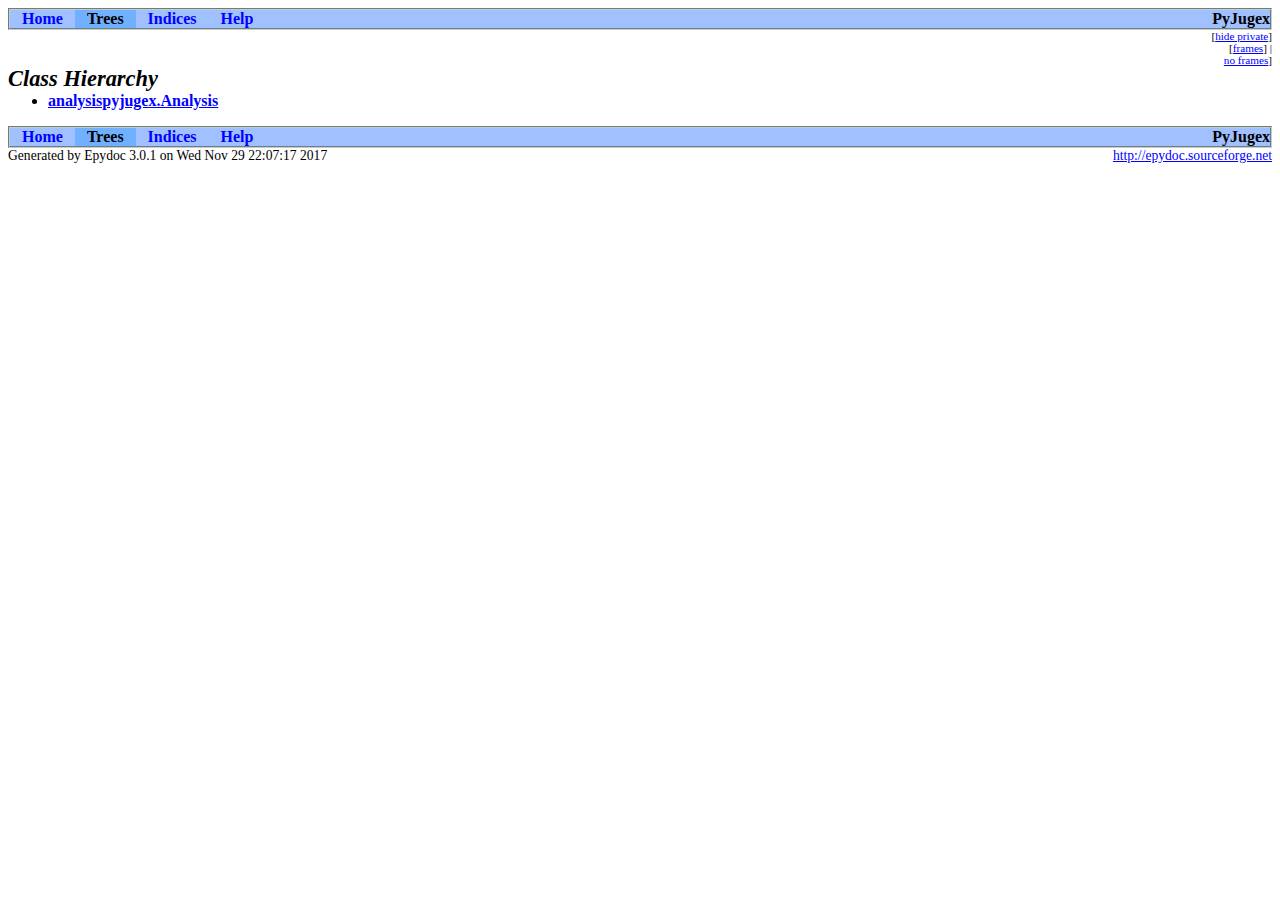
<file: docs/class-tree.html>
<?xml version="1.0" encoding="ascii"?>
<!DOCTYPE html PUBLIC "-//W3C//DTD XHTML 1.0 Transitional//EN"
          "DTD/xhtml1-transitional.dtd">
<html xmlns="http://www.w3.org/1999/xhtml" xml:lang="en" lang="en">
<head>
  <title>Class Hierarchy</title>
  <link rel="stylesheet" href="epydoc.css" type="text/css" />
  <script type="text/javascript" src="epydoc.js"></script>
</head>

<body bgcolor="white" text="black" link="blue" vlink="#204080"
      alink="#204080">
<!-- ==================== NAVIGATION BAR ==================== -->
<table class="navbar" border="0" width="100%" cellpadding="0"
       bgcolor="#a0c0ff" cellspacing="0">
  <tr valign="middle">
  <!-- Home link -->
      <th>&nbsp;&nbsp;&nbsp;<a
        href="analysispyjugex.Analysis-class.html">Home</a>&nbsp;&nbsp;&nbsp;</th>

  <!-- Tree link -->
      <th bgcolor="#70b0f0" class="navbar-select"
          >&nbsp;&nbsp;&nbsp;Trees&nbsp;&nbsp;&nbsp;</th>

  <!-- Index link -->
      <th>&nbsp;&nbsp;&nbsp;<a
        href="identifier-index.html">Indices</a>&nbsp;&nbsp;&nbsp;</th>

  <!-- Help link -->
      <th>&nbsp;&nbsp;&nbsp;<a
        href="help.html">Help</a>&nbsp;&nbsp;&nbsp;</th>

  <!-- Project homepage -->
      <th class="navbar" align="right" width="100%">
        <table border="0" cellpadding="0" cellspacing="0">
          <tr><th class="navbar" align="center"
            >PyJugex</th>
          </tr></table></th>
  </tr>
</table>
<table width="100%" cellpadding="0" cellspacing="0">
  <tr valign="top">
    <td width="100%">&nbsp;</td>
    <td>
      <table cellpadding="0" cellspacing="0">
        <!-- hide/show private -->
        <tr><td align="right"><span class="options">[<a href="javascript:void(0);" class="privatelink"
    onclick="toggle_private();">hide&nbsp;private</a>]</span></td></tr>
        <tr><td align="right"><span class="options"
            >[<a href="frames.html" target="_top">frames</a
            >]&nbsp;|&nbsp;<a href="class-tree.html"
            target="_top">no&nbsp;frames</a>]</span></td></tr>
      </table>
    </td>
  </tr>
</table>
<h1 class="epydoc">Class Hierarchy</h1>
<ul class="nomargin-top">
    <li> <strong class="uidlink"><a href="analysispyjugex.Analysis-class.html">analysispyjugex.Analysis</a></strong>
    </li>
</ul>
<!-- ==================== NAVIGATION BAR ==================== -->
<table class="navbar" border="0" width="100%" cellpadding="0"
       bgcolor="#a0c0ff" cellspacing="0">
  <tr valign="middle">
  <!-- Home link -->
      <th>&nbsp;&nbsp;&nbsp;<a
        href="analysispyjugex.Analysis-class.html">Home</a>&nbsp;&nbsp;&nbsp;</th>

  <!-- Tree link -->
      <th bgcolor="#70b0f0" class="navbar-select"
          >&nbsp;&nbsp;&nbsp;Trees&nbsp;&nbsp;&nbsp;</th>

  <!-- Index link -->
      <th>&nbsp;&nbsp;&nbsp;<a
        href="identifier-index.html">Indices</a>&nbsp;&nbsp;&nbsp;</th>

  <!-- Help link -->
      <th>&nbsp;&nbsp;&nbsp;<a
        href="help.html">Help</a>&nbsp;&nbsp;&nbsp;</th>

  <!-- Project homepage -->
      <th class="navbar" align="right" width="100%">
        <table border="0" cellpadding="0" cellspacing="0">
          <tr><th class="navbar" align="center"
            >PyJugex</th>
          </tr></table></th>
  </tr>
</table>
<table border="0" cellpadding="0" cellspacing="0" width="100%%">
  <tr>
    <td align="left" class="footer">
    Generated by Epydoc 3.0.1 on Wed Nov 29 22:07:17 2017
    </td>
    <td align="right" class="footer">
      <a target="mainFrame" href="http://epydoc.sourceforge.net"
        >http://epydoc.sourceforge.net</a>
    </td>
  </tr>
</table>

<script type="text/javascript">
  <!--
  // Private objects are initially displayed (because if
  // javascript is turned off then we want them to be
  // visible); but by default, we want to hide them.  So hide
  // them unless we have a cookie that says to show them.
  checkCookie();
  // -->
</script>
</body>
</html>
</file>
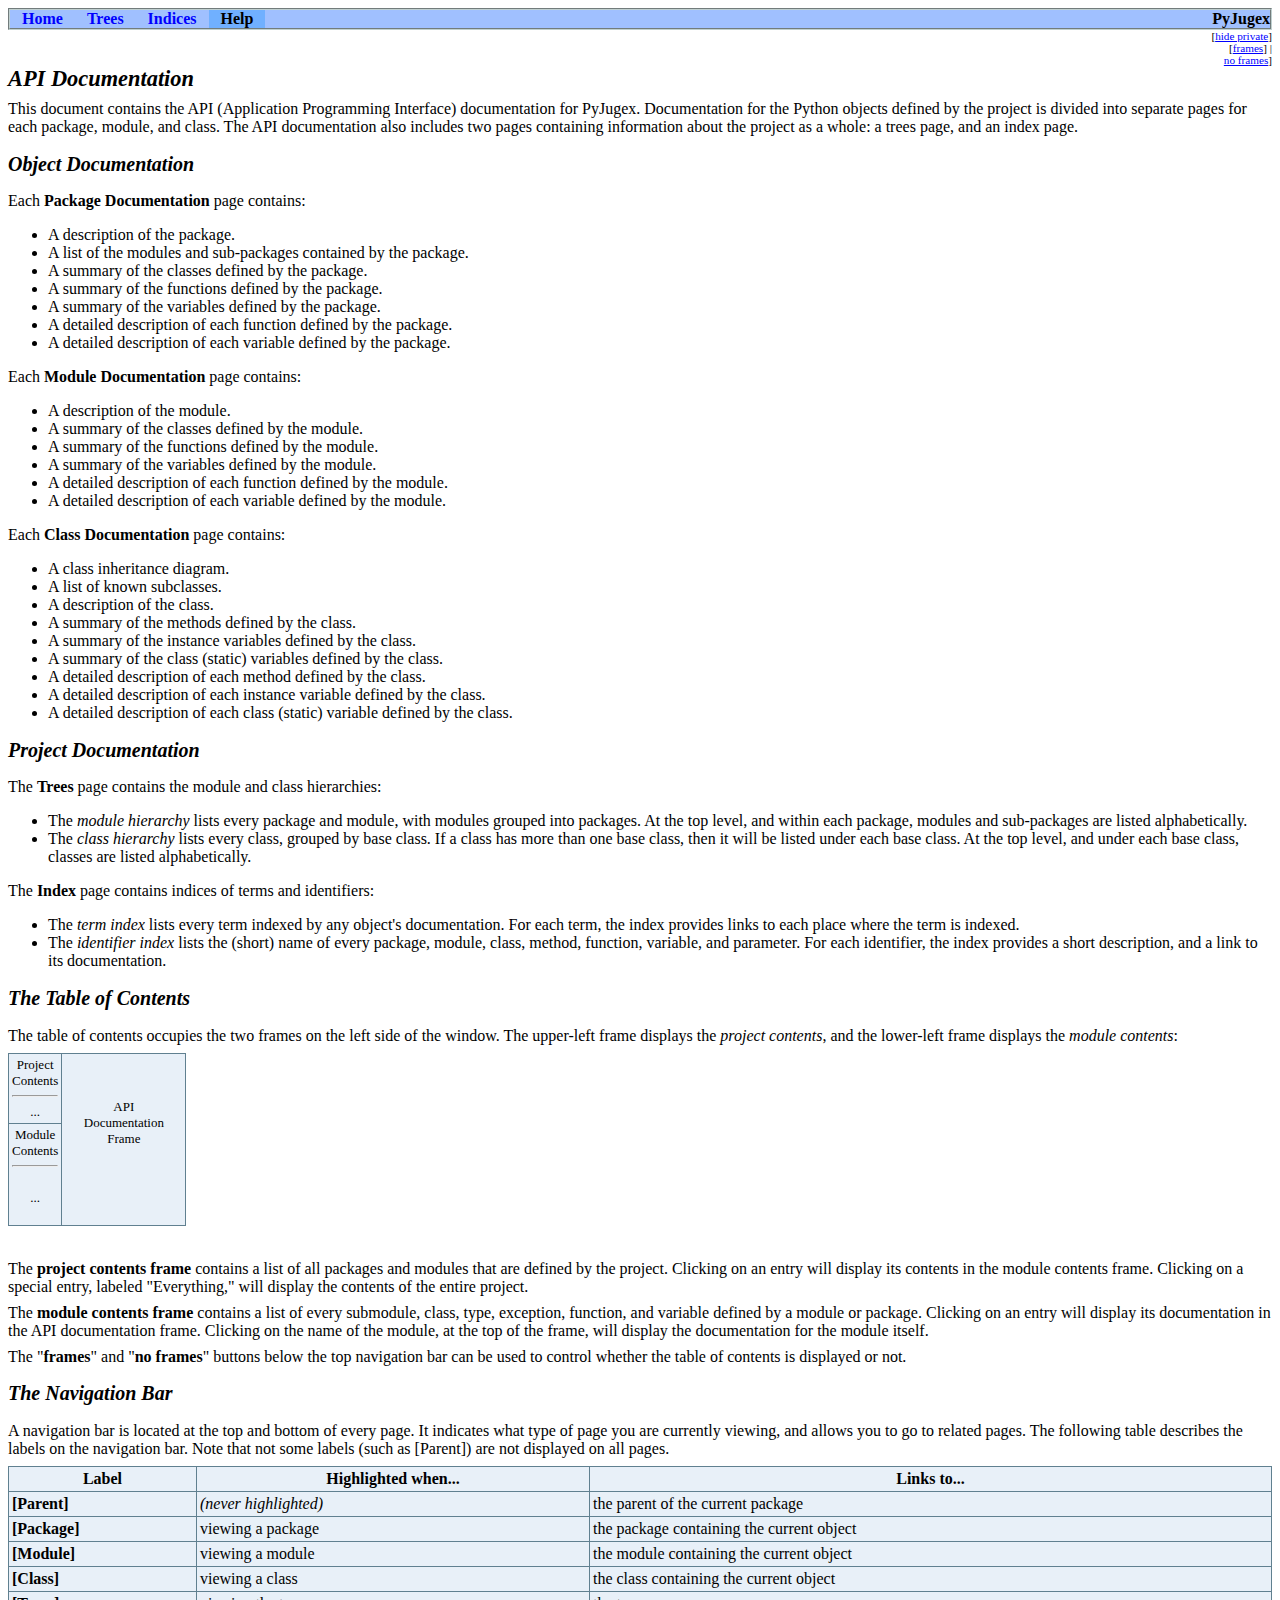
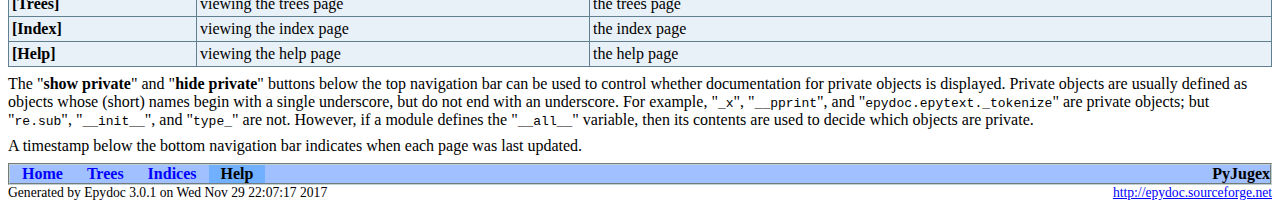
<file: docs/help.html>
<?xml version="1.0" encoding="ascii"?>
<!DOCTYPE html PUBLIC "-//W3C//DTD XHTML 1.0 Transitional//EN"
          "DTD/xhtml1-transitional.dtd">
<html xmlns="http://www.w3.org/1999/xhtml" xml:lang="en" lang="en">
<head>
  <title>Help</title>
  <link rel="stylesheet" href="epydoc.css" type="text/css" />
  <script type="text/javascript" src="epydoc.js"></script>
</head>

<body bgcolor="white" text="black" link="blue" vlink="#204080"
      alink="#204080">
<!-- ==================== NAVIGATION BAR ==================== -->
<table class="navbar" border="0" width="100%" cellpadding="0"
       bgcolor="#a0c0ff" cellspacing="0">
  <tr valign="middle">
  <!-- Home link -->
      <th>&nbsp;&nbsp;&nbsp;<a
        href="analysispyjugex.Analysis-class.html">Home</a>&nbsp;&nbsp;&nbsp;</th>

  <!-- Tree link -->
      <th>&nbsp;&nbsp;&nbsp;<a
        href="class-tree.html">Trees</a>&nbsp;&nbsp;&nbsp;</th>

  <!-- Index link -->
      <th>&nbsp;&nbsp;&nbsp;<a
        href="identifier-index.html">Indices</a>&nbsp;&nbsp;&nbsp;</th>

  <!-- Help link -->
      <th bgcolor="#70b0f0" class="navbar-select"
          >&nbsp;&nbsp;&nbsp;Help&nbsp;&nbsp;&nbsp;</th>

  <!-- Project homepage -->
      <th class="navbar" align="right" width="100%">
        <table border="0" cellpadding="0" cellspacing="0">
          <tr><th class="navbar" align="center"
            >PyJugex</th>
          </tr></table></th>
  </tr>
</table>
<table width="100%" cellpadding="0" cellspacing="0">
  <tr valign="top">
    <td width="100%">&nbsp;</td>
    <td>
      <table cellpadding="0" cellspacing="0">
        <!-- hide/show private -->
        <tr><td align="right"><span class="options">[<a href="javascript:void(0);" class="privatelink"
    onclick="toggle_private();">hide&nbsp;private</a>]</span></td></tr>
        <tr><td align="right"><span class="options"
            >[<a href="frames.html" target="_top">frames</a
            >]&nbsp;|&nbsp;<a href="help.html"
            target="_top">no&nbsp;frames</a>]</span></td></tr>
      </table>
    </td>
  </tr>
</table>

<h1 class="epydoc"> API Documentation </h1>

<p> This document contains the API (Application Programming Interface)
documentation for PyJugex.  Documentation for the Python
objects defined by the project is divided into separate pages for each
package, module, and class.  The API documentation also includes two
pages containing information about the project as a whole: a trees
page, and an index page.  </p>

<h2> Object Documentation </h2>

  <p>Each <strong>Package Documentation</strong> page contains: </p>
  <ul>
    <li> A description of the package. </li>
    <li> A list of the modules and sub-packages contained by the
    package.  </li>
    <li> A summary of the classes defined by the package. </li>
    <li> A summary of the functions defined by the package. </li>
    <li> A summary of the variables defined by the package. </li>
    <li> A detailed description of each function defined by the
    package. </li>
    <li> A detailed description of each variable defined by the
    package. </li>
  </ul>
  
  <p>Each <strong>Module Documentation</strong> page contains:</p>
  <ul>
    <li> A description of the module. </li>
    <li> A summary of the classes defined by the module. </li>
    <li> A summary of the functions defined by the module. </li>
    <li> A summary of the variables defined by the module. </li>
    <li> A detailed description of each function defined by the
    module. </li>
    <li> A detailed description of each variable defined by the
    module. </li>
  </ul>
  
  <p>Each <strong>Class Documentation</strong> page contains: </p>
  <ul>
    <li> A class inheritance diagram. </li>
    <li> A list of known subclasses. </li>
    <li> A description of the class. </li>
    <li> A summary of the methods defined by the class. </li>
    <li> A summary of the instance variables defined by the class. </li>
    <li> A summary of the class (static) variables defined by the
    class. </li> 
    <li> A detailed description of each method defined by the
    class. </li>
    <li> A detailed description of each instance variable defined by the
    class. </li> 
    <li> A detailed description of each class (static) variable defined
    by the class. </li> 
  </ul>

<h2> Project Documentation </h2>

  <p> The <strong>Trees</strong> page contains the module and class hierarchies: </p>
  <ul>
    <li> The <em>module hierarchy</em> lists every package and module, with
    modules grouped into packages.  At the top level, and within each
    package, modules and sub-packages are listed alphabetically. </li>
    <li> The <em>class hierarchy</em> lists every class, grouped by base
    class.  If a class has more than one base class, then it will be
    listed under each base class.  At the top level, and under each base
    class, classes are listed alphabetically. </li>
  </ul>
  
  <p> The <strong>Index</strong> page contains indices of terms and
  identifiers: </p>
  <ul>
    <li> The <em>term index</em> lists every term indexed by any object's
    documentation.  For each term, the index provides links to each
    place where the term is indexed. </li>
    <li> The <em>identifier index</em> lists the (short) name of every package,
    module, class, method, function, variable, and parameter.  For each
    identifier, the index provides a short description, and a link to
    its documentation. </li>
  </ul>

<h2> The Table of Contents </h2>

<p> The table of contents occupies the two frames on the left side of
the window.  The upper-left frame displays the <em>project
contents</em>, and the lower-left frame displays the <em>module
contents</em>: </p>

<table class="help summary" border="1" cellspacing="0" cellpadding="3">
  <tr style="height: 30%">
    <td align="center" style="font-size: small">
       Project<br />Contents<hr />...</td>
    <td align="center" style="font-size: small" rowspan="2" width="70%">
      API<br />Documentation<br />Frame<br /><br /><br />
    </td>
  </tr>
  <tr>
    <td align="center" style="font-size: small">
      Module<br />Contents<hr />&nbsp;<br />...<br />&nbsp;
    </td>
  </tr>
</table><br />

<p> The <strong>project contents frame</strong> contains a list of all packages
and modules that are defined by the project.  Clicking on an entry
will display its contents in the module contents frame.  Clicking on a
special entry, labeled "Everything," will display the contents of
the entire project. </p>

<p> The <strong>module contents frame</strong> contains a list of every
submodule, class, type, exception, function, and variable defined by a
module or package.  Clicking on an entry will display its
documentation in the API documentation frame.  Clicking on the name of
the module, at the top of the frame, will display the documentation
for the module itself. </p>

<p> The "<strong>frames</strong>" and "<strong>no frames</strong>" buttons below the top
navigation bar can be used to control whether the table of contents is
displayed or not. </p>

<h2> The Navigation Bar </h2>

<p> A navigation bar is located at the top and bottom of every page.
It indicates what type of page you are currently viewing, and allows
you to go to related pages.  The following table describes the labels
on the navigation bar.  Note that not some labels (such as
[Parent]) are not displayed on all pages. </p>

<table class="summary" border="1" cellspacing="0" cellpadding="3" width="100%">
<tr class="summary">
  <th>Label</th>
  <th>Highlighted when...</th>
  <th>Links to...</th>
</tr>
  <tr><td valign="top"><strong>[Parent]</strong></td>
      <td valign="top"><em>(never highlighted)</em></td>
      <td valign="top"> the parent of the current package </td></tr>
  <tr><td valign="top"><strong>[Package]</strong></td>
      <td valign="top">viewing a package</td>
      <td valign="top">the package containing the current object
      </td></tr>
  <tr><td valign="top"><strong>[Module]</strong></td>
      <td valign="top">viewing a module</td>
      <td valign="top">the module containing the current object
      </td></tr> 
  <tr><td valign="top"><strong>[Class]</strong></td>
      <td valign="top">viewing a class </td>
      <td valign="top">the class containing the current object</td></tr>
  <tr><td valign="top"><strong>[Trees]</strong></td>
      <td valign="top">viewing the trees page</td>
      <td valign="top"> the trees page </td></tr>
  <tr><td valign="top"><strong>[Index]</strong></td>
      <td valign="top">viewing the index page</td>
      <td valign="top"> the index page </td></tr>
  <tr><td valign="top"><strong>[Help]</strong></td>
      <td valign="top">viewing the help page</td>
      <td valign="top"> the help page </td></tr>
</table>

<p> The "<strong>show private</strong>" and "<strong>hide private</strong>" buttons below
the top navigation bar can be used to control whether documentation
for private objects is displayed.  Private objects are usually defined
as objects whose (short) names begin with a single underscore, but do
not end with an underscore.  For example, "<code>_x</code>",
"<code>__pprint</code>", and "<code>epydoc.epytext._tokenize</code>"
are private objects; but "<code>re.sub</code>",
"<code>__init__</code>", and "<code>type_</code>" are not.  However,
if a module defines the "<code>__all__</code>" variable, then its
contents are used to decide which objects are private. </p>

<p> A timestamp below the bottom navigation bar indicates when each
page was last updated. </p>
<!-- ==================== NAVIGATION BAR ==================== -->
<table class="navbar" border="0" width="100%" cellpadding="0"
       bgcolor="#a0c0ff" cellspacing="0">
  <tr valign="middle">
  <!-- Home link -->
      <th>&nbsp;&nbsp;&nbsp;<a
        href="analysispyjugex.Analysis-class.html">Home</a>&nbsp;&nbsp;&nbsp;</th>

  <!-- Tree link -->
      <th>&nbsp;&nbsp;&nbsp;<a
        href="class-tree.html">Trees</a>&nbsp;&nbsp;&nbsp;</th>

  <!-- Index link -->
      <th>&nbsp;&nbsp;&nbsp;<a
        href="identifier-index.html">Indices</a>&nbsp;&nbsp;&nbsp;</th>

  <!-- Help link -->
      <th bgcolor="#70b0f0" class="navbar-select"
          >&nbsp;&nbsp;&nbsp;Help&nbsp;&nbsp;&nbsp;</th>

  <!-- Project homepage -->
      <th class="navbar" align="right" width="100%">
        <table border="0" cellpadding="0" cellspacing="0">
          <tr><th class="navbar" align="center"
            >PyJugex</th>
          </tr></table></th>
  </tr>
</table>
<table border="0" cellpadding="0" cellspacing="0" width="100%%">
  <tr>
    <td align="left" class="footer">
    Generated by Epydoc 3.0.1 on Wed Nov 29 22:07:17 2017
    </td>
    <td align="right" class="footer">
      <a target="mainFrame" href="http://epydoc.sourceforge.net"
        >http://epydoc.sourceforge.net</a>
    </td>
  </tr>
</table>

<script type="text/javascript">
  <!--
  // Private objects are initially displayed (because if
  // javascript is turned off then we want them to be
  // visible); but by default, we want to hide them.  So hide
  // them unless we have a cookie that says to show them.
  checkCookie();
  // -->
</script>
</body>
</html>
</file>
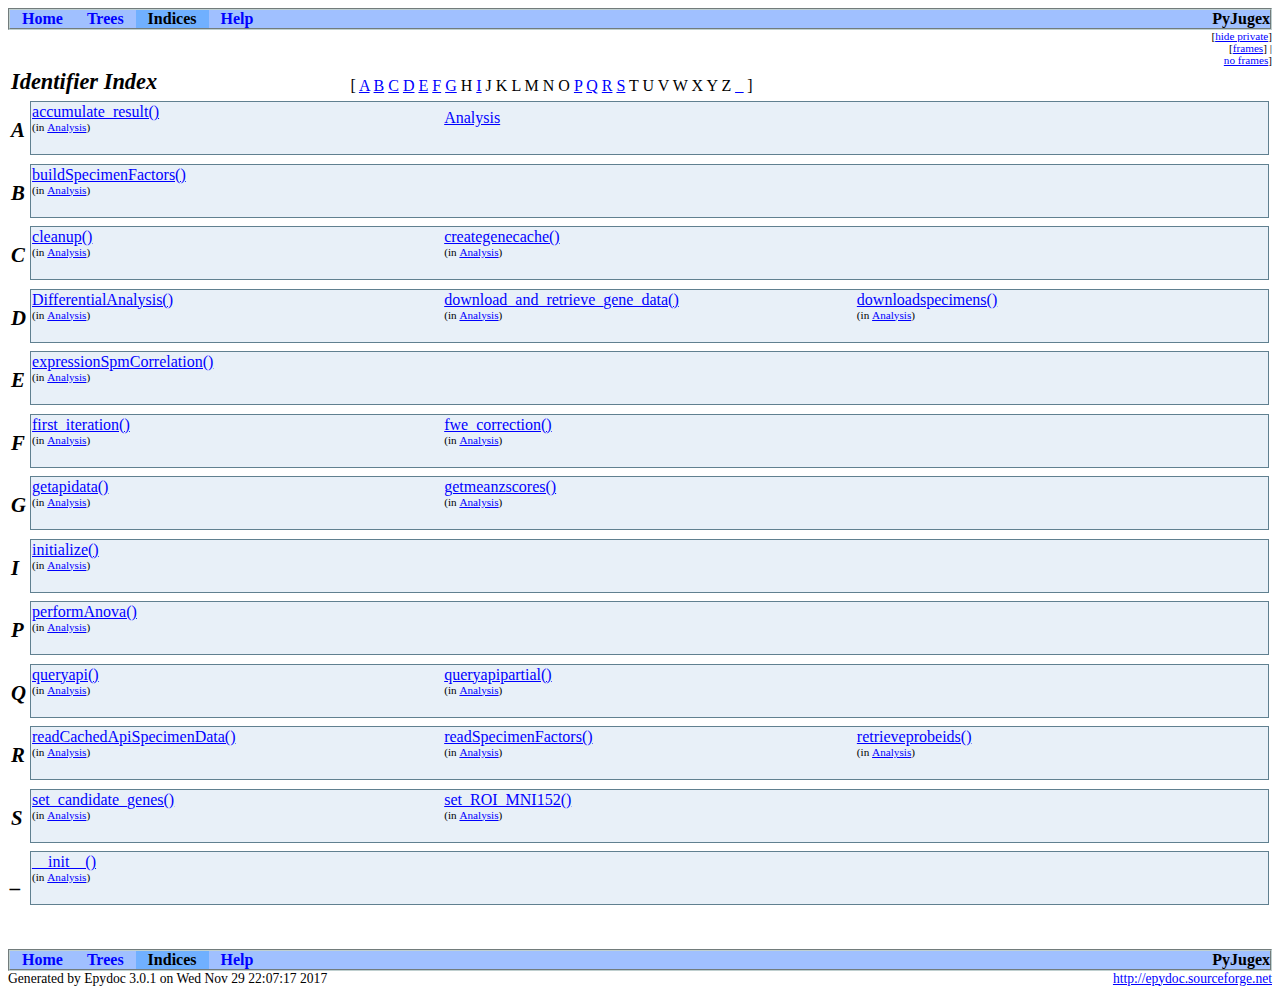
<file: docs/identifier-index.html>
<?xml version="1.0" encoding="ascii"?>
<!DOCTYPE html PUBLIC "-//W3C//DTD XHTML 1.0 Transitional//EN"
          "DTD/xhtml1-transitional.dtd">
<html xmlns="http://www.w3.org/1999/xhtml" xml:lang="en" lang="en">
<head>
  <title>Identifier Index</title>
  <link rel="stylesheet" href="epydoc.css" type="text/css" />
  <script type="text/javascript" src="epydoc.js"></script>
</head>

<body bgcolor="white" text="black" link="blue" vlink="#204080"
      alink="#204080">
<!-- ==================== NAVIGATION BAR ==================== -->
<table class="navbar" border="0" width="100%" cellpadding="0"
       bgcolor="#a0c0ff" cellspacing="0">
  <tr valign="middle">
  <!-- Home link -->
      <th>&nbsp;&nbsp;&nbsp;<a
        href="analysispyjugex.Analysis-class.html">Home</a>&nbsp;&nbsp;&nbsp;</th>

  <!-- Tree link -->
      <th>&nbsp;&nbsp;&nbsp;<a
        href="class-tree.html">Trees</a>&nbsp;&nbsp;&nbsp;</th>

  <!-- Index link -->
      <th bgcolor="#70b0f0" class="navbar-select"
          >&nbsp;&nbsp;&nbsp;Indices&nbsp;&nbsp;&nbsp;</th>

  <!-- Help link -->
      <th>&nbsp;&nbsp;&nbsp;<a
        href="help.html">Help</a>&nbsp;&nbsp;&nbsp;</th>

  <!-- Project homepage -->
      <th class="navbar" align="right" width="100%">
        <table border="0" cellpadding="0" cellspacing="0">
          <tr><th class="navbar" align="center"
            >PyJugex</th>
          </tr></table></th>
  </tr>
</table>
<table width="100%" cellpadding="0" cellspacing="0">
  <tr valign="top">
    <td width="100%">&nbsp;</td>
    <td>
      <table cellpadding="0" cellspacing="0">
        <!-- hide/show private -->
        <tr><td align="right"><span class="options">[<a href="javascript:void(0);" class="privatelink"
    onclick="toggle_private();">hide&nbsp;private</a>]</span></td></tr>
        <tr><td align="right"><span class="options"
            >[<a href="frames.html" target="_top">frames</a
            >]&nbsp;|&nbsp;<a href="identifier-index.html"
            target="_top">no&nbsp;frames</a>]</span></td></tr>
      </table>
    </td>
  </tr>
</table>
<table border="0" width="100%">
<tr valign="bottom"><td>
<h1 class="epydoc">Identifier Index</h1>
</td><td>
[
 <a href="#A">A</a>
 <a href="#B">B</a>
 <a href="#C">C</a>
 <a href="#D">D</a>
 <a href="#E">E</a>
 <a href="#F">F</a>
 <a href="#G">G</a>
  H
 <a href="#I">I</a>
  J
  K
  L
  M
  N
  O
 <a href="#P">P</a>
 <a href="#Q">Q</a>
 <a href="#R">R</a>
 <a href="#S">S</a>
  T
  U
  V
  W
  X
  Y
  Z
 <a href="#_">_</a>
]
</td></table>
<table border="0" width="100%">
<tr valign="top"><td valign="top" width="1%"><h2 class="epydoc"><a name="A">A</a></h2></td>
<td valign="top">
<table class="link-index" width="100%" border="1">
<tr>
<td width="33%" class="link-index"><a href="analysispyjugex.Analysis-class.html#accumulate_result">accumulate_result()</a><br />
<span class="index-where">(in&nbsp;<a href="analysispyjugex.Analysis-class.html">Analysis</a>)</span></td>
<td width="33%" class="link-index"><a href="analysispyjugex.Analysis-class.html">Analysis</a></td>
<td width="33%" class="link-index">&nbsp;</td>
</tr>
<tr><td class="link-index">&nbsp;</td><td class="link-index">&nbsp;</td><td class="link-index">&nbsp;</td></tr>
</table>
</td></tr>
<tr valign="top"><td valign="top" width="1%"><h2 class="epydoc"><a name="B">B</a></h2></td>
<td valign="top">
<table class="link-index" width="100%" border="1">
<tr>
<td width="33%" class="link-index"><a href="analysispyjugex.Analysis-class.html#buildSpecimenFactors">buildSpecimenFactors()</a><br />
<span class="index-where">(in&nbsp;<a href="analysispyjugex.Analysis-class.html">Analysis</a>)</span></td>
<td width="33%" class="link-index">&nbsp;</td>
<td width="33%" class="link-index">&nbsp;</td>
</tr>
<tr><td class="link-index">&nbsp;</td><td class="link-index">&nbsp;</td><td class="link-index">&nbsp;</td></tr>
</table>
</td></tr>
<tr valign="top"><td valign="top" width="1%"><h2 class="epydoc"><a name="C">C</a></h2></td>
<td valign="top">
<table class="link-index" width="100%" border="1">
<tr>
<td width="33%" class="link-index"><a href="analysispyjugex.Analysis-class.html#cleanup">cleanup()</a><br />
<span class="index-where">(in&nbsp;<a href="analysispyjugex.Analysis-class.html">Analysis</a>)</span></td>
<td width="33%" class="link-index"><a href="analysispyjugex.Analysis-class.html#creategenecache">creategenecache()</a><br />
<span class="index-where">(in&nbsp;<a href="analysispyjugex.Analysis-class.html">Analysis</a>)</span></td>
<td width="33%" class="link-index">&nbsp;</td>
</tr>
<tr><td class="link-index">&nbsp;</td><td class="link-index">&nbsp;</td><td class="link-index">&nbsp;</td></tr>
</table>
</td></tr>
<tr valign="top"><td valign="top" width="1%"><h2 class="epydoc"><a name="D">D</a></h2></td>
<td valign="top">
<table class="link-index" width="100%" border="1">
<tr>
<td width="33%" class="link-index"><a href="analysispyjugex.Analysis-class.html#DifferentialAnalysis">DifferentialAnalysis()</a><br />
<span class="index-where">(in&nbsp;<a href="analysispyjugex.Analysis-class.html">Analysis</a>)</span></td>
<td width="33%" class="link-index"><a href="analysispyjugex.Analysis-class.html#download_and_retrieve_gene_data">download_and_retrieve_gene_data()</a><br />
<span class="index-where">(in&nbsp;<a href="analysispyjugex.Analysis-class.html">Analysis</a>)</span></td>
<td width="33%" class="link-index"><a href="analysispyjugex.Analysis-class.html#downloadspecimens">downloadspecimens()</a><br />
<span class="index-where">(in&nbsp;<a href="analysispyjugex.Analysis-class.html">Analysis</a>)</span></td>
</tr>
<tr><td class="link-index">&nbsp;</td><td class="link-index">&nbsp;</td><td class="link-index">&nbsp;</td></tr>
</table>
</td></tr>
<tr valign="top"><td valign="top" width="1%"><h2 class="epydoc"><a name="E">E</a></h2></td>
<td valign="top">
<table class="link-index" width="100%" border="1">
<tr>
<td width="33%" class="link-index"><a href="analysispyjugex.Analysis-class.html#expressionSpmCorrelation">expressionSpmCorrelation()</a><br />
<span class="index-where">(in&nbsp;<a href="analysispyjugex.Analysis-class.html">Analysis</a>)</span></td>
<td width="33%" class="link-index">&nbsp;</td>
<td width="33%" class="link-index">&nbsp;</td>
</tr>
<tr><td class="link-index">&nbsp;</td><td class="link-index">&nbsp;</td><td class="link-index">&nbsp;</td></tr>
</table>
</td></tr>
<tr valign="top"><td valign="top" width="1%"><h2 class="epydoc"><a name="F">F</a></h2></td>
<td valign="top">
<table class="link-index" width="100%" border="1">
<tr>
<td width="33%" class="link-index"><a href="analysispyjugex.Analysis-class.html#first_iteration">first_iteration()</a><br />
<span class="index-where">(in&nbsp;<a href="analysispyjugex.Analysis-class.html">Analysis</a>)</span></td>
<td width="33%" class="link-index"><a href="analysispyjugex.Analysis-class.html#fwe_correction">fwe_correction()</a><br />
<span class="index-where">(in&nbsp;<a href="analysispyjugex.Analysis-class.html">Analysis</a>)</span></td>
<td width="33%" class="link-index">&nbsp;</td>
</tr>
<tr><td class="link-index">&nbsp;</td><td class="link-index">&nbsp;</td><td class="link-index">&nbsp;</td></tr>
</table>
</td></tr>
<tr valign="top"><td valign="top" width="1%"><h2 class="epydoc"><a name="G">G</a></h2></td>
<td valign="top">
<table class="link-index" width="100%" border="1">
<tr>
<td width="33%" class="link-index"><a href="analysispyjugex.Analysis-class.html#getapidata">getapidata()</a><br />
<span class="index-where">(in&nbsp;<a href="analysispyjugex.Analysis-class.html">Analysis</a>)</span></td>
<td width="33%" class="link-index"><a href="analysispyjugex.Analysis-class.html#getmeanzscores">getmeanzscores()</a><br />
<span class="index-where">(in&nbsp;<a href="analysispyjugex.Analysis-class.html">Analysis</a>)</span></td>
<td width="33%" class="link-index">&nbsp;</td>
</tr>
<tr><td class="link-index">&nbsp;</td><td class="link-index">&nbsp;</td><td class="link-index">&nbsp;</td></tr>
</table>
</td></tr>
<tr valign="top"><td valign="top" width="1%"><h2 class="epydoc"><a name="I">I</a></h2></td>
<td valign="top">
<table class="link-index" width="100%" border="1">
<tr>
<td width="33%" class="link-index"><a href="analysispyjugex.Analysis-class.html#initialize">initialize()</a><br />
<span class="index-where">(in&nbsp;<a href="analysispyjugex.Analysis-class.html">Analysis</a>)</span></td>
<td width="33%" class="link-index">&nbsp;</td>
<td width="33%" class="link-index">&nbsp;</td>
</tr>
<tr><td class="link-index">&nbsp;</td><td class="link-index">&nbsp;</td><td class="link-index">&nbsp;</td></tr>
</table>
</td></tr>
<tr valign="top"><td valign="top" width="1%"><h2 class="epydoc"><a name="P">P</a></h2></td>
<td valign="top">
<table class="link-index" width="100%" border="1">
<tr>
<td width="33%" class="link-index"><a href="analysispyjugex.Analysis-class.html#performAnova">performAnova()</a><br />
<span class="index-where">(in&nbsp;<a href="analysispyjugex.Analysis-class.html">Analysis</a>)</span></td>
<td width="33%" class="link-index">&nbsp;</td>
<td width="33%" class="link-index">&nbsp;</td>
</tr>
<tr><td class="link-index">&nbsp;</td><td class="link-index">&nbsp;</td><td class="link-index">&nbsp;</td></tr>
</table>
</td></tr>
<tr valign="top"><td valign="top" width="1%"><h2 class="epydoc"><a name="Q">Q</a></h2></td>
<td valign="top">
<table class="link-index" width="100%" border="1">
<tr>
<td width="33%" class="link-index"><a href="analysispyjugex.Analysis-class.html#queryapi">queryapi()</a><br />
<span class="index-where">(in&nbsp;<a href="analysispyjugex.Analysis-class.html">Analysis</a>)</span></td>
<td width="33%" class="link-index"><a href="analysispyjugex.Analysis-class.html#queryapipartial">queryapipartial()</a><br />
<span class="index-where">(in&nbsp;<a href="analysispyjugex.Analysis-class.html">Analysis</a>)</span></td>
<td width="33%" class="link-index">&nbsp;</td>
</tr>
<tr><td class="link-index">&nbsp;</td><td class="link-index">&nbsp;</td><td class="link-index">&nbsp;</td></tr>
</table>
</td></tr>
<tr valign="top"><td valign="top" width="1%"><h2 class="epydoc"><a name="R">R</a></h2></td>
<td valign="top">
<table class="link-index" width="100%" border="1">
<tr>
<td width="33%" class="link-index"><a href="analysispyjugex.Analysis-class.html#readCachedApiSpecimenData">readCachedApiSpecimenData()</a><br />
<span class="index-where">(in&nbsp;<a href="analysispyjugex.Analysis-class.html">Analysis</a>)</span></td>
<td width="33%" class="link-index"><a href="analysispyjugex.Analysis-class.html#readSpecimenFactors">readSpecimenFactors()</a><br />
<span class="index-where">(in&nbsp;<a href="analysispyjugex.Analysis-class.html">Analysis</a>)</span></td>
<td width="33%" class="link-index"><a href="analysispyjugex.Analysis-class.html#retrieveprobeids">retrieveprobeids()</a><br />
<span class="index-where">(in&nbsp;<a href="analysispyjugex.Analysis-class.html">Analysis</a>)</span></td>
</tr>
<tr><td class="link-index">&nbsp;</td><td class="link-index">&nbsp;</td><td class="link-index">&nbsp;</td></tr>
</table>
</td></tr>
<tr valign="top"><td valign="top" width="1%"><h2 class="epydoc"><a name="S">S</a></h2></td>
<td valign="top">
<table class="link-index" width="100%" border="1">
<tr>
<td width="33%" class="link-index"><a href="analysispyjugex.Analysis-class.html#set_candidate_genes">set_candidate_genes()</a><br />
<span class="index-where">(in&nbsp;<a href="analysispyjugex.Analysis-class.html">Analysis</a>)</span></td>
<td width="33%" class="link-index"><a href="analysispyjugex.Analysis-class.html#set_ROI_MNI152">set_ROI_MNI152()</a><br />
<span class="index-where">(in&nbsp;<a href="analysispyjugex.Analysis-class.html">Analysis</a>)</span></td>
<td width="33%" class="link-index">&nbsp;</td>
</tr>
<tr><td class="link-index">&nbsp;</td><td class="link-index">&nbsp;</td><td class="link-index">&nbsp;</td></tr>
</table>
</td></tr>
<tr valign="top"><td valign="top" width="1%"><h2 class="epydoc"><a name="_">_</a></h2></td>
<td valign="top">
<table class="link-index" width="100%" border="1">
<tr>
<td width="33%" class="link-index"><a href="analysispyjugex.Analysis-class.html#__init__">__init__()</a><br />
<span class="index-where">(in&nbsp;<a href="analysispyjugex.Analysis-class.html">Analysis</a>)</span></td>
<td width="33%" class="link-index">&nbsp;</td>
<td width="33%" class="link-index">&nbsp;</td>
</tr>
<tr><td class="link-index">&nbsp;</td><td class="link-index">&nbsp;</td><td class="link-index">&nbsp;</td></tr>
</table>
</td></tr>
</table>
<br /><br /><!-- ==================== NAVIGATION BAR ==================== -->
<table class="navbar" border="0" width="100%" cellpadding="0"
       bgcolor="#a0c0ff" cellspacing="0">
  <tr valign="middle">
  <!-- Home link -->
      <th>&nbsp;&nbsp;&nbsp;<a
        href="analysispyjugex.Analysis-class.html">Home</a>&nbsp;&nbsp;&nbsp;</th>

  <!-- Tree link -->
      <th>&nbsp;&nbsp;&nbsp;<a
        href="class-tree.html">Trees</a>&nbsp;&nbsp;&nbsp;</th>

  <!-- Index link -->
      <th bgcolor="#70b0f0" class="navbar-select"
          >&nbsp;&nbsp;&nbsp;Indices&nbsp;&nbsp;&nbsp;</th>

  <!-- Help link -->
      <th>&nbsp;&nbsp;&nbsp;<a
        href="help.html">Help</a>&nbsp;&nbsp;&nbsp;</th>

  <!-- Project homepage -->
      <th class="navbar" align="right" width="100%">
        <table border="0" cellpadding="0" cellspacing="0">
          <tr><th class="navbar" align="center"
            >PyJugex</th>
          </tr></table></th>
  </tr>
</table>
<table border="0" cellpadding="0" cellspacing="0" width="100%%">
  <tr>
    <td align="left" class="footer">
    Generated by Epydoc 3.0.1 on Wed Nov 29 22:07:17 2017
    </td>
    <td align="right" class="footer">
      <a target="mainFrame" href="http://epydoc.sourceforge.net"
        >http://epydoc.sourceforge.net</a>
    </td>
  </tr>
</table>

<script type="text/javascript">
  <!--
  // Private objects are initially displayed (because if
  // javascript is turned off then we want them to be
  // visible); but by default, we want to hide them.  So hide
  // them unless we have a cookie that says to show them.
  checkCookie();
  // -->
</script>
</body>
</html>
</file>
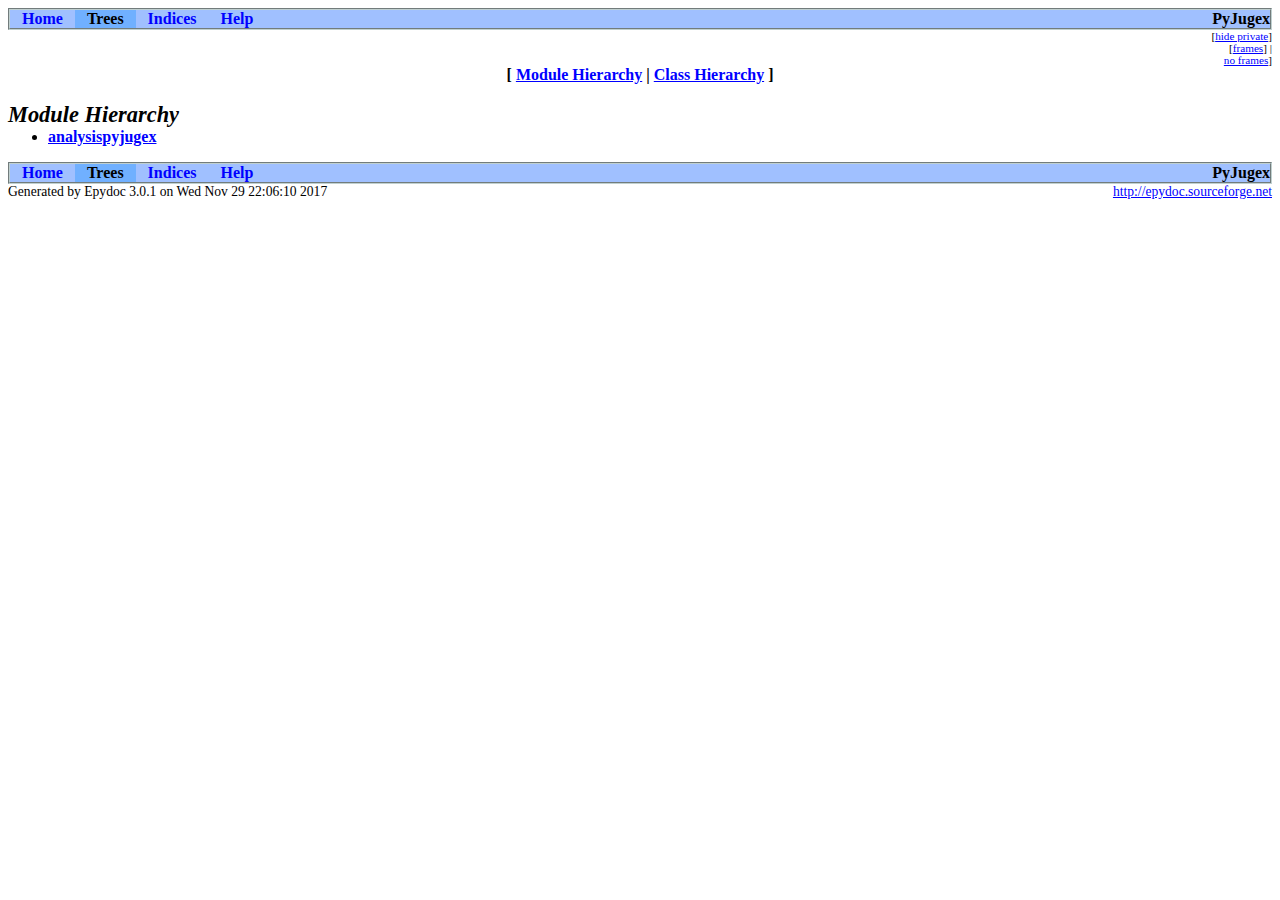
<file: docs/module-tree.html>
<?xml version="1.0" encoding="ascii"?>
<!DOCTYPE html PUBLIC "-//W3C//DTD XHTML 1.0 Transitional//EN"
          "DTD/xhtml1-transitional.dtd">
<html xmlns="http://www.w3.org/1999/xhtml" xml:lang="en" lang="en">
<head>
  <title>Module Hierarchy</title>
  <link rel="stylesheet" href="epydoc.css" type="text/css" />
  <script type="text/javascript" src="epydoc.js"></script>
</head>

<body bgcolor="white" text="black" link="blue" vlink="#204080"
      alink="#204080">
<!-- ==================== NAVIGATION BAR ==================== -->
<table class="navbar" border="0" width="100%" cellpadding="0"
       bgcolor="#a0c0ff" cellspacing="0">
  <tr valign="middle">
  <!-- Home link -->
      <th>&nbsp;&nbsp;&nbsp;<a
        href="analysispyjugex-module.html">Home</a>&nbsp;&nbsp;&nbsp;</th>

  <!-- Tree link -->
      <th bgcolor="#70b0f0" class="navbar-select"
          >&nbsp;&nbsp;&nbsp;Trees&nbsp;&nbsp;&nbsp;</th>

  <!-- Index link -->
      <th>&nbsp;&nbsp;&nbsp;<a
        href="identifier-index.html">Indices</a>&nbsp;&nbsp;&nbsp;</th>

  <!-- Help link -->
      <th>&nbsp;&nbsp;&nbsp;<a
        href="help.html">Help</a>&nbsp;&nbsp;&nbsp;</th>

  <!-- Project homepage -->
      <th class="navbar" align="right" width="100%">
        <table border="0" cellpadding="0" cellspacing="0">
          <tr><th class="navbar" align="center"
            >PyJugex</th>
          </tr></table></th>
  </tr>
</table>
<table width="100%" cellpadding="0" cellspacing="0">
  <tr valign="top">
    <td width="100%">&nbsp;</td>
    <td>
      <table cellpadding="0" cellspacing="0">
        <!-- hide/show private -->
        <tr><td align="right"><span class="options">[<a href="javascript:void(0);" class="privatelink"
    onclick="toggle_private();">hide&nbsp;private</a>]</span></td></tr>
        <tr><td align="right"><span class="options"
            >[<a href="frames.html" target="_top">frames</a
            >]&nbsp;|&nbsp;<a href="module-tree.html"
            target="_top">no&nbsp;frames</a>]</span></td></tr>
      </table>
    </td>
  </tr>
</table>
<center><b>
 [ <a href="module-tree.html">Module Hierarchy</a>
 | <a href="class-tree.html">Class Hierarchy</a> ]
</b></center><br />
<h1 class="epydoc">Module Hierarchy</h1>
<ul class="nomargin-top">
    <li> <strong class="uidlink"><a href="analysispyjugex-module.html">analysispyjugex</a></strong>    </li>
</ul>
<!-- ==================== NAVIGATION BAR ==================== -->
<table class="navbar" border="0" width="100%" cellpadding="0"
       bgcolor="#a0c0ff" cellspacing="0">
  <tr valign="middle">
  <!-- Home link -->
      <th>&nbsp;&nbsp;&nbsp;<a
        href="analysispyjugex-module.html">Home</a>&nbsp;&nbsp;&nbsp;</th>

  <!-- Tree link -->
      <th bgcolor="#70b0f0" class="navbar-select"
          >&nbsp;&nbsp;&nbsp;Trees&nbsp;&nbsp;&nbsp;</th>

  <!-- Index link -->
      <th>&nbsp;&nbsp;&nbsp;<a
        href="identifier-index.html">Indices</a>&nbsp;&nbsp;&nbsp;</th>

  <!-- Help link -->
      <th>&nbsp;&nbsp;&nbsp;<a
        href="help.html">Help</a>&nbsp;&nbsp;&nbsp;</th>

  <!-- Project homepage -->
      <th class="navbar" align="right" width="100%">
        <table border="0" cellpadding="0" cellspacing="0">
          <tr><th class="navbar" align="center"
            >PyJugex</th>
          </tr></table></th>
  </tr>
</table>
<table border="0" cellpadding="0" cellspacing="0" width="100%%">
  <tr>
    <td align="left" class="footer">
    Generated by Epydoc 3.0.1 on Wed Nov 29 22:06:10 2017
    </td>
    <td align="right" class="footer">
      <a target="mainFrame" href="http://epydoc.sourceforge.net"
        >http://epydoc.sourceforge.net</a>
    </td>
  </tr>
</table>

<script type="text/javascript">
  <!--
  // Private objects are initially displayed (because if
  // javascript is turned off then we want them to be
  // visible); but by default, we want to hide them.  So hide
  // them unless we have a cookie that says to show them.
  checkCookie();
  // -->
</script>
</body>
</html>
</file>
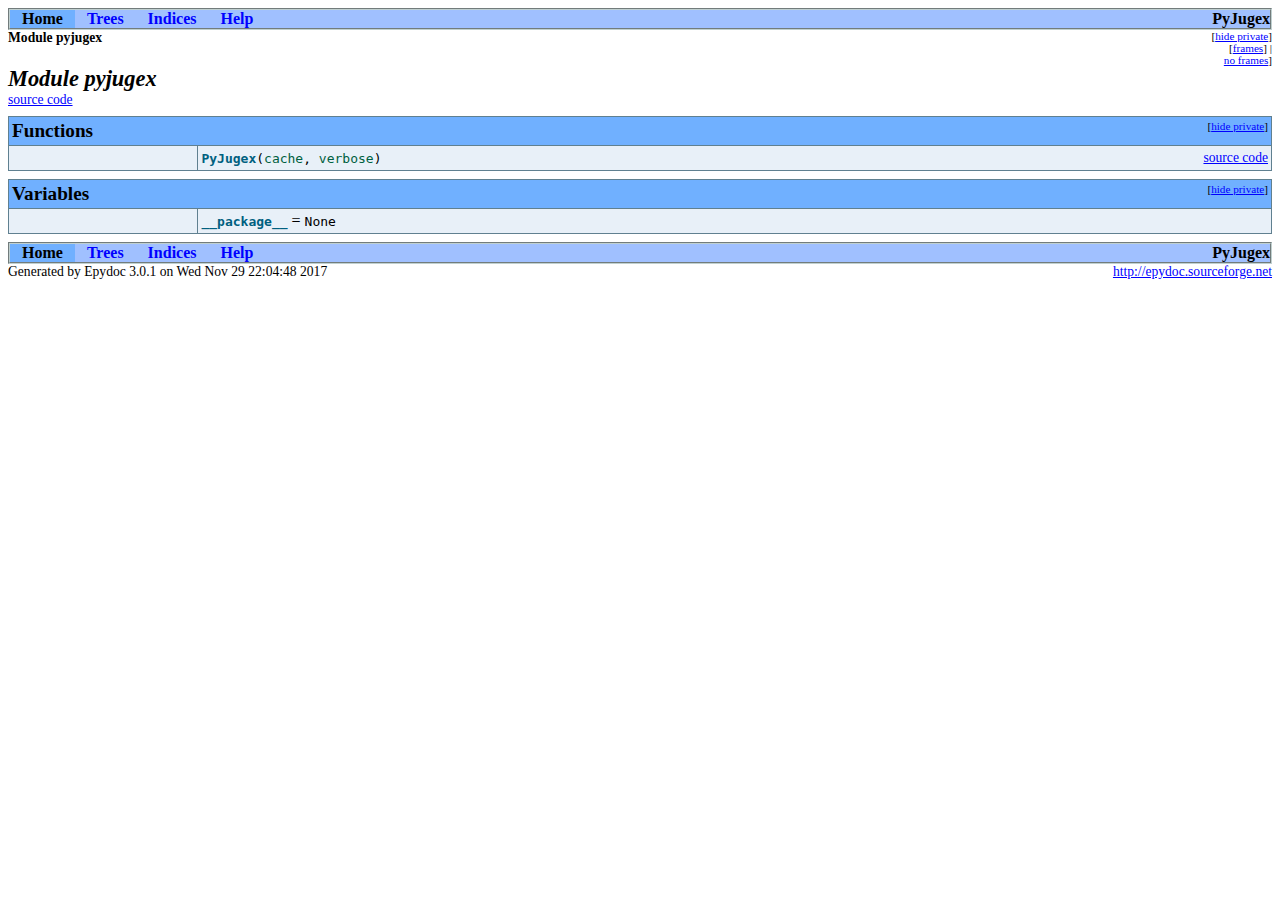
<file: docs/pyjugex-module.html>
<?xml version="1.0" encoding="ascii"?>
<!DOCTYPE html PUBLIC "-//W3C//DTD XHTML 1.0 Transitional//EN"
          "DTD/xhtml1-transitional.dtd">
<html xmlns="http://www.w3.org/1999/xhtml" xml:lang="en" lang="en">
<head>
  <title>pyjugex</title>
  <link rel="stylesheet" href="epydoc.css" type="text/css" />
  <script type="text/javascript" src="epydoc.js"></script>
</head>

<body bgcolor="white" text="black" link="blue" vlink="#204080"
      alink="#204080">
<!-- ==================== NAVIGATION BAR ==================== -->
<table class="navbar" border="0" width="100%" cellpadding="0"
       bgcolor="#a0c0ff" cellspacing="0">
  <tr valign="middle">
  <!-- Home link -->
      <th bgcolor="#70b0f0" class="navbar-select"
          >&nbsp;&nbsp;&nbsp;Home&nbsp;&nbsp;&nbsp;</th>

  <!-- Tree link -->
      <th>&nbsp;&nbsp;&nbsp;<a
        href="module-tree.html">Trees</a>&nbsp;&nbsp;&nbsp;</th>

  <!-- Index link -->
      <th>&nbsp;&nbsp;&nbsp;<a
        href="identifier-index.html">Indices</a>&nbsp;&nbsp;&nbsp;</th>

  <!-- Help link -->
      <th>&nbsp;&nbsp;&nbsp;<a
        href="help.html">Help</a>&nbsp;&nbsp;&nbsp;</th>

  <!-- Project homepage -->
      <th class="navbar" align="right" width="100%">
        <table border="0" cellpadding="0" cellspacing="0">
          <tr><th class="navbar" align="center"
            >PyJugex</th>
          </tr></table></th>
  </tr>
</table>
<table width="100%" cellpadding="0" cellspacing="0">
  <tr valign="top">
    <td width="100%">
      <span class="breadcrumbs">
        Module&nbsp;pyjugex
      </span>
    </td>
    <td>
      <table cellpadding="0" cellspacing="0">
        <!-- hide/show private -->
        <tr><td align="right"><span class="options">[<a href="javascript:void(0);" class="privatelink"
    onclick="toggle_private();">hide&nbsp;private</a>]</span></td></tr>
        <tr><td align="right"><span class="options"
            >[<a href="frames.html" target="_top">frames</a
            >]&nbsp;|&nbsp;<a href="pyjugex-module.html"
            target="_top">no&nbsp;frames</a>]</span></td></tr>
      </table>
    </td>
  </tr>
</table>
<!-- ==================== MODULE DESCRIPTION ==================== -->
<h1 class="epydoc">Module pyjugex</h1><p class="nomargin-top"><span class="codelink"><a href="pyjugex-pysrc.html">source&nbsp;code</a></span></p>
<!-- ==================== FUNCTIONS ==================== -->
<a name="section-Functions"></a>
<table class="summary" border="1" cellpadding="3"
       cellspacing="0" width="100%" bgcolor="white">
<tr bgcolor="#70b0f0" class="table-header">
  <td colspan="2" class="table-header">
    <table border="0" cellpadding="0" cellspacing="0" width="100%">
      <tr valign="top">
        <td align="left"><span class="table-header">Functions</span></td>
        <td align="right" valign="top"
         ><span class="options">[<a href="#section-Functions"
         class="privatelink" onclick="toggle_private();"
         >hide private</a>]</span></td>
      </tr>
    </table>
  </td>
</tr>
<tr>
    <td width="15%" align="right" valign="top" class="summary">
      <span class="summary-type">&nbsp;</span>
    </td><td class="summary">
      <table width="100%" cellpadding="0" cellspacing="0" border="0">
        <tr>
          <td><span class="summary-sig"><a name="PyJugex"></a><span class="summary-sig-name">PyJugex</span>(<span class="summary-sig-arg">cache</span>,
        <span class="summary-sig-arg">verbose</span>)</span></td>
          <td align="right" valign="top">
            <span class="codelink"><a href="pyjugex-pysrc.html#PyJugex">source&nbsp;code</a></span>
            
          </td>
        </tr>
      </table>
      
    </td>
  </tr>
</table>
<!-- ==================== VARIABLES ==================== -->
<a name="section-Variables"></a>
<table class="summary" border="1" cellpadding="3"
       cellspacing="0" width="100%" bgcolor="white">
<tr bgcolor="#70b0f0" class="table-header">
  <td colspan="2" class="table-header">
    <table border="0" cellpadding="0" cellspacing="0" width="100%">
      <tr valign="top">
        <td align="left"><span class="table-header">Variables</span></td>
        <td align="right" valign="top"
         ><span class="options">[<a href="#section-Variables"
         class="privatelink" onclick="toggle_private();"
         >hide private</a>]</span></td>
      </tr>
    </table>
  </td>
</tr>
<tr>
    <td width="15%" align="right" valign="top" class="summary">
      <span class="summary-type">&nbsp;</span>
    </td><td class="summary">
        <a name="__package__"></a><span class="summary-name">__package__</span> = <code title="None">None</code>
    </td>
  </tr>
</table>
<!-- ==================== NAVIGATION BAR ==================== -->
<table class="navbar" border="0" width="100%" cellpadding="0"
       bgcolor="#a0c0ff" cellspacing="0">
  <tr valign="middle">
  <!-- Home link -->
      <th bgcolor="#70b0f0" class="navbar-select"
          >&nbsp;&nbsp;&nbsp;Home&nbsp;&nbsp;&nbsp;</th>

  <!-- Tree link -->
      <th>&nbsp;&nbsp;&nbsp;<a
        href="module-tree.html">Trees</a>&nbsp;&nbsp;&nbsp;</th>

  <!-- Index link -->
      <th>&nbsp;&nbsp;&nbsp;<a
        href="identifier-index.html">Indices</a>&nbsp;&nbsp;&nbsp;</th>

  <!-- Help link -->
      <th>&nbsp;&nbsp;&nbsp;<a
        href="help.html">Help</a>&nbsp;&nbsp;&nbsp;</th>

  <!-- Project homepage -->
      <th class="navbar" align="right" width="100%">
        <table border="0" cellpadding="0" cellspacing="0">
          <tr><th class="navbar" align="center"
            >PyJugex</th>
          </tr></table></th>
  </tr>
</table>
<table border="0" cellpadding="0" cellspacing="0" width="100%%">
  <tr>
    <td align="left" class="footer">
    Generated by Epydoc 3.0.1 on Wed Nov 29 22:04:48 2017
    </td>
    <td align="right" class="footer">
      <a target="mainFrame" href="http://epydoc.sourceforge.net"
        >http://epydoc.sourceforge.net</a>
    </td>
  </tr>
</table>

<script type="text/javascript">
  <!--
  // Private objects are initially displayed (because if
  // javascript is turned off then we want them to be
  // visible); but by default, we want to hide them.  So hide
  // them unless we have a cookie that says to show them.
  checkCookie();
  // -->
</script>
</body>
</html>
</file>
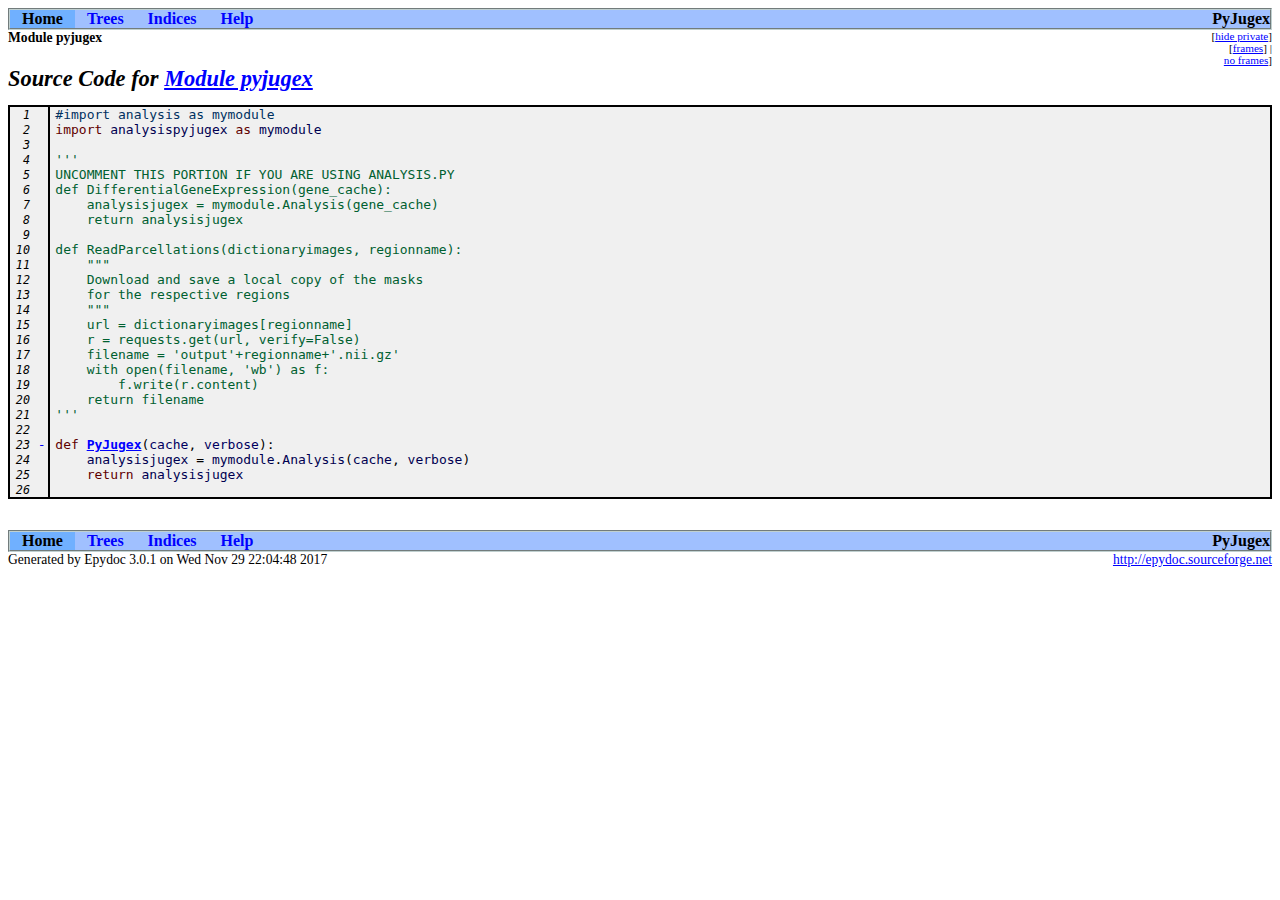
<file: docs/pyjugex-pysrc.html>
<?xml version="1.0" encoding="ascii"?>
<!DOCTYPE html PUBLIC "-//W3C//DTD XHTML 1.0 Transitional//EN"
          "DTD/xhtml1-transitional.dtd">
<html xmlns="http://www.w3.org/1999/xhtml" xml:lang="en" lang="en">
<head>
  <title>pyjugex</title>
  <link rel="stylesheet" href="epydoc.css" type="text/css" />
  <script type="text/javascript" src="epydoc.js"></script>
</head>

<body bgcolor="white" text="black" link="blue" vlink="#204080"
      alink="#204080">
<!-- ==================== NAVIGATION BAR ==================== -->
<table class="navbar" border="0" width="100%" cellpadding="0"
       bgcolor="#a0c0ff" cellspacing="0">
  <tr valign="middle">
  <!-- Home link -->
      <th bgcolor="#70b0f0" class="navbar-select"
          >&nbsp;&nbsp;&nbsp;Home&nbsp;&nbsp;&nbsp;</th>

  <!-- Tree link -->
      <th>&nbsp;&nbsp;&nbsp;<a
        href="module-tree.html">Trees</a>&nbsp;&nbsp;&nbsp;</th>

  <!-- Index link -->
      <th>&nbsp;&nbsp;&nbsp;<a
        href="identifier-index.html">Indices</a>&nbsp;&nbsp;&nbsp;</th>

  <!-- Help link -->
      <th>&nbsp;&nbsp;&nbsp;<a
        href="help.html">Help</a>&nbsp;&nbsp;&nbsp;</th>

  <!-- Project homepage -->
      <th class="navbar" align="right" width="100%">
        <table border="0" cellpadding="0" cellspacing="0">
          <tr><th class="navbar" align="center"
            >PyJugex</th>
          </tr></table></th>
  </tr>
</table>
<table width="100%" cellpadding="0" cellspacing="0">
  <tr valign="top">
    <td width="100%">
      <span class="breadcrumbs">
        Module&nbsp;pyjugex
      </span>
    </td>
    <td>
      <table cellpadding="0" cellspacing="0">
        <!-- hide/show private -->
        <tr><td align="right"><span class="options">[<a href="javascript:void(0);" class="privatelink"
    onclick="toggle_private();">hide&nbsp;private</a>]</span></td></tr>
        <tr><td align="right"><span class="options"
            >[<a href="frames.html" target="_top">frames</a
            >]&nbsp;|&nbsp;<a href="pyjugex-pysrc.html"
            target="_top">no&nbsp;frames</a>]</span></td></tr>
      </table>
    </td>
  </tr>
</table>
<h1 class="epydoc">Source Code for <a href="pyjugex-module.html">Module pyjugex</a></h1>
<pre class="py-src">
<a name="L1"></a><tt class="py-lineno"> 1</tt>  <tt class="py-line"><tt class="py-comment">#import analysis as mymodule</tt> </tt>
<a name="L2"></a><tt class="py-lineno"> 2</tt>  <tt class="py-line"><tt class="py-keyword">import</tt> <tt class="py-name">analysispyjugex</tt> <tt class="py-keyword">as</tt> <tt class="py-name">mymodule</tt> </tt>
<a name="L3"></a><tt class="py-lineno"> 3</tt>  <tt class="py-line"> </tt>
<a name="L4"></a><tt class="py-lineno"> 4</tt>  <tt class="py-line"><tt class="py-string">'''</tt> </tt>
<a name="L5"></a><tt class="py-lineno"> 5</tt>  <tt class="py-line"><tt class="py-string">UNCOMMENT THIS PORTION IF YOU ARE USING ANALYSIS.PY</tt> </tt>
<a name="L6"></a><tt class="py-lineno"> 6</tt>  <tt class="py-line"><tt class="py-string">def DifferentialGeneExpression(gene_cache):</tt> </tt>
<a name="L7"></a><tt class="py-lineno"> 7</tt>  <tt class="py-line"><tt class="py-string">    analysisjugex = mymodule.Analysis(gene_cache)</tt> </tt>
<a name="L8"></a><tt class="py-lineno"> 8</tt>  <tt class="py-line"><tt class="py-string">    return analysisjugex</tt> </tt>
<a name="L9"></a><tt class="py-lineno"> 9</tt>  <tt class="py-line"><tt class="py-string"></tt> </tt>
<a name="L10"></a><tt class="py-lineno">10</tt>  <tt class="py-line"><tt class="py-string">def ReadParcellations(dictionaryimages, regionname):</tt> </tt>
<a name="L11"></a><tt class="py-lineno">11</tt>  <tt class="py-line"><tt class="py-string">    """</tt> </tt>
<a name="L12"></a><tt class="py-lineno">12</tt>  <tt class="py-line"><tt class="py-string">    Download and save a local copy of the masks</tt> </tt>
<a name="L13"></a><tt class="py-lineno">13</tt>  <tt class="py-line"><tt class="py-string">    for the respective regions</tt> </tt>
<a name="L14"></a><tt class="py-lineno">14</tt>  <tt class="py-line"><tt class="py-string">    """</tt> </tt>
<a name="L15"></a><tt class="py-lineno">15</tt>  <tt class="py-line"><tt class="py-string">    url = dictionaryimages[regionname]</tt> </tt>
<a name="L16"></a><tt class="py-lineno">16</tt>  <tt class="py-line"><tt class="py-string">    r = requests.get(url, verify=False)</tt> </tt>
<a name="L17"></a><tt class="py-lineno">17</tt>  <tt class="py-line"><tt class="py-string">    filename = 'output'+regionname+'.nii.gz'</tt> </tt>
<a name="L18"></a><tt class="py-lineno">18</tt>  <tt class="py-line"><tt class="py-string">    with open(filename, 'wb') as f:</tt> </tt>
<a name="L19"></a><tt class="py-lineno">19</tt>  <tt class="py-line"><tt class="py-string">        f.write(r.content)</tt> </tt>
<a name="L20"></a><tt class="py-lineno">20</tt>  <tt class="py-line"><tt class="py-string">    return filename</tt> </tt>
<a name="L21"></a><tt class="py-lineno">21</tt>  <tt class="py-line"><tt class="py-string">'''</tt> </tt>
<a name="L22"></a><tt class="py-lineno">22</tt>  <tt class="py-line"> </tt>
<a name="PyJugex"></a><div id="PyJugex-def"><a name="L23"></a><tt class="py-lineno">23</tt> <a class="py-toggle" href="#" id="PyJugex-toggle" onclick="return toggle('PyJugex');">-</a><tt class="py-line"><tt class="py-keyword">def</tt> <a class="py-def-name" href="pyjugex-module.html#PyJugex">PyJugex</a><tt class="py-op">(</tt><tt class="py-param">cache</tt><tt class="py-op">,</tt> <tt class="py-param">verbose</tt><tt class="py-op">)</tt><tt class="py-op">:</tt> </tt>
</div><div id="PyJugex-collapsed" style="display:none;" pad="++" indent="++++"></div><div id="PyJugex-expanded"><a name="L24"></a><tt class="py-lineno">24</tt>  <tt class="py-line">    <tt class="py-name">analysisjugex</tt> <tt class="py-op">=</tt> <tt class="py-name">mymodule</tt><tt class="py-op">.</tt><tt class="py-name">Analysis</tt><tt class="py-op">(</tt><tt class="py-name">cache</tt><tt class="py-op">,</tt> <tt class="py-name">verbose</tt><tt class="py-op">)</tt> </tt>
<a name="L25"></a><tt class="py-lineno">25</tt>  <tt class="py-line">    <tt class="py-keyword">return</tt> <tt class="py-name">analysisjugex</tt> </tt>
</div><a name="L26"></a><tt class="py-lineno">26</tt>  <tt class="py-line"> </tt><script type="text/javascript">
<!--
expandto(location.href);
// -->
</script>
</pre>
<br />
<!-- ==================== NAVIGATION BAR ==================== -->
<table class="navbar" border="0" width="100%" cellpadding="0"
       bgcolor="#a0c0ff" cellspacing="0">
  <tr valign="middle">
  <!-- Home link -->
      <th bgcolor="#70b0f0" class="navbar-select"
          >&nbsp;&nbsp;&nbsp;Home&nbsp;&nbsp;&nbsp;</th>

  <!-- Tree link -->
      <th>&nbsp;&nbsp;&nbsp;<a
        href="module-tree.html">Trees</a>&nbsp;&nbsp;&nbsp;</th>

  <!-- Index link -->
      <th>&nbsp;&nbsp;&nbsp;<a
        href="identifier-index.html">Indices</a>&nbsp;&nbsp;&nbsp;</th>

  <!-- Help link -->
      <th>&nbsp;&nbsp;&nbsp;<a
        href="help.html">Help</a>&nbsp;&nbsp;&nbsp;</th>

  <!-- Project homepage -->
      <th class="navbar" align="right" width="100%">
        <table border="0" cellpadding="0" cellspacing="0">
          <tr><th class="navbar" align="center"
            >PyJugex</th>
          </tr></table></th>
  </tr>
</table>
<table border="0" cellpadding="0" cellspacing="0" width="100%%">
  <tr>
    <td align="left" class="footer">
    Generated by Epydoc 3.0.1 on Wed Nov 29 22:04:48 2017
    </td>
    <td align="right" class="footer">
      <a target="mainFrame" href="http://epydoc.sourceforge.net"
        >http://epydoc.sourceforge.net</a>
    </td>
  </tr>
</table>

<script type="text/javascript">
  <!--
  // Private objects are initially displayed (because if
  // javascript is turned off then we want them to be
  // visible); but by default, we want to hide them.  So hide
  // them unless we have a cookie that says to show them.
  checkCookie();
  // -->
</script>
</body>
</html>
</file>
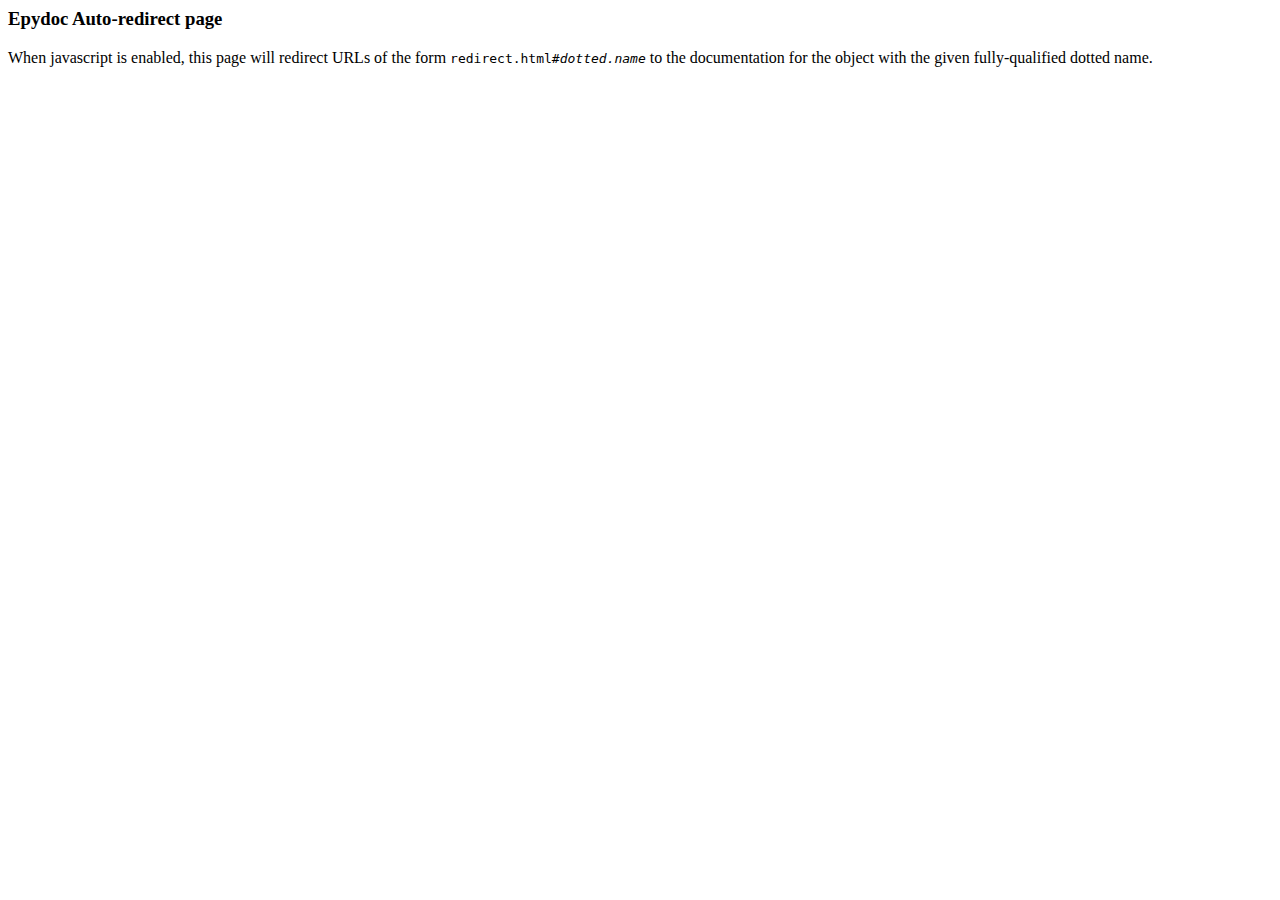
<file: docs/redirect.html>
<html><head><title>Epydoc Redirect Page</title>
<meta http-equiv="cache-control" content="no-cache" />
<meta http-equiv="expires" content="0" />
<meta http-equiv="pragma" content="no-cache" />
  <script type="text/javascript" src="epydoc.js"></script>
</head>
<body>
<script type="text/javascript">
<!--
var pages = ["analysispyjugex.Analysis-c"];
var dottedName = get_anchor();
if (dottedName) {
    var target = redirect_url(dottedName);
    if (target) window.location.replace(target);
}
// -->
</script>

<h3>Epydoc Auto-redirect page</h3>

<p>When javascript is enabled, this page will redirect URLs of
the form <tt>redirect.html#<i>dotted.name</i></tt> to the
documentation for the object with the given fully-qualified
dotted name.</p>
<p><a id="message"> &nbsp; </a></p>

<script type="text/javascript">
<!--
if (dottedName) {
    var msg = document.getElementById("message");
    msg.innerHTML = "No documentation found for <tt>"+
                    dottedName+"</tt>";
}
// -->
</script>

</body>
</html>
</file>
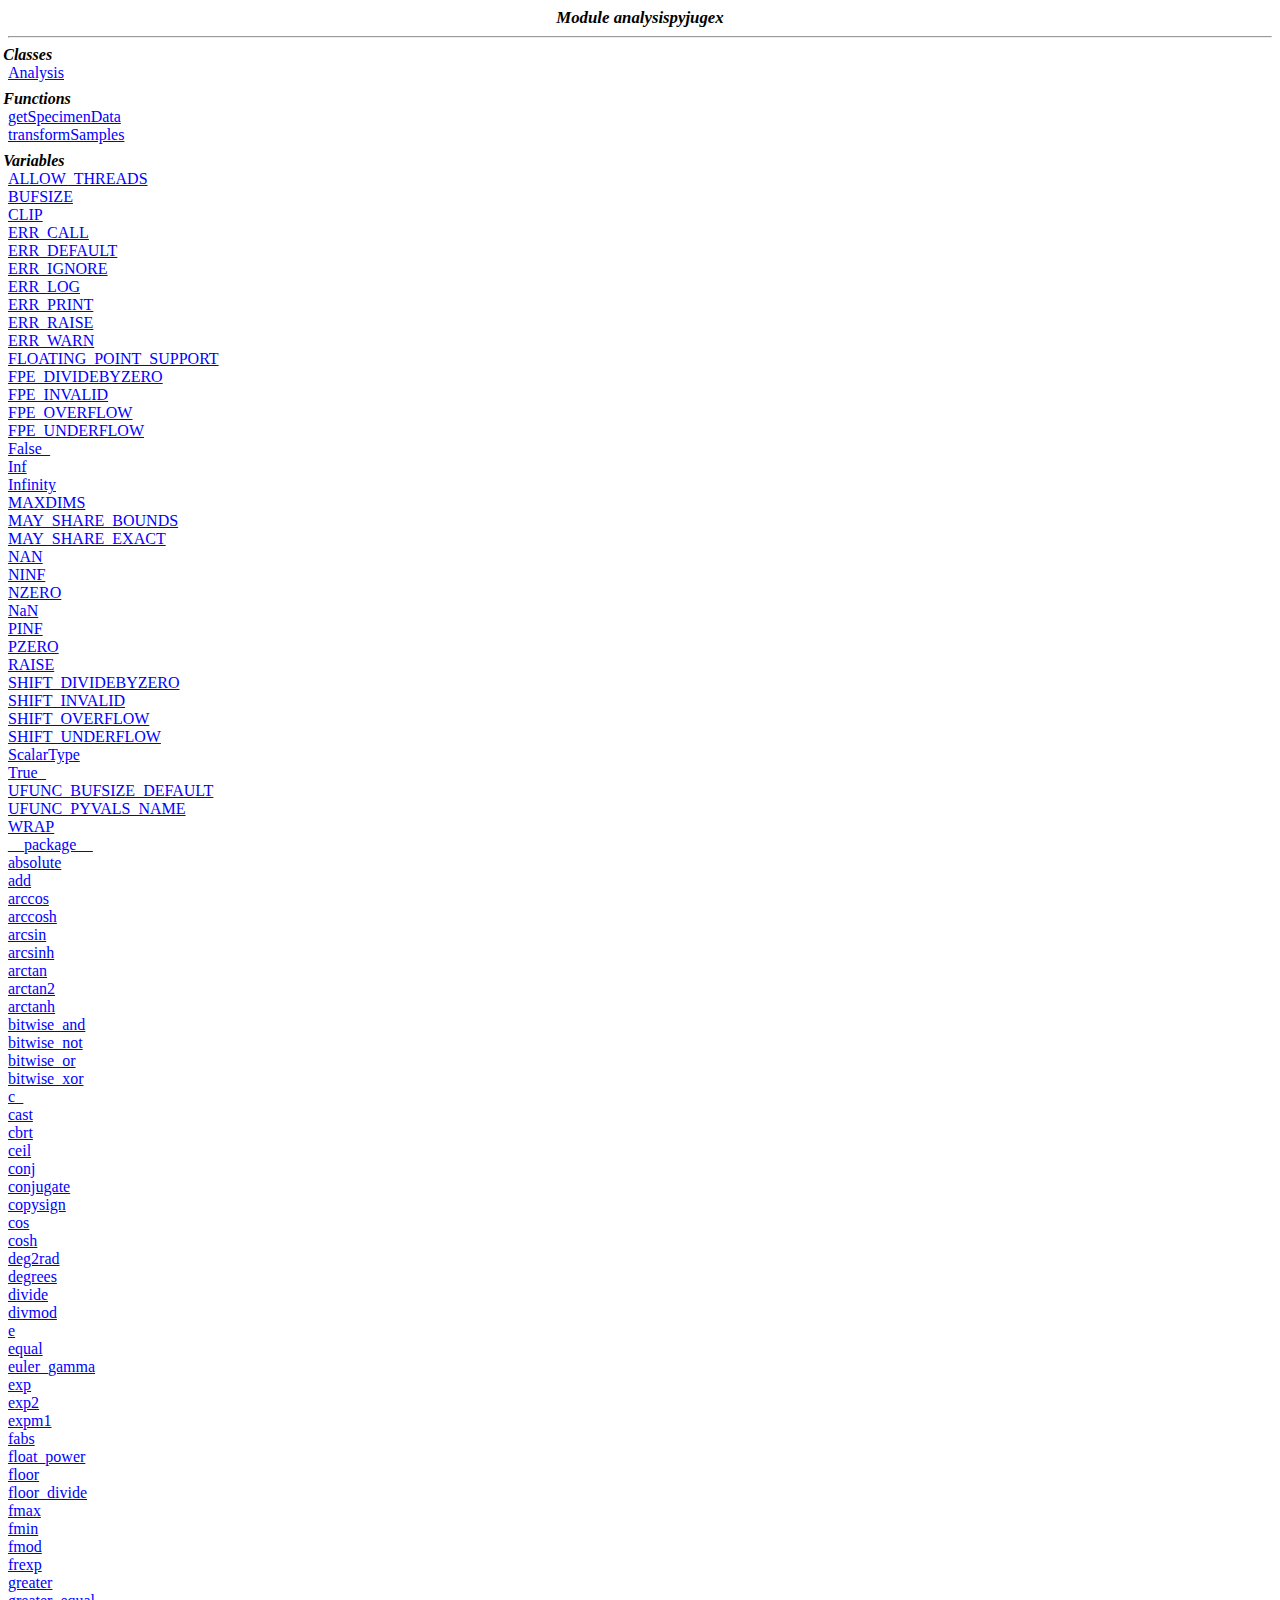
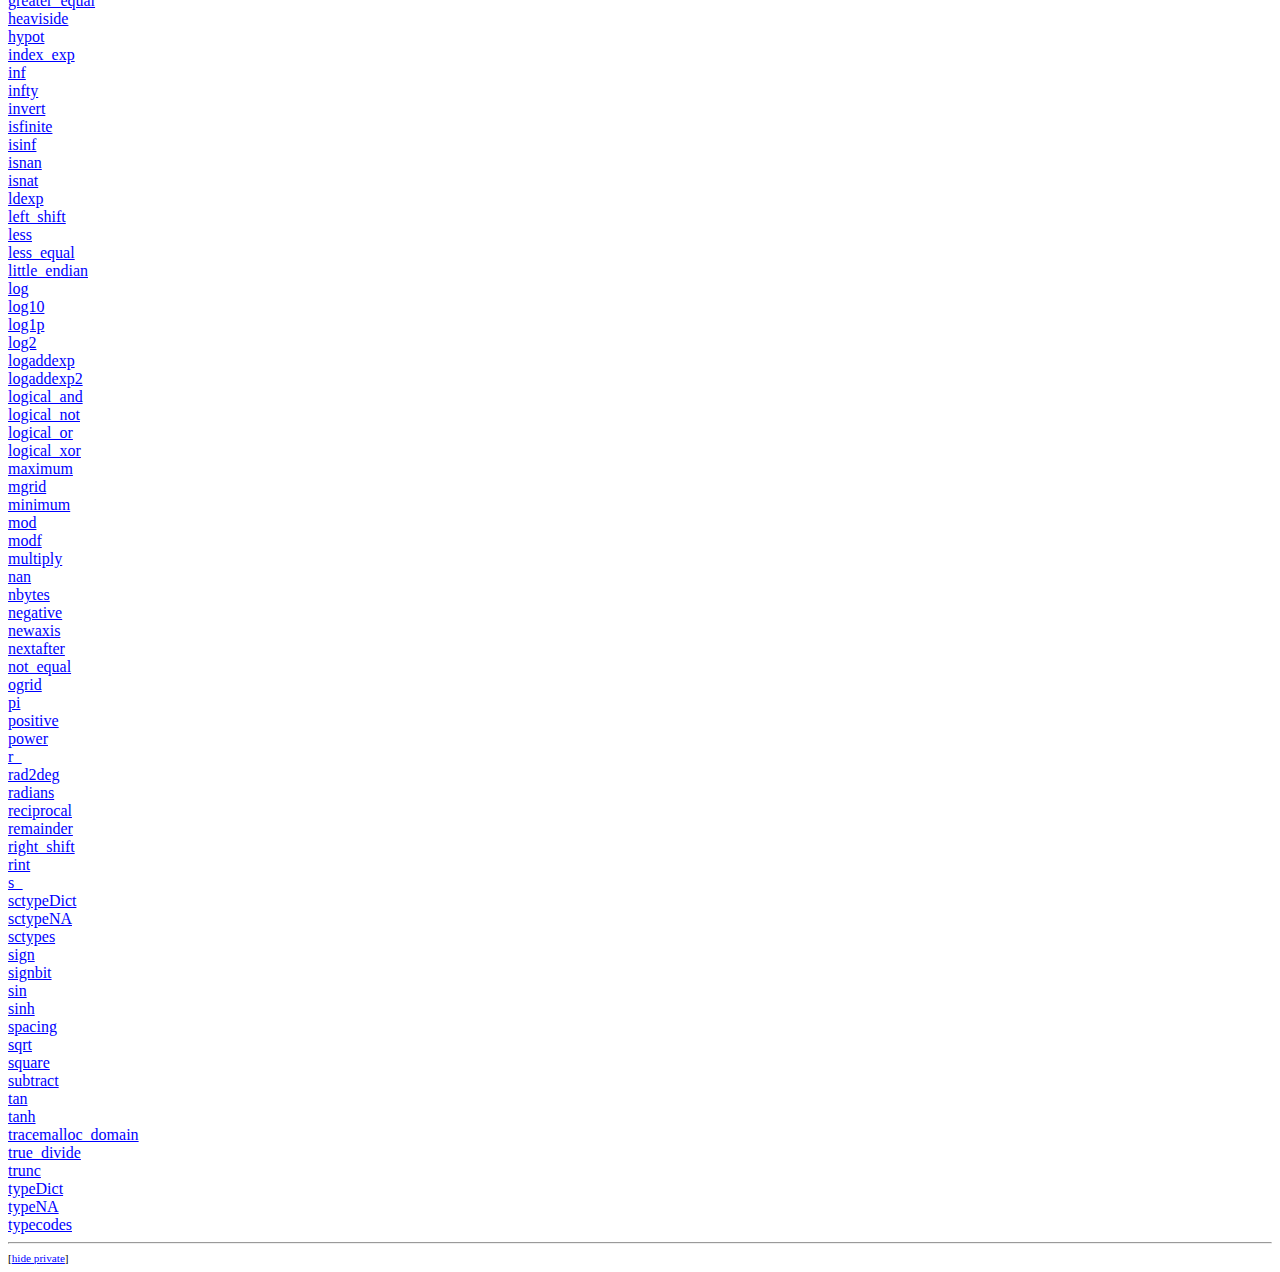
<file: docs/toc-analysispyjugex-module.html>
<?xml version="1.0" encoding="ascii"?>
<!DOCTYPE html PUBLIC "-//W3C//DTD XHTML 1.0 Transitional//EN"
          "DTD/xhtml1-transitional.dtd">
<html xmlns="http://www.w3.org/1999/xhtml" xml:lang="en" lang="en">
<head>
  <title>analysispyjugex</title>
  <link rel="stylesheet" href="epydoc.css" type="text/css" />
  <script type="text/javascript" src="epydoc.js"></script>
</head>

<body bgcolor="white" text="black" link="blue" vlink="#204080"
      alink="#204080">
<h1 class="toc">Module analysispyjugex</h1>
<hr />
  <h2 class="toc">Classes</h2>
    <a target="mainFrame" href="analysispyjugex.Analysis-class.html"
     >Analysis</a><br />  <h2 class="toc">Functions</h2>
    <a target="mainFrame" href="analysispyjugex-module.html#getSpecimenData"
     >getSpecimenData</a><br />    <a target="mainFrame" href="analysispyjugex-module.html#transformSamples"
     >transformSamples</a><br />  <h2 class="toc">Variables</h2>
    <a target="mainFrame" href="analysispyjugex-module.html#ALLOW_THREADS"
     >ALLOW_THREADS</a><br />    <a target="mainFrame" href="analysispyjugex-module.html#BUFSIZE"
     >BUFSIZE</a><br />    <a target="mainFrame" href="analysispyjugex-module.html#CLIP"
     >CLIP</a><br />    <a target="mainFrame" href="analysispyjugex-module.html#ERR_CALL"
     >ERR_CALL</a><br />    <a target="mainFrame" href="analysispyjugex-module.html#ERR_DEFAULT"
     >ERR_DEFAULT</a><br />    <a target="mainFrame" href="analysispyjugex-module.html#ERR_IGNORE"
     >ERR_IGNORE</a><br />    <a target="mainFrame" href="analysispyjugex-module.html#ERR_LOG"
     >ERR_LOG</a><br />    <a target="mainFrame" href="analysispyjugex-module.html#ERR_PRINT"
     >ERR_PRINT</a><br />    <a target="mainFrame" href="analysispyjugex-module.html#ERR_RAISE"
     >ERR_RAISE</a><br />    <a target="mainFrame" href="analysispyjugex-module.html#ERR_WARN"
     >ERR_WARN</a><br />    <a target="mainFrame" href="analysispyjugex-module.html#FLOATING_POINT_SUPPORT"
     >FLOATING_POINT_SUPPORT</a><br />    <a target="mainFrame" href="analysispyjugex-module.html#FPE_DIVIDEBYZERO"
     >FPE_DIVIDEBYZERO</a><br />    <a target="mainFrame" href="analysispyjugex-module.html#FPE_INVALID"
     >FPE_INVALID</a><br />    <a target="mainFrame" href="analysispyjugex-module.html#FPE_OVERFLOW"
     >FPE_OVERFLOW</a><br />    <a target="mainFrame" href="analysispyjugex-module.html#FPE_UNDERFLOW"
     >FPE_UNDERFLOW</a><br />    <a target="mainFrame" href="analysispyjugex-module.html#False_"
     >False_</a><br />    <a target="mainFrame" href="analysispyjugex-module.html#Inf"
     >Inf</a><br />    <a target="mainFrame" href="analysispyjugex-module.html#Infinity"
     >Infinity</a><br />    <a target="mainFrame" href="analysispyjugex-module.html#MAXDIMS"
     >MAXDIMS</a><br />    <a target="mainFrame" href="analysispyjugex-module.html#MAY_SHARE_BOUNDS"
     >MAY_SHARE_BOUNDS</a><br />    <a target="mainFrame" href="analysispyjugex-module.html#MAY_SHARE_EXACT"
     >MAY_SHARE_EXACT</a><br />    <a target="mainFrame" href="analysispyjugex-module.html#NAN"
     >NAN</a><br />    <a target="mainFrame" href="analysispyjugex-module.html#NINF"
     >NINF</a><br />    <a target="mainFrame" href="analysispyjugex-module.html#NZERO"
     >NZERO</a><br />    <a target="mainFrame" href="analysispyjugex-module.html#NaN"
     >NaN</a><br />    <a target="mainFrame" href="analysispyjugex-module.html#PINF"
     >PINF</a><br />    <a target="mainFrame" href="analysispyjugex-module.html#PZERO"
     >PZERO</a><br />    <a target="mainFrame" href="analysispyjugex-module.html#RAISE"
     >RAISE</a><br />    <a target="mainFrame" href="analysispyjugex-module.html#SHIFT_DIVIDEBYZERO"
     >SHIFT_DIVIDEBYZERO</a><br />    <a target="mainFrame" href="analysispyjugex-module.html#SHIFT_INVALID"
     >SHIFT_INVALID</a><br />    <a target="mainFrame" href="analysispyjugex-module.html#SHIFT_OVERFLOW"
     >SHIFT_OVERFLOW</a><br />    <a target="mainFrame" href="analysispyjugex-module.html#SHIFT_UNDERFLOW"
     >SHIFT_UNDERFLOW</a><br />    <a target="mainFrame" href="analysispyjugex-module.html#ScalarType"
     >ScalarType</a><br />    <a target="mainFrame" href="analysispyjugex-module.html#True_"
     >True_</a><br />    <a target="mainFrame" href="analysispyjugex-module.html#UFUNC_BUFSIZE_DEFAULT"
     >UFUNC_BUFSIZE_DEFAULT</a><br />    <a target="mainFrame" href="analysispyjugex-module.html#UFUNC_PYVALS_NAME"
     >UFUNC_PYVALS_NAME</a><br />    <a target="mainFrame" href="analysispyjugex-module.html#WRAP"
     >WRAP</a><br />    <a target="mainFrame" href="analysispyjugex-module.html#__package__"
     >__package__</a><br />    <a target="mainFrame" href="analysispyjugex-module.html#absolute"
     >absolute</a><br />    <a target="mainFrame" href="analysispyjugex-module.html#add"
     >add</a><br />    <a target="mainFrame" href="analysispyjugex-module.html#arccos"
     >arccos</a><br />    <a target="mainFrame" href="analysispyjugex-module.html#arccosh"
     >arccosh</a><br />    <a target="mainFrame" href="analysispyjugex-module.html#arcsin"
     >arcsin</a><br />    <a target="mainFrame" href="analysispyjugex-module.html#arcsinh"
     >arcsinh</a><br />    <a target="mainFrame" href="analysispyjugex-module.html#arctan"
     >arctan</a><br />    <a target="mainFrame" href="analysispyjugex-module.html#arctan2"
     >arctan2</a><br />    <a target="mainFrame" href="analysispyjugex-module.html#arctanh"
     >arctanh</a><br />    <a target="mainFrame" href="analysispyjugex-module.html#bitwise_and"
     >bitwise_and</a><br />    <a target="mainFrame" href="analysispyjugex-module.html#bitwise_not"
     >bitwise_not</a><br />    <a target="mainFrame" href="analysispyjugex-module.html#bitwise_or"
     >bitwise_or</a><br />    <a target="mainFrame" href="analysispyjugex-module.html#bitwise_xor"
     >bitwise_xor</a><br />    <a target="mainFrame" href="analysispyjugex-module.html#c_"
     >c_</a><br />    <a target="mainFrame" href="analysispyjugex-module.html#cast"
     >cast</a><br />    <a target="mainFrame" href="analysispyjugex-module.html#cbrt"
     >cbrt</a><br />    <a target="mainFrame" href="analysispyjugex-module.html#ceil"
     >ceil</a><br />    <a target="mainFrame" href="analysispyjugex-module.html#conj"
     >conj</a><br />    <a target="mainFrame" href="analysispyjugex-module.html#conjugate"
     >conjugate</a><br />    <a target="mainFrame" href="analysispyjugex-module.html#copysign"
     >copysign</a><br />    <a target="mainFrame" href="analysispyjugex-module.html#cos"
     >cos</a><br />    <a target="mainFrame" href="analysispyjugex-module.html#cosh"
     >cosh</a><br />    <a target="mainFrame" href="analysispyjugex-module.html#deg2rad"
     >deg2rad</a><br />    <a target="mainFrame" href="analysispyjugex-module.html#degrees"
     >degrees</a><br />    <a target="mainFrame" href="analysispyjugex-module.html#divide"
     >divide</a><br />    <a target="mainFrame" href="analysispyjugex-module.html#divmod"
     >divmod</a><br />    <a target="mainFrame" href="analysispyjugex-module.html#e"
     >e</a><br />    <a target="mainFrame" href="analysispyjugex-module.html#equal"
     >equal</a><br />    <a target="mainFrame" href="analysispyjugex-module.html#euler_gamma"
     >euler_gamma</a><br />    <a target="mainFrame" href="analysispyjugex-module.html#exp"
     >exp</a><br />    <a target="mainFrame" href="analysispyjugex-module.html#exp2"
     >exp2</a><br />    <a target="mainFrame" href="analysispyjugex-module.html#expm1"
     >expm1</a><br />    <a target="mainFrame" href="analysispyjugex-module.html#fabs"
     >fabs</a><br />    <a target="mainFrame" href="analysispyjugex-module.html#float_power"
     >float_power</a><br />    <a target="mainFrame" href="analysispyjugex-module.html#floor"
     >floor</a><br />    <a target="mainFrame" href="analysispyjugex-module.html#floor_divide"
     >floor_divide</a><br />    <a target="mainFrame" href="analysispyjugex-module.html#fmax"
     >fmax</a><br />    <a target="mainFrame" href="analysispyjugex-module.html#fmin"
     >fmin</a><br />    <a target="mainFrame" href="analysispyjugex-module.html#fmod"
     >fmod</a><br />    <a target="mainFrame" href="analysispyjugex-module.html#frexp"
     >frexp</a><br />    <a target="mainFrame" href="analysispyjugex-module.html#greater"
     >greater</a><br />    <a target="mainFrame" href="analysispyjugex-module.html#greater_equal"
     >greater_equal</a><br />    <a target="mainFrame" href="analysispyjugex-module.html#heaviside"
     >heaviside</a><br />    <a target="mainFrame" href="analysispyjugex-module.html#hypot"
     >hypot</a><br />    <a target="mainFrame" href="analysispyjugex-module.html#index_exp"
     >index_exp</a><br />    <a target="mainFrame" href="analysispyjugex-module.html#inf"
     >inf</a><br />    <a target="mainFrame" href="analysispyjugex-module.html#infty"
     >infty</a><br />    <a target="mainFrame" href="analysispyjugex-module.html#invert"
     >invert</a><br />    <a target="mainFrame" href="analysispyjugex-module.html#isfinite"
     >isfinite</a><br />    <a target="mainFrame" href="analysispyjugex-module.html#isinf"
     >isinf</a><br />    <a target="mainFrame" href="analysispyjugex-module.html#isnan"
     >isnan</a><br />    <a target="mainFrame" href="analysispyjugex-module.html#isnat"
     >isnat</a><br />    <a target="mainFrame" href="analysispyjugex-module.html#ldexp"
     >ldexp</a><br />    <a target="mainFrame" href="analysispyjugex-module.html#left_shift"
     >left_shift</a><br />    <a target="mainFrame" href="analysispyjugex-module.html#less"
     >less</a><br />    <a target="mainFrame" href="analysispyjugex-module.html#less_equal"
     >less_equal</a><br />    <a target="mainFrame" href="analysispyjugex-module.html#little_endian"
     >little_endian</a><br />    <a target="mainFrame" href="analysispyjugex-module.html#log"
     >log</a><br />    <a target="mainFrame" href="analysispyjugex-module.html#log10"
     >log10</a><br />    <a target="mainFrame" href="analysispyjugex-module.html#log1p"
     >log1p</a><br />    <a target="mainFrame" href="analysispyjugex-module.html#log2"
     >log2</a><br />    <a target="mainFrame" href="analysispyjugex-module.html#logaddexp"
     >logaddexp</a><br />    <a target="mainFrame" href="analysispyjugex-module.html#logaddexp2"
     >logaddexp2</a><br />    <a target="mainFrame" href="analysispyjugex-module.html#logical_and"
     >logical_and</a><br />    <a target="mainFrame" href="analysispyjugex-module.html#logical_not"
     >logical_not</a><br />    <a target="mainFrame" href="analysispyjugex-module.html#logical_or"
     >logical_or</a><br />    <a target="mainFrame" href="analysispyjugex-module.html#logical_xor"
     >logical_xor</a><br />    <a target="mainFrame" href="analysispyjugex-module.html#maximum"
     >maximum</a><br />    <a target="mainFrame" href="analysispyjugex-module.html#mgrid"
     >mgrid</a><br />    <a target="mainFrame" href="analysispyjugex-module.html#minimum"
     >minimum</a><br />    <a target="mainFrame" href="analysispyjugex-module.html#mod"
     >mod</a><br />    <a target="mainFrame" href="analysispyjugex-module.html#modf"
     >modf</a><br />    <a target="mainFrame" href="analysispyjugex-module.html#multiply"
     >multiply</a><br />    <a target="mainFrame" href="analysispyjugex-module.html#nan"
     >nan</a><br />    <a target="mainFrame" href="analysispyjugex-module.html#nbytes"
     >nbytes</a><br />    <a target="mainFrame" href="analysispyjugex-module.html#negative"
     >negative</a><br />    <a target="mainFrame" href="analysispyjugex-module.html#newaxis"
     >newaxis</a><br />    <a target="mainFrame" href="analysispyjugex-module.html#nextafter"
     >nextafter</a><br />    <a target="mainFrame" href="analysispyjugex-module.html#not_equal"
     >not_equal</a><br />    <a target="mainFrame" href="analysispyjugex-module.html#ogrid"
     >ogrid</a><br />    <a target="mainFrame" href="analysispyjugex-module.html#pi"
     >pi</a><br />    <a target="mainFrame" href="analysispyjugex-module.html#positive"
     >positive</a><br />    <a target="mainFrame" href="analysispyjugex-module.html#power"
     >power</a><br />    <a target="mainFrame" href="analysispyjugex-module.html#r_"
     >r_</a><br />    <a target="mainFrame" href="analysispyjugex-module.html#rad2deg"
     >rad2deg</a><br />    <a target="mainFrame" href="analysispyjugex-module.html#radians"
     >radians</a><br />    <a target="mainFrame" href="analysispyjugex-module.html#reciprocal"
     >reciprocal</a><br />    <a target="mainFrame" href="analysispyjugex-module.html#remainder"
     >remainder</a><br />    <a target="mainFrame" href="analysispyjugex-module.html#right_shift"
     >right_shift</a><br />    <a target="mainFrame" href="analysispyjugex-module.html#rint"
     >rint</a><br />    <a target="mainFrame" href="analysispyjugex-module.html#s_"
     >s_</a><br />    <a target="mainFrame" href="analysispyjugex-module.html#sctypeDict"
     >sctypeDict</a><br />    <a target="mainFrame" href="analysispyjugex-module.html#sctypeNA"
     >sctypeNA</a><br />    <a target="mainFrame" href="analysispyjugex-module.html#sctypes"
     >sctypes</a><br />    <a target="mainFrame" href="analysispyjugex-module.html#sign"
     >sign</a><br />    <a target="mainFrame" href="analysispyjugex-module.html#signbit"
     >signbit</a><br />    <a target="mainFrame" href="analysispyjugex-module.html#sin"
     >sin</a><br />    <a target="mainFrame" href="analysispyjugex-module.html#sinh"
     >sinh</a><br />    <a target="mainFrame" href="analysispyjugex-module.html#spacing"
     >spacing</a><br />    <a target="mainFrame" href="analysispyjugex-module.html#sqrt"
     >sqrt</a><br />    <a target="mainFrame" href="analysispyjugex-module.html#square"
     >square</a><br />    <a target="mainFrame" href="analysispyjugex-module.html#subtract"
     >subtract</a><br />    <a target="mainFrame" href="analysispyjugex-module.html#tan"
     >tan</a><br />    <a target="mainFrame" href="analysispyjugex-module.html#tanh"
     >tanh</a><br />    <a target="mainFrame" href="analysispyjugex-module.html#tracemalloc_domain"
     >tracemalloc_domain</a><br />    <a target="mainFrame" href="analysispyjugex-module.html#true_divide"
     >true_divide</a><br />    <a target="mainFrame" href="analysispyjugex-module.html#trunc"
     >trunc</a><br />    <a target="mainFrame" href="analysispyjugex-module.html#typeDict"
     >typeDict</a><br />    <a target="mainFrame" href="analysispyjugex-module.html#typeNA"
     >typeNA</a><br />    <a target="mainFrame" href="analysispyjugex-module.html#typecodes"
     >typecodes</a><br /><hr />
<span class="options">[<a href="javascript:void(0);" class="privatelink"
    onclick="toggle_private();">hide&nbsp;private</a>]</span>

<script type="text/javascript">
  <!--
  // Private objects are initially displayed (because if
  // javascript is turned off then we want them to be
  // visible); but by default, we want to hide them.  So hide
  // them unless we have a cookie that says to show them.
  checkCookie();
  // -->
</script>
</body>
</html>
</file>
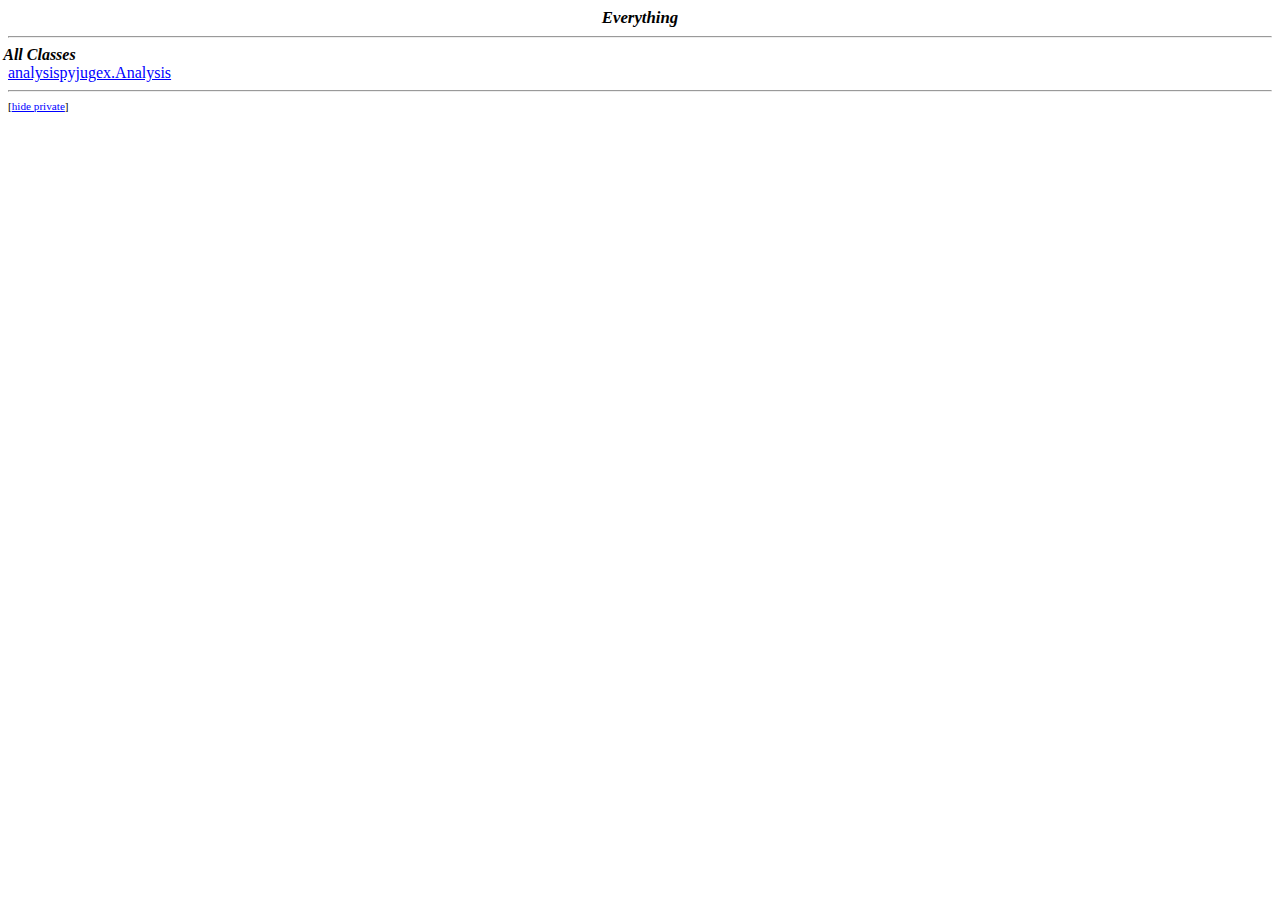
<file: docs/toc-everything.html>
<?xml version="1.0" encoding="ascii"?>
<!DOCTYPE html PUBLIC "-//W3C//DTD XHTML 1.0 Transitional//EN"
          "DTD/xhtml1-transitional.dtd">
<html xmlns="http://www.w3.org/1999/xhtml" xml:lang="en" lang="en">
<head>
  <title>Everything</title>
  <link rel="stylesheet" href="epydoc.css" type="text/css" />
  <script type="text/javascript" src="epydoc.js"></script>
</head>

<body bgcolor="white" text="black" link="blue" vlink="#204080"
      alink="#204080">
<h1 class="toc">Everything</h1>
<hr />
  <h2 class="toc">All Classes</h2>
    <a target="mainFrame" href="analysispyjugex.Analysis-class.html"
     >analysispyjugex.Analysis</a><br /><hr />
<span class="options">[<a href="javascript:void(0);" class="privatelink"
    onclick="toggle_private();">hide&nbsp;private</a>]</span>

<script type="text/javascript">
  <!--
  // Private objects are initially displayed (because if
  // javascript is turned off then we want them to be
  // visible); but by default, we want to hide them.  So hide
  // them unless we have a cookie that says to show them.
  checkCookie();
  // -->
</script>
</body>
</html>
</file>
<file: docs/epydoc.css>
/* Epydoc CSS Stylesheet
 *
 * This stylesheet can be used to customize the appearance of epydoc's
 * HTML output.
 *
 */

/* Default Colors & Styles
 *   - Set the default foreground & background color with 'body'; and 
 *     link colors with 'a:link' and 'a:visited'.
 *   - Use bold for decision list terms.
 *   - The heading styles defined here are used for headings *within*
 *     docstring descriptions.  All headings used by epydoc itself use
 *     either class='epydoc' or class='toc' (CSS styles for both
 *     defined below).
 */
body                        { background: #ffffff; color: #000000; }
p                           { margin-top: 0.5em; margin-bottom: 0.5em; }
a:link                      { color: #0000ff; }
a:visited                   { color: #204080; }
dt                          { font-weight: bold; }
h1                          { font-size: +140%; font-style: italic;
                              font-weight: bold; }
h2                          { font-size: +125%; font-style: italic;
                              font-weight: bold; }
h3                          { font-size: +110%; font-style: italic;
                              font-weight: normal; }
code                        { font-size: 100%; }
/* N.B.: class, not pseudoclass */
a.link                      { font-family: monospace; }
 
/* Page Header & Footer
 *   - The standard page header consists of a navigation bar (with
 *     pointers to standard pages such as 'home' and 'trees'); a
 *     breadcrumbs list, which can be used to navigate to containing
 *     classes or modules; options links, to show/hide private
 *     variables and to show/hide frames; and a page title (using
 *     <h1>).  The page title may be followed by a link to the
 *     corresponding source code (using 'span.codelink').
 *   - The footer consists of a navigation bar, a timestamp, and a
 *     pointer to epydoc's homepage.
 */ 
h1.epydoc                   { margin: 0; font-size: +140%; font-weight: bold; }
h2.epydoc                   { font-size: +130%; font-weight: bold; }
h3.epydoc                   { font-size: +115%; font-weight: bold;
                              margin-top: 0.2em; }
td h3.epydoc                { font-size: +115%; font-weight: bold;
                              margin-bottom: 0; }
table.navbar                { background: #a0c0ff; color: #000000;
                              border: 2px groove #c0d0d0; }
table.navbar table          { color: #000000; }
th.navbar-select            { background: #70b0ff;
                              color: #000000; } 
table.navbar a              { text-decoration: none; }  
table.navbar a:link         { color: #0000ff; }
table.navbar a:visited      { color: #204080; }
span.breadcrumbs            { font-size: 85%; font-weight: bold; }
span.options                { font-size: 70%; }
span.codelink               { font-size: 85%; }
td.footer                   { font-size: 85%; }

/* Table Headers
 *   - Each summary table and details section begins with a 'header'
 *     row.  This row contains a section title (marked by
 *     'span.table-header') as well as a show/hide private link
 *     (marked by 'span.options', defined above).
 *   - Summary tables that contain user-defined groups mark those
 *     groups using 'group header' rows.
 */
td.table-header             { background: #70b0ff; color: #000000;
                              border: 1px solid #608090; }
td.table-header table       { color: #000000; }
td.table-header table a:link      { color: #0000ff; }
td.table-header table a:visited   { color: #204080; }
span.table-header           { font-size: 120%; font-weight: bold; }
th.group-header             { background: #c0e0f8; color: #000000;
                              text-align: left; font-style: italic; 
                              font-size: 115%; 
                              border: 1px solid #608090; }

/* Summary Tables (functions, variables, etc)
 *   - Each object is described by a single row of the table with
 *     two cells.  The left cell gives the object's type, and is
 *     marked with 'code.summary-type'.  The right cell gives the
 *     object's name and a summary description.
 *   - CSS styles for the table's header and group headers are
 *     defined above, under 'Table Headers'
 */
table.summary               { border-collapse: collapse;
                              background: #e8f0f8; color: #000000;
                              border: 1px solid #608090;
                              margin-bottom: 0.5em; }
td.summary                  { border: 1px solid #608090; }
code.summary-type           { font-size: 85%; }
table.summary a:link        { color: #0000ff; }
table.summary a:visited     { color: #204080; }


/* Details Tables (functions, variables, etc)
 *   - Each object is described in its own div.
 *   - A single-row summary table w/ table-header is used as
 *     a header for each details section (CSS style for table-header
 *     is defined above, under 'Table Headers').
 */
table.details               { border-collapse: collapse;
                              background: #e8f0f8; color: #000000;
                              border: 1px solid #608090;
                              margin: .2em 0 0 0; }
table.details table         { color: #000000; }
table.details a:link        { color: #0000ff; }
table.details a:visited     { color: #204080; }

/* Fields */
dl.fields                   { margin-left: 2em; margin-top: 1em;
                              margin-bottom: 1em; }
dl.fields dd ul             { margin-left: 0em; padding-left: 0em; }
dl.fields dd ul li ul       { margin-left: 2em; padding-left: 0em; }
div.fields                  { margin-left: 2em; }
div.fields p                { margin-bottom: 0.5em; }

/* Index tables (identifier index, term index, etc)
 *   - link-index is used for indices containing lists of links
 *     (namely, the identifier index & term index).
 *   - index-where is used in link indices for the text indicating
 *     the container/source for each link.
 *   - metadata-index is used for indices containing metadata
 *     extracted from fields (namely, the bug index & todo index).
 */
table.link-index            { border-collapse: collapse;
                              background: #e8f0f8; color: #000000;
                              border: 1px solid #608090; }
td.link-index               { border-width: 0px; }
table.link-index a:link     { color: #0000ff; }
table.link-index a:visited  { color: #204080; }
span.index-where            { font-size: 70%; }
table.metadata-index        { border-collapse: collapse;
                              background: #e8f0f8; color: #000000;
                              border: 1px solid #608090; 
                              margin: .2em 0 0 0; }
td.metadata-index           { border-width: 1px; border-style: solid; }
table.metadata-index a:link { color: #0000ff; }
table.metadata-index a:visited  { color: #204080; }

/* Function signatures
 *   - sig* is used for the signature in the details section.
 *   - .summary-sig* is used for the signature in the summary 
 *     table, and when listing property accessor functions.
 * */
.sig-name                   { color: #006080; }
.sig-arg                    { color: #008060; }
.sig-default                { color: #602000; }
.summary-sig                { font-family: monospace; }
.summary-sig-name           { color: #006080; font-weight: bold; }
table.summary a.summary-sig-name:link
                            { color: #006080; font-weight: bold; }
table.summary a.summary-sig-name:visited
                            { color: #006080; font-weight: bold; }
.summary-sig-arg            { color: #006040; }
.summary-sig-default        { color: #501800; }

/* Subclass list
 */
ul.subclass-list { display: inline; }
ul.subclass-list li { display: inline; }

/* To render variables, classes etc. like functions */
table.summary .summary-name { color: #006080; font-weight: bold;
                              font-family: monospace; }
table.summary
     a.summary-name:link    { color: #006080; font-weight: bold;
                              font-family: monospace; }
table.summary
    a.summary-name:visited  { color: #006080; font-weight: bold;
                              font-family: monospace; }

/* Variable values
 *   - In the 'variable details' sections, each varaible's value is
 *     listed in a 'pre.variable' box.  The width of this box is
 *     restricted to 80 chars; if the value's repr is longer than
 *     this it will be wrapped, using a backslash marked with
 *     class 'variable-linewrap'.  If the value's repr is longer
 *     than 3 lines, the rest will be ellided; and an ellipsis
 *     marker ('...' marked with 'variable-ellipsis') will be used.
 *   - If the value is a string, its quote marks will be marked
 *     with 'variable-quote'.
 *   - If the variable is a regexp, it is syntax-highlighted using
 *     the re* CSS classes.
 */
pre.variable                { padding: .5em; margin: 0;
                              background: #dce4ec; color: #000000;
                              border: 1px solid #708890; }
.variable-linewrap          { color: #604000; font-weight: bold; }
.variable-ellipsis          { color: #604000; font-weight: bold; }
.variable-quote             { color: #604000; font-weight: bold; }
.variable-group             { color: #008000; font-weight: bold; }
.variable-op                { color: #604000; font-weight: bold; }
.variable-string            { color: #006030; }
.variable-unknown           { color: #a00000; font-weight: bold; }
.re                         { color: #000000; }
.re-char                    { color: #006030; }
.re-op                      { color: #600000; }
.re-group                   { color: #003060; }
.re-ref                     { color: #404040; }

/* Base tree
 *   - Used by class pages to display the base class hierarchy.
 */
pre.base-tree               { font-size: 80%; margin: 0; }

/* Frames-based table of contents headers
 *   - Consists of two frames: one for selecting modules; and
 *     the other listing the contents of the selected module.
 *   - h1.toc is used for each frame's heading
 *   - h2.toc is used for subheadings within each frame.
 */
h1.toc                      { text-align: center; font-size: 105%;
                              margin: 0; font-weight: bold;
                              padding: 0; }
h2.toc                      { font-size: 100%; font-weight: bold; 
                              margin: 0.5em 0 0 -0.3em; }

/* Syntax Highlighting for Source Code
 *   - doctest examples are displayed in a 'pre.py-doctest' block.
 *     If the example is in a details table entry, then it will use
 *     the colors specified by the 'table pre.py-doctest' line.
 *   - Source code listings are displayed in a 'pre.py-src' block.
 *     Each line is marked with 'span.py-line' (used to draw a line
 *     down the left margin, separating the code from the line
 *     numbers).  Line numbers are displayed with 'span.py-lineno'.
 *     The expand/collapse block toggle button is displayed with
 *     'a.py-toggle' (Note: the CSS style for 'a.py-toggle' should not
 *     modify the font size of the text.)
 *   - If a source code page is opened with an anchor, then the
 *     corresponding code block will be highlighted.  The code
 *     block's header is highlighted with 'py-highlight-hdr'; and
 *     the code block's body is highlighted with 'py-highlight'.
 *   - The remaining py-* classes are used to perform syntax
 *     highlighting (py-string for string literals, py-name for names,
 *     etc.)
 */
pre.py-doctest              { padding: .5em; margin: 1em;
                              background: #e8f0f8; color: #000000;
                              border: 1px solid #708890; }
table pre.py-doctest        { background: #dce4ec;
                              color: #000000; }
pre.py-src                  { border: 2px solid #000000; 
                              background: #f0f0f0; color: #000000; }
.py-line                    { border-left: 2px solid #000000; 
                              margin-left: .2em; padding-left: .4em; }
.py-lineno                  { font-style: italic; font-size: 90%;
                              padding-left: .5em; }
a.py-toggle                 { text-decoration: none; }
div.py-highlight-hdr        { border-top: 2px solid #000000;
                              border-bottom: 2px solid #000000;
                              background: #d8e8e8; }
div.py-highlight            { border-bottom: 2px solid #000000;
                              background: #d0e0e0; }
.py-prompt                  { color: #005050; font-weight: bold;}
.py-more                    { color: #005050; font-weight: bold;}
.py-string                  { color: #006030; }
.py-comment                 { color: #003060; }
.py-keyword                 { color: #600000; }
.py-output                  { color: #404040; }
.py-name                    { color: #000050; }
.py-name:link               { color: #000050 !important; }
.py-name:visited            { color: #000050 !important; }
.py-number                  { color: #005000; }
.py-defname                 { color: #000060; font-weight: bold; }
.py-def-name                { color: #000060; font-weight: bold; }
.py-base-class              { color: #000060; }
.py-param                   { color: #000060; }
.py-docstring               { color: #006030; }
.py-decorator               { color: #804020; }
/* Use this if you don't want links to names underlined: */
/*a.py-name                   { text-decoration: none; }*/

/* Graphs & Diagrams
 *   - These CSS styles are used for graphs & diagrams generated using
 *     Graphviz dot.  'img.graph-without-title' is used for bare
 *     diagrams (to remove the border created by making the image
 *     clickable).
 */
img.graph-without-title     { border: none; }
img.graph-with-title        { border: 1px solid #000000; }
span.graph-title            { font-weight: bold; }
span.graph-caption          { }

/* General-purpose classes
 *   - 'p.indent-wrapped-lines' defines a paragraph whose first line
 *     is not indented, but whose subsequent lines are.
 *   - The 'nomargin-top' class is used to remove the top margin (e.g.
 *     from lists).  The 'nomargin' class is used to remove both the
 *     top and bottom margin (but not the left or right margin --
 *     for lists, that would cause the bullets to disappear.)
 */
p.indent-wrapped-lines      { padding: 0 0 0 7em; text-indent: -7em; 
                              margin: 0; }
.nomargin-top               { margin-top: 0; }
.nomargin                   { margin-top: 0; margin-bottom: 0; }

/* HTML Log */
div.log-block               { padding: 0; margin: .5em 0 .5em 0;
                              background: #e8f0f8; color: #000000;
                              border: 1px solid #000000; }
div.log-error               { padding: .1em .3em .1em .3em; margin: 4px;
                              background: #ffb0b0; color: #000000;
                              border: 1px solid #000000; }
div.log-warning             { padding: .1em .3em .1em .3em; margin: 4px;
                              background: #ffffb0; color: #000000;
                              border: 1px solid #000000; }
div.log-info               { padding: .1em .3em .1em .3em; margin: 4px;
                              background: #b0ffb0; color: #000000;
                              border: 1px solid #000000; }
h2.log-hdr                  { background: #70b0ff; color: #000000;
                              margin: 0; padding: 0em 0.5em 0em 0.5em;
                              border-bottom: 1px solid #000000; font-size: 110%; }
p.log                       { font-weight: bold; margin: .5em 0 .5em 0; }
tr.opt-changed              { color: #000000; font-weight: bold; }
tr.opt-default              { color: #606060; }
pre.log                     { margin: 0; padding: 0; padding-left: 1em; }
</file>
